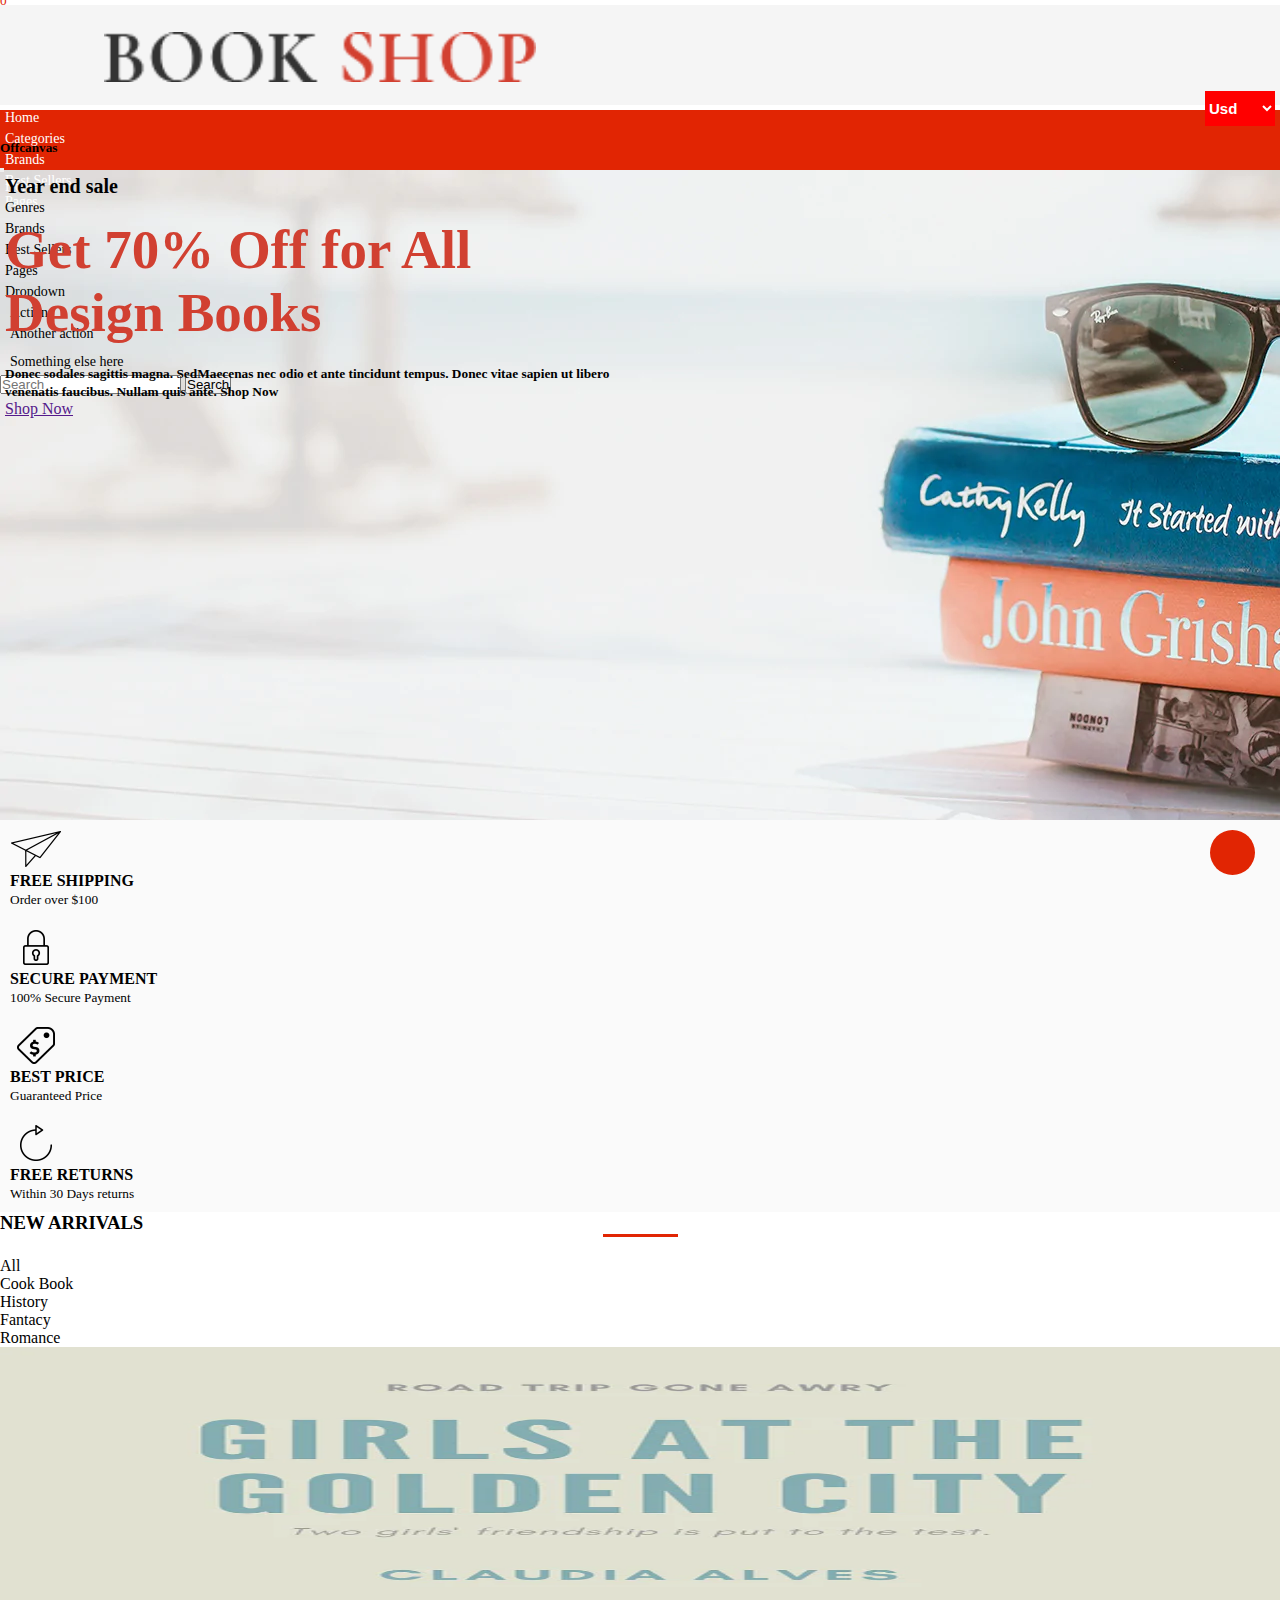
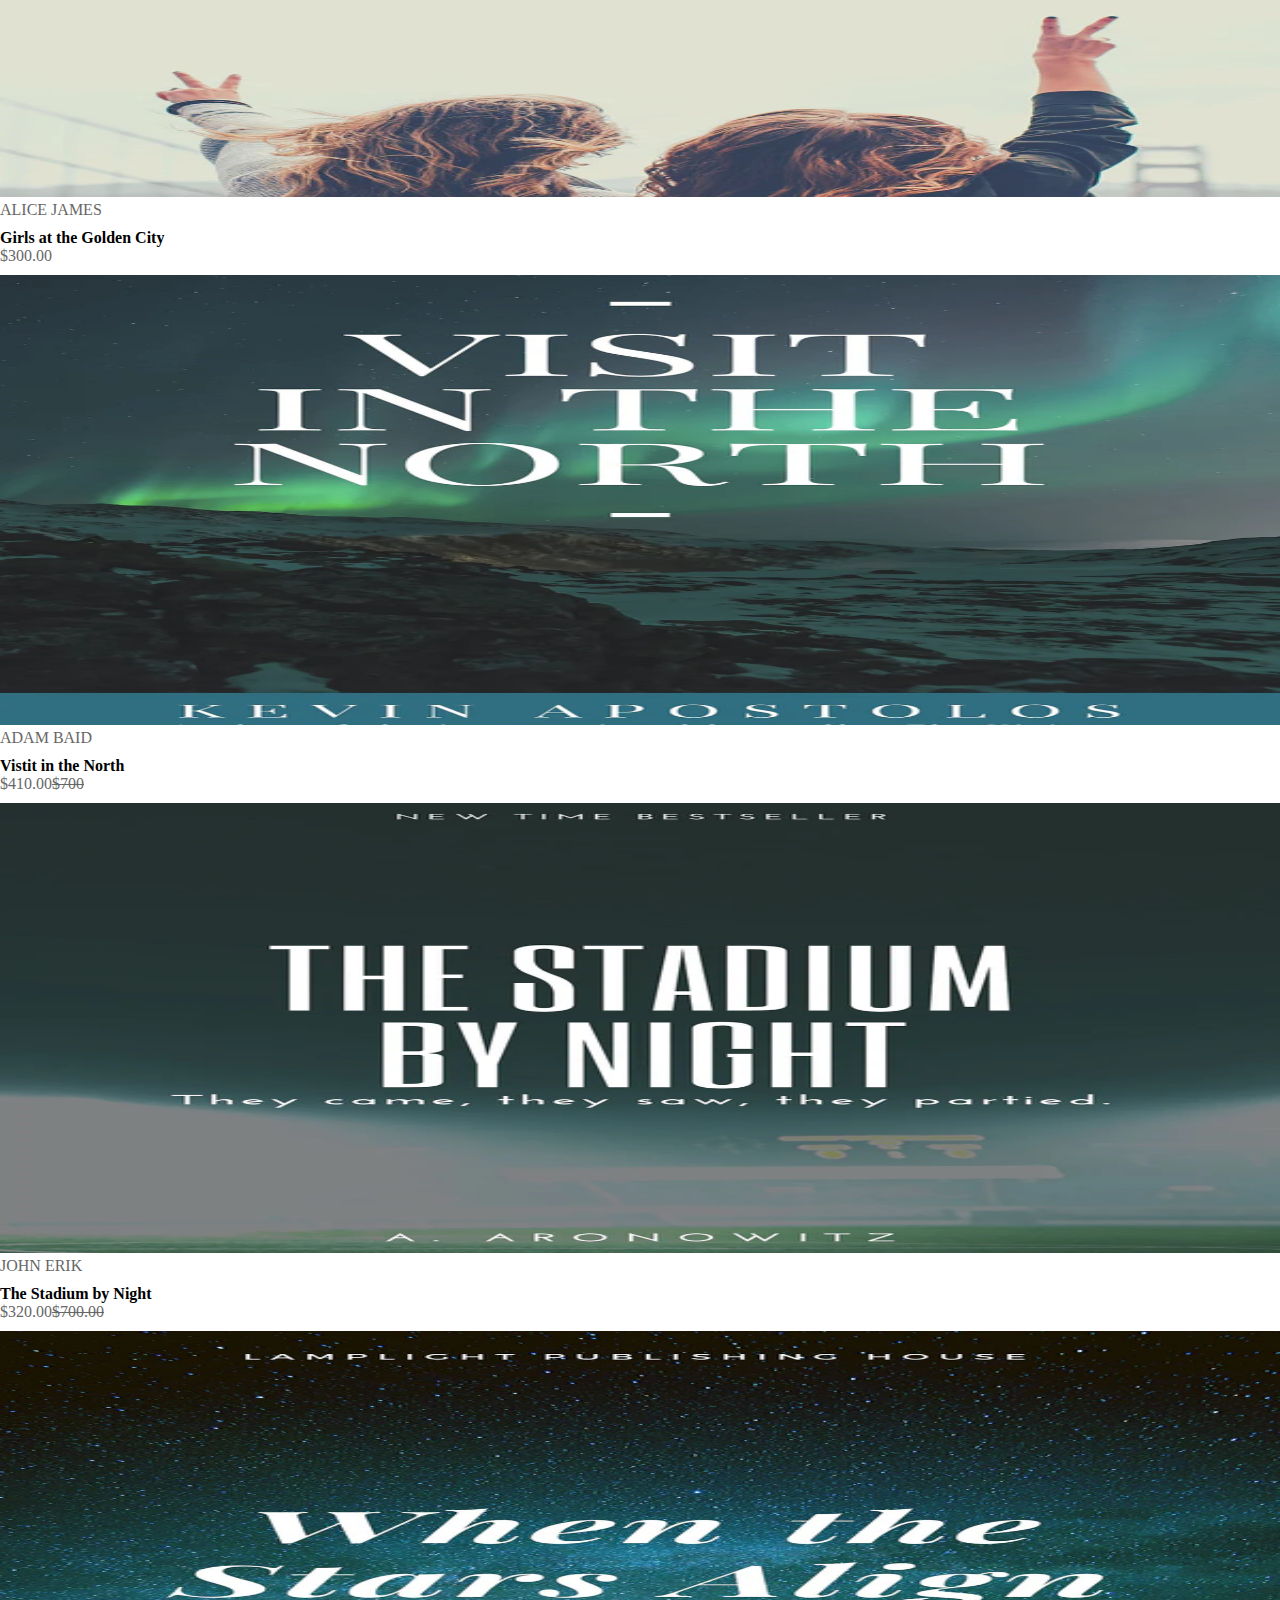
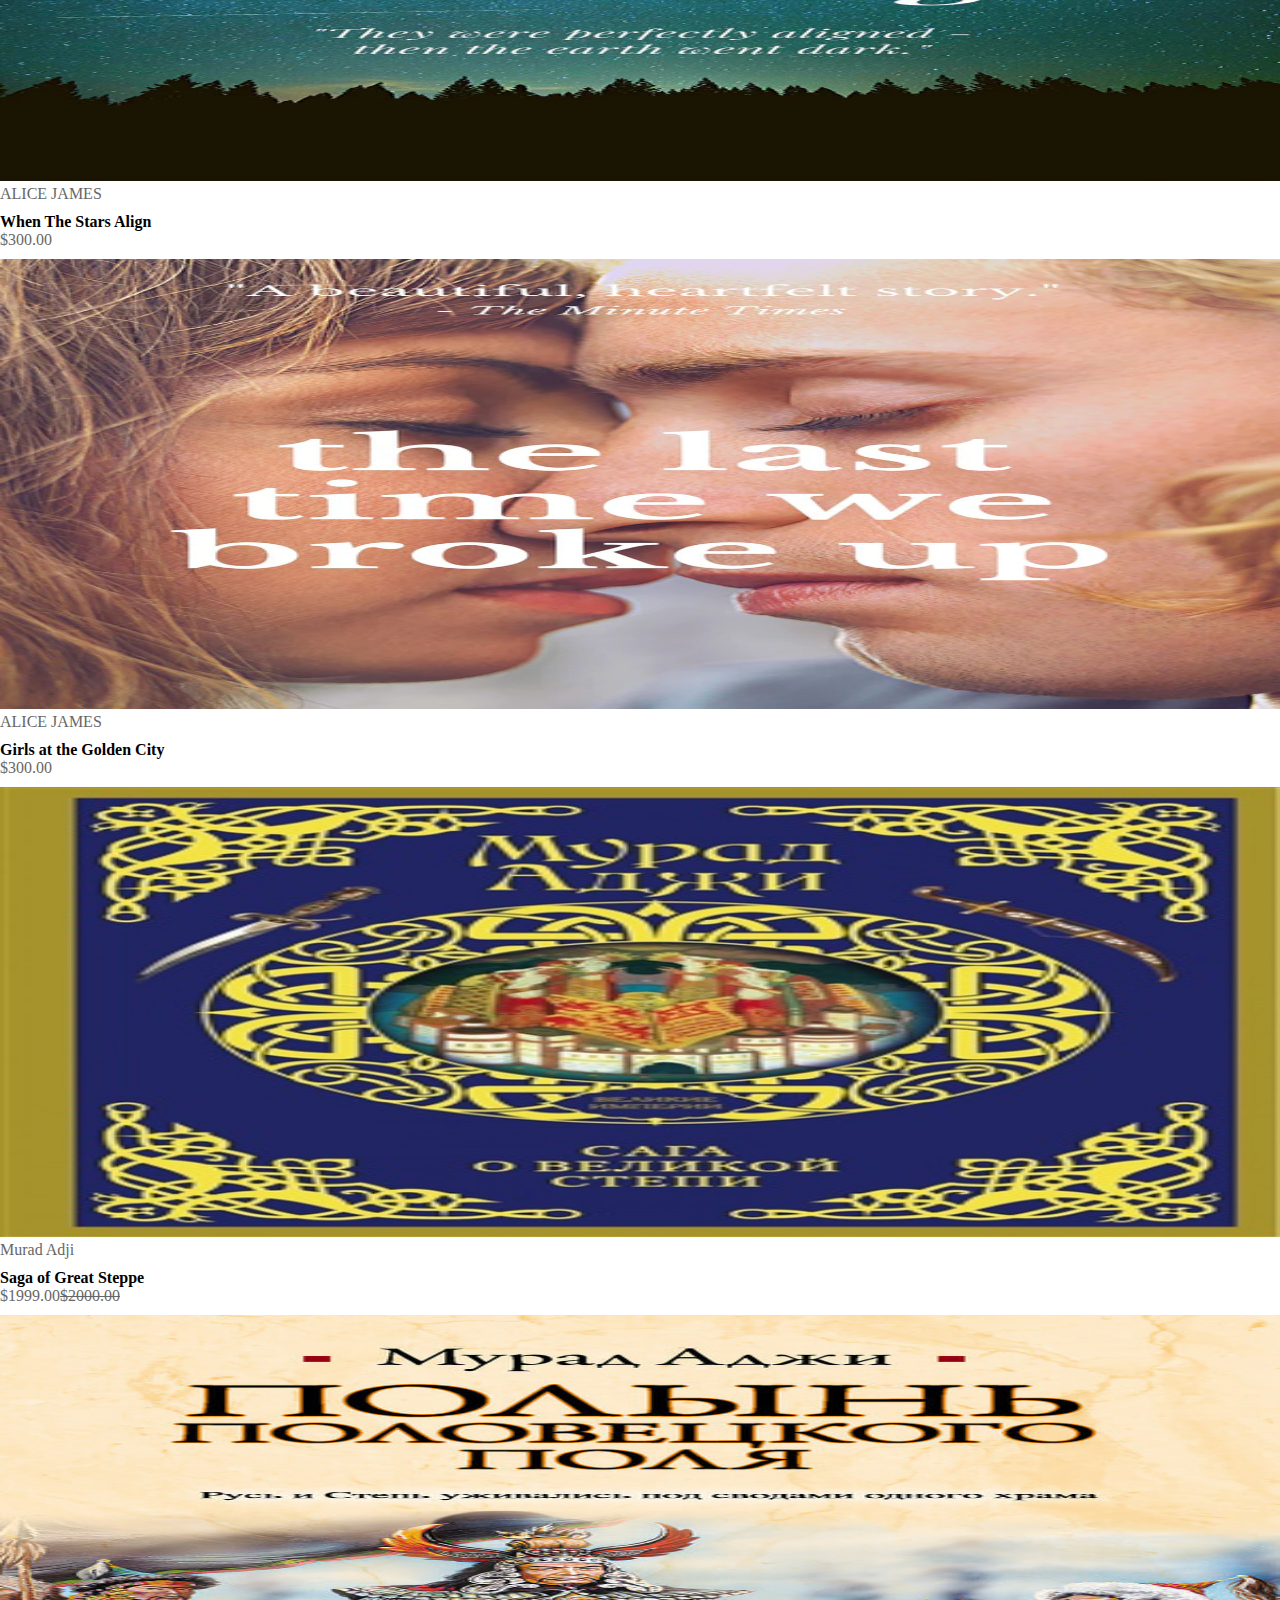
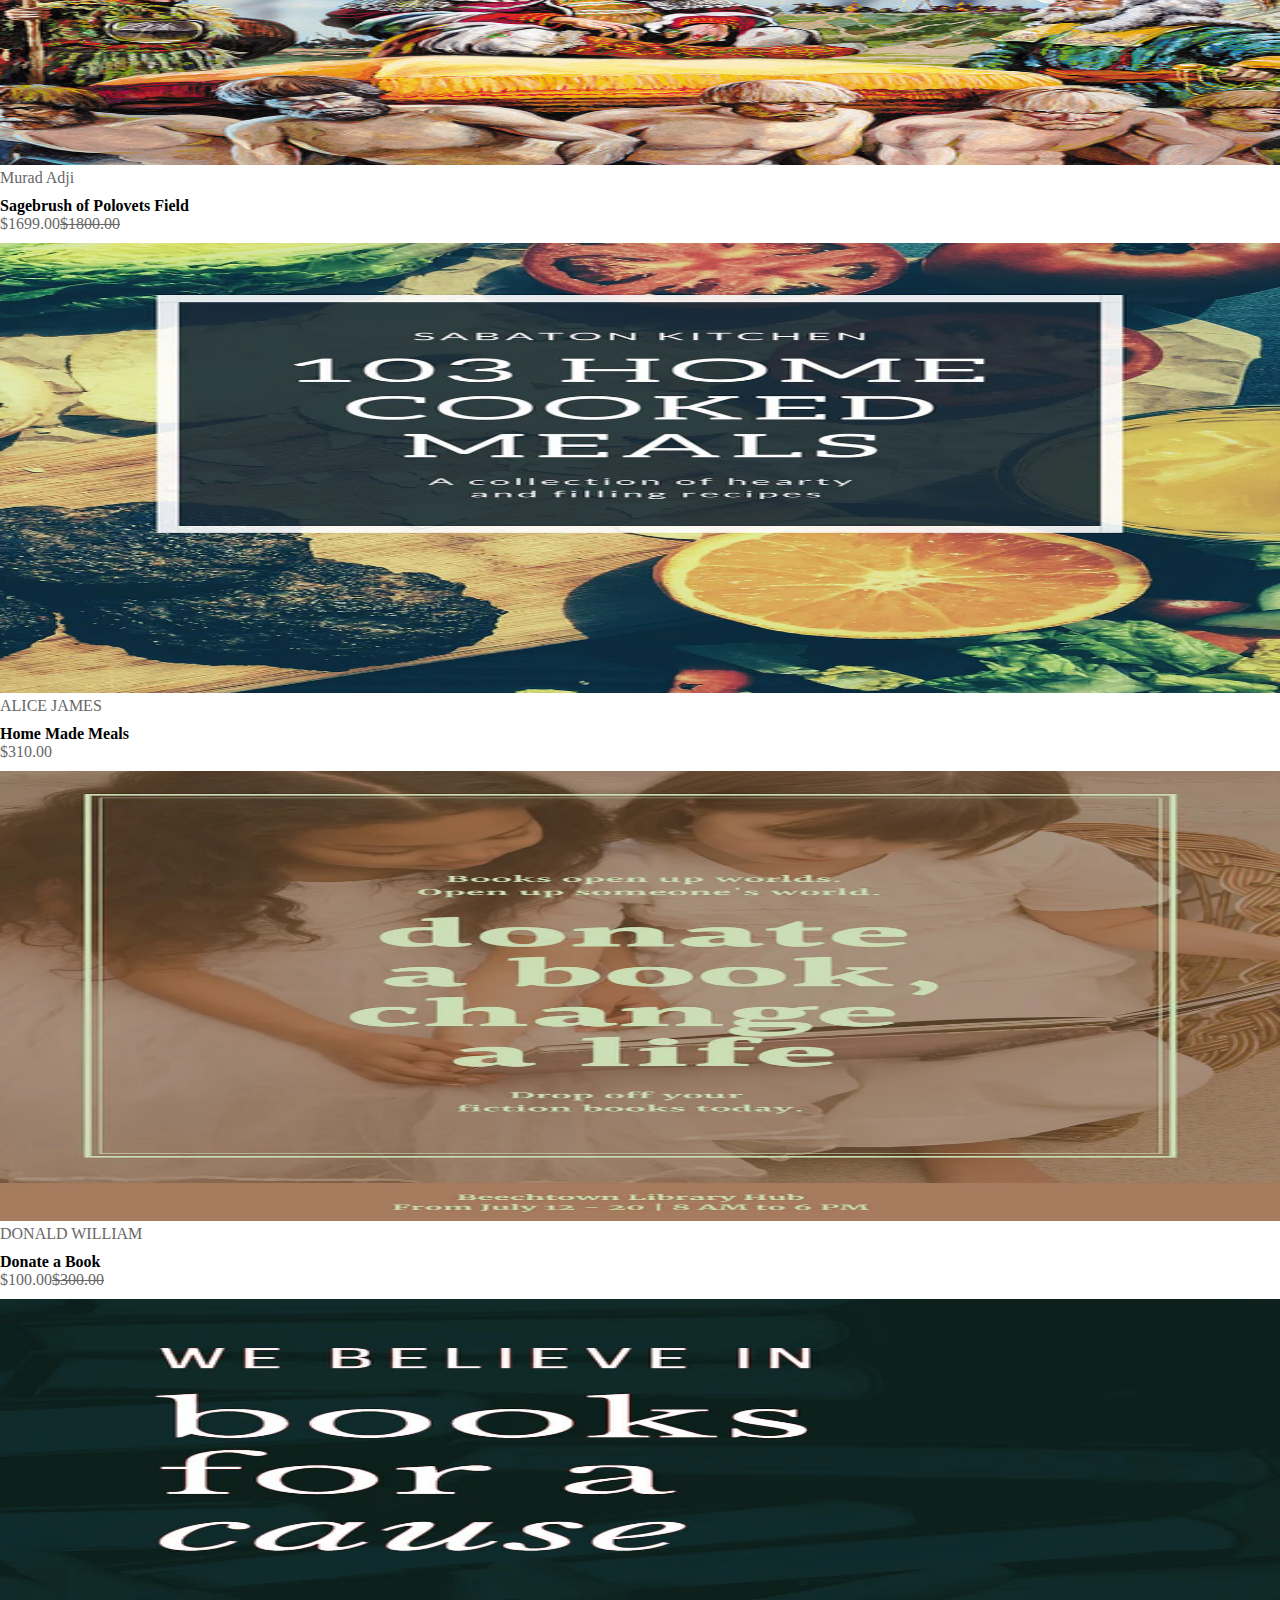
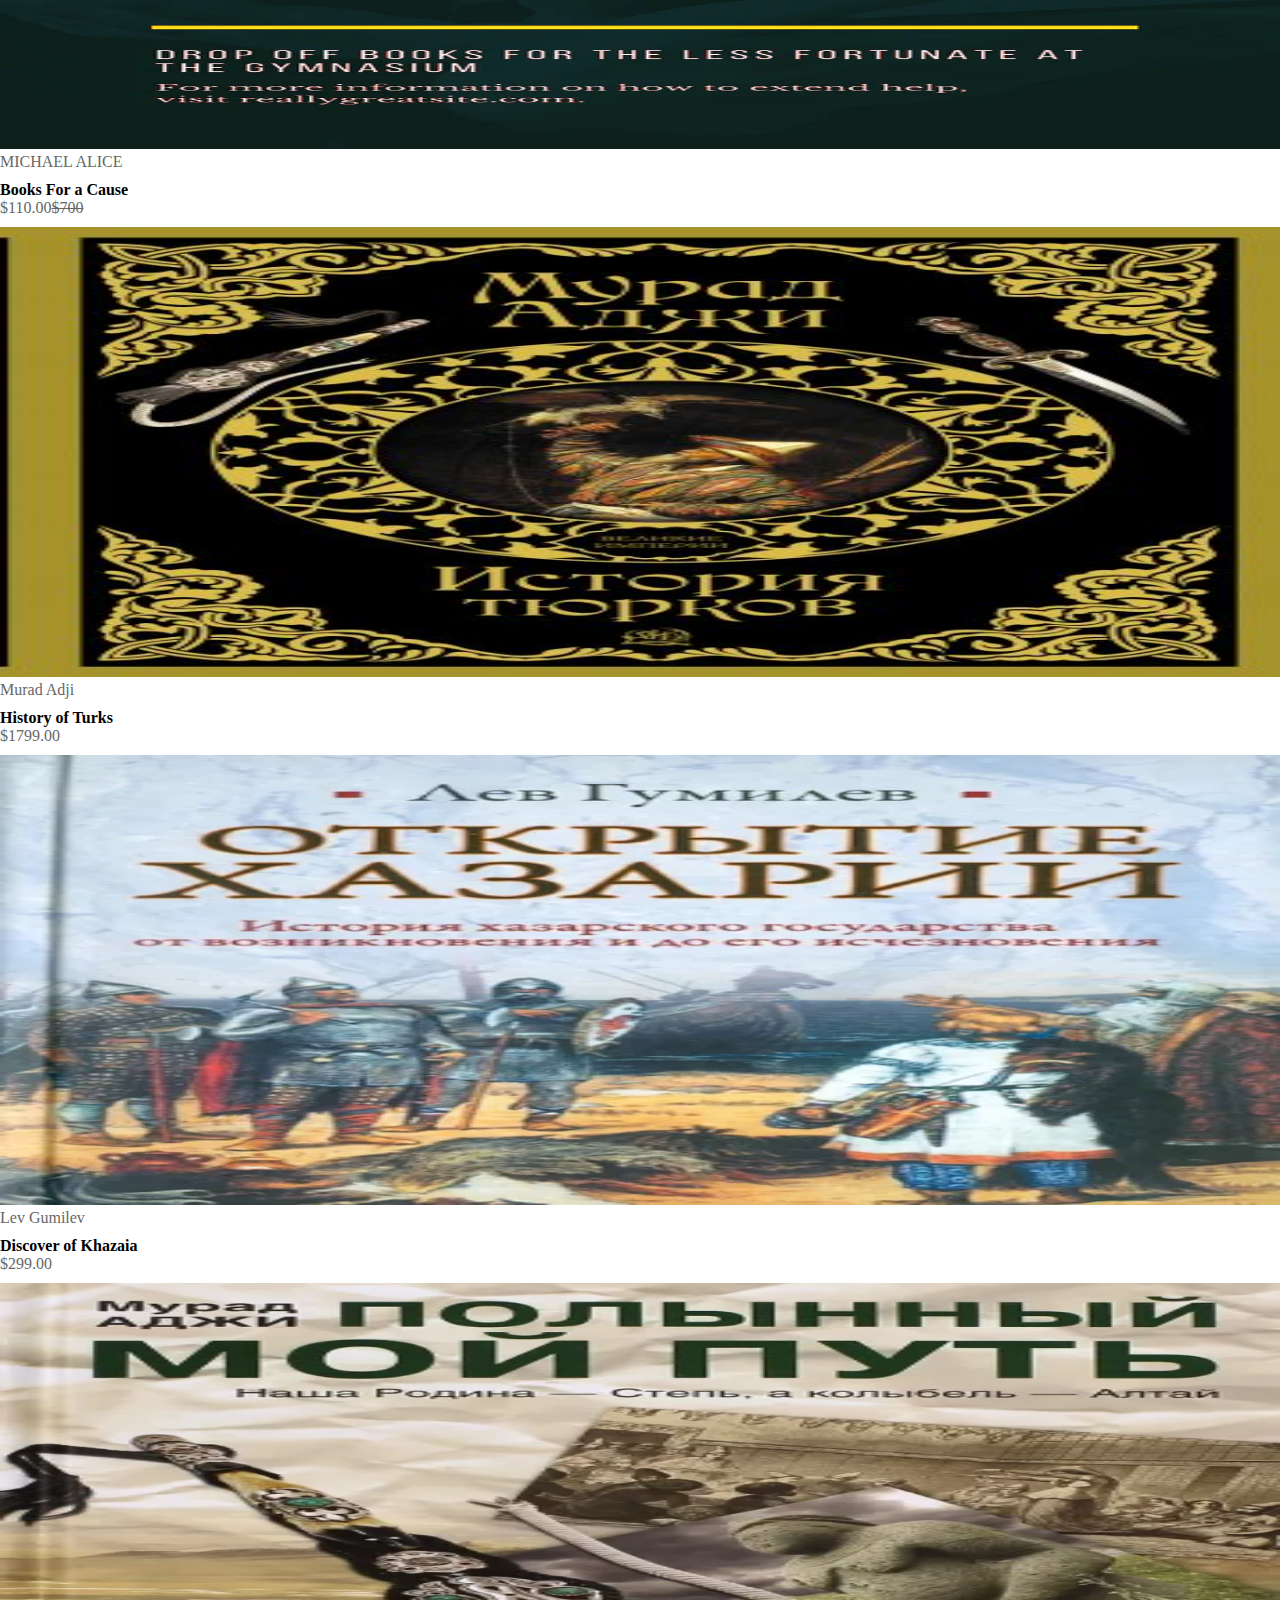
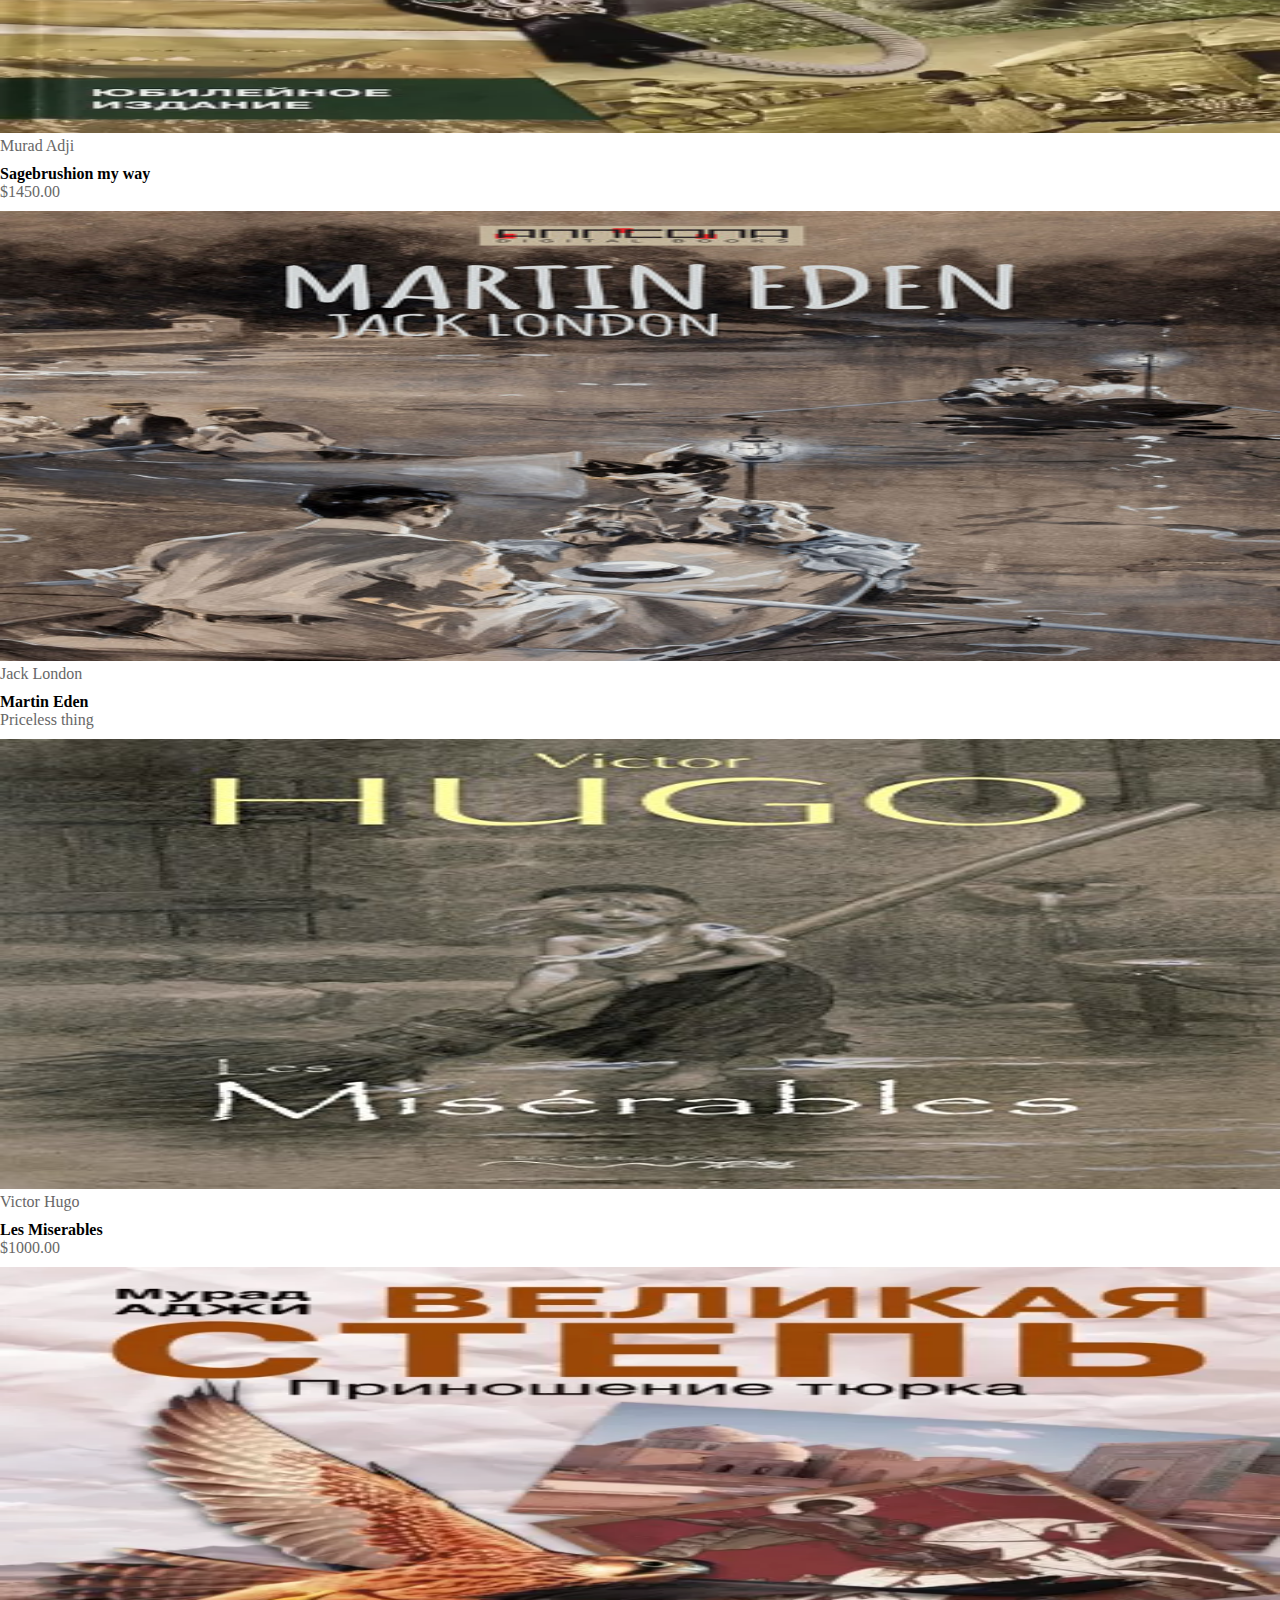
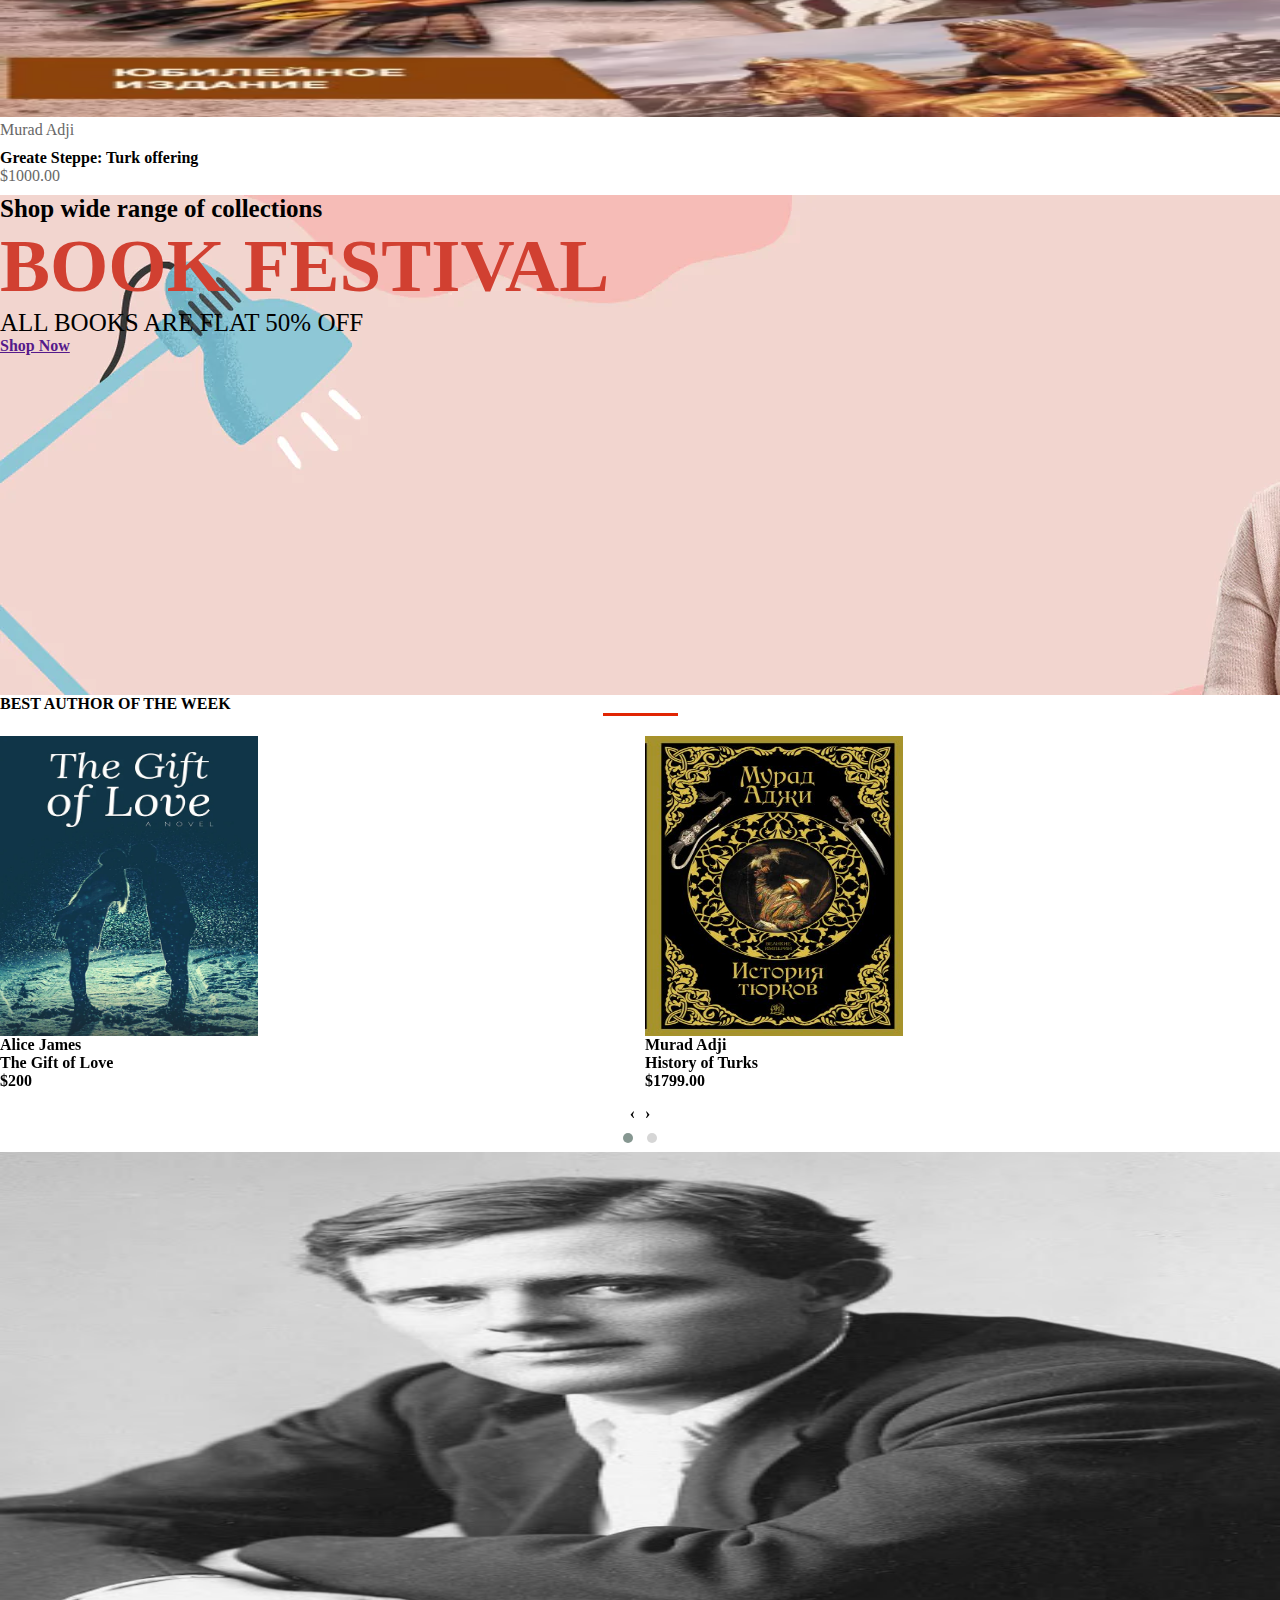
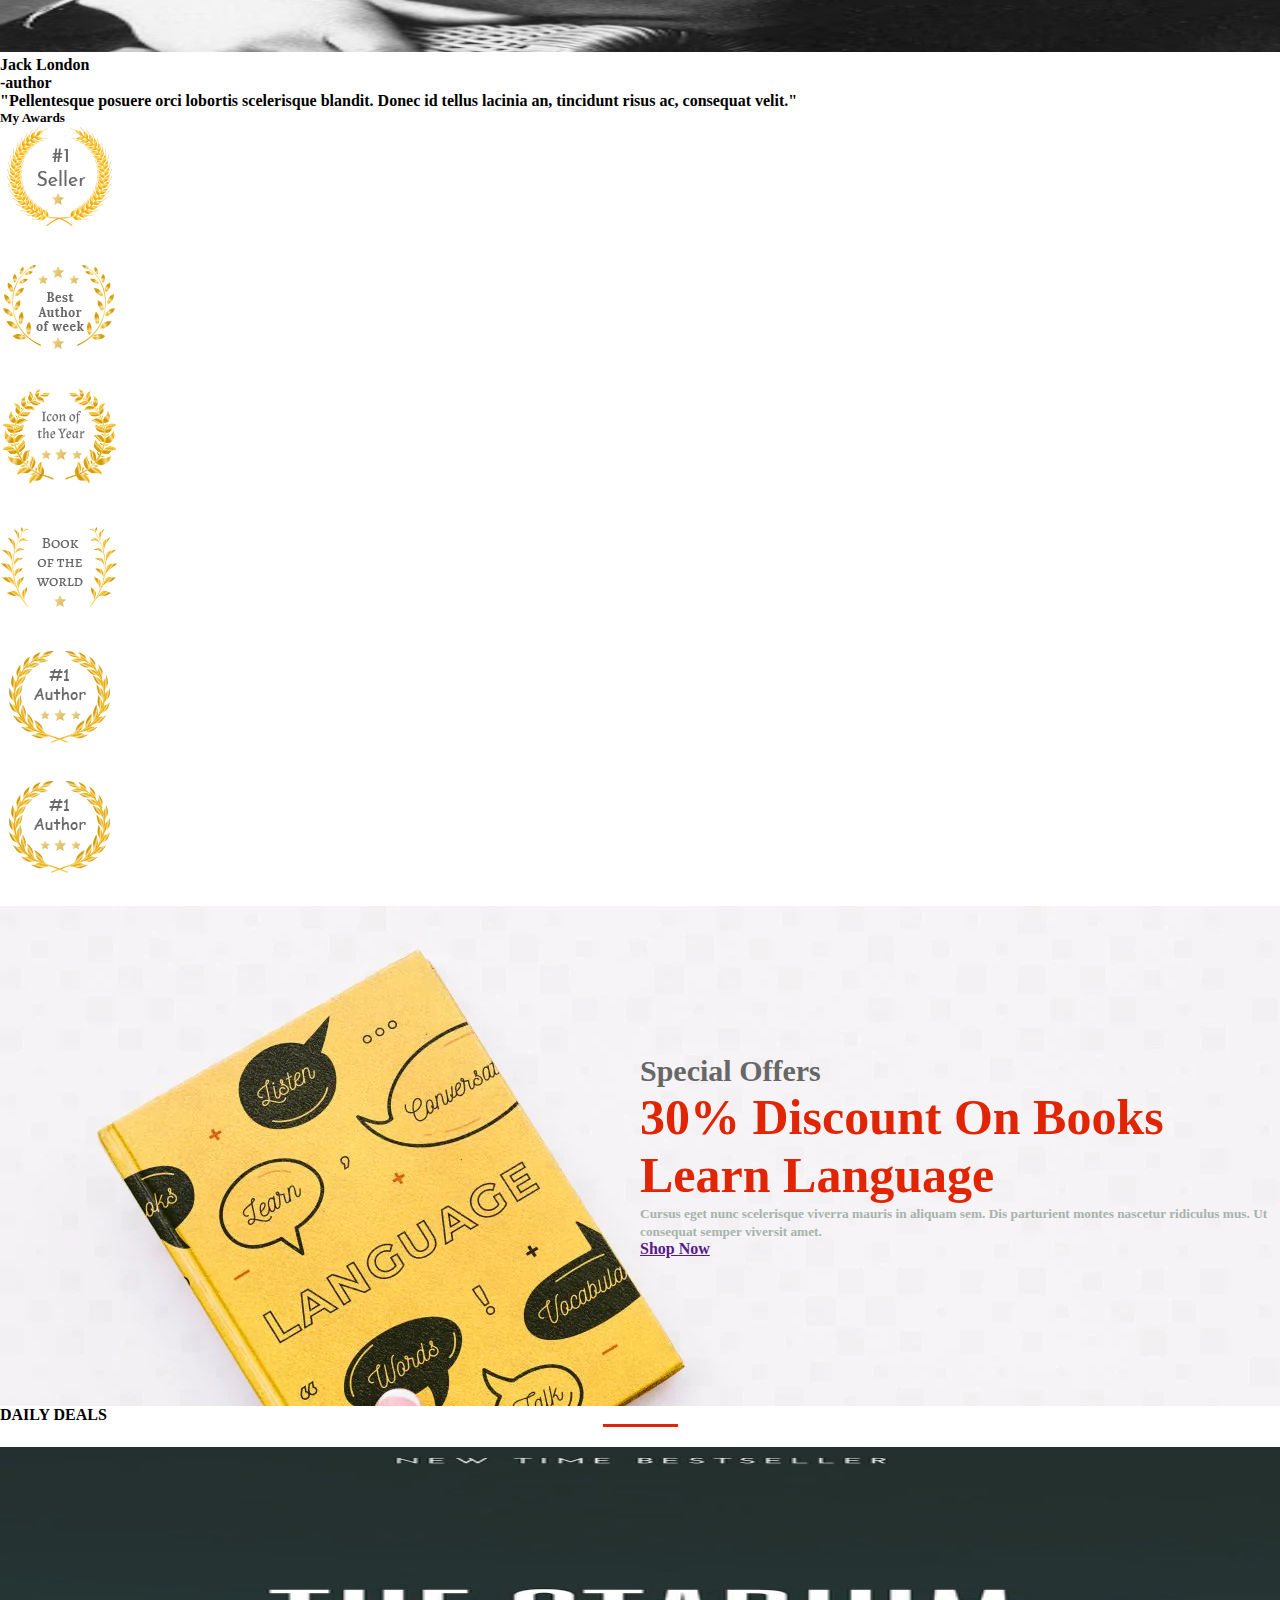
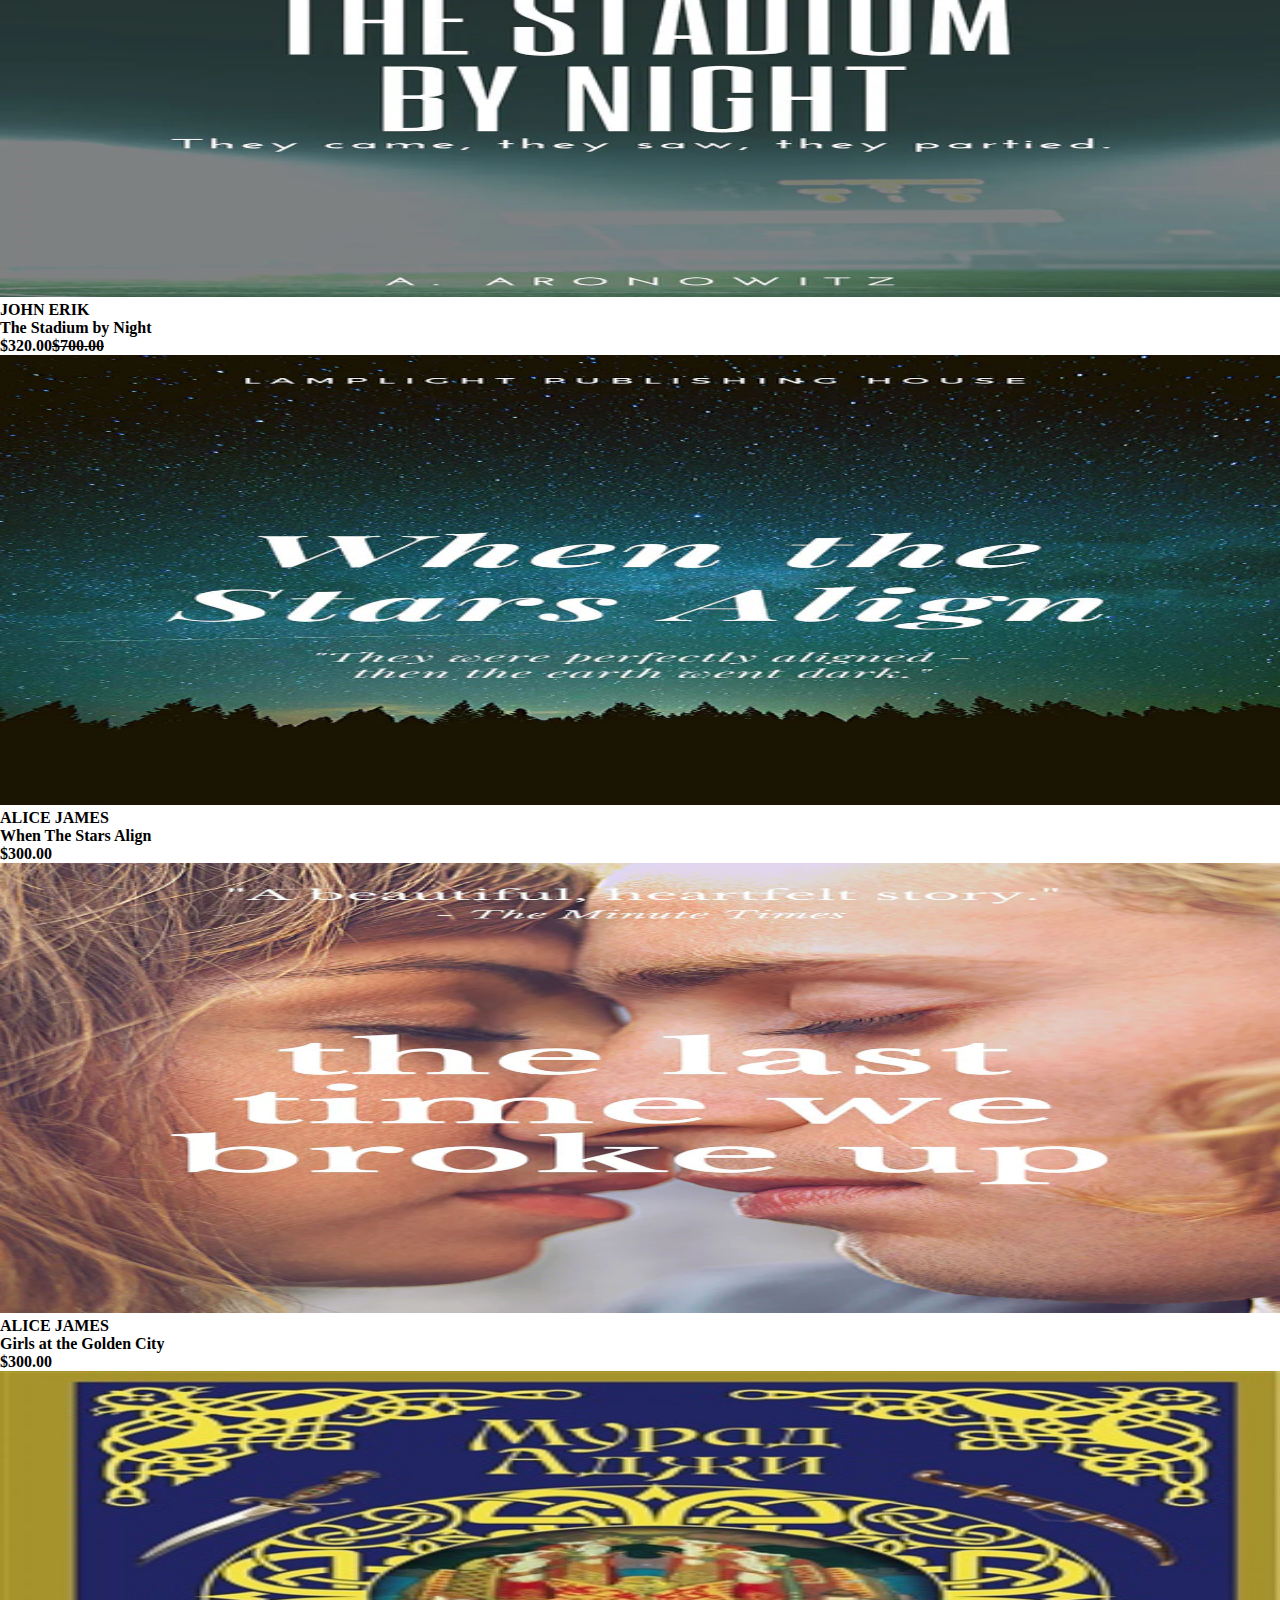
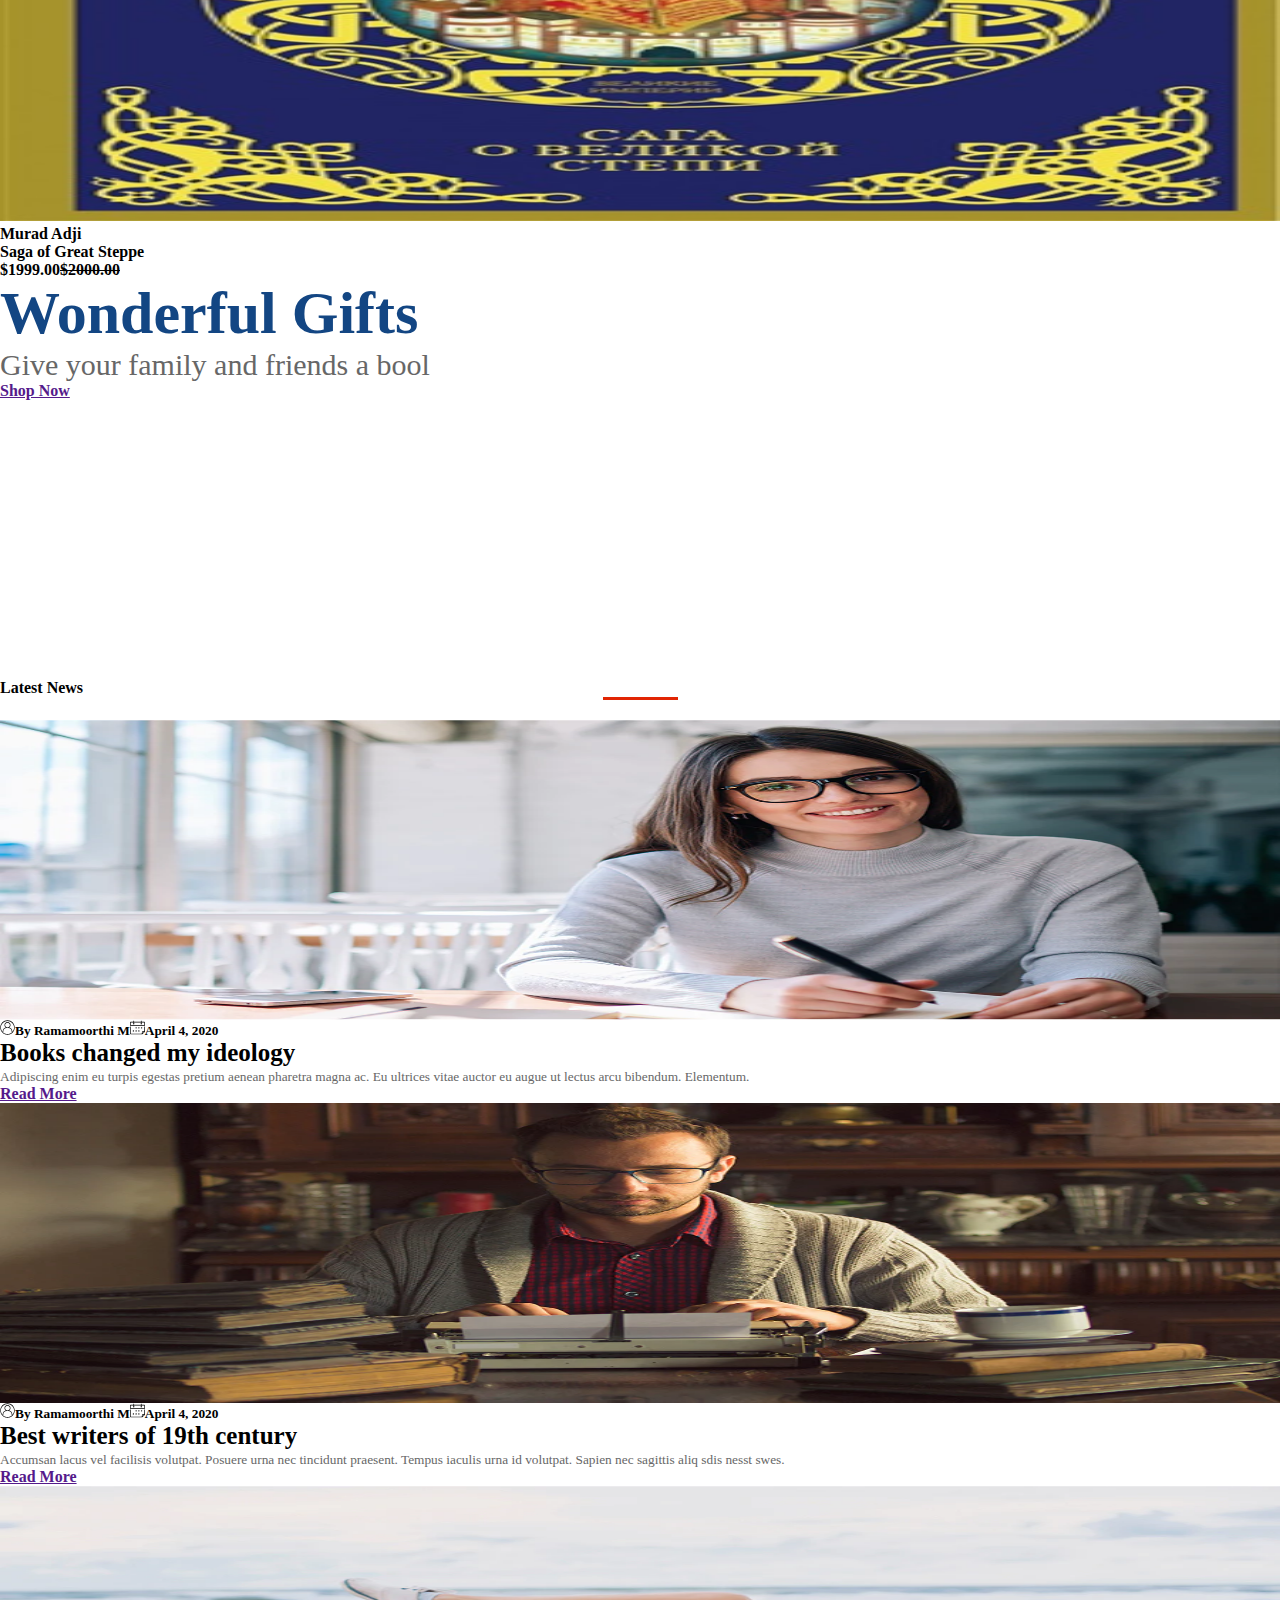
<file: Index.html>
<!DOCTYPE html>
<html lang="en">

<head>
    <meta charset="UTF-8">
    <meta http-equiv="X-UA-Compatible" content="IE=edge">
    <meta name="viewport" content="width=device-width, initial-scale=1.0">
    <link rel="stylesheet" href="assets/scss/css/style.css">
    <link href="https://cdn.jsdelivr.net/npm/bootstrap@5.2.0-beta1/dist/css/bootstrap.min.css" rel="stylesheet"
        integrity="sha384-0evHe/X+R7YkIZDRvuzKMRqM+OrBnVFBL6DOitfPri4tjfHxaWutUpFmBp4vmVor" crossorigin="anonymous">
    <link rel="stylesheet" href="https://cdnjs.cloudflare.com/ajax/libs/font-awesome/6.1.1/css/all.min.css"
        integrity="sha512-KfkfwYDsLkIlwQp6LFnl8zNdLGxu9YAA1QvwINks4PhcElQSvqcyVLLD9aMhXd13uQjoXtEKNosOWaZqXgel0g=="
        crossorigin="anonymous" referrerpolicy="no-referrer" />
    <link rel="stylesheet" href="https://cdnjs.cloudflare.com/ajax/libs/OwlCarousel2/2.3.4/assets/owl.theme.default.css"
        integrity="sha512-OTcub78R3msOCtY3Tc6FzeDJ8N9qvQn1Ph49ou13xgA9VsH9+LRxoFU6EqLhW4+PKRfU+/HReXmSZXHEkpYoOA=="
        crossorigin="anonymous" referrerpolicy="no-referrer" />
    <link rel="stylesheet" href="https://cdnjs.cloudflare.com/ajax/libs/OwlCarousel2/2.3.4/assets/owl.theme.default.css"
        integrity="sha512-OTcub78R3msOCtY3Tc6FzeDJ8N9qvQn1Ph49ou13xgA9VsH9+LRxoFU6EqLhW4+PKRfU+/HReXmSZXHEkpYoOA=="
        crossorigin="anonymous" referrerpolicy="no-referrer" />
    <link rel="stylesheet" href="assets/scss/css/owl.carousel.css">
    <title>Bookly</title>
</head>

<body>
    <header>
        <nav class="d-flex align-items-center">
            <div class="container">
                <div class="row align-items-center">
                    <div class="customer-function  col-lg-4 col-md-4 col-sm-4">
                        <ul class="d-flex">
                            <li>
                                <a href="">
                                    <i class="fa-solid fa-cart-shopping"></i>
                                    <sup>0</sup>
                                </a>
                            </li>
                            <li><a href=""><i class="fa-solid fa-heart"></i></a></li>
                            <li><a href=""><i class="fa-solid fa-clone"></i></a></li>
                        </ul>
                    </div>
                    <div class="logo col-lg-4 col-md-4 col-sm-4">
                        <img src="/assets/Image/Logo/logo_png_300x300.jpg" alt="">
                    </div>
                    <div class="service col-lg-4 col-md-4 col-sm-4">
                        <ul class="d-flex">
                            <li>
                                <select name="" id="">
                                    <option value="">Usd</option>
                                </select>
                            </li>
                            <li><a href=""><i class="fa-solid fa-id-badge"></i></a></li>
                            <li><a href=""><i class="fa-solid fa-magnifying-glass"></i></a></li>
                        </ul>
                    </div>
                </div>
            </div>
        </nav>
    </header>
    <main>
        <section id="navbars" class="">
            <nav class="navbar d-flex " style="background-color: transparent;">
                <div class="container">
                    <div class="row w-100">
                        <div class="pages col-lg-8">
                            <ul class="d-flex justify-content-around">
                                <li><a href="">Home</a></li>
                                <li class="controll"><a href="Collections.html" class="category">
                                        <span>Categories</span><span class="ms-3"><i
                                                class="fa-solid fa-sort-down"></i></span>

                                    </a>

                                    <div class="container fluid">
                                        <div class="row">
                                            <div class="col-lg-3 col-md-12 col-sm-12 col-12">
                                                <div class="book">
                                                    <img src="/assets/Image/Category Book/shop-new-100.webp" alt="">
                                                    <div class="book-info">
                                                        <a href=""><span>Endless Summer</span><span
                                                                class="ms-2">$210</span></a>
                                                    </div>
                                                </div>
                                            </div>
                                            <div class="col-lg-3 col-md-12 col-sm-12 col-12">
                                                <div class="book">
                                                    <img src="/assets/Image/Category Book/shop-new-30.webp" alt="">
                                                    <div class="book-info">
                                                        <a href=""><span>Fresh Healthy Eat</span><span
                                                                class="ms-2">$110</span></a>
                                                    </div>
                                                </div>
                                            </div>
                                            <div class="col-lg-3 col-md-12 col-sm-12 col-12">
                                                <div class="book">
                                                    <img src="/assets/Image/Category Book/shop-new-4.webp" alt="">
                                                    <div class="book-info">
                                                        <a href=""><span>Book for a Cause</span><span
                                                                class="ms-2">$110</span></a>
                                                    </div>
                                                </div>
                                            </div>
                                            <div class="col-lg-3 col-md-12 col-sm-12 col-12">
                                                <div class="book">
                                                    <img src="/assets/Image/Category Book/shop-new-95_b0b53360-a171-427b-9dc6-0bf965bcfdae.webp"
                                                        alt="">
                                                    <div class="book-info">
                                                        <a href=""><span>Adventurous Eating</span><span
                                                                class="ms-2">$500</span></a>
                                                    </div>
                                                </div>
                                            </div>
                                        </div>
                                    </div>
                                </li>
                                <li><a href="Brands.html">Brands</a></li>
                                <li><a href="BestSellers.html">Best Sellers</a></li>
                                <li class="page-controller"><a href=""><span>Pages</span><span class="ms-3"><i
                                                class="fa-solid fa-sort-down"></i></span></a>
                                    <div class="site-pages">
                                       <ul>
                                          <li><a href="About.html">About Us</a></li>
                                          <li><a href="Blog.html">Blog</a></li>
                                          <li><a href="FAQ.html">FAQ's</a></li>
                                          <li><a href="Contact.html">Contact us</a></li>
                                       </ul>
                                    </div>
                                </li>
                            </ul>
                        </div>
                    </div>
                    <button class="navbar-toggler bars" type="button" data-bs-toggle="offcanvas"
                        data-bs-target="#offcanvasNavbar" aria-controls="offcanvasNavbar">
                        <span class="navbar-toggler-icon"></span>
                        <span>Menu</span>
                    </button>
                    <div class="offcanvas offcanvas-end" tabindex="-1" id="offcanvasNavbar"
                        aria-labelledby="offcanvasNavbarLabel">
                        <div class="offcanvas-header">
                            <h5 class="offcanvas-title" style="color: black;" id="offcanvasNavbarLabel">Offcanvas</h5>
                            <button type="button" class="btn-close" data-bs-dismiss="offcanvas"
                                aria-label="Close"></button>
                        </div>
                        <div class="offcanvas-body">
                            <ul class="navbar-nav justify-content-end flex-grow-1 pe-3">
                                <li><a href="">Home</a></li>
                                <li class="fluid-controll"><a href="Collections.html" class="category"
                                        style="color: black;">
                                        <span>Genres</span><span class="ms-3"><i
                                                class="fa-solid fa-sort-down"></i></span>

                                    </a>
                                </li>
                                <li><a href="" style="color: black;">Brands</a></li>
                                <li><a href="" style="color: black;">Best Sellers</a></li>
                                <li><a href="" style="color: black;"><span>Pages</span><span class="ms-3"><i
                                                class="fa-solid fa-sort-down"></i></span></a></li>
                                <li class="nav-item dropdown">
                                    <a class="nav-link dropdown-toggle" style="color: black;" href="#"
                                        id="offcanvasNavbarDropdown" role="button" data-bs-toggle="dropdown"
                                        aria-expanded="false">
                                        Dropdown
                                    </a>
                                    <ul class="dropdown-menu" aria-labelledby="offcanvasNavbarDropdown">
                                        <li><a class="dropdown-item" style="color: black;" href="#">Action</a></li>
                                        <li><a class="dropdown-item" style="color: black;" href="#">Another action</a>
                                        </li>
                                        <li>
                                            <hr class="dropdown-divider">
                                        </li>
                                        <li><a class="dropdown-item" style="color: black;" href="#">Something else
                                                here</a></li>
                                    </ul>
                                </li>
                            </ul>
                            <form class="d-flex" role="search">
                                <input class="form-control me-2" type="search" placeholder="Search" aria-label="Search">
                                <button class="btn btn-outline-success" style="color: black;"
                                    type="submit">Search</button>
                            </form>
                        </div>
                    </div>
                </div>
            </nav>
        </section>
        <section id="main-section" style="background-image: url(assets/Image/Slider/slider.webp);">
            <div class="container">
                <div class="items d-flex align-items-center">
                    <div class="description">
                        <p>Year end sale</p>
                        <h1>Get 70% Off for All Design Books</h1>
                        <small class="">Donec sodales sagittis magna. SedMaecenas nec odio et ante tincidunt tempus.
                            Donec vitae
                            sapien ut libero venenatis faucibus. Nullam quis ante.
                            Shop Now</small> <br>
                        <a href="" class="btn btn-danger">Shop Now</a>
                    </div>
                </div>
            </div>
        </section>
        <section id="others" class="py-4">
            <div class="container">
                <div class="row justify-content-between">
                    <div class="col-lg-3 d-flex cards">
                        <div class="images">
                            <img src="/assets/Image/Others/icon-4_180x.webp" alt="">
                        </div>
                        <div class="ms-3">
                            <strong>FREE SHIPPING</strong> <br>
                            <small>Order over $100</small>
                        </div>
                    </div>
                    <div class="col-lg-3 d-flex cards">
                        <div class="images">
                            <img src="/assets/Image/Others/icon-3_180x.webp" alt="">
                        </div>
                        <div class="ms-3">
                            <strong>SECURE PAYMENT</strong> <br>
                            <small>100% Secure Payment</small>
                        </div>
                    </div>
                    <div class="col-lg-3 d-flex cards">
                        <div class="images">
                            <img src="/assets/Image/Others/icon-2_180x.webp" alt="">
                        </div>
                        <div class="ms-3">
                            <strong>BEST PRICE</strong> <br>
                            <small>Guaranteed Price</small>
                        </div>
                    </div>
                    <div class="col-lg-3 d-flex cards">
                        <div class="images">
                            <img src="/assets/Image/Others/icon-1_180x.webp" alt="">
                        </div>
                        <div class="ms-3">
                            <strong>FREE RETURNS</strong> <br>
                            <small>Within 30 Days returns</small>
                        </div>
                    </div>
                </div>
            </div>
        </section>
        <section id="library-section" class="py-5">
            <h3 class="text-center">NEW ARRIVALS</h3>
            <div class="line"></div>
            <div class="book-categories row w-50">
                <div class="col-lg-2"><a class="w-100 btn btn-light all-category">All</a></div>
                <div class="col-lg-2"><a class="w-100 btn btn-light cook-category">Cook Book</a></div>
                <div class="col-lg-2"><a class="w-100 btn btn-light history-category">History</a></div>
                <div class="col-lg-2"><a class="w-100 btn btn-light fantacy-category">Fantacy</a></div>
                <div class="col-lg-2"><a class="w-100 btn btn-light romance-category">Romance</a></div>
            </div>
            <div class="container mt-5">
                <div class="row all">
                    <div class="col-lg-3 col-md-6 col-sm-6 col-12">
                        <div class="info-book">
                            <div class="images">
                                <div class="more-icon">
                                    <div class="more">
                                        <a href=""><i class="fa-solid fa-link"></i></a>
                                    </div>
                                    <div class="more">
                                        <a href=""><i class="fa-solid fa-heart"></i></a>
                                    </div>
                                    <div class="more">
                                        <a href=""><i class="fa-solid fa-magnifying-glass"></i></a>
                                    </div>
                                </div>
                                <a href="Product.html"><img src="assets/Image/Library/shop-new-75_600x.webp" alt=""></a>
                            </div>
                            <div class="detail mt-3">
                                <p>ALICE JAMES</p>
                                <strong>Girls at the Golden City</strong>
                                <p>$300.00</p>
                            </div>
                        </div>
                    </div>
                    <div class="col-lg-3 col-md-6 col-sm-6 col-12">
                        <div class="info-book">
                            <div class="images">
                                <div class="more-icon">
                                    <div class="more">
                                        <a href=""><i class="fa-solid fa-link"></i></a>
                                    </div>
                                    <div class="more">
                                        <a href=""><i class="fa-solid fa-heart"></i></a>
                                    </div>
                                    <div class="more">
                                        <a href=""><i class="fa-solid fa-magnifying-glass"></i></a>
                                    </div>
                                </div>
                                <img src="assets/Image/Library/shop-new-54_600x.webp" alt="">
                            </div>
                            <div class="detail mt-3">
                                <p>ADAM BAID</p>
                                <strong>Vistit in the North</strong>
                                <p><span>$410.00</span><span class="ms-2"><del>$700</del></span></p>
                            </div>
                        </div>
                    </div>
                    <div class="col-lg-3 col-md-6 col-sm-6 col-12">
                        <div class="info-book">
                            <div class="images">
                                <div class="more-icon">
                                    <div class="more">
                                        <a href=""><i class="fa-solid fa-link"></i></a>
                                    </div>
                                    <div class="more">
                                        <a href=""><i class="fa-solid fa-heart"></i></a>
                                    </div>
                                    <div class="more">
                                        <a href=""><i class="fa-solid fa-magnifying-glass"></i></a>
                                    </div>
                                </div>
                                <img src="assets/Image/Library/shop-new-85_600x.webp" alt="">
                            </div>
                            <div class="detail mt-3">
                                <p>JOHN ERIK</p>
                                <strong>The Stadium by Night</strong>
                                <p><span>$320.00</span><span class="ms-2"><del>$700.00</del></span></p>
                            </div>
                        </div>
                    </div>
                    <div class="col-lg-3 col-md-6 col-sm-6 col-12">
                        <div class="info-book">
                            <div class="images">
                                <div class="more-icon">
                                    <div class="more">
                                        <a href=""><i class="fa-solid fa-link"></i></a>
                                    </div>
                                    <div class="more">
                                        <a href=""><i class="fa-solid fa-heart"></i></a>
                                    </div>
                                    <div class="more">
                                        <a href=""><i class="fa-solid fa-magnifying-glass"></i></a>
                                    </div>
                                </div>
                                <img src="assets/Image/Library/booknew-4_600x.webp" alt="">
                            </div>
                            <div class="detail mt-3">
                                <p>ALICE JAMES</p>
                                <strong>When The Stars Align</strong>
                                <p>$300.00</p>
                            </div>
                        </div>
                    </div>
                    <div class="col-lg-3 col-md-6 col-sm-6 col-12">
                        <div class="info-book">
                            <div class="images">
                                <div class="more-icon">
                                    <div class="more">
                                        <a href=""><i class="fa-solid fa-link"></i></a>
                                    </div>
                                    <div class="more">
                                        <a href=""><i class="fa-solid fa-heart"></i></a>
                                    </div>
                                    <div class="more">
                                        <a href=""><i class="fa-solid fa-magnifying-glass"></i></a>
                                    </div>
                                </div>
                                <img src="assets/Image/Library/shop-new-24_600x.webp" alt="">
                            </div>
                            <div class="detail mt-3">
                                <p>ALICE JAMES</p>
                                <strong>Girls at the Golden City</strong>
                                <p>$300.00</p>
                            </div>
                        </div>
                    </div>
                    <div class="col-lg-3 col-md-6 col-sm-6 col-12">
                        <div class="info-book">
                            <div class="images">
                                <div class="more-icon">
                                    <div class="more">
                                        <a href=""><i class="fa-solid fa-link"></i></a>
                                    </div>
                                    <div class="more">
                                        <a href=""><i class="fa-solid fa-heart"></i></a>
                                    </div>
                                    <div class="more">
                                        <a href=""><i class="fa-solid fa-magnifying-glass"></i></a>
                                    </div>
                                </div>
                                <img src="assets/Image/Library/Saga.jpg" alt="">
                            </div>
                            <div class="detail mt-3">
                                <p>Murad Adji</p>
                                <strong>Saga of Great Steppe</strong>
                                <p><span>$1999.00</span><span class="ms-2"><del>$2000.00</del></span></p>
                            </div>
                        </div>
                    </div>
                    <div class="col-lg-3 col-md-6 col-sm-6 col-12">
                        <div class="info-book">
                            <div class="images">
                                <div class="more-icon">
                                    <div class="more">
                                        <a href=""><i class="fa-solid fa-link"></i></a>
                                    </div>
                                    <div class="more">
                                        <a href=""><i class="fa-solid fa-heart"></i></a>
                                    </div>
                                    <div class="more">
                                        <a href=""><i class="fa-solid fa-magnifying-glass"></i></a>
                                    </div>
                                </div>
                                <img src="assets/Image/Library/SagebrushPolovetsFiled.jpg" alt="">
                            </div>
                            <div class="detail mt-3">
                                <p>Murad Adji</p>
                                <strong>Sagebrush of Polovets Field</strong>
                                <p><span>$1699.00</span><span class="ms-2"><del>$1800.00</del></span></p>
                            </div>
                        </div>
                    </div>
                    <div class="col-lg-3 col-md-6 col-sm-6 col-12">
                        <div class="info-book">
                            <div class="images">
                                <div class="more-icon">
                                    <div class="more">
                                        <a href=""><i class="fa-solid fa-link"></i></a>
                                    </div>
                                    <div class="more">
                                        <a href=""><i class="fa-solid fa-heart"></i></a>
                                    </div>
                                    <div class="more">
                                        <a href=""><i class="fa-solid fa-magnifying-glass"></i></a>
                                    </div>
                                </div>
                                <img src="assets/Image/Library/shop-new-33_600x.webp" alt="">
                            </div>
                            <div class="detail mt-3">
                                <p>ALICE JAMES</p>
                                <strong>Home Made Meals</strong>
                                <p><span>$310.00</span></p>
                            </div>
                        </div>
                    </div>
                    <div class="col-lg-3 col-md-6 col-sm-6 col-12">
                        <div class="info-book">
                            <div class="images">
                                <div class="more-icon">
                                    <div class="more">
                                        <a href=""><i class="fa-solid fa-link"></i></a>
                                    </div>
                                    <div class="more">
                                        <a href=""><i class="fa-solid fa-heart"></i></a>
                                    </div>
                                    <div class="more">
                                        <a href=""><i class="fa-solid fa-magnifying-glass"></i></a>
                                    </div>
                                </div>
                                <img src="assets/Image/Library/shop-new-2_600x.webp" alt="">
                            </div>
                            <div class="detail mt-3">
                                <p>DONALD WILLIAM</p>
                                <strong>Donate a Book</strong>
                                <p><span>$100.00</span><span class="ms-2"><del>$300.00</del></span></p>
                            </div>
                        </div>
                    </div>



                    <div class="col-lg-3 col-md-6 col-sm-6 col-12">
                        <div class="info-book">
                            <div class="images">
                                <div class="more-icon">
                                    <div class="more">
                                        <a href=""><i class="fa-solid fa-link"></i></a>
                                    </div>
                                    <div class="more">
                                        <a href=""><i class="fa-solid fa-heart"></i></a>
                                    </div>
                                    <div class="more">
                                        <a href=""><i class="fa-solid fa-magnifying-glass"></i></a>
                                    </div>
                                </div>
                                <img src="assets/Image/Library/shop-new-5_600x.webp" alt="">
                            </div>
                            <div class="detail mt-3">
                                <p>MICHAEL ALICE</p>
                                <strong>Books For a Cause</strong>
                                <p><span>$110.00</span><span class="ms-2"><del>$700</del></span></p>
                            </div>
                        </div>
                    </div>
                    <div class="col-lg-3 col-md-6 col-sm-6 col-12">
                        <div class="info-book">
                            <div class="images">
                                <div class="more-icon">
                                    <div class="more">
                                        <a href=""><i class="fa-solid fa-link"></i></a>
                                    </div>
                                    <div class="more">
                                        <a href=""><i class="fa-solid fa-heart"></i></a>
                                    </div>
                                    <div class="more">
                                        <a href=""><i class="fa-solid fa-magnifying-glass"></i></a>
                                    </div>
                                </div>
                                <img src="assets/Image/Library/Turks.jpg" alt="">
                            </div>
                            <div class="detail mt-3">
                                <p>Murad Adji</p>
                                <strong>History of Turks</strong>
                                <p><span>$1799.00</span></p>
                            </div>
                        </div>
                    </div>
                    <div class="col-lg-3 col-md-6 col-sm-6 col-12">
                        <div class="info-book">
                            <div class="images">
                                <div class="more-icon">
                                    <div class="more">
                                        <a href=""><i class="fa-solid fa-link"></i></a>
                                    </div>
                                    <div class="more">
                                        <a href=""><i class="fa-solid fa-heart"></i></a>
                                    </div>
                                    <div class="more">
                                        <a href=""><i class="fa-solid fa-magnifying-glass"></i></a>
                                    </div>
                                </div>
                                <img src="assets/Image/Library/Khazaria.webp" alt="">
                            </div>
                            <div class="detail mt-3">
                                <p>Lev Gumilev</p>
                                <strong>Discover of Khazaia</strong>
                                <p><span>$299.00</span></p>
                            </div>
                        </div>
                    </div>
                    <div class="col-lg-3 col-md-6 col-sm-6 col-12">
                        <div class="info-book">
                            <div class="images">
                                <div class="more-icon">
                                    <div class="more">
                                        <a href=""><i class="fa-solid fa-link"></i></a>
                                    </div>
                                    <div class="more">
                                        <a href=""><i class="fa-solid fa-heart"></i></a>
                                    </div>
                                    <div class="more">
                                        <a href=""><i class="fa-solid fa-magnifying-glass"></i></a>
                                    </div>
                                </div>
                                <img src="assets/Image/Library/ПолынныйМойПуть.webp" alt="">
                            </div>
                            <div class="detail mt-3">
                                <p>Murad Adji</p>
                                <strong>Sagebrushion my way</strong>
                                <p><span>$1450.00</span></p>
                            </div>
                        </div>
                    </div>
                    <div class="col-lg-3 col-md-6 col-sm-6 col-12">
                        <div class="info-book">
                            <div class="images">
                                <div class="more-icon">
                                    <div class="more">
                                        <a href=""><i class="fa-solid fa-link"></i></a>
                                    </div>
                                    <div class="more">
                                        <a href=""><i class="fa-solid fa-heart"></i></a>
                                    </div>
                                    <div class="more">
                                        <a href=""><i class="fa-solid fa-magnifying-glass"></i></a>
                                    </div>
                                </div>
                                <img src="assets/Image/Library/MartinEden.jpeg" alt="">
                            </div>
                            <div class="detail mt-3">
                                <p>Jack London</p>
                                <strong>Martin Eden</strong>
                                <p><span>Priceless thing</span></p>
                            </div>
                        </div>
                    </div>
                    <div class="col-lg-3 col-md-6 col-sm-6 col-12">
                        <div class="info-book">
                            <div class="images">
                                <div class="more-icon">
                                    <div class="more">
                                        <a href=""><i class="fa-solid fa-link"></i></a>
                                    </div>
                                    <div class="more">
                                        <a href=""><i class="fa-solid fa-heart"></i></a>
                                    </div>
                                    <div class="more">
                                        <a href=""><i class="fa-solid fa-magnifying-glass"></i></a>
                                    </div>
                                </div>
                                <img src="assets/Image/Library/Les-Miserables-Img.jpg" alt="">
                            </div>
                            <div class="detail mt-3">
                                <p>Victor Hugo</p>
                                <strong>Les Miserables</strong>
                                <p><span>$1000.00</span></p>
                            </div>
                        </div>
                    </div>
                    <div class="col-lg-3 col-md-6 col-sm-6 col-12">
                        <div class="info-book">
                            <div class="images">
                                <div class="more-icon">
                                    <div class="more">
                                        <a href=""><i class="fa-solid fa-link"></i></a>
                                    </div>
                                    <div class="more">
                                        <a href=""><i class="fa-solid fa-heart"></i></a>
                                    </div>
                                    <div class="more">
                                        <a href=""><i class="fa-solid fa-magnifying-glass"></i></a>
                                    </div>
                                </div>
                                <img src="assets/Image/Library/GreatSteppe.webp" alt="">
                            </div>
                            <div class="detail mt-3">
                                <p>Murad Adji</p>
                                <strong>Greate Steppe: Turk offering</strong>
                                <p><span>$1000.00</span></p>
                            </div>
                        </div>
                    </div>
                </div>
                <div class="row cook">
                    <div class="col-lg-3 col-md-6 col-sm-6 col-12">
                        <div class="info-book">
                            <div class="images">
                                <div class="more-icon">
                                    <div class="more">
                                        <a href=""><i class="fa-solid fa-link"></i></a>
                                    </div>
                                    <div class="more">
                                        <a href=""><i class="fa-solid fa-heart"></i></a>
                                    </div>
                                    <div class="more">
                                        <a href=""><i class="fa-solid fa-magnifying-glass"></i></a>
                                    </div>
                                </div>
                                <img src="assets/Image/Library/Cook/shop-new-96_600x.webp" alt="">
                            </div>
                            <div class="detail mt-3">
                                <p>MICHAEL ALICE</p>
                                <strong>Cook with me</strong>
                                <p><span>$400.00</span></p>
                            </div>
                        </div>
                    </div>
                    <div class="col-lg-3 col-md-6 col-sm-6 col-12">
                        <div class="info-book">
                            <div class="images">
                                <div class="more-icon">
                                    <div class="more">
                                        <a href=""><i class="fa-solid fa-link"></i></a>
                                    </div>
                                    <div class="more">
                                        <a href=""><i class="fa-solid fa-heart"></i></a>
                                    </div>
                                    <div class="more">
                                        <a href=""><i class="fa-solid fa-magnifying-glass"></i></a>
                                    </div>
                                </div>
                                <img src="assets/Image/Library/Cook/shop-new-96_600x.webp" alt="">
                            </div>
                            <div class="detail mt-3">
                                <p>Lui Vandamm</p>
                                <strong>European kitchen</strong>
                                <p><span>$420.00</span></p>
                            </div>
                        </div>
                    </div>
                    <div class="col-lg-3 col-md-6 col-sm-6 col-12">
                        <div class="info-book">
                            <div class="images">
                                <div class="more-icon">
                                    <div class="more">
                                        <a href=""><i class="fa-solid fa-link"></i></a>
                                    </div>
                                    <div class="more">
                                        <a href=""><i class="fa-solid fa-heart"></i></a>
                                    </div>
                                    <div class="more">
                                        <a href=""><i class="fa-solid fa-magnifying-glass"></i></a>
                                    </div>
                                </div>
                                <img src="assets/Image/Library/Cook/shop-new-26_600x.webp" alt="">
                            </div>
                            <div class="detail mt-3">
                                <p>Alice James</p>
                                <strong>The Happy Lemon</strong>
                                <p><span>$320.00</span></p>
                            </div>
                        </div>
                    </div>
                    <div class="col-lg-3 col-md-6 col-sm-6 col-12">
                        <div class="info-book">
                            <div class="images">
                                <div class="more-icon">
                                    <div class="more">
                                        <a href=""><i class="fa-solid fa-link"></i></a>
                                    </div>
                                    <div class="more">
                                        <a href=""><i class="fa-solid fa-heart"></i></a>
                                    </div>
                                    <div class="more">
                                        <a href=""><i class="fa-solid fa-magnifying-glass"></i></a>
                                    </div>
                                </div>
                                <img src="assets/Image/Library/Cook/shop-new-41_600x.webp" alt="">
                            </div>
                            <div class="detail mt-3">
                                <p>ADAM BAID</p>
                                <strong>Skin Like Daffodils</strong>
                                <p><span>$500.00</span></p>
                            </div>
                        </div>
                    </div>
                    <div class="col-lg-3 col-md-6 col-sm-6 col-12">
                        <div class="info-book">
                            <div class="images">
                                <div class="more-icon">
                                    <div class="more">
                                        <a href=""><i class="fa-solid fa-link"></i></a>
                                    </div>
                                    <div class="more">
                                        <a href=""><i class="fa-solid fa-heart"></i></a>
                                    </div>
                                    <div class="more">
                                        <a href=""><i class="fa-solid fa-magnifying-glass"></i></a>
                                    </div>
                                </div>
                                <img src="assets/Image/Library/shop-new-33_600x.webp" alt="">
                            </div>
                            <div class="detail mt-3">
                                <p>ALICE JAMES</p>
                                <strong>Home Made Meals</strong>
                                <p><span>$510.00</span></p>
                            </div>
                        </div>
                    </div>
                </div>
                <div class="row history">
                    <div class="col-lg-3 col-md-6 col-sm-6 col-12">
                        <div class="info-book">
                            <div class="images">
                                <div class="more-icon">
                                    <div class="more">
                                        <a href=""><i class="fa-solid fa-link"></i></a>
                                    </div>
                                    <div class="more">
                                        <a href=""><i class="fa-solid fa-heart"></i></a>
                                    </div>
                                    <div class="more">
                                        <a href=""><i class="fa-solid fa-magnifying-glass"></i></a>
                                    </div>
                                </div>
                                <img src="assets/Image/Library/GreatSteppe.webp" alt="">
                            </div>
                            <div class="detail mt-3">
                                <p>Murad Adji</p>
                                <strong>Greate Steppe: Turk offering</strong>
                                <p><span>$1000.00</span></p>
                            </div>
                        </div>
                    </div>
                    <div class="col-lg-3 col-md-6 col-sm-6 col-12">
                        <div class="info-book">
                            <div class="images">
                                <div class="more-icon">
                                    <div class="more">
                                        <a href=""><i class="fa-solid fa-link"></i></a>
                                    </div>
                                    <div class="more">
                                        <a href=""><i class="fa-solid fa-heart"></i></a>
                                    </div>
                                    <div class="more">
                                        <a href=""><i class="fa-solid fa-magnifying-glass"></i></a>
                                    </div>
                                </div>
                                <img src="assets/Image/Library/ПолынныйМойПуть.webp" alt="">
                            </div>
                            <div class="detail mt-3">
                                <p>Murad Adji</p>
                                <strong>Sagebrushion my way</strong>
                                <p><span>$1450.00</span></p>
                            </div>
                        </div>
                    </div>
                    <div class="col-lg-3 col-md-6 col-sm-6 col-12">
                        <div class="info-book">
                            <div class="images">
                                <div class="more-icon">
                                    <div class="more">
                                        <a href=""><i class="fa-solid fa-link"></i></a>
                                    </div>
                                    <div class="more">
                                        <a href=""><i class="fa-solid fa-heart"></i></a>
                                    </div>
                                    <div class="more">
                                        <a href=""><i class="fa-solid fa-magnifying-glass"></i></a>
                                    </div>
                                </div>
                                <img src="assets/Image/Library/Khazaria.webp" alt="">
                            </div>
                            <div class="detail mt-3">
                                <p>Lev Gumilev</p>
                                <strong>Discover of Khazaia</strong>
                                <p><span>$299.00</span></p>
                            </div>
                        </div>
                    </div>
                    <div class="col-lg-3 col-md-6 col-sm-6 col-12">
                        <div class="info-book">
                            <div class="images">
                                <div class="more-icon">
                                    <div class="more">
                                        <a href=""><i class="fa-solid fa-link"></i></a>
                                    </div>
                                    <div class="more">
                                        <a href=""><i class="fa-solid fa-heart"></i></a>
                                    </div>
                                    <div class="more">
                                        <a href=""><i class="fa-solid fa-magnifying-glass"></i></a>
                                    </div>
                                </div>
                                <img src="assets/Image/Library/SagebrushPolovetsFiled.jpg" alt="">
                            </div>
                            <div class="detail mt-3">
                                <p>Murad Adji</p>
                                <strong>Sagebrush of Polovets Field</strong>
                                <p><span>$1699.00</span><span class="ms-2"><del>$1800.00</del></span></p>
                            </div>
                        </div>
                    </div>
                    <div class="col-lg-3 col-md-6 col-sm-6 col-12">
                        <div class="info-book">
                            <div class="images">
                                <div class="more-icon">
                                    <div class="more">
                                        <a href=""><i class="fa-solid fa-link"></i></a>
                                    </div>
                                    <div class="more">
                                        <a href=""><i class="fa-solid fa-heart"></i></a>
                                    </div>
                                    <div class="more">
                                        <a href=""><i class="fa-solid fa-magnifying-glass"></i></a>
                                    </div>
                                </div>
                                <img src="assets/Image/Library/Turks.jpg" alt="">
                            </div>
                            <div class="detail mt-3">
                                <p>Murad Adji</p>
                                <strong>History of Turks</strong>
                                <p><span>$1799.00</span></p>
                            </div>
                        </div>
                    </div>
                    <div class="col-lg-3 col-md-6 col-sm-6 col-12">
                        <div class="info-book">
                            <div class="images">
                                <div class="more-icon">
                                    <div class="more">
                                        <a href=""><i class="fa-solid fa-link"></i></a>
                                    </div>
                                    <div class="more">
                                        <a href=""><i class="fa-solid fa-heart"></i></a>
                                    </div>
                                    <div class="more">
                                        <a href=""><i class="fa-solid fa-magnifying-glass"></i></a>
                                    </div>
                                </div>
                                <img src="assets/Image/Library/Saga.jpg" alt="">
                            </div>
                            <div class="detail mt-3">
                                <p>Murad Adji</p>
                                <strong>Saga of Great Steppe</strong>
                                <p><span>$1999.00</span><span class="ms-2"><del>$2000.00</del></span></p>
                            </div>
                        </div>
                    </div>
                </div>
                <div class="row fantacy">
                    <div class="col-lg-3 col-md-6 col-sm-6 col-12">
                        <div class="info-book">
                            <div class="images">
                                <div class="more-icon">
                                    <div class="more">
                                        <a href=""><i class="fa-solid fa-link"></i></a>
                                    </div>
                                    <div class="more">
                                        <a href=""><i class="fa-solid fa-heart"></i></a>
                                    </div>
                                    <div class="more">
                                        <a href=""><i class="fa-solid fa-magnifying-glass"></i></a>
                                    </div>
                                </div>
                                <img src="assets/Image/Library/Fantacy/F1.jpg" alt="">
                            </div>
                            <div class="detail mt-3">
                                <p>S.G.Prince</p>
                                <strong>Elvish</strong>
                                <p><span>$250</span><span class="ms-2"><del>$500.00</del></span></p>
                            </div>
                        </div>
                    </div>
                    <div class="col-lg-3 col-md-6 col-sm-6 col-12">
                        <div class="info-book">
                            <div class="images">
                                <div class="more-icon">
                                    <div class="more">
                                        <a href=""><i class="fa-solid fa-link"></i></a>
                                    </div>
                                    <div class="more">
                                        <a href=""><i class="fa-solid fa-heart"></i></a>
                                    </div>
                                    <div class="more">
                                        <a href=""><i class="fa-solid fa-magnifying-glass"></i></a>
                                    </div>
                                </div>
                                <img src="assets/Image/Library/Fantacy/f2.jpg" alt="">
                            </div>
                            <div class="detail mt-3">
                                <p>Kay L. Moody</p>
                                <strong>The Elements of the Crown</strong>
                                <p><span>$550</span></p>
                            </div>
                        </div>
                    </div>
                    <div class="col-lg-3 col-md-6 col-sm-6 col-12">
                        <div class="info-book">
                            <div class="images">
                                <div class="more-icon">
                                    <div class="more">
                                        <a href=""><i class="fa-solid fa-link"></i></a>
                                    </div>
                                    <div class="more">
                                        <a href=""><i class="fa-solid fa-heart"></i></a>
                                    </div>
                                    <div class="more">
                                        <a href=""><i class="fa-solid fa-magnifying-glass"></i></a>
                                    </div>
                                </div>
                                <img src="assets/Image/Library/Fantacy/f3.webp" alt="">
                            </div>
                            <div class="detail mt-3">
                                <p>Aleksandre Rowland</p>
                                <strong>A Taste of Gold Iron</strong>
                                <p><span>$400</span></p>
                            </div>
                        </div>
                    </div>
                    <div class="col-lg-3 col-md-6 col-sm-6 col-12">
                        <div class="info-book">
                            <div class="images">
                                <div class="more-icon">
                                    <div class="more">
                                        <a href=""><i class="fa-solid fa-link"></i></a>
                                    </div>
                                    <div class="more">
                                        <a href=""><i class="fa-solid fa-heart"></i></a>
                                    </div>
                                    <div class="more">
                                        <a href=""><i class="fa-solid fa-magnifying-glass"></i></a>
                                    </div>
                                </div>
                                <img src="assets/Image/Library/Fantacy/f4.jpg" alt="">
                            </div>
                            <div class="detail mt-3">
                                <p>Geneive Gogman</p>
                                <strong>The Untold Strory</strong>
                                <p><span>$700</span></p>
                            </div>
                        </div>
                    </div>
                    <div class="col-lg-3 col-md-6 col-sm-6 col-12">
                        <div class="info-book">
                            <div class="images">
                                <div class="more-icon">
                                    <div class="more">
                                        <a href=""><i class="fa-solid fa-link"></i></a>
                                    </div>
                                    <div class="more">
                                        <a href=""><i class="fa-solid fa-heart"></i></a>
                                    </div>
                                    <div class="more">
                                        <a href=""><i class="fa-solid fa-magnifying-glass"></i></a>
                                    </div>
                                </div>
                                <img src="assets/Image/Library/Fantacy/shop-new-39_600x.webp" alt="">
                            </div>
                            <div class="detail mt-3">
                                <p>Adora Aronowitz</p>
                                <strong>The Stag by the Gabin</strong>
                                <p><span>$700</span></p>
                            </div>
                        </div>
                    </div>
                </div>
                <div class="row romance">
                    <div class="col-lg-3 col-md-6 col-sm-6 col-12">
                        <div class="info-book">
                            <div class="images">
                                <div class="more-icon">
                                    <div class="more">
                                        <a href=""><i class="fa-solid fa-link"></i></a>
                                    </div>
                                    <div class="more">
                                        <a href=""><i class="fa-solid fa-heart"></i></a>
                                    </div>
                                    <div class="more">
                                        <a href=""><i class="fa-solid fa-magnifying-glass"></i></a>
                                    </div>
                                </div>
                                <img src="assets/Image/Library/Les-Miserables-Img.jpg" alt="">
                            </div>
                            <div class="detail mt-3">
                                <p>Victor Hugo</p>
                                <strong>Les Miserables</strong>
                                <p><span>$1000.00</span></p>
                            </div>
                        </div>
                    </div>
                    <div class="col-lg-3 col-md-6 col-sm-6 col-12">
                        <div class="info-book">
                            <div class="images">
                                <div class="more-icon">
                                    <div class="more">
                                        <a href=""><i class="fa-solid fa-link"></i></a>
                                    </div>
                                    <div class="more">
                                        <a href=""><i class="fa-solid fa-heart"></i></a>
                                    </div>
                                    <div class="more">
                                        <a href=""><i class="fa-solid fa-magnifying-glass"></i></a>
                                    </div>
                                </div>
                                <img src="assets/Image/Library/MartinEden.jpeg" alt="">
                            </div>
                            <div class="detail mt-3">
                                <p>Jack London</p>
                                <strong>Martin Eden</strong>
                                <p><span>Priceless thing</span></p>
                            </div>
                        </div>
                    </div>
                    <div class="col-lg-3 col-md-6 col-sm-6 col-12">
                        <div class="info-book">
                            <div class="images">
                                <div class="more-icon">
                                    <div class="more">
                                        <a href=""><i class="fa-solid fa-link"></i></a>
                                    </div>
                                    <div class="more">
                                        <a href=""><i class="fa-solid fa-heart"></i></a>
                                    </div>
                                    <div class="more">
                                        <a href=""><i class="fa-solid fa-magnifying-glass"></i></a>
                                    </div>
                                </div>
                                <img src="assets/Image/Library/Romance/shop-new-63_600x.webp" alt="">
                            </div>
                            <div class="detail mt-3">
                                <p>Alice James</p>
                                <strong>The Gift of Love</strong>
                                <p><span>$200</span></p>
                            </div>
                        </div>
                    </div>
                    <div class="col-lg-3 col-md-6 col-sm-6 col-12">
                        <div class="info-book">
                            <div class="images">
                                <div class="more-icon">
                                    <div class="more">
                                        <a href=""><i class="fa-solid fa-link"></i></a>
                                    </div>
                                    <div class="more">
                                        <a href=""><i class="fa-solid fa-heart"></i></a>
                                    </div>
                                    <div class="more">
                                        <a href=""><i class="fa-solid fa-magnifying-glass"></i></a>
                                    </div>
                                </div>
                                <img src="assets/Image/Library/Romance/shop-new-67_600x.webp" alt="">
                            </div>
                            <div class="detail mt-3">
                                <p>Garcia Markez</p>
                                <strong>Silent Women/strong>
                                    <p><span>$210</span></p>
                            </div>
                        </div>
                    </div>
                    <div class="col-lg-3 col-md-6 col-sm-6 col-12">
                        <div class="info-book">
                            <div class="images">
                                <div class="more-icon">
                                    <div class="more">
                                        <a href=""><i class="fa-solid fa-link"></i></a>
                                    </div>
                                    <div class="more">
                                        <a href=""><i class="fa-solid fa-heart"></i></a>
                                    </div>
                                    <div class="more">
                                        <a href=""><i class="fa-solid fa-magnifying-glass"></i></a>
                                    </div>
                                </div>
                                <img src="assets/Image/Library/shop-new-24_600x.webp" alt="">
                            </div>
                            <div class="detail mt-3">
                                <p>MICHAEL ALICE</p>
                                <strong>Last Time We Broke Up</strong>
                                <p><span>$500</span></p>
                            </div>
                        </div>
                    </div>
                </div>
            </div>
        </section>
        <section id="read-section" style="background-image: url(assets/Image/Grandmother/bg-img-3_1728x.webp);">
            <div class="container">
                <div class="read d-flex align-items-center justify-content-center">
                    <div class="read-info text-center">
                        <h4>Shop wide range of collections</h4>
                        <h2>BOOK FESTIVAL</h2>
                        <p>ALL BOOKS ARE FLAT 50% OFF</p>
                        <a href="" class="btn btn-danger">Shop Now</a>
                    </div>
                </div>
            </div>
        </section>
        <section id="author-section" class="py-5">
            <div class="container">
                <h4 class="text-center">BEST AUTHOR OF THE WEEK</h4>
                <div class="line"></div>
                <div class="row mt-5">
                    <div class="col-lg-5">
                        <div class="owl-carousel owl-theme">
                            <div class="col-md-6 col-sm-6 col-12">
                                <div class="infos-book">
                                    <div class="images">
                                        <div class="more-icon">
                                            <div class="more">
                                                <a href=""><i class="fa-solid fa-link"></i></a>
                                            </div>
                                            <div class="more">
                                                <a href=""><i class="fa-solid fa-heart"></i></a>
                                            </div>
                                            <div class="more">
                                                <a href=""><i class="fa-solid fa-magnifying-glass"></i></a>
                                            </div>
                                        </div>
                                        <img src="assets/Image/Library/Romance/shop-new-63_600x.webp" alt="">
                                    </div>
                                    <div class="detail mt-3">
                                        <p>Alice James</p>
                                        <strong>The Gift of Love</strong>
                                        <p><span>$200</span></p>
                                    </div>
                                </div>
                            </div>
                            <div class="col-md-6 col-sm-6 col-12">
                                <div class="infos-book">
                                    <div class="images">
                                        <div class="more-icon">
                                            <div class="more">
                                                <a href=""><i class="fa-solid fa-link"></i></a>
                                            </div>
                                            <div class="more">
                                                <a href=""><i class="fa-solid fa-heart"></i></a>
                                            </div>
                                            <div class="more">
                                                <a href=""><i class="fa-solid fa-magnifying-glass"></i></a>
                                            </div>
                                        </div>
                                        <img src="assets/Image/Library/Turks.jpg" alt="">
                                    </div>
                                    <div class="detail mt-3">
                                        <p>Murad Adji</p>
                                        <strong>History of Turks</strong>
                                        <p><span>$1799.00</span></p>
                                    </div>
                                </div>
                            </div>
                            <div class="col-md-6 col-sm-6 col-12">
                                <div class="infos-book">
                                    <div class="images">
                                        <div class="more-icon">
                                            <div class="more">
                                                <a href=""><i class="fa-solid fa-link"></i></a>
                                            </div>
                                            <div class="more">
                                                <a href=""><i class="fa-solid fa-heart"></i></a>
                                            </div>
                                            <div class="more">
                                                <a href=""><i class="fa-solid fa-magnifying-glass"></i></a>
                                            </div>
                                        </div>
                                        <img src="assets/Image/Library/MartinEden.jpeg" alt="">
                                    </div>
                                    <div class="detail mt-3">
                                        <p>Jack London</p>
                                        <strong>Martin Eden</strong>
                                        <p><span>Priceless thing</span></p>
                                    </div>
                                </div>
                            </div>
                            <div class="col-md-6 col-sm-6 col-12">
                                <div class="infos-book">
                                    <div class="images">
                                        <div class="more-icon">
                                            <div class="more">
                                                <a href=""><i class="fa-solid fa-link"></i></a>
                                            </div>
                                            <div class="more">
                                                <a href=""><i class="fa-solid fa-heart"></i></a>
                                            </div>
                                            <div class="more">
                                                <a href=""><i class="fa-solid fa-magnifying-glass"></i></a>
                                            </div>
                                        </div>
                                        <img src="assets/Image/Library/Fantacy/f2.jpg" alt="">
                                    </div>
                                    <div class="detail mt-3">
                                        <p>Kay L. Moody</p>
                                        <strong>The Elements of the Crown</strong>
                                        <p><span>$550</span></p>
                                    </div>
                                </div>
                            </div>
                        </div>
                    </div>
                    <div class="col-lg-7">
                        <div class="author-info row d-flex justify-content-between">
                            <div class="author-image col-lg-6">
                                <div class="social-medias">
                                    <i class="fa-brands fa-google"></i>
                                    <i class="fa-brands fa-twitter"></i>
                                    <i class="fa-brands fa-facebook"></i>
                                    <i class="fa-brands fa-tumblr"></i>
                                    <i class="fa-brands fa-instagram"></i>
                                    <i class="fa-brands fa-pinterest"></i>
                                </div>
                                <img src="assets/Image/Author/Файл-1.jpg" alt="">
                            </div>
                            <div class="awards col-lg-6">
                                <div class="name d-flex justify-content-between">
                                    <strong>Jack London</strong>
                                    <p>-author</p>
                                </div>
                                <div class="words">
                                    <p>"Pellentesque posuere orci lobortis scelerisque blandit. Donec id tellus lacinia
                                        an, tincidunt risus ac, consequat velit."</p>
                                </div>
                                <div class="myAwards mt-3">
                                    <h5>My Awards</h5>
                                    <div class="award-image row mt-3">
                                        <div class="col-lg-4 col-md-6 col-sm-6 col-6 award-img"><img
                                                src="assets/Image/Awards/award-2.webp" alt=""></div>
                                        <div class="col-lg-4 col-md-6 col-sm-6 col-6 award-img"><img
                                                src="assets/Image/Awards/award-3.webp" alt=""></div>
                                        <div class="col-lg-4 col-md-6 col-sm-6 col-6 award-img"><img
                                                src="assets/Image/Awards/award-4.webp" alt=""></div>
                                        <div class="col-lg-4 col-md-6 col-sm-6 col-6 award-img"><img
                                                src="assets/Image/Awards/award-5.webp" alt=""></div>
                                        <div class="col-lg-4 col-md-6 col-sm-6 col-6 award-img"><img
                                                src="assets/Image/Awards/award-6.webp" alt=""></div>
                                        <div class="col-lg-4 col-md-6 col-sm-6 col-6 award-img"><img
                                                src="assets/Image/Awards/award-6.webp" alt=""></div>
                                    </div>
                                </div>
                            </div>
                        </div>
                    </div>
                </div>
            </div>
        </section>
        <section id="offer-section"
            style="background-image: url(assets/Image/Offer/bg-img-1_1920X_106aff00-74d2-4c65-bde8-e84d2bb05455.webp);">
            <div class="container">
                <div class="offer">
                    <div class="offer-description">
                        <p>Special Offers</p>
                        <h2>30% Discount On Books Learn Language</h2>
                        <small>Cursus eget nunc scelerisque viverra mauris in aliquam sem. Dis parturient montes
                            nascetur ridiculus mus. Ut consequat semper viversit amet.</small> <br>
                        <a href="" class="btn btn-danger mt-4">Shop Now</a>
                    </div>
                </div>
            </div>
        </section>
        <section id="deals-section" class="py-5">
            <div class="container">
                <h4 class="text-center">DAILY DEALS</h4>
                <div class="line"></div>
                <div class="row">
                    <div class="col-lg-3 col-md-6 col-sm-6 col-12">
                        <div class="info-book">
                            <div class="images">
                                <div class="more-icon">
                                    <div class="more">
                                        <a href=""><i class="fa-solid fa-link"></i></a>
                                    </div>
                                    <div class="more">
                                        <a href=""><i class="fa-solid fa-heart"></i></a>
                                    </div>
                                    <div class="more">
                                        <a href=""><i class="fa-solid fa-magnifying-glass"></i></a>
                                    </div>
                                </div>
                                <img src="assets/Image/Library/shop-new-85_600x.webp" alt="">
                            </div>
                            <div class="detail mt-3">
                                <p>JOHN ERIK</p>
                                <strong>The Stadium by Night</strong>
                                <p><span>$320.00</span><span class="ms-2"><del>$700.00</del></span></p>
                            </div>
                        </div>
                    </div>
                    <div class="col-lg-3 col-md-6 col-sm-6 col-12">
                        <div class="info-book">
                            <div class="images">
                                <div class="more-icon">
                                    <div class="more">
                                        <a href=""><i class="fa-solid fa-link"></i></a>
                                    </div>
                                    <div class="more">
                                        <a href=""><i class="fa-solid fa-heart"></i></a>
                                    </div>
                                    <div class="more">
                                        <a href=""><i class="fa-solid fa-magnifying-glass"></i></a>
                                    </div>
                                </div>
                                <img src="assets/Image/Library/booknew-4_600x.webp" alt="">
                            </div>
                            <div class="detail mt-3">
                                <p>ALICE JAMES</p>
                                <strong>When The Stars Align</strong>
                                <p>$300.00</p>
                            </div>
                        </div>
                    </div>
                    <div class="col-lg-3 col-md-6 col-sm-6 col-12">
                        <div class="info-book">
                            <div class="images">
                                <div class="more-icon">
                                    <div class="more">
                                        <a href=""><i class="fa-solid fa-link"></i></a>
                                    </div>
                                    <div class="more">
                                        <a href=""><i class="fa-solid fa-heart"></i></a>
                                    </div>
                                    <div class="more">
                                        <a href=""><i class="fa-solid fa-magnifying-glass"></i></a>
                                    </div>
                                </div>
                                <img src="assets/Image/Library/shop-new-24_600x.webp" alt="">
                            </div>
                            <div class="detail mt-3">
                                <p>ALICE JAMES</p>
                                <strong>Girls at the Golden City</strong>
                                <p>$300.00</p>
                            </div>
                        </div>
                    </div>
                    <div class="col-lg-3 col-md-6 col-sm-6 col-12">
                        <div class="info-book">
                            <div class="images">
                                <div class="more-icon">
                                    <div class="more">
                                        <a href=""><i class="fa-solid fa-link"></i></a>
                                    </div>
                                    <div class="more">
                                        <a href=""><i class="fa-solid fa-heart"></i></a>
                                    </div>
                                    <div class="more">
                                        <a href=""><i class="fa-solid fa-magnifying-glass"></i></a>
                                    </div>
                                </div>
                                <img src="assets/Image/Library/Saga.jpg" alt="">
                            </div>
                            <div class="detail mt-3">
                                <p>Murad Adji</p>
                                <strong>Saga of Great Steppe</strong>
                                <p><span>$1999.00</span><span class="ms-2"><del>$2000.00</del></span></p>
                            </div>
                        </div>
                    </div>
                </div>
            </div>
        </section>
        <section id="gift-section" style="background-image: url(assets/Image/Offer/spectacles-on-book_1950x.webp);">
            <div class="container">
                <div class="gift d-flex justify-content-center align-items-center  ">
                    <div class="gift-info text-center">
                        <h2>Wonderful Gifts</h2>
                        <small>Give your family and friends a bool</small> <br>
                        <a href="" class="btn btn-danger mt-4">Shop Now</a>
                    </div>
                </div>
            </div>
        </section>
        <section id="news-section" class="py-5">
            <div class="container">
                <h4 class="text-center">Latest News</h4>
                <div class="line"></div>
                <div class="row">
                    <div class="col-lg-4 mb-3">
                        <div class="news-info">
                            <div class="news-photo">
                                <img src="assets/Image/Blog/blog-1.webp" alt="">
                                <div class="hover d-flex justify-content-center align-items-center text-light">
                                    <i class="fa-solid fa-magnifying-glass"></i>
                                </div>
                            </div>
                            <div class="date text-secondary mt-4">
                                <small><span><svg xmlns="http://www.w3.org/2000/svg" viewBox="0 0 50 50">
                                            <path
                                                d="M25 1C11.8 1 1 11.8 1 25c0 7.1 3.1 13.5 8 17.9v0l0.3 0.3c0.1 0.1 0.1 0.1 0.2 0.1 0.4 0.4 0.9 0.7 1.3 1 0.1 0.1 0.2 0.2 0.4 0.3 0.5 0.3 1 0.7 1.5 1 0.1 0.1 0.2 0.1 0.3 0.1 0.6 0.3 1.1 0.6 1.7 0.9 0 0 0 0 0 0 1.2 0.6 2.6 1.1 3.9 1.5 0 0 0.1 0 0.1 0 0.6 0.2 1.3 0.3 2 0.4 0.1 0 0.1 0 0.2 0 0.6 0.1 1.3 0.2 1.9 0.3 0.1 0 0.2 0 0.2 0C23.7 49 24.3 49 25 49s1.3 0 2-0.1c0.1 0 0.2 0 0.2 0 0.7-0.1 1.3-0.1 1.9-0.3 0.1 0 0.1 0 0.2 0 0.7-0.1 1.3-0.3 2-0.4 0 0 0.1 0 0.1 0 1.4-0.4 2.7-0.9 3.9-1.5 0 0 0 0 0 0 0.6-0.3 1.2-0.6 1.7-0.9 0.1 0 0.2-0.1 0.3-0.1 0.5-0.3 1-0.6 1.5-1 0.1-0.1 0.2-0.2 0.4-0.3 0.5-0.3 0.9-0.7 1.3-1 0.1-0.1 0.1-0.1 0.2-0.1l0.3-0.3v0c4.9-4.4 8-10.8 8-17.9C49 11.8 38.2 1 25 1zM25 25c-4.4 0-8-3.6-8-8s3.6-8 8-8 8 3.6 8 8S29.4 25 25 25zM28 27c6.1 0 11 4.9 11 11v4c0 0-0.1 0.1-0.1 0.1 -0.4 0.3-0.8 0.6-1.2 0.9 -0.1 0.1-0.2 0.1-0.3 0.2 -0.4 0.3-0.9 0.6-1.4 0.9 -0.1 0.1-0.2 0.1-0.3 0.1 -0.5 0.3-1 0.5-1.5 0.8 -0.1 0-0.1 0-0.2 0.1 -1.7 0.8-3.4 1.3-5.2 1.6 -0.1 0-0.1 0-0.2 0 -0.6 0.1-1.1 0.2-1.7 0.2 -0.1 0-0.2 0-0.2 0C26.2 47 25.6 47 25 47s-1.2 0-1.8-0.1c-0.1 0-0.2 0-0.2 0 -0.6-0.1-1.1-0.1-1.7-0.2 -0.1 0-0.1 0-0.2 0 -1.8-0.3-3.6-0.9-5.2-1.6 -0.1 0-0.1 0-0.2-0.1 -0.5-0.2-1-0.5-1.5-0.8 -0.1 0-0.2-0.1-0.3-0.1 -0.5-0.3-0.9-0.6-1.4-0.9 -0.1-0.1-0.2-0.1-0.3-0.2 -0.4-0.3-0.8-0.6-1.2-0.9 0 0-0.1-0.1-0.1-0.1V38c0-6.1 4.9-11 11-11H28zM41 40.1V38c0-6.3-4.5-11.5-10.4-12.7C33.3 23.5 35 20.4 35 17c0-5.5-4.5-10-10-10s-10 4.5-10 10c0 3.4 1.7 6.5 4.4 8.3C13.5 26.5 9 31.7 9 38v2.1C5.3 36.1 3 30.8 3 25 3 12.9 12.9 3 25 3s22 9.9 22 22C47 30.8 44.7 36.1 41 40.1z">
                                            </path>
                                        </svg></span><span class="ms-2">By Ramamoorthi M</span><span><svg version="1.1"
                                            id="Capa_1" xmlns="http://www.w3.org/2000/svg"
                                            xmlns:xlink="http://www.w3.org/1999/xlink" x="0px" y="0px"
                                            viewBox="0 0 512 512" style="enable-background:new 0 0 512 512;"
                                            xml:space="preserve" class="ms-2">
                                            <g>
                                                <g>
                                                    <path d="M500.364,221.091c-6.982,0-11.636,4.655-11.636,11.636v46.545v69.818v11.636c0,12.8-10.473,23.273-23.273,23.273h-23.273
                                                        c-19.782,0-34.909,15.127-34.909,34.909v23.273c0,12.8-10.473,23.273-23.273,23.273h-58.182H34.909
                                                        c-6.982,0-11.636-4.655-11.636-11.636V232.727c0-6.982-4.655-11.636-11.636-11.636S0,225.745,0,232.727v221.091
                                                        c0,19.782,15.127,34.909,34.909,34.909h290.909H384h15.127c15.127,0,30.255-5.818,40.727-17.455l54.691-54.691
                                                        c10.473-10.473,17.455-25.6,17.455-40.727v-15.127v-11.636v-69.818v-46.545C512,225.745,507.345,221.091,500.364,221.091z
                                                         M429.382,450.327c0-2.327,1.164-4.655,1.164-8.145v-23.273c0-6.982,4.655-11.636,11.636-11.636h23.273
                                                        c2.327,0,4.655,0,8.145-1.164L429.382,450.327z"></path>
                                                </g>
                                            </g>
                                            <g>
                                                <g>
                                                    <path d="M477.091,58.182h-81.455V34.909c0-6.982-4.655-11.636-11.636-11.636s-11.636,4.655-11.636,11.636v23.273H139.636V34.909
                                                        c0-6.982-4.655-11.636-11.636-11.636s-11.636,4.655-11.636,11.636v23.273H34.909C15.127,58.182,0,73.309,0,93.091v93.091
                                                        c0,6.982,4.655,11.636,11.636,11.636h488.727c6.982,0,11.636-4.655,11.636-11.636V93.091
                                                        C512,73.309,496.873,58.182,477.091,58.182z M488.727,174.545H23.273V93.091c0-6.982,4.655-11.636,11.636-11.636h81.455v26.764
                                                        c-6.982,3.491-11.636,11.636-11.636,19.782c0,12.8,10.473,23.273,23.273,23.273S151.273,140.8,151.273,128
                                                        c0-8.145-4.655-16.291-11.636-19.782V81.455h232.727v26.764c-6.982,3.491-11.636,11.636-11.636,19.782
                                                        c0,12.8,10.473,23.273,23.273,23.273S407.273,140.8,407.273,128c0-8.145-4.655-16.291-11.636-19.782V81.455h81.455
                                                        c6.982,0,11.636,4.655,11.636,11.636V174.545z"></path>
                                                </g>
                                            </g>
                                            <g>
                                                <g>
                                                    <circle cx="209.455" cy="267.636" r="23.273"></circle>
                                                </g>
                                            </g>
                                            <g>
                                                <g>
                                                    <circle cx="302.545" cy="267.636" r="23.273"></circle>
                                                </g>
                                            </g>
                                            <g>
                                                <g>
                                                    <circle cx="395.636" cy="267.636" r="23.273"></circle>
                                                </g>
                                            </g>
                                            <g>
                                                <g>
                                                    <circle cx="116.364" cy="372.364" r="23.273"></circle>
                                                </g>
                                            </g>
                                            <g>
                                                <g>
                                                    <circle cx="209.455" cy="372.364" r="23.273"></circle>
                                                </g>
                                            </g>
                                            <g>
                                                <g>
                                                    <circle cx="302.545" cy="372.364" r="23.273"></circle>
                                                </g>
                                            </g>
                                        </svg></span><span class="ms-2">April 4, 2020</span></small>
                            </div>
                            <div class="blog-post mt-4">
                                <strong style="font-size: 25px; font-weight: bolder;">Books changed my ideology</strong>
                                <br>
                                <small style="font-weight: normal; color:#676767;">Adipiscing enim eu turpis egestas
                                    pretium aenean pharetra magna ac. Eu ultrices
                                    vitae auctor eu augue ut lectus arcu bibendum. Elementum.</small> <br>
                                <a href="" class="btn btn-danger mt-4">Read More</a>
                            </div>
                        </div>
                    </div>
                    <div class="col-lg-4 mb-3">
                        <div class="news-info">
                            <div class="news-photo">
                                <img src="assets/Image/Blog/blog-2.webp" alt="">
                                <div class="hover d-flex justify-content-center align-items-center text-light">
                                    <i class="fa-solid fa-magnifying-glass"></i>
                                </div>
                            </div>
                            <div class="date text-secondary mt-4">
                                <small><span><svg xmlns="http://www.w3.org/2000/svg" viewBox="0 0 50 50">
                                            <path
                                                d="M25 1C11.8 1 1 11.8 1 25c0 7.1 3.1 13.5 8 17.9v0l0.3 0.3c0.1 0.1 0.1 0.1 0.2 0.1 0.4 0.4 0.9 0.7 1.3 1 0.1 0.1 0.2 0.2 0.4 0.3 0.5 0.3 1 0.7 1.5 1 0.1 0.1 0.2 0.1 0.3 0.1 0.6 0.3 1.1 0.6 1.7 0.9 0 0 0 0 0 0 1.2 0.6 2.6 1.1 3.9 1.5 0 0 0.1 0 0.1 0 0.6 0.2 1.3 0.3 2 0.4 0.1 0 0.1 0 0.2 0 0.6 0.1 1.3 0.2 1.9 0.3 0.1 0 0.2 0 0.2 0C23.7 49 24.3 49 25 49s1.3 0 2-0.1c0.1 0 0.2 0 0.2 0 0.7-0.1 1.3-0.1 1.9-0.3 0.1 0 0.1 0 0.2 0 0.7-0.1 1.3-0.3 2-0.4 0 0 0.1 0 0.1 0 1.4-0.4 2.7-0.9 3.9-1.5 0 0 0 0 0 0 0.6-0.3 1.2-0.6 1.7-0.9 0.1 0 0.2-0.1 0.3-0.1 0.5-0.3 1-0.6 1.5-1 0.1-0.1 0.2-0.2 0.4-0.3 0.5-0.3 0.9-0.7 1.3-1 0.1-0.1 0.1-0.1 0.2-0.1l0.3-0.3v0c4.9-4.4 8-10.8 8-17.9C49 11.8 38.2 1 25 1zM25 25c-4.4 0-8-3.6-8-8s3.6-8 8-8 8 3.6 8 8S29.4 25 25 25zM28 27c6.1 0 11 4.9 11 11v4c0 0-0.1 0.1-0.1 0.1 -0.4 0.3-0.8 0.6-1.2 0.9 -0.1 0.1-0.2 0.1-0.3 0.2 -0.4 0.3-0.9 0.6-1.4 0.9 -0.1 0.1-0.2 0.1-0.3 0.1 -0.5 0.3-1 0.5-1.5 0.8 -0.1 0-0.1 0-0.2 0.1 -1.7 0.8-3.4 1.3-5.2 1.6 -0.1 0-0.1 0-0.2 0 -0.6 0.1-1.1 0.2-1.7 0.2 -0.1 0-0.2 0-0.2 0C26.2 47 25.6 47 25 47s-1.2 0-1.8-0.1c-0.1 0-0.2 0-0.2 0 -0.6-0.1-1.1-0.1-1.7-0.2 -0.1 0-0.1 0-0.2 0 -1.8-0.3-3.6-0.9-5.2-1.6 -0.1 0-0.1 0-0.2-0.1 -0.5-0.2-1-0.5-1.5-0.8 -0.1 0-0.2-0.1-0.3-0.1 -0.5-0.3-0.9-0.6-1.4-0.9 -0.1-0.1-0.2-0.1-0.3-0.2 -0.4-0.3-0.8-0.6-1.2-0.9 0 0-0.1-0.1-0.1-0.1V38c0-6.1 4.9-11 11-11H28zM41 40.1V38c0-6.3-4.5-11.5-10.4-12.7C33.3 23.5 35 20.4 35 17c0-5.5-4.5-10-10-10s-10 4.5-10 10c0 3.4 1.7 6.5 4.4 8.3C13.5 26.5 9 31.7 9 38v2.1C5.3 36.1 3 30.8 3 25 3 12.9 12.9 3 25 3s22 9.9 22 22C47 30.8 44.7 36.1 41 40.1z">
                                            </path>
                                        </svg></span><span class="ms-2">By Ramamoorthi M</span><span><svg version="1.1"
                                            id="Capa_1" xmlns="http://www.w3.org/2000/svg"
                                            xmlns:xlink="http://www.w3.org/1999/xlink" x="0px" y="0px"
                                            viewBox="0 0 512 512" style="enable-background:new 0 0 512 512;"
                                            xml:space="preserve" class="ms-2">
                                            <g>
                                                <g>
                                                    <path d="M500.364,221.091c-6.982,0-11.636,4.655-11.636,11.636v46.545v69.818v11.636c0,12.8-10.473,23.273-23.273,23.273h-23.273
                                                        c-19.782,0-34.909,15.127-34.909,34.909v23.273c0,12.8-10.473,23.273-23.273,23.273h-58.182H34.909
                                                        c-6.982,0-11.636-4.655-11.636-11.636V232.727c0-6.982-4.655-11.636-11.636-11.636S0,225.745,0,232.727v221.091
                                                        c0,19.782,15.127,34.909,34.909,34.909h290.909H384h15.127c15.127,0,30.255-5.818,40.727-17.455l54.691-54.691
                                                        c10.473-10.473,17.455-25.6,17.455-40.727v-15.127v-11.636v-69.818v-46.545C512,225.745,507.345,221.091,500.364,221.091z
                                                         M429.382,450.327c0-2.327,1.164-4.655,1.164-8.145v-23.273c0-6.982,4.655-11.636,11.636-11.636h23.273
                                                        c2.327,0,4.655,0,8.145-1.164L429.382,450.327z"></path>
                                                </g>
                                            </g>
                                            <g>
                                                <g>
                                                    <path d="M477.091,58.182h-81.455V34.909c0-6.982-4.655-11.636-11.636-11.636s-11.636,4.655-11.636,11.636v23.273H139.636V34.909
                                                        c0-6.982-4.655-11.636-11.636-11.636s-11.636,4.655-11.636,11.636v23.273H34.909C15.127,58.182,0,73.309,0,93.091v93.091
                                                        c0,6.982,4.655,11.636,11.636,11.636h488.727c6.982,0,11.636-4.655,11.636-11.636V93.091
                                                        C512,73.309,496.873,58.182,477.091,58.182z M488.727,174.545H23.273V93.091c0-6.982,4.655-11.636,11.636-11.636h81.455v26.764
                                                        c-6.982,3.491-11.636,11.636-11.636,19.782c0,12.8,10.473,23.273,23.273,23.273S151.273,140.8,151.273,128
                                                        c0-8.145-4.655-16.291-11.636-19.782V81.455h232.727v26.764c-6.982,3.491-11.636,11.636-11.636,19.782
                                                        c0,12.8,10.473,23.273,23.273,23.273S407.273,140.8,407.273,128c0-8.145-4.655-16.291-11.636-19.782V81.455h81.455
                                                        c6.982,0,11.636,4.655,11.636,11.636V174.545z"></path>
                                                </g>
                                            </g>
                                            <g>
                                                <g>
                                                    <circle cx="209.455" cy="267.636" r="23.273"></circle>
                                                </g>
                                            </g>
                                            <g>
                                                <g>
                                                    <circle cx="302.545" cy="267.636" r="23.273"></circle>
                                                </g>
                                            </g>
                                            <g>
                                                <g>
                                                    <circle cx="395.636" cy="267.636" r="23.273"></circle>
                                                </g>
                                            </g>
                                            <g>
                                                <g>
                                                    <circle cx="116.364" cy="372.364" r="23.273"></circle>
                                                </g>
                                            </g>
                                            <g>
                                                <g>
                                                    <circle cx="209.455" cy="372.364" r="23.273"></circle>
                                                </g>
                                            </g>
                                            <g>
                                                <g>
                                                    <circle cx="302.545" cy="372.364" r="23.273"></circle>
                                                </g>
                                            </g>
                                        </svg></span><span class="ms-2">April 4, 2020</span></small>
                            </div>
                            <div class="blog-post mt-4">
                                <strong style="font-size: 25px; font-weight: bolder;"> Best writers of 19th
                                    century</strong> <br>
                                <small style="font-weight: normal; color:#676767;">Accumsan lacus vel facilisis
                                    volutpat. Posuere urna nec tincidunt praesent. Tempus iaculis urna id volutpat.
                                    Sapien nec sagittis aliq sdis nesst swes.</small> <br>
                                <a href="" class="btn btn-danger mt-4">Read More</a>
                            </div>
                        </div>
                    </div>
                    <div class="col-lg-4">
                        <div class="news-info">
                            <div class="news-photo">
                                <img src="assets/Image/Blog/blog-3.webp" alt="">
                                <div class="hover d-flex justify-content-center align-items-center text-light">
                                    <i class="fa-solid fa-magnifying-glass"></i>
                                </div>
                            </div>
                            <div class="date text-secondary mt-4">
                                <small><span><svg xmlns="http://www.w3.org/2000/svg" viewBox="0 0 50 50">
                                            <path
                                                d="M25 1C11.8 1 1 11.8 1 25c0 7.1 3.1 13.5 8 17.9v0l0.3 0.3c0.1 0.1 0.1 0.1 0.2 0.1 0.4 0.4 0.9 0.7 1.3 1 0.1 0.1 0.2 0.2 0.4 0.3 0.5 0.3 1 0.7 1.5 1 0.1 0.1 0.2 0.1 0.3 0.1 0.6 0.3 1.1 0.6 1.7 0.9 0 0 0 0 0 0 1.2 0.6 2.6 1.1 3.9 1.5 0 0 0.1 0 0.1 0 0.6 0.2 1.3 0.3 2 0.4 0.1 0 0.1 0 0.2 0 0.6 0.1 1.3 0.2 1.9 0.3 0.1 0 0.2 0 0.2 0C23.7 49 24.3 49 25 49s1.3 0 2-0.1c0.1 0 0.2 0 0.2 0 0.7-0.1 1.3-0.1 1.9-0.3 0.1 0 0.1 0 0.2 0 0.7-0.1 1.3-0.3 2-0.4 0 0 0.1 0 0.1 0 1.4-0.4 2.7-0.9 3.9-1.5 0 0 0 0 0 0 0.6-0.3 1.2-0.6 1.7-0.9 0.1 0 0.2-0.1 0.3-0.1 0.5-0.3 1-0.6 1.5-1 0.1-0.1 0.2-0.2 0.4-0.3 0.5-0.3 0.9-0.7 1.3-1 0.1-0.1 0.1-0.1 0.2-0.1l0.3-0.3v0c4.9-4.4 8-10.8 8-17.9C49 11.8 38.2 1 25 1zM25 25c-4.4 0-8-3.6-8-8s3.6-8 8-8 8 3.6 8 8S29.4 25 25 25zM28 27c6.1 0 11 4.9 11 11v4c0 0-0.1 0.1-0.1 0.1 -0.4 0.3-0.8 0.6-1.2 0.9 -0.1 0.1-0.2 0.1-0.3 0.2 -0.4 0.3-0.9 0.6-1.4 0.9 -0.1 0.1-0.2 0.1-0.3 0.1 -0.5 0.3-1 0.5-1.5 0.8 -0.1 0-0.1 0-0.2 0.1 -1.7 0.8-3.4 1.3-5.2 1.6 -0.1 0-0.1 0-0.2 0 -0.6 0.1-1.1 0.2-1.7 0.2 -0.1 0-0.2 0-0.2 0C26.2 47 25.6 47 25 47s-1.2 0-1.8-0.1c-0.1 0-0.2 0-0.2 0 -0.6-0.1-1.1-0.1-1.7-0.2 -0.1 0-0.1 0-0.2 0 -1.8-0.3-3.6-0.9-5.2-1.6 -0.1 0-0.1 0-0.2-0.1 -0.5-0.2-1-0.5-1.5-0.8 -0.1 0-0.2-0.1-0.3-0.1 -0.5-0.3-0.9-0.6-1.4-0.9 -0.1-0.1-0.2-0.1-0.3-0.2 -0.4-0.3-0.8-0.6-1.2-0.9 0 0-0.1-0.1-0.1-0.1V38c0-6.1 4.9-11 11-11H28zM41 40.1V38c0-6.3-4.5-11.5-10.4-12.7C33.3 23.5 35 20.4 35 17c0-5.5-4.5-10-10-10s-10 4.5-10 10c0 3.4 1.7 6.5 4.4 8.3C13.5 26.5 9 31.7 9 38v2.1C5.3 36.1 3 30.8 3 25 3 12.9 12.9 3 25 3s22 9.9 22 22C47 30.8 44.7 36.1 41 40.1z">
                                            </path>
                                        </svg></span><span class="ms-2">By Ramamoorthi M</span><span><svg version="1.1"
                                            id="Capa_1" xmlns="http://www.w3.org/2000/svg"
                                            xmlns:xlink="http://www.w3.org/1999/xlink" x="0px" y="0px"
                                            viewBox="0 0 512 512" style="enable-background:new 0 0 512 512;"
                                            xml:space="preserve" class="ms-2">
                                            <g>
                                                <g>
                                                    <path d="M500.364,221.091c-6.982,0-11.636,4.655-11.636,11.636v46.545v69.818v11.636c0,12.8-10.473,23.273-23.273,23.273h-23.273
                                                        c-19.782,0-34.909,15.127-34.909,34.909v23.273c0,12.8-10.473,23.273-23.273,23.273h-58.182H34.909
                                                        c-6.982,0-11.636-4.655-11.636-11.636V232.727c0-6.982-4.655-11.636-11.636-11.636S0,225.745,0,232.727v221.091
                                                        c0,19.782,15.127,34.909,34.909,34.909h290.909H384h15.127c15.127,0,30.255-5.818,40.727-17.455l54.691-54.691
                                                        c10.473-10.473,17.455-25.6,17.455-40.727v-15.127v-11.636v-69.818v-46.545C512,225.745,507.345,221.091,500.364,221.091z
                                                         M429.382,450.327c0-2.327,1.164-4.655,1.164-8.145v-23.273c0-6.982,4.655-11.636,11.636-11.636h23.273
                                                        c2.327,0,4.655,0,8.145-1.164L429.382,450.327z"></path>
                                                </g>
                                            </g>
                                            <g>
                                                <g>
                                                    <path d="M477.091,58.182h-81.455V34.909c0-6.982-4.655-11.636-11.636-11.636s-11.636,4.655-11.636,11.636v23.273H139.636V34.909
                                                        c0-6.982-4.655-11.636-11.636-11.636s-11.636,4.655-11.636,11.636v23.273H34.909C15.127,58.182,0,73.309,0,93.091v93.091
                                                        c0,6.982,4.655,11.636,11.636,11.636h488.727c6.982,0,11.636-4.655,11.636-11.636V93.091
                                                        C512,73.309,496.873,58.182,477.091,58.182z M488.727,174.545H23.273V93.091c0-6.982,4.655-11.636,11.636-11.636h81.455v26.764
                                                        c-6.982,3.491-11.636,11.636-11.636,19.782c0,12.8,10.473,23.273,23.273,23.273S151.273,140.8,151.273,128
                                                        c0-8.145-4.655-16.291-11.636-19.782V81.455h232.727v26.764c-6.982,3.491-11.636,11.636-11.636,19.782
                                                        c0,12.8,10.473,23.273,23.273,23.273S407.273,140.8,407.273,128c0-8.145-4.655-16.291-11.636-19.782V81.455h81.455
                                                        c6.982,0,11.636,4.655,11.636,11.636V174.545z"></path>
                                                </g>
                                            </g>
                                            <g>
                                                <g>
                                                    <circle cx="209.455" cy="267.636" r="23.273"></circle>
                                                </g>
                                            </g>
                                            <g>
                                                <g>
                                                    <circle cx="302.545" cy="267.636" r="23.273"></circle>
                                                </g>
                                            </g>
                                            <g>
                                                <g>
                                                    <circle cx="395.636" cy="267.636" r="23.273"></circle>
                                                </g>
                                            </g>
                                            <g>
                                                <g>
                                                    <circle cx="116.364" cy="372.364" r="23.273"></circle>
                                                </g>
                                            </g>
                                            <g>
                                                <g>
                                                    <circle cx="209.455" cy="372.364" r="23.273"></circle>
                                                </g>
                                            </g>
                                            <g>
                                                <g>
                                                    <circle cx="302.545" cy="372.364" r="23.273"></circle>
                                                </g>
                                            </g>
                                        </svg></span><span class="ms-2">April 4, 2020</span></small>
                            </div>
                            <div class="blog-post mt-4">
                                <strong style="font-size: 25px; font-weight: bolder;"> My favourite books of
                                    2020</strong> <br>
                                <small style="font-weight: normal; color:#676767;">Aliquam sem et tortor consequat id
                                    porta nibh venenatis cras. Mollis aliquam ut porttitor leo a diam sollicitudin.
                                    Venenatis lectus mag quisque id diam vel.</small> <br>
                                <a href="" class="btn btn-danger mt-4">Read More</a>
                            </div>
                        </div>
                    </div>
                </div>
                <div class="sponsors mt-5">
                    <div class="owl-carousel owl-theme client">
                        <div class="item col-md-6"><img src="/assets/Image/Sponsors/client-logo-1_200x200.webp" alt="">
                        </div>
                        <div class="item col-md-6"><img src="/assets/Image/Sponsors/client-logo-2_200x200.webp" alt="">
                        </div>
                        <div class="item col-md-6"><img src="assets/Image/Sponsors/client-logo-3_200x200.webp" alt="">
                        </div>
                        <div class="item col-md-6"><img src="/assets/Image/Sponsors/client-logo-4_200x200.webp" alt="">
                        </div>
                        <div class="item col-md-6"><img src="/assets/Image/Sponsors/client-logo-5_200x200.webp" alt="">
                        </div>
                        <div class="item col-md-6"><img src="/assets/Image/Sponsors/client-logo-6_200x200.webp" alt="">
                        </div>
                        <div class="item col-md-6"><img src="/assets/Image/Sponsors/client-logo-6_200x200.webp" alt="">
                        </div>
                    </div>
                </div>
            </div>
        </section>
        <section id="subscribe" class="py-5 bg-light">
            <div class="container">
                <div class="row justify-content-between">
                    <div class="col-lg-6">
                        <h3 style="color: #d14031;">SUBSCRIBE TO OUR NEWS LETTER</h3>
                        <small style="font-weight: normal;">
                            Enter your email address to receive regular updates, as well as news on upcoming events and
                            specific offers.</small>
                    </div>
                    <div class="col-lg-6 subscribes mt-3">
                        <form action="" class="d-flex">
                            <input type="text" placeholder="Your email address">
                            <button class="btn btn-dark buttn">Submit</button>
                        </form>
                    </div>
                </div>
            </div>
        </section>
    </main>
    <footer>
        <section id="footer-section" style="background-image: url(assets/Image/Others/footer.webp);" class="py-3">
            <div class="container">
                <div class="row text-light mt-5">
                    <div class="col-lg-3 col-md-6 col-sm-6 col-12">
                        <h2>Bookly Shop</h2>
                        <p>1203 Town Center
                            Drive FL 33458 USA
                            +0000 123 456 789
                            info@example.com</p>
                    </div>
                    <div class="col-lg-3 col-md-6 col-sm-6 col-12">
                        <h3>Help</h3>
                        <ul>
                            <li><a href="">Search</a></li>
                            <li><a href="">Help</a></li>
                            <li><a href="">Information</a></li>
                            <li><a href="">Privacy Policy</a></li>
                            <li><a href="">Shipping Information</a></li>
                        </ul>
                    </div>
                    <div class="col-lg-3 col-md-6 col-sm-6 col-12">
                        <h3>Support</h3>
                        <ul>
                            <li><a href="">Search Teams</a></li>
                            <li><a href="">Advanced Search</a></li>
                            <li><a href="">Help and FAQs</a></li>
                            <li><a href="">Store Location</a></li>
                            <li><a href="">Order & Retutns</a></li>
                        </ul>
                    </div>
                    <div class="col-lg-3 col-md-6 col-sm-6 col-12">
                        <h3>Information</h3>
                        <ul>
                            <li><a href="">Contact</a></li>
                            <li><a href="">About</a></li>
                            <li><a href="">Carrers</a></li>
                            <li><a href="">Refund & Returns</a></li>
                            <li><a href="">Deliveries</a></li>
                        </ul>
                    </div>
                </div>
                <div class="social text-light col-lg-12 d-flex">
                    <div class="social-icons">
                        <i class="fa-brands fa-google"></i>
                        <i class="fa-brands fa-twitter"></i>
                        <i class="fa-brands fa-facebook"></i>
                        <i class="fa-brands fa-tumblr"></i>
                        <i class="fa-brands fa-instagram"></i>
                        <i class="fa-brands fa-pinterest"></i>
                    </div>
                </div>
            </div>
            <div class="endl text-light text-center">
                <div class="licence d-flex align-items-center justify-content-center"">
                <p>© 2022 Bookly-theme | <a href="" style=" text-decoration: none; color: white;">Design Themes</a></p>
                </div>
            </div>
        </section>
    </footer>
    <div class="circle">
        <i class="fa-solid fa-up-long"></i>
    </div>
    <script src="https://code.jquery.com/jquery-3.6.0.min.js"
        integrity="sha256-/xUj+3OJU5yExlq6GSYGSHk7tPXikynS7ogEvDej/m4=" crossorigin="anonymous"></script>
    <script src="https://cdn.jsdelivr.net/npm/bootstrap@5.2.0-beta1/dist/js/bootstrap.bundle.min.js"
        integrity="sha384-pprn3073KE6tl6bjs2QrFaJGz5/SUsLqktiwsUTF55Jfv3qYSDhgCecCxMW52nD2"
        crossorigin="anonymous"></script>
    <script src="https://cdnjs.cloudflare.com/ajax/libs/OwlCarousel2/2.3.4/owl.carousel.min.js"
        integrity="sha512-bPs7Ae6pVvhOSiIcyUClR7/q2OAsRiovw4vAkX+zJbw3ShAeeqezq50RIIcIURq7Oa20rW2n2q+fyXBNcU9lrw=="
        crossorigin="anonymous" referrerpolicy="no-referrer"></script>
    <script src="assets/Js/script.js"></script>
</body>

</html>
</file>
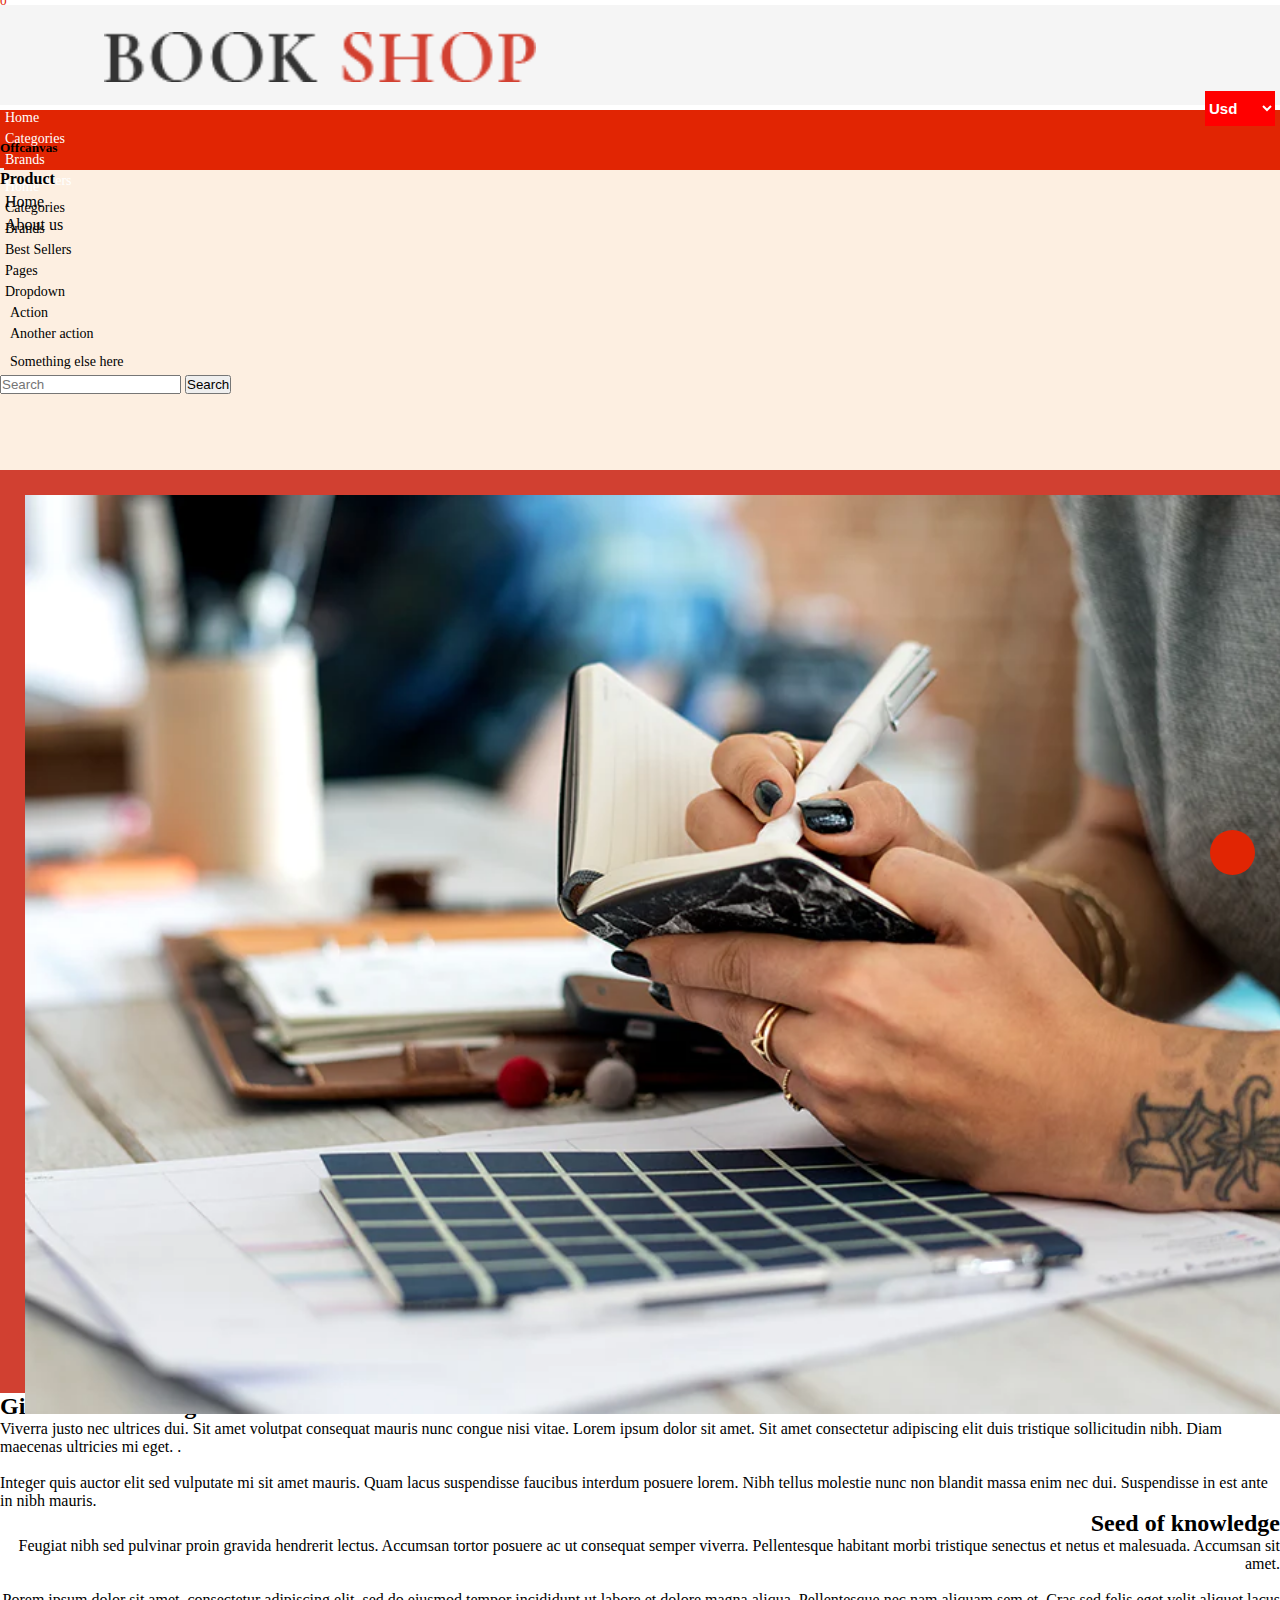
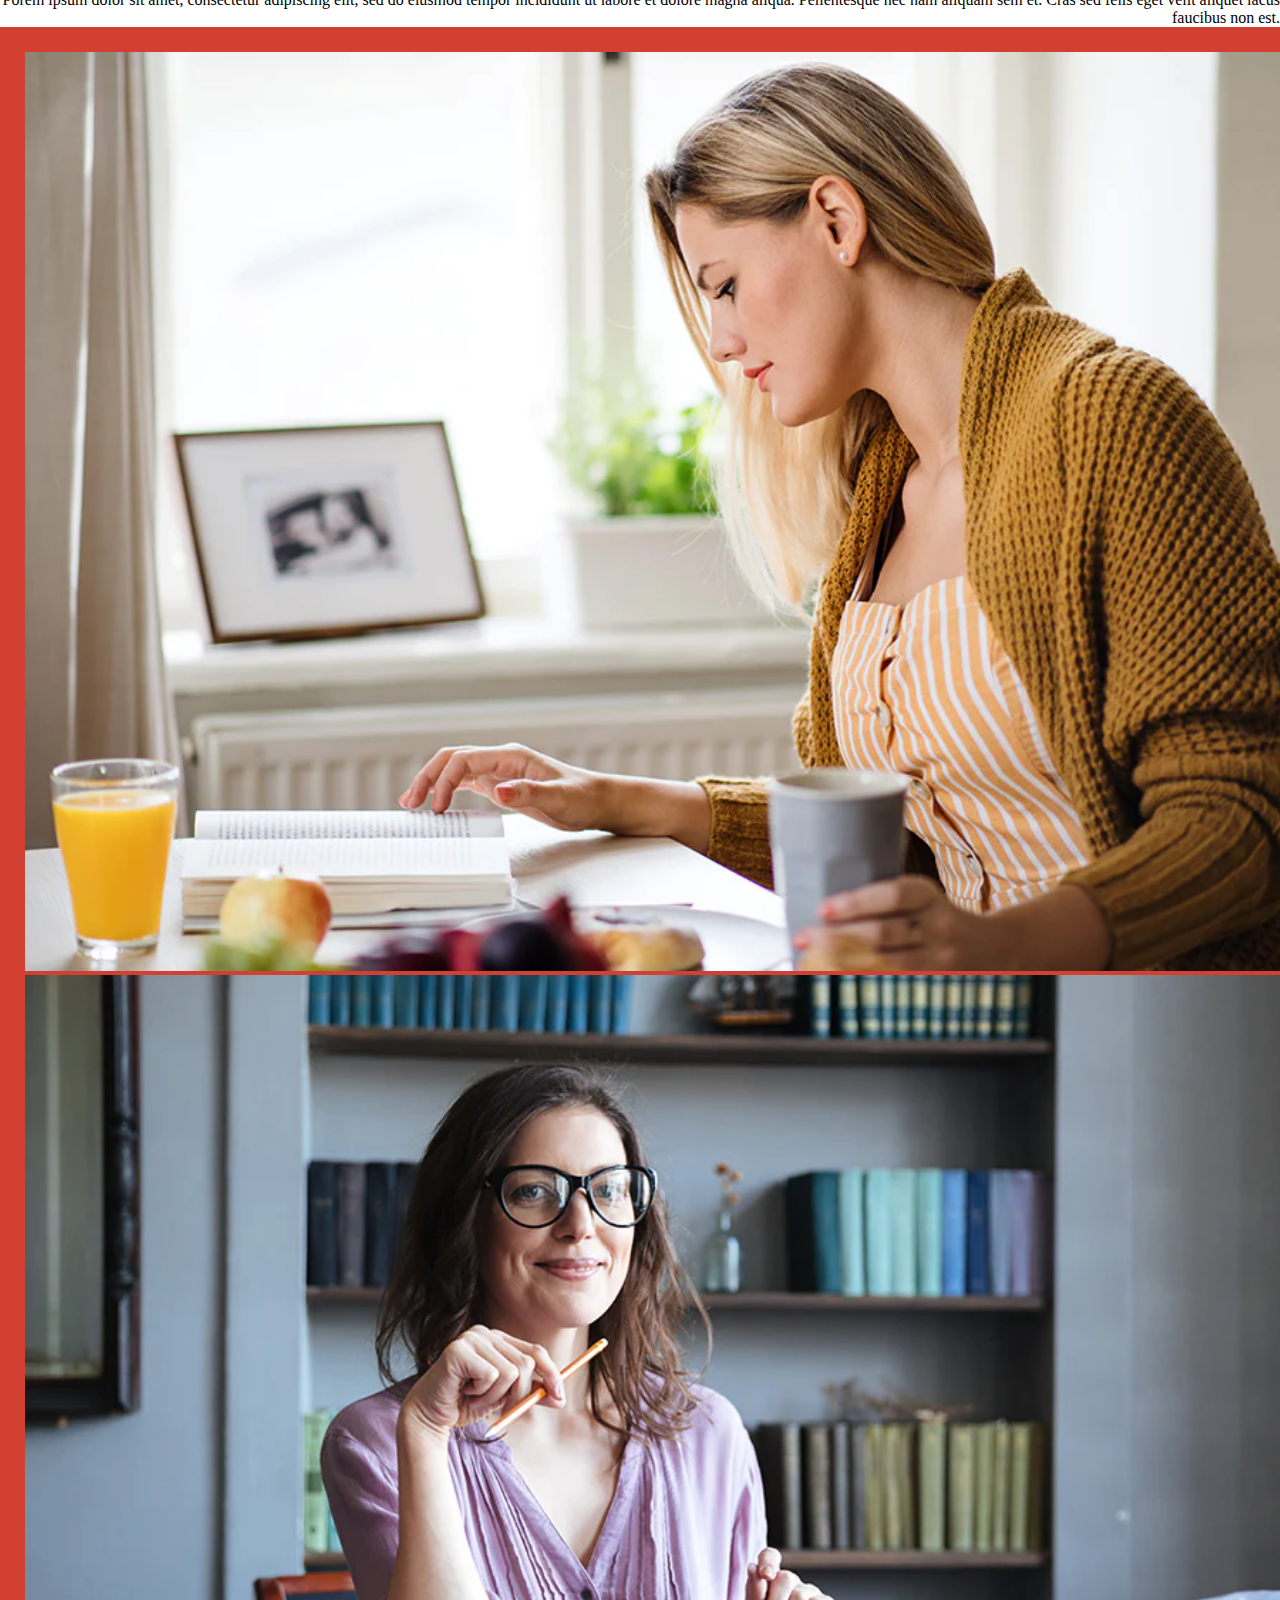
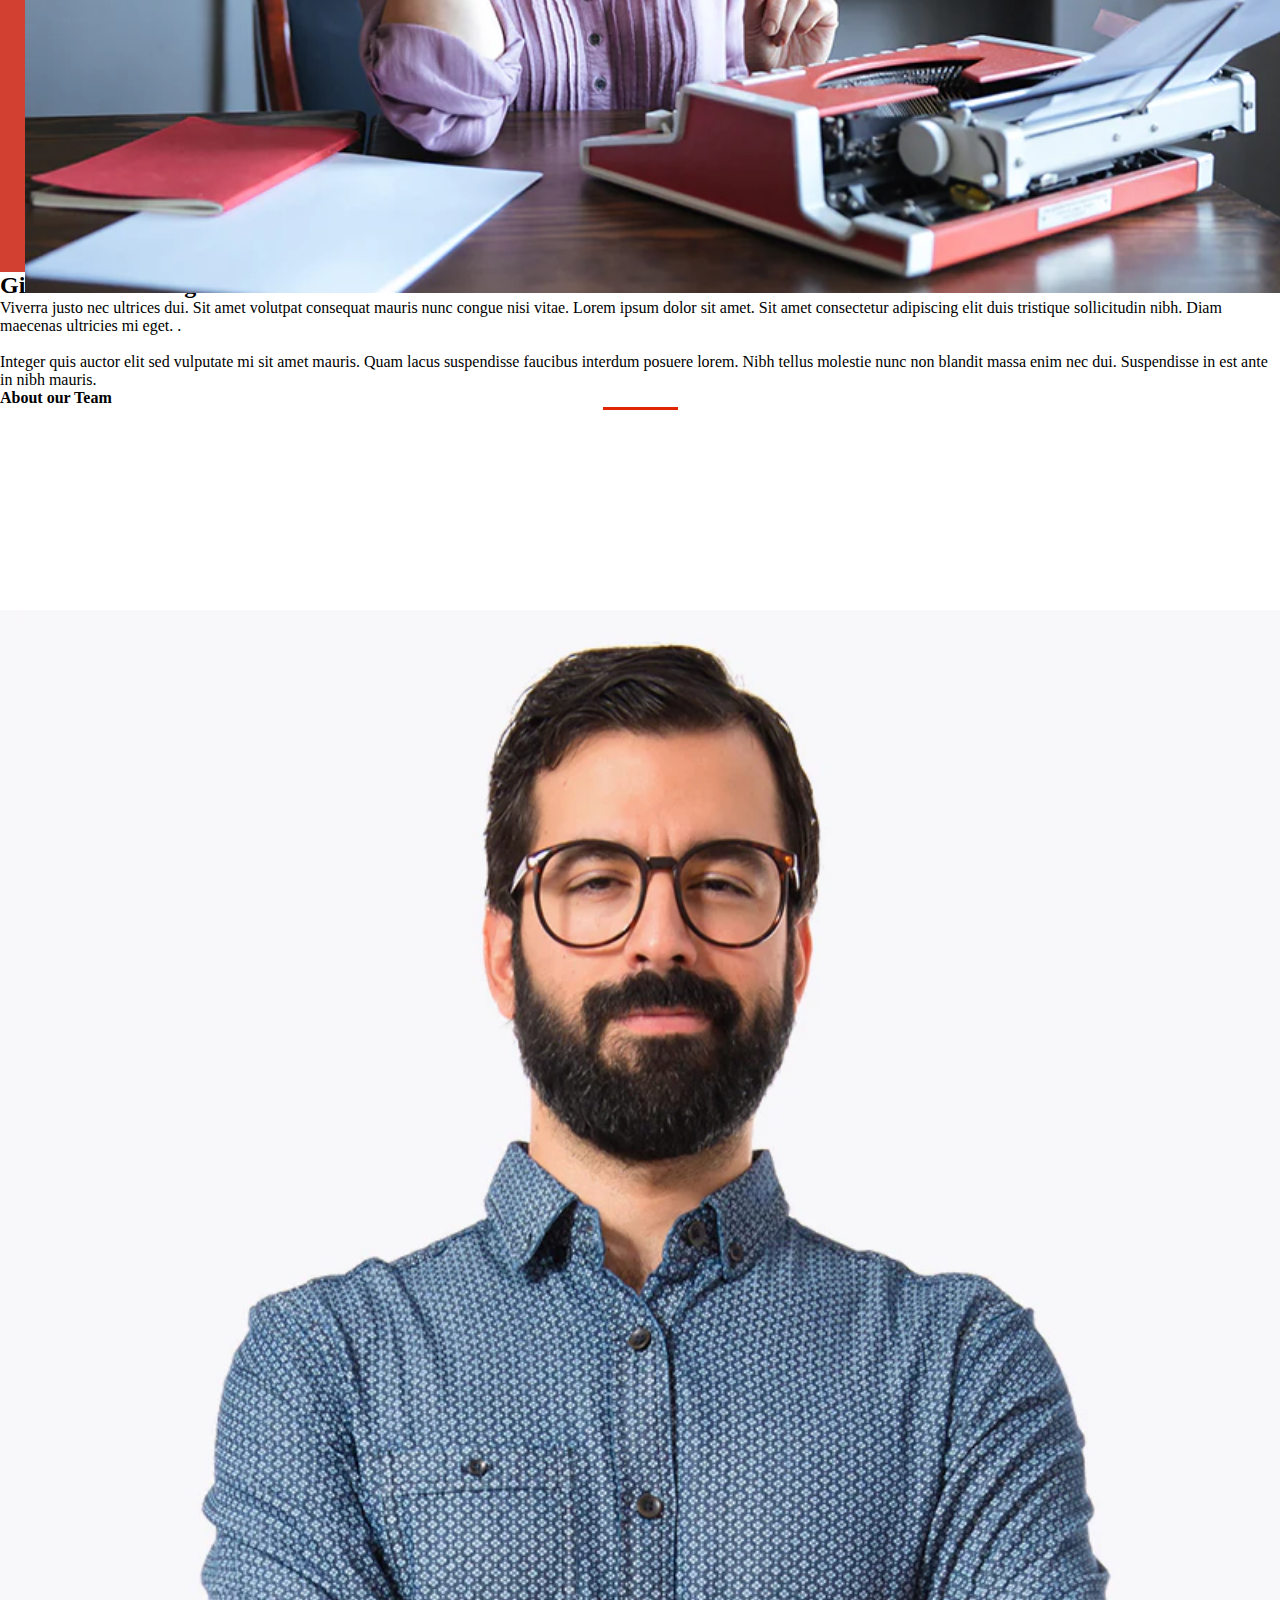
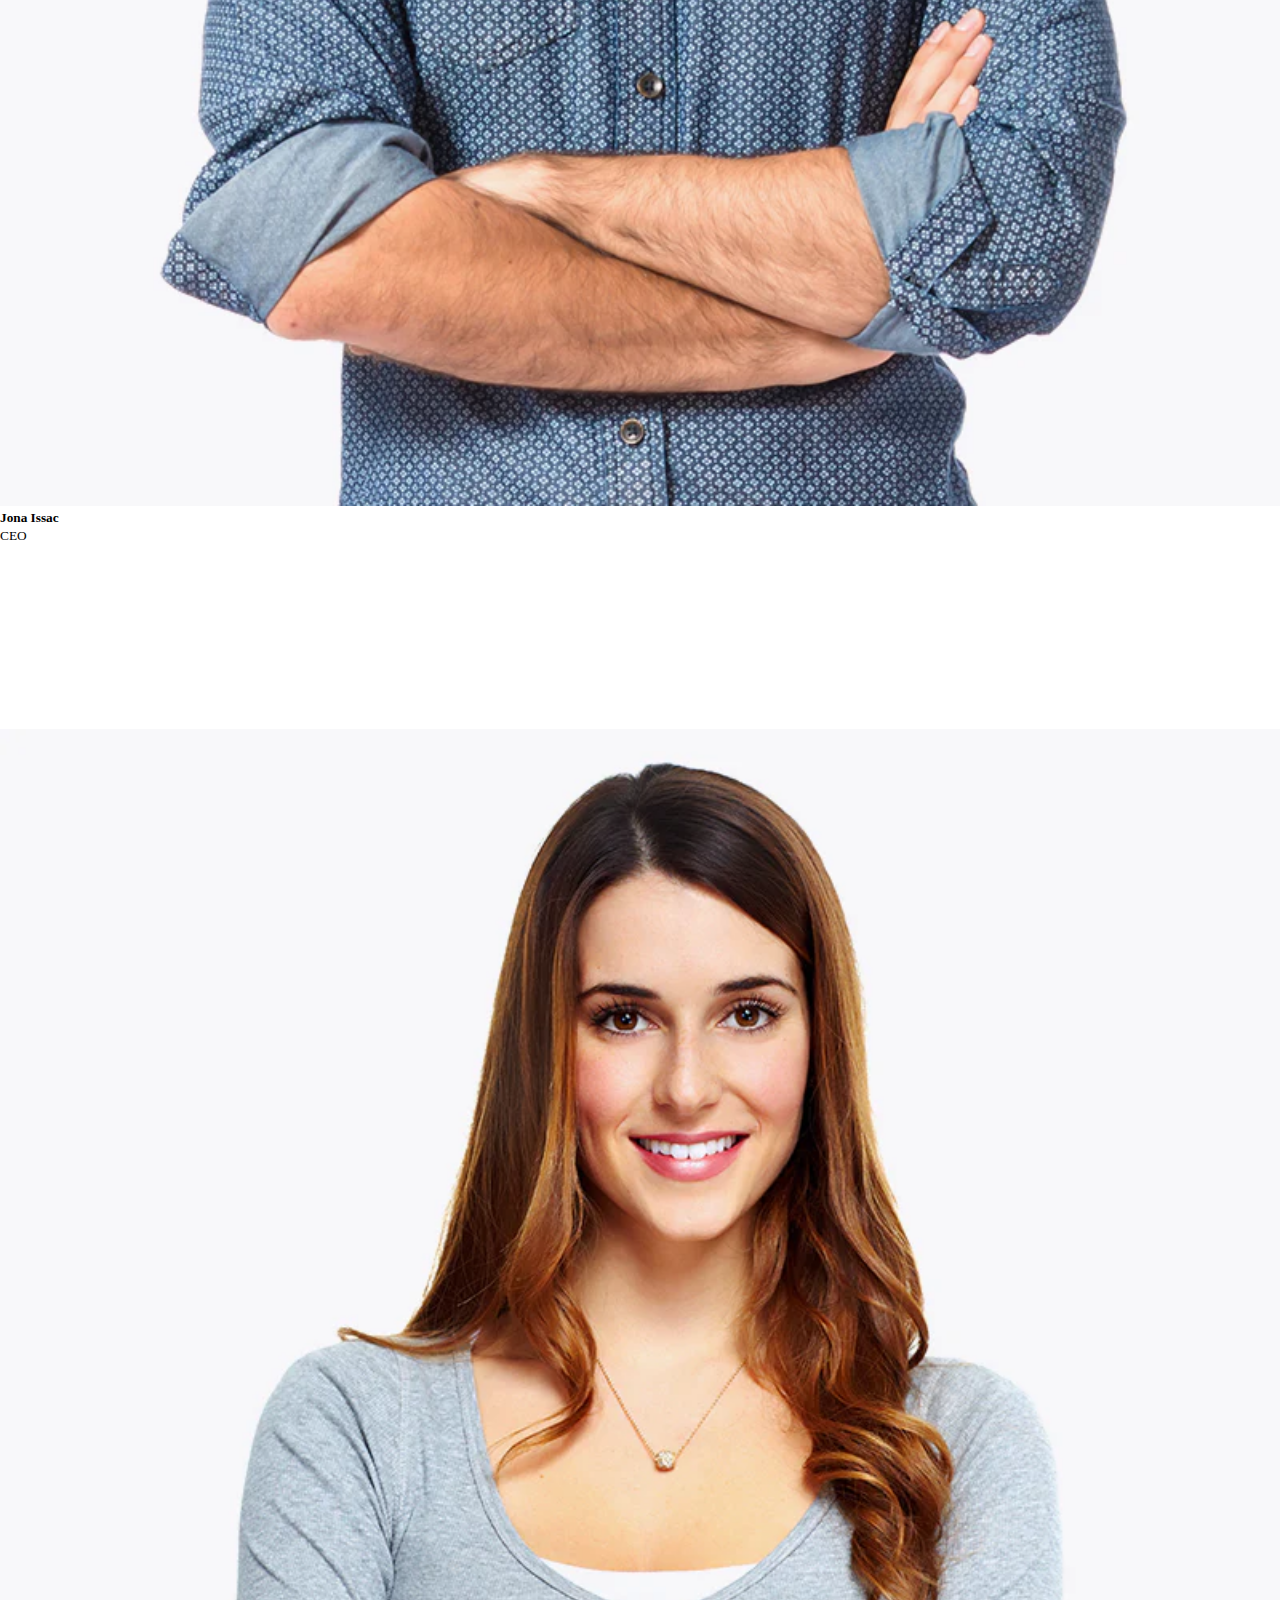
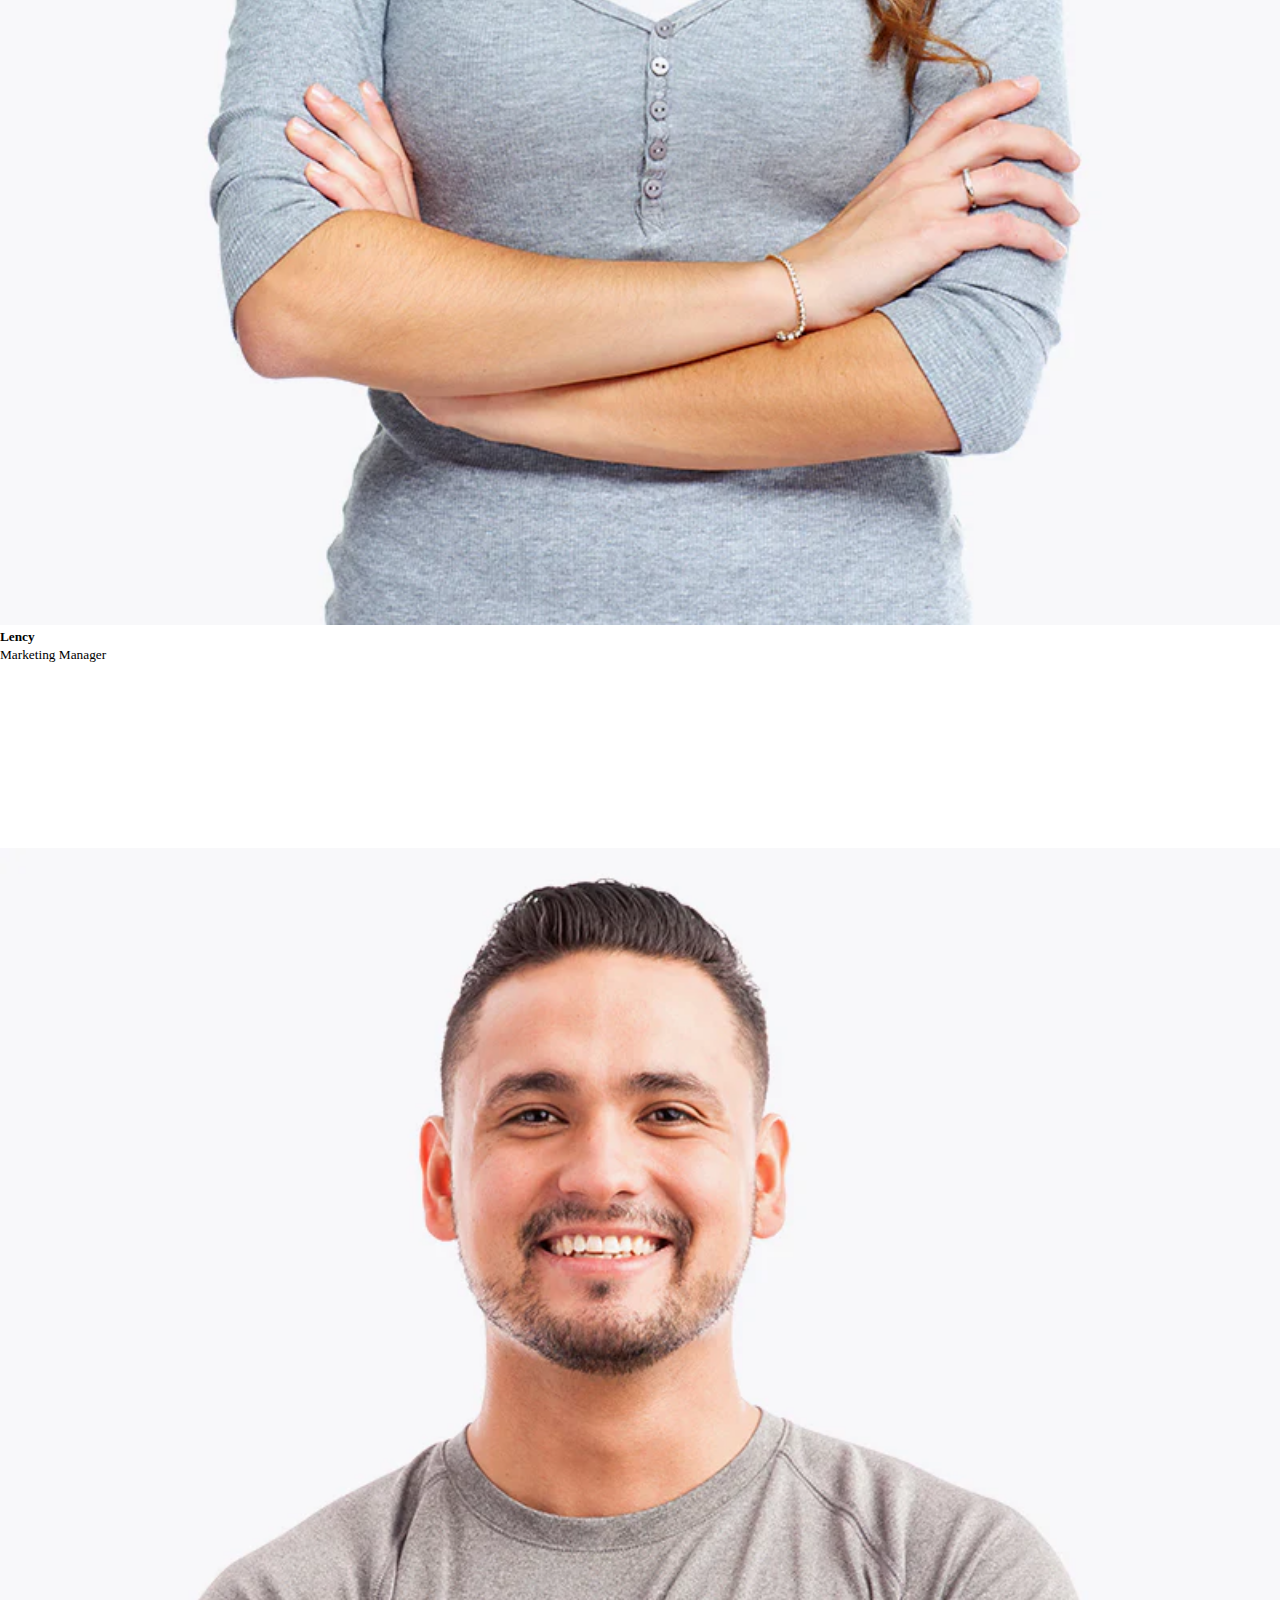
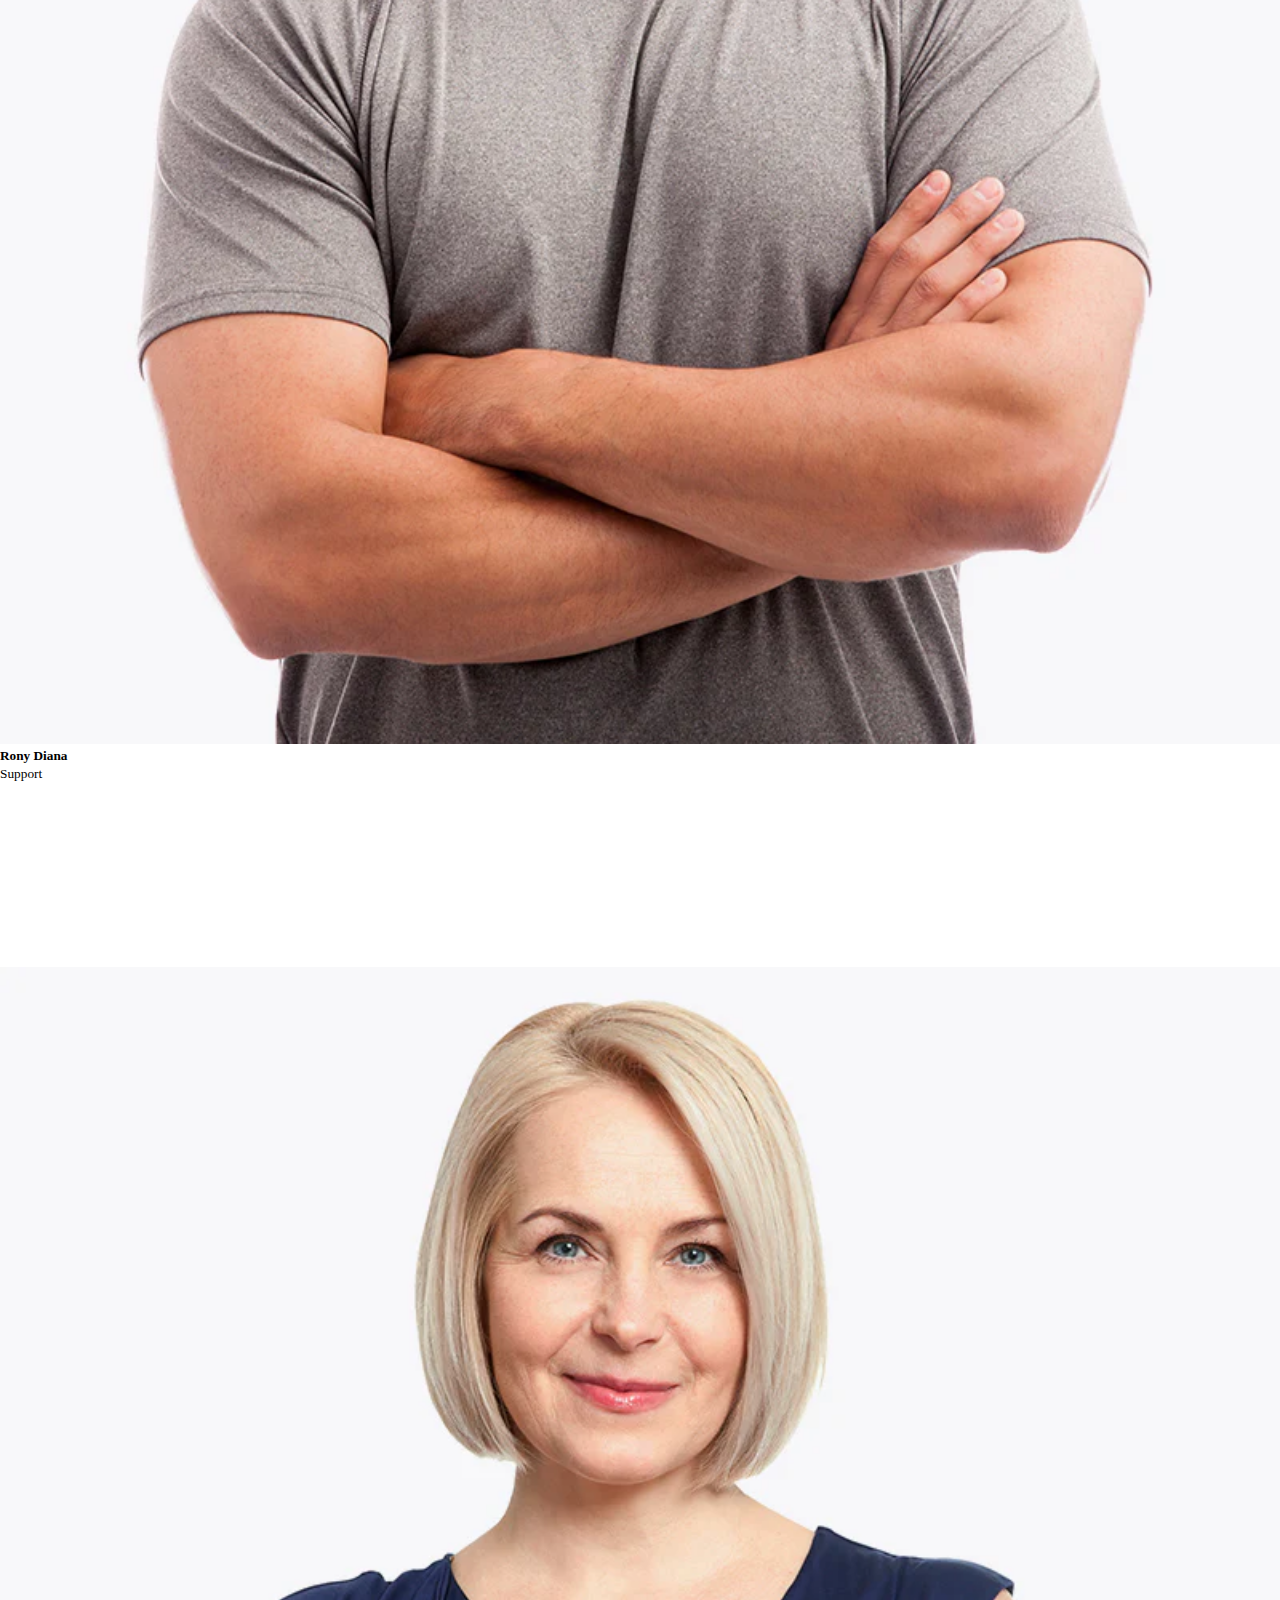
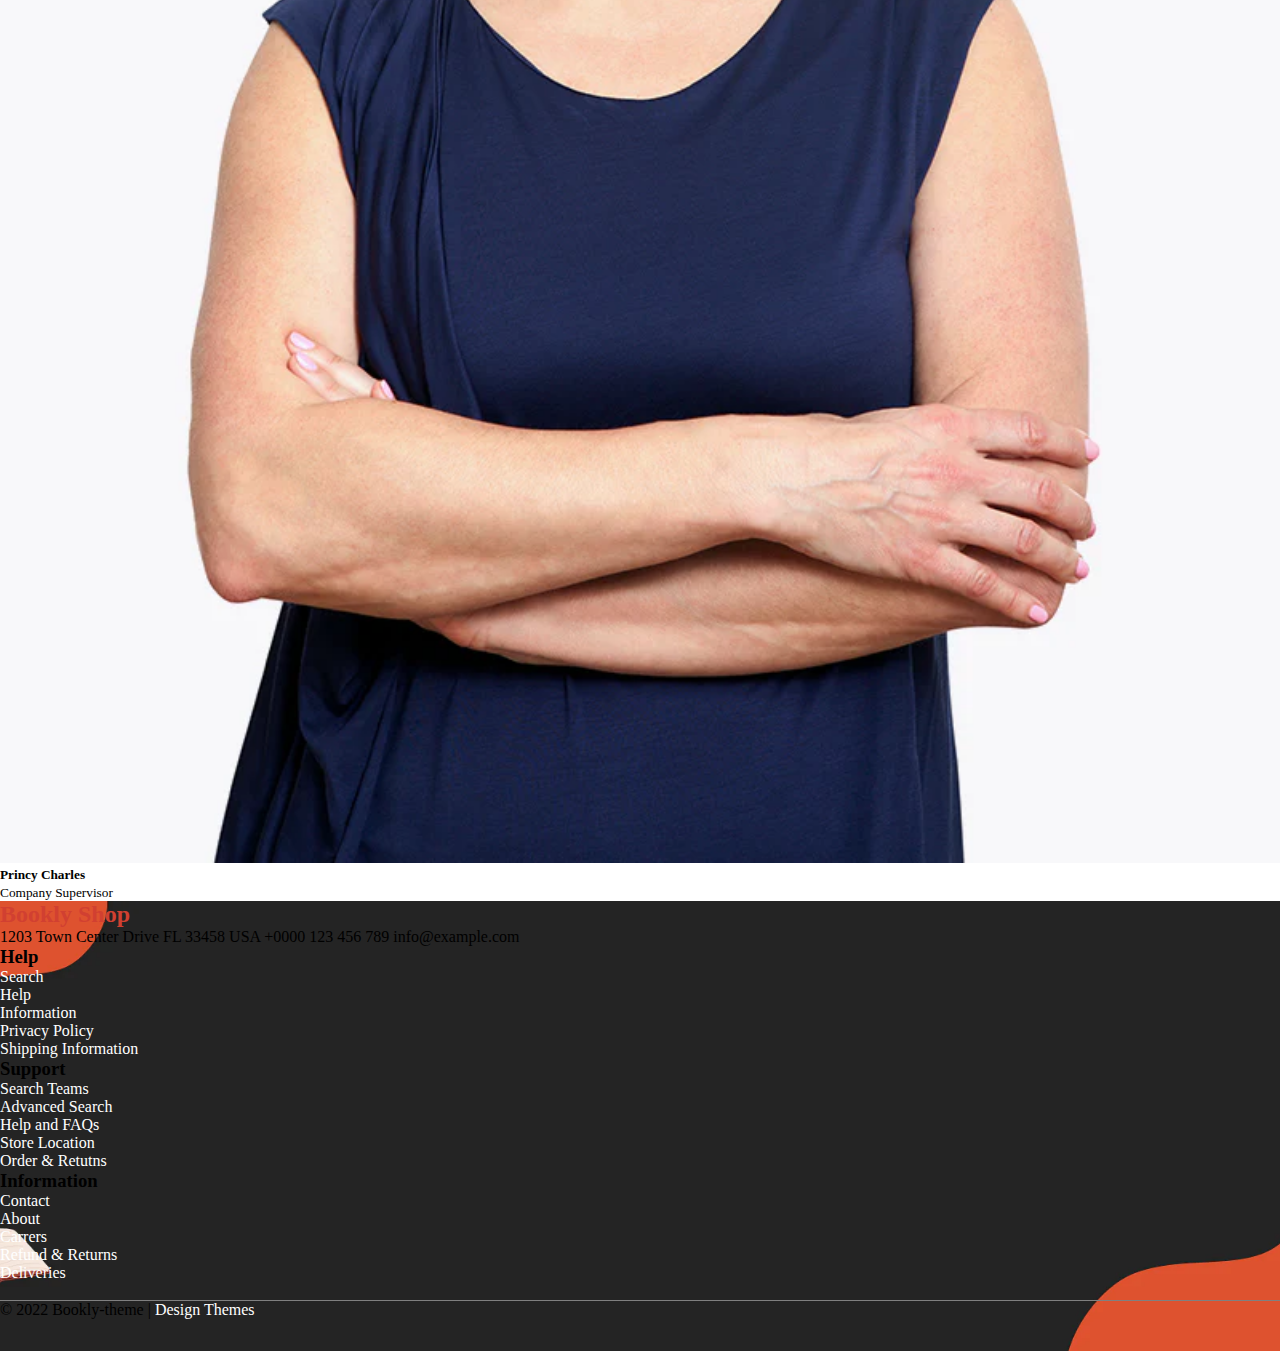
<file: About.html>
<!DOCTYPE html>
<html lang="en">

<head>
    <meta charset="UTF-8">
    <meta http-equiv="X-UA-Compatible" content="IE=edge">
    <meta name="viewport" content="width=device-width, initial-scale=1.0">
    <link rel="stylesheet" href="assets/scss/css/style.css">
    <link href="https://cdn.jsdelivr.net/npm/bootstrap@5.2.0-beta1/dist/css/bootstrap.min.css" rel="stylesheet"
        integrity="sha384-0evHe/X+R7YkIZDRvuzKMRqM+OrBnVFBL6DOitfPri4tjfHxaWutUpFmBp4vmVor" crossorigin="anonymous">
    <link rel="stylesheet" href="https://cdnjs.cloudflare.com/ajax/libs/font-awesome/6.1.1/css/all.min.css"
        integrity="sha512-KfkfwYDsLkIlwQp6LFnl8zNdLGxu9YAA1QvwINks4PhcElQSvqcyVLLD9aMhXd13uQjoXtEKNosOWaZqXgel0g=="
        crossorigin="anonymous" referrerpolicy="no-referrer" />
    <link rel="stylesheet" href="https://cdnjs.cloudflare.com/ajax/libs/OwlCarousel2/2.3.4/assets/owl.theme.default.css"
        integrity="sha512-OTcub78R3msOCtY3Tc6FzeDJ8N9qvQn1Ph49ou13xgA9VsH9+LRxoFU6EqLhW4+PKRfU+/HReXmSZXHEkpYoOA=="
        crossorigin="anonymous" referrerpolicy="no-referrer" />
    <link rel="stylesheet" href="https://cdnjs.cloudflare.com/ajax/libs/OwlCarousel2/2.3.4/assets/owl.theme.default.css"
        integrity="sha512-OTcub78R3msOCtY3Tc6FzeDJ8N9qvQn1Ph49ou13xgA9VsH9+LRxoFU6EqLhW4+PKRfU+/HReXmSZXHEkpYoOA=="
        crossorigin="anonymous" referrerpolicy="no-referrer" />
    <link rel="stylesheet" href="assets/scss/css/owl.carousel.css">
    <title>About us</title>
</head>

<body>
    <header>
        <nav class="d-flex align-items-center">
            <div class="container">
                <div class="row align-items-center">
                    <div class="customer-function  col-lg-4 col-md-4 col-sm-4">
                        <ul class="d-flex">
                            <li>
                                <a href="">
                                    <i class="fa-solid fa-cart-shopping"></i>
                                    <sup>0</sup>
                                </a>
                            </li>
                            <li><a href=""><i class="fa-solid fa-heart"></i></a></li>
                            <li><a href=""><i class="fa-solid fa-clone"></i></a></li>
                        </ul>
                    </div>
                    <div class="logo col-lg-4 col-md-4 col-sm-4">
                        <img src="/assets/Image/Logo/logo_png_300x300.jpg" alt="">
                    </div>
                    <div class="service col-lg-4 col-md-4 col-sm-4">
                        <ul class="d-flex">
                            <li>
                                <select name="" id="">
                                    <option value="">Usd</option>
                                </select>
                            </li>
                            <li><a href=""><i class="fa-solid fa-id-badge"></i></a></li>
                            <li><a href=""><i class="fa-solid fa-magnifying-glass"></i></a></li>
                        </ul>
                    </div>
                </div>
            </div>
        </nav>
    </header>
    <main>
        <section id="navbars" class="">
            <nav class="navbar d-flex " style="background-color: transparent;">
                <div class="container">
                    <div class="row w-100">
                        <div class="pages col-lg-8">
                            <ul class="d-flex justify-content-around">
                                <li><a href="Index.html">Home</a></li>
                                <li class="controll"><a href="Collections.html" class="category">
                                        <span>Categories</span><span class="ms-3"><i
                                                class="fa-solid fa-sort-down"></i></span>

                                    </a>

                                    <div class="container fluid">
                                        <div class="row">
                                            <div class="col-lg-3 col-md-12 col-sm-12 col-12">
                                                <div class="book">
                                                    <img src="/assets/Image/Category Book/shop-new-100.webp" alt="">
                                                    <div class="book-info">
                                                        <a href=""><span>Endless Summer</span><span
                                                                class="ms-2">$210</span></a>
                                                    </div>
                                                </div>
                                            </div>
                                            <div class="col-lg-3 col-md-12 col-sm-12 col-12">
                                                <div class="book">
                                                    <img src="/assets/Image/Category Book/shop-new-30.webp" alt="">
                                                    <div class="book-info">
                                                        <a href=""><span>Fresh Healthy Eat</span><span
                                                                class="ms-2">$110</span></a>
                                                    </div>
                                                </div>
                                            </div>
                                            <div class="col-lg-3 col-md-12 col-sm-12 col-12">
                                                <div class="book">
                                                    <img src="/assets/Image/Category Book/shop-new-4.webp" alt="">
                                                    <div class="book-info">
                                                        <a href=""><span>Book for a Cause</span><span
                                                                class="ms-2">$110</span></a>
                                                    </div>
                                                </div>
                                            </div>
                                            <div class="col-lg-3 col-md-12 col-sm-12 col-12">
                                                <div class="book">
                                                    <img src="/assets/Image/Category Book/shop-new-95_b0b53360-a171-427b-9dc6-0bf965bcfdae.webp"
                                                        alt="">
                                                    <div class="book-info">
                                                        <a href=""><span>Adventurous Eating</span><span
                                                                class="ms-2">$500</span></a>
                                                    </div>
                                                </div>
                                            </div>
                                        </div>
                                    </div>
                                </li>
                                <li><a href="Brands.html">Brands</a></li>
                                <li><a href="BestSellers.html">Best Sellers</a></li>
                                <li class="page-controller"><a href=""><span>Pages</span><span class="ms-3"><i
                                                class="fa-solid fa-sort-down"></i></span></a>
                                    <div class="site-pages">
                                        <ul>
                                            <li><a href="About.html">About Us</a></li>
                                            <li><a href="Blog.html">Blog</a></li>
                                            <li><a href="FAQ.html">FAQ's</a></li>
                                            <li><a href="Contact.html">Contact us</a></li>
                                        </ul>
                                    </div>
                                </li>
                            </ul>
                        </div>
                    </div>
                    <button class="navbar-toggler bars" type="button" data-bs-toggle="offcanvas"
                        data-bs-target="#offcanvasNavbar" aria-controls="offcanvasNavbar">
                        <span class="navbar-toggler-icon"></span>
                        <span>Menu</span>
                    </button>
                    <div class="offcanvas offcanvas-end" tabindex="-1" id="offcanvasNavbar"
                        aria-labelledby="offcanvasNavbarLabel">
                        <div class="offcanvas-header">
                            <h5 class="offcanvas-title" style="color: black;" id="offcanvasNavbarLabel">Offcanvas</h5>
                            <button type="button" class="btn-close" data-bs-dismiss="offcanvas"
                                aria-label="Close"></button>
                        </div>
                        <div class="offcanvas-body">
                            <ul class="navbar-nav justify-content-end flex-grow-1 pe-3">
                                <li><a href="">Home</a></li>
                                <li class="fluid-controll"><a href="Collections.html" class="category"
                                        style="color: black;">
                                        <span>Categories</span><span class="ms-3"><i
                                                class="fa-solid fa-sort-down"></i></span>

                                    </a>
                                </li>
                                <li><a href="" style="color: black;">Brands</a></li>
                                <li><a href="" style="color: black;">Best Sellers</a></li>
                                <li><a href="" style="color: black;"><span>Pages</span><span class="ms-3"><i
                                                class="fa-solid fa-sort-down"></i></span></a></li>
                                <li class="nav-item dropdown">
                                    <a class="nav-link dropdown-toggle" style="color: black;" href="#"
                                        id="offcanvasNavbarDropdown" role="button" data-bs-toggle="dropdown"
                                        aria-expanded="false">
                                        Dropdown
                                    </a>
                                    <ul class="dropdown-menu" aria-labelledby="offcanvasNavbarDropdown">
                                        <li><a class="dropdown-item" style="color: black;" href="#">Action</a></li>
                                        <li><a class="dropdown-item" style="color: black;" href="#">Another action</a>
                                        </li>
                                        <li>
                                            <hr class="dropdown-divider">
                                        </li>
                                        <li><a class="dropdown-item" style="color: black;" href="#">Something else
                                                here</a></li>
                                    </ul>
                                </li>
                            </ul>
                            <form class="d-flex" role="search">
                                <input class="form-control me-2" type="search" placeholder="Search" aria-label="Search">
                                <button class="btn btn-outline-success" style="color: black;"
                                    type="submit">Search</button>
                            </form>
                        </div>
                    </div>
                </div>
            </nav>
        </section>
        <section id="intro">
            <div class="container">
                <div class="write  d-flex justify-content-center align-items-center">
                    <div class="texts">
                        <h4 class="text-center">Product</h4>
                        <ul class="d-flex justify-content-around">
                            <li><a href="Index.html">Home</a></li>
                            <li><a href="">About us</a></li>
                        </ul>
                    </div>
                </div>
            </div>
        </section>
        <section id="about-section" class="py-5">
            <div class="container">
                <div class="row justify-content-between">
                    <div class="col-lg-5 mb-5">
                        <div class="backgraund">
                            <img src="assets/Image/About/abo-01_1060x.webp" alt="">
                        </div>
                    </div>
                    <div class="col-lg-6 d-flex align-items-center">
                        <div class="desc">
                            <div class="drople mb-4">
                                <i class="fa-solid fa-droplet"></i>
                            </div>
                            <div>
                                <h2>Give life to reading</h2>
                            </div>
                            <div>
                                <p>Viverra justo nec ultrices dui. Sit amet volutpat consequat mauris nunc congue nisi
                                    vitae.
                                    Lorem ipsum dolor sit amet. Sit amet consectetur adipiscing elit duis tristique
                                    sollicitudin
                                    nibh. Diam maecenas ultricies mi eget. .
                                </p> <br>
                                <p>Integer quis auctor elit sed vulputate mi sit amet mauris. Quam lacus suspendisse
                                    faucibus
                                    interdum posuere lorem. Nibh tellus molestie nunc non blandit massa enim nec dui.
                                    Suspendisse in est ante in nibh mauris.</p>
                            </div>
                        </div>
                    </div>
                    <div class="reverse row justify-content-between col-lg-12 mb-5">
                        <div class="col-lg-6 d-flex align-items-center">
                            <div class="desc">
                                <div class="drople mb-4">
                                    <i class="fa-solid fa-bars-progress"></i>
                                </div>
                                <div>
                                    <h2>Seed of knowledge</h2>
                                </div>
                                <div>
                                    <p>Feugiat nibh sed pulvinar proin gravida hendrerit lectus. Accumsan tortor posuere
                                        ac ut consequat semper viverra. Pellentesque habitant morbi tristique senectus
                                        et netus et malesuada. Accumsan sit amet.
                                    </p> <br>
                                    <p>Porem ipsum dolor sit amet, consectetur adipiscing elit, sed do eiusmod tempor
                                        incididunt ut labore et dolore magna aliqua. Pellentesque nec nam aliquam sem
                                        et. Cras sed felis eget velit aliquet lacus faucibus non est.</p>
                                </div>
                            </div>
                        </div>
                        <div class="col-lg-5 mb-5 ">
                            <div class="backgraund">
                                <img src="assets/Image/About/abo-02_1060x.webp" alt="">
                            </div>
                        </div>
                    </div>
                    <div class="col-lg-5 mb-5">
                        <div class="backgraund">
                            <img src="assets/Image/About/abo-03_1060x.webp" alt="">
                        </div>
                    </div>
                    <div class="col-lg-6 d-flex align-items-center">
                        <div class="desc">
                            <div class="drople mb-4">
                                <i class="fa-solid fa-person"></i>
                            </div>
                            <div>
                                <h2>Give life to reading</h2>
                            </div>
                            <div>
                                <p>Viverra justo nec ultrices dui. Sit amet volutpat consequat mauris nunc congue nisi
                                    vitae.
                                    Lorem ipsum dolor sit amet. Sit amet consectetur adipiscing elit duis tristique
                                    sollicitudin
                                    nibh. Diam maecenas ultricies mi eget. .
                                </p> <br>
                                <p>Integer quis auctor elit sed vulputate mi sit amet mauris. Quam lacus suspendisse
                                    faucibus
                                    interdum posuere lorem. Nibh tellus molestie nunc non blandit massa enim nec dui.
                                    Suspendisse in est ante in nibh mauris.</p>
                            </div>
                        </div>
                    </div>
                </div>
            </div>
        </section>
        <section id="team-section" class="py-5">
            <div class="container">
                <h4 class="text-center">About our Team</h4>
                <div class="line"></div>
                <div class="row">
                    <div class="col-lg-3">
                        <div class="team-image">
                            <div class="team-media d-flex">
                                <div class="brand">
                                    <i class="fa-brands fa-google"></i>
                                </div>
                                <div class="brand">
                                    <i class="fa-brands fa-twitter"></i>
                                </div>
                                <div class="brand">
                                    <i class="fa-brands fa-facebook"></i>
                                </div>
                                <div class="brand">
                                    <i class="fa-brands fa-tumblr"></i>
                                </div>
                                <div class="brand">
                                    <i class="fa-brands fa-instagram"></i>
                                </div>
                                <div class="brand">
                                    <i class="fa-brands fa-pinterest"></i>
                                </div>
                            </div>
                            <img src="assets/Image/Team/abo-04_800x.webp" alt="">
                        </div>
                        <div class="data text-center mt-5">
                            <h5>Jona Issac</h5>
                            <small>CEO</small>
                        </div>
                    </div>
                    <div class="col-lg-3">
                        <div class="team-image">
                            <div class="team-media d-flex">
                                <div class="brand">
                                    <i class="fa-brands fa-google"></i>
                                </div>
                                <div class="brand">
                                    <i class="fa-brands fa-twitter"></i>
                                </div>
                                <div class="brand">
                                    <i class="fa-brands fa-facebook"></i>
                                </div>
                                <div class="brand">
                                    <i class="fa-brands fa-tumblr"></i>
                                </div>
                                <div class="brand">
                                    <i class="fa-brands fa-instagram"></i>
                                </div>
                                <div class="brand">
                                    <i class="fa-brands fa-pinterest"></i>
                                </div>
                            </div>
                            <img src="assets/Image/Team/abo-05_800x.webp" alt="">
                        </div>
                        <div class="data text-center mt-5">
                            <h5>Lency</h5>
                            <small>Marketing Manager</small>
                        </div>
                    </div>
                    <div class="col-lg-3">
                        <div class="team-image">
                            <div class="team-media d-flex">
                                <div class="brand">
                                    <i class="fa-brands fa-google"></i>
                                </div>
                                <div class="brand">
                                    <i class="fa-brands fa-twitter"></i>
                                </div>
                                <div class="brand">
                                    <i class="fa-brands fa-facebook"></i>
                                </div>
                                <div class="brand">
                                    <i class="fa-brands fa-tumblr"></i>
                                </div>
                                <div class="brand">
                                    <i class="fa-brands fa-instagram"></i>
                                </div>
                                <div class="brand">
                                    <i class="fa-brands fa-pinterest"></i>
                                </div>
                            </div>
                            <img src="assets/Image/Team/abo-06_800x.webp" alt="">
                        </div>
                        <div class="data text-center mt-5">
                            <h5>Rony Diana</h5>
                            <small>Support</small>
                        </div>
                    </div>
                    <div class="col-lg-3">
                        <div class="team-image">
                            <div class="team-media d-flex">
                                <div class="brand">
                                    <i class="fa-brands fa-google"></i>
                                </div>
                                <div class="brand">
                                    <i class="fa-brands fa-twitter"></i>
                                </div>
                                <div class="brand">
                                    <i class="fa-brands fa-facebook"></i>
                                </div>
                                <div class="brand">
                                    <i class="fa-brands fa-tumblr"></i>
                                </div>
                                <div class="brand">
                                    <i class="fa-brands fa-instagram"></i>
                                </div>
                                <div class="brand">
                                    <i class="fa-brands fa-pinterest"></i>
                                </div>
                            </div>
                            <img src="assets/Image/Team/abo-07_800x.webp" alt="">
                        </div>
                        <div class="data text-center mt-5">
                            <h5>Princy Charles</h5>
                            <small>Company Supervisor</small>
                        </div>
                    </div>
                </div>
            </div>
        </section>
    </main>
    <footer>
        <section id="footer-section" style="background-image: url(assets/Image/Others/footer.webp);" class="py-3">
            <div class="container">
                <div class="row text-light mt-5">
                    <div class="col-lg-3 col-md-6 col-sm-6 col-12">
                        <h2>Bookly Shop</h2>
                        <p>1203 Town Center
                            Drive FL 33458 USA
                            +0000 123 456 789
                            info@example.com</p>
                    </div>
                    <div class="col-lg-3 col-md-6 col-sm-6 col-12">
                        <h3>Help</h3>
                        <ul>
                            <li><a href="">Search</a></li>
                            <li><a href="">Help</a></li>
                            <li><a href="">Information</a></li>
                            <li><a href="">Privacy Policy</a></li>
                            <li><a href="">Shipping Information</a></li>
                        </ul>
                    </div>
                    <div class="col-lg-3 col-md-6 col-sm-6 col-12">
                        <h3>Support</h3>
                        <ul>
                            <li><a href="">Search Teams</a></li>
                            <li><a href="">Advanced Search</a></li>
                            <li><a href="">Help and FAQs</a></li>
                            <li><a href="">Store Location</a></li>
                            <li><a href="">Order & Retutns</a></li>
                        </ul>
                    </div>
                    <div class="col-lg-3 col-md-6 col-sm-6 col-12">
                        <h3>Information</h3>
                        <ul>
                            <li><a href="">Contact</a></li>
                            <li><a href="">About</a></li>
                            <li><a href="">Carrers</a></li>
                            <li><a href="">Refund & Returns</a></li>
                            <li><a href="">Deliveries</a></li>
                        </ul>
                    </div>
                </div>
                <div class="social text-light col-lg-12 d-flex">
                    <div class="social-icons">
                        <i class="fa-brands fa-google"></i>
                        <i class="fa-brands fa-twitter"></i>
                        <i class="fa-brands fa-facebook"></i>
                        <i class="fa-brands fa-tumblr"></i>
                        <i class="fa-brands fa-instagram"></i>
                        <i class="fa-brands fa-pinterest"></i>
                    </div>
                </div>
            </div>
            <div class="endl text-light text-center">
                <div class="licence d-flex align-items-center justify-content-center"">
                <p>© 2022 Bookly-theme | <a href="" style=" text-decoration: none; color: white;">Design Themes</a></p>
                </div>
            </div>
        </section>
    </footer>
    <div class="circle">
        <i class="fa-solid fa-up-long"></i>
    </div>
</body>

</html>
</file>
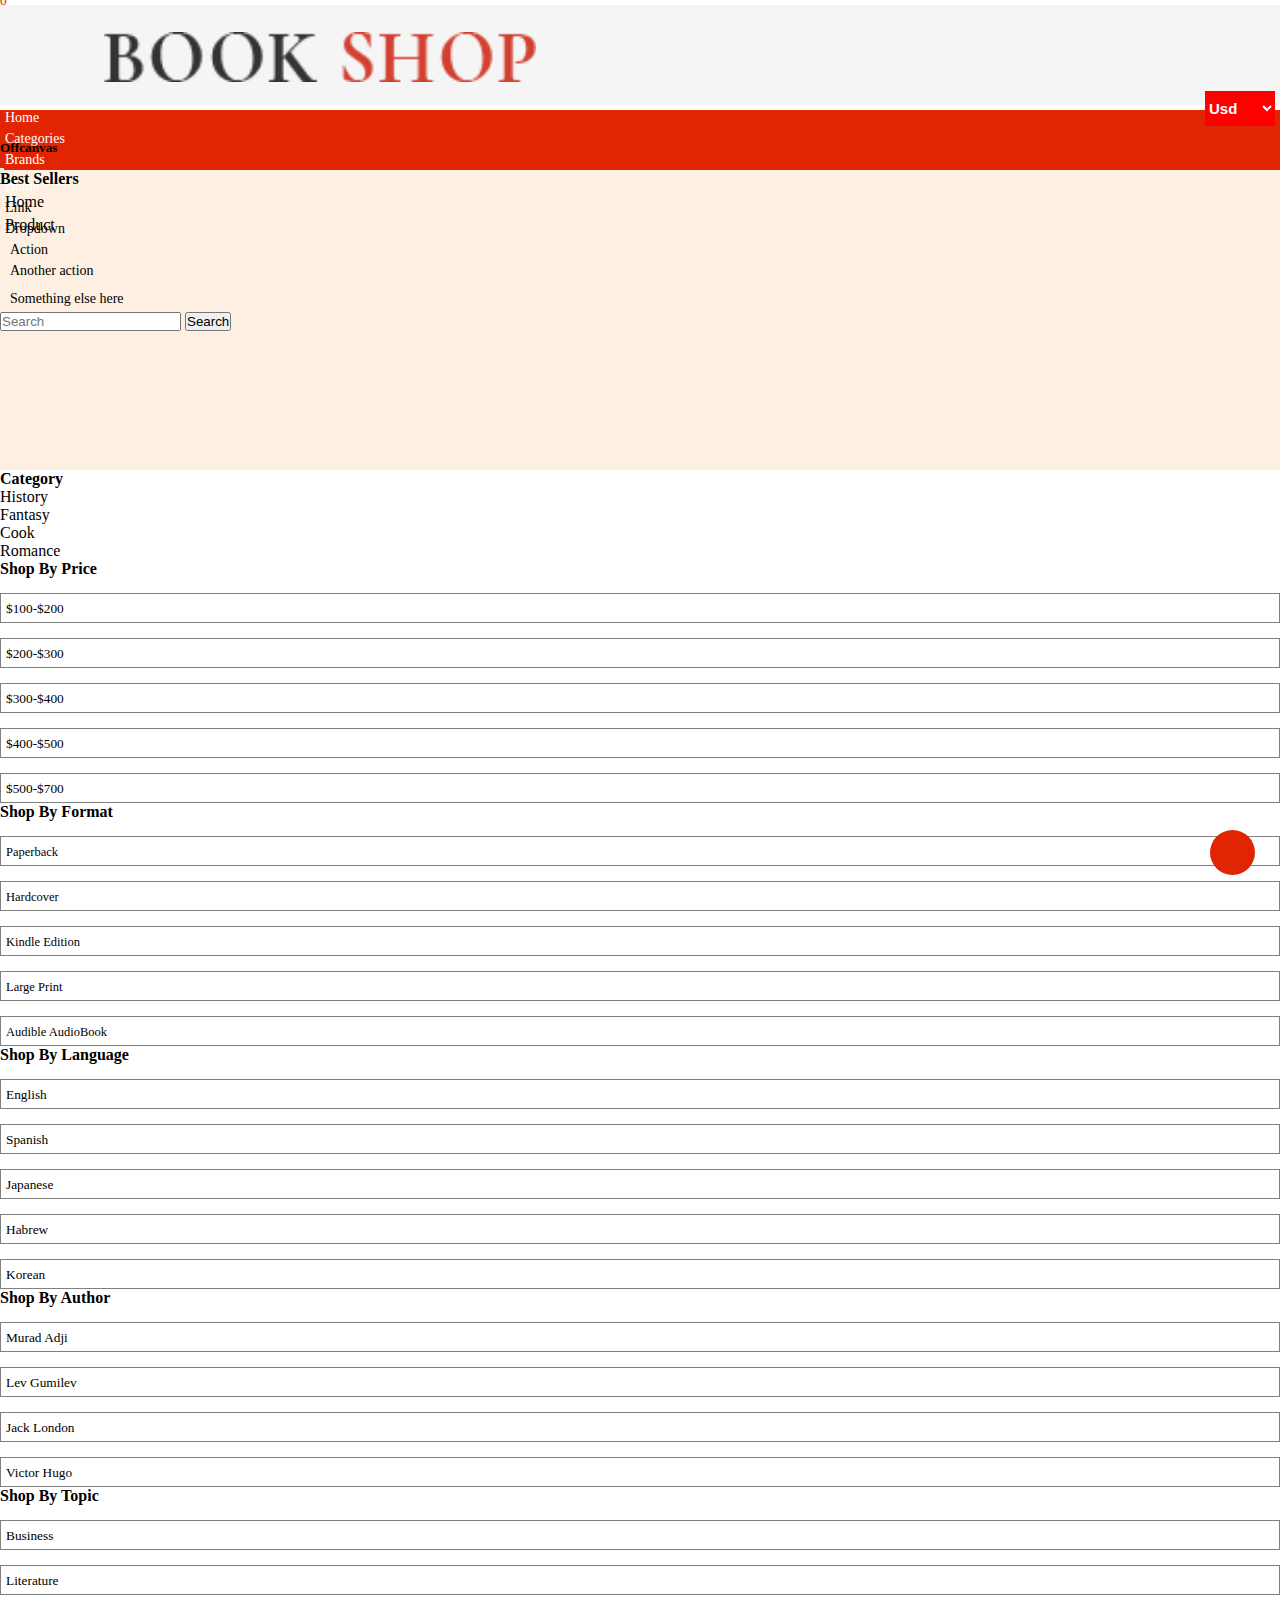
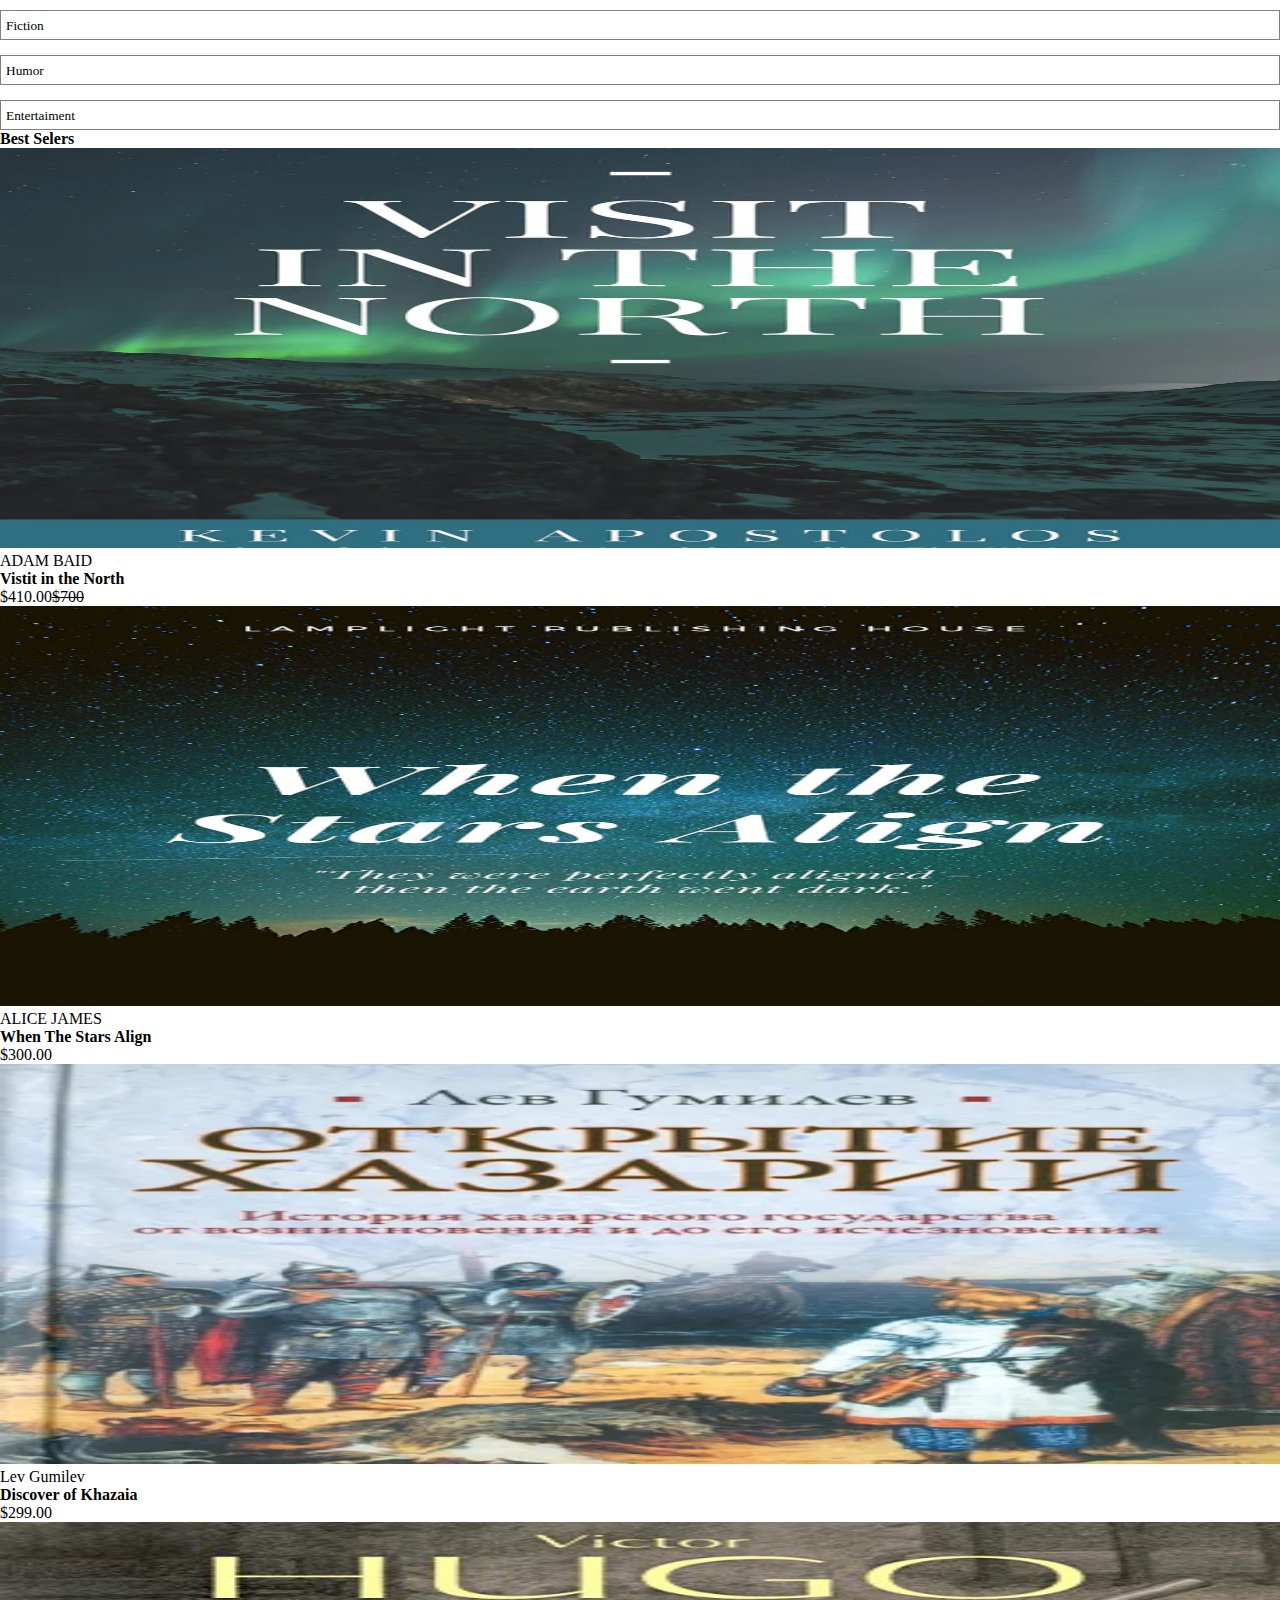
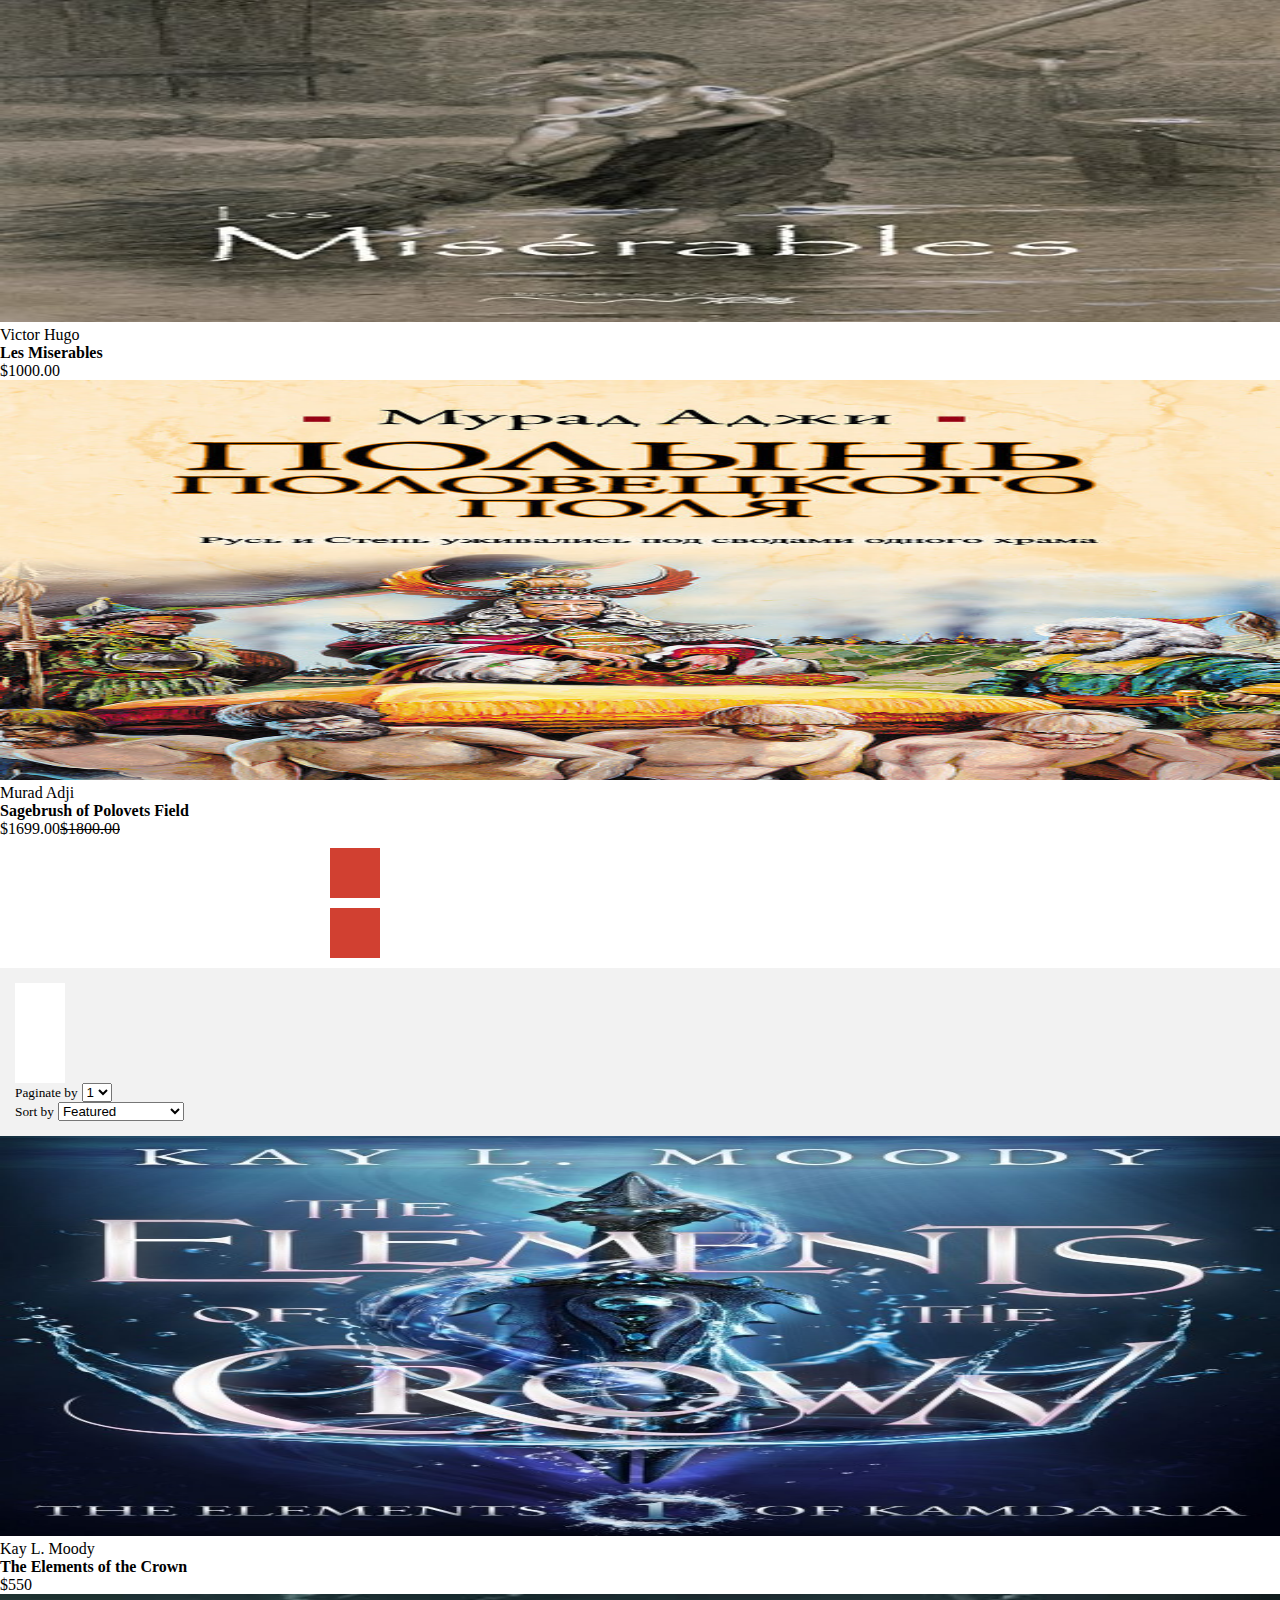
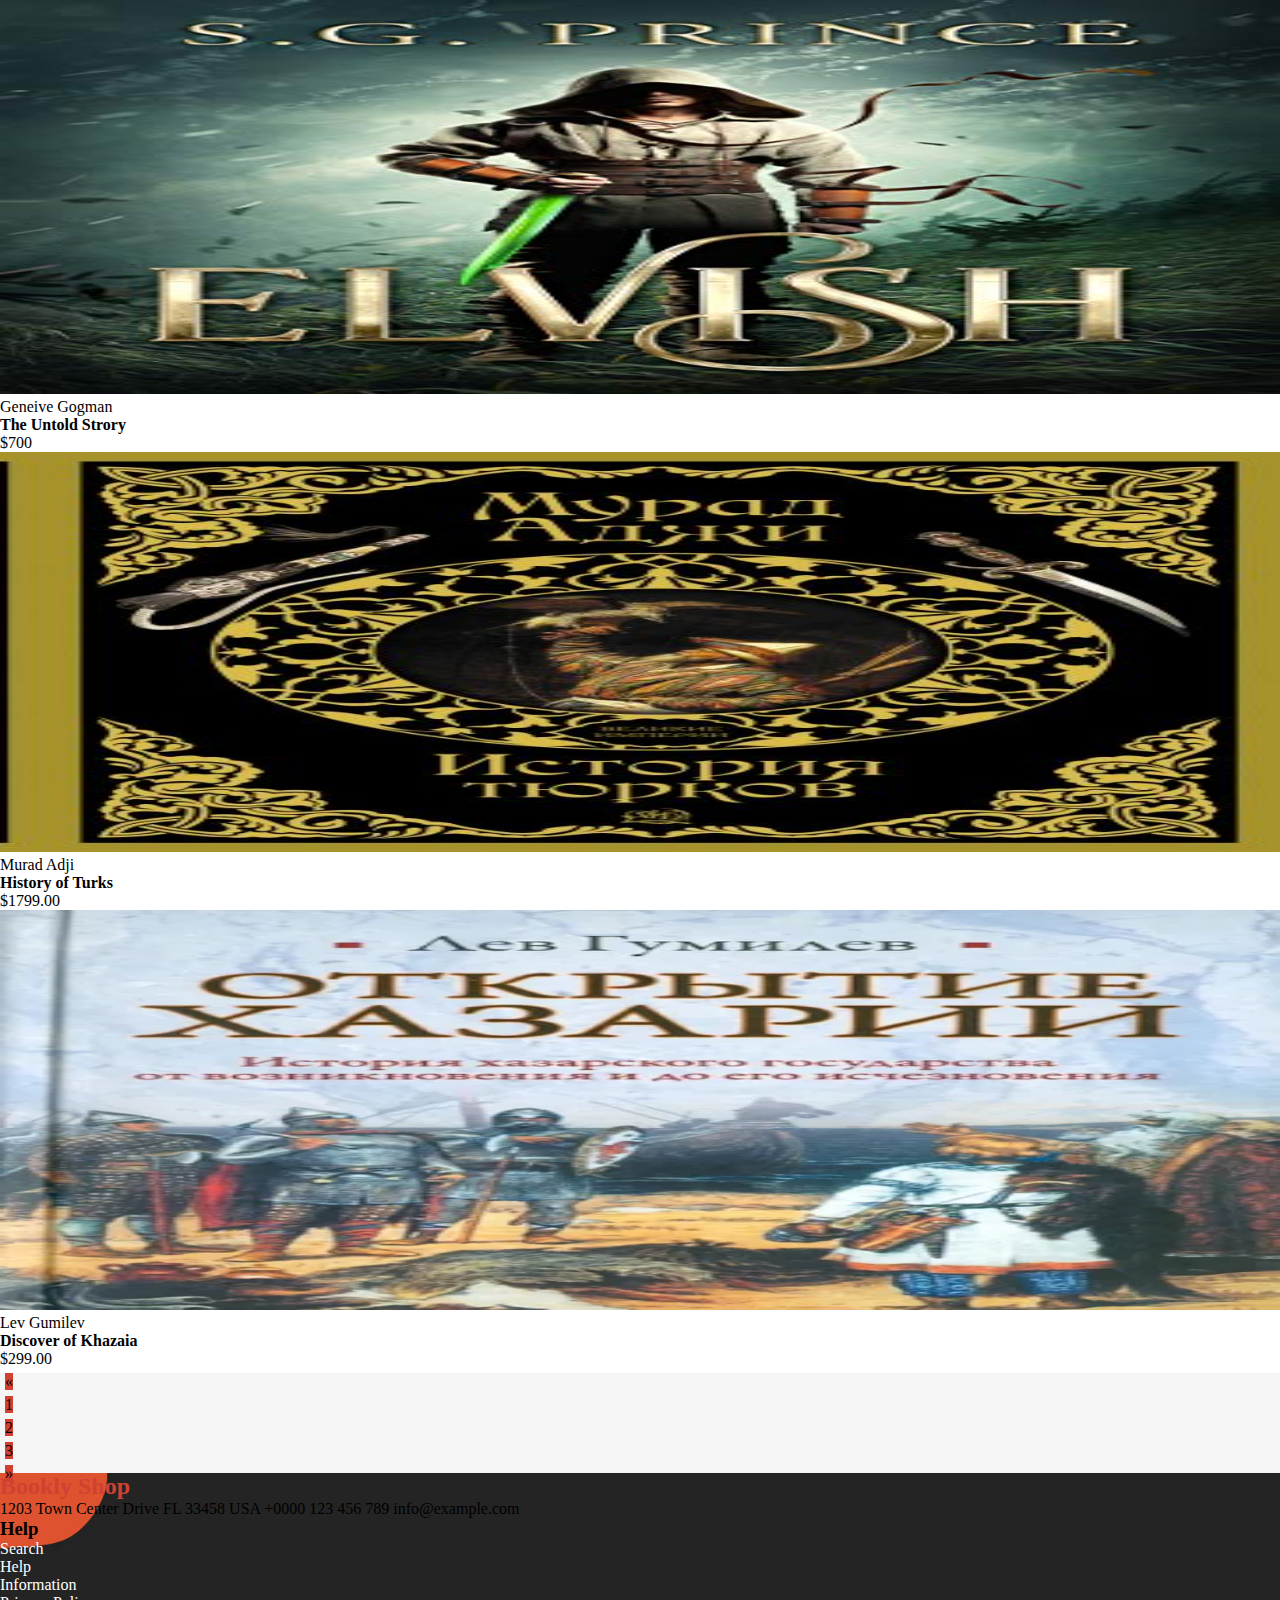
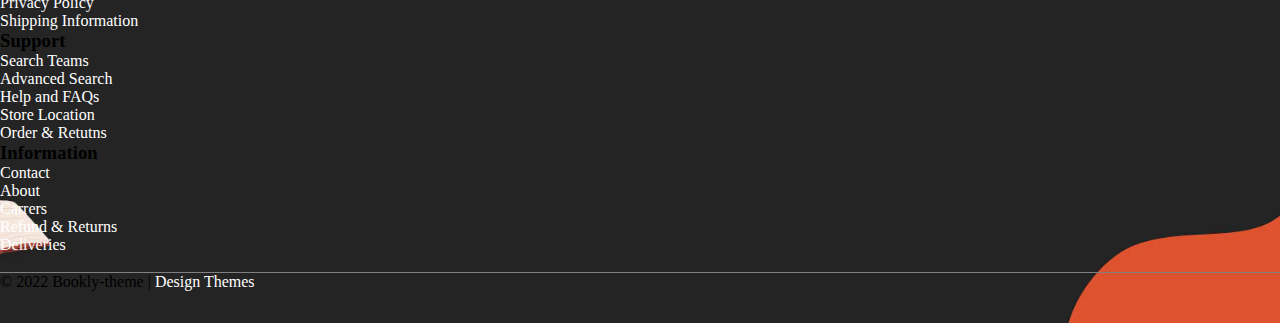
<file: BestSellers.html>
<!DOCTYPE html>
<html lang="en">

<head>
    <meta charset="UTF-8">
    <meta http-equiv="X-UA-Compatible" content="IE=edge">
    <meta name="viewport" content="width=device-width, initial-scale=1.0">
    <link rel="stylesheet" href="assets/scss/css/style.css">
    <link href="https://cdn.jsdelivr.net/npm/bootstrap@5.2.0-beta1/dist/css/bootstrap.min.css" rel="stylesheet"
        integrity="sha384-0evHe/X+R7YkIZDRvuzKMRqM+OrBnVFBL6DOitfPri4tjfHxaWutUpFmBp4vmVor" crossorigin="anonymous">
    <link rel="stylesheet" href="https://cdnjs.cloudflare.com/ajax/libs/font-awesome/6.1.1/css/all.min.css"
        integrity="sha512-KfkfwYDsLkIlwQp6LFnl8zNdLGxu9YAA1QvwINks4PhcElQSvqcyVLLD9aMhXd13uQjoXtEKNosOWaZqXgel0g=="
        crossorigin="anonymous" referrerpolicy="no-referrer" />
    <link rel="stylesheet" href="https://cdnjs.cloudflare.com/ajax/libs/OwlCarousel2/2.3.4/assets/owl.theme.default.css"
        integrity="sha512-OTcub78R3msOCtY3Tc6FzeDJ8N9qvQn1Ph49ou13xgA9VsH9+LRxoFU6EqLhW4+PKRfU+/HReXmSZXHEkpYoOA=="
        crossorigin="anonymous" referrerpolicy="no-referrer" />
    <link rel="stylesheet" href="https://cdnjs.cloudflare.com/ajax/libs/OwlCarousel2/2.3.4/assets/owl.theme.default.css"
        integrity="sha512-OTcub78R3msOCtY3Tc6FzeDJ8N9qvQn1Ph49ou13xgA9VsH9+LRxoFU6EqLhW4+PKRfU+/HReXmSZXHEkpYoOA=="
        crossorigin="anonymous" referrerpolicy="no-referrer" />
    <title>Best Sellers</title>
</head>

<body>
    <header>
        <nav class="d-flex align-items-center">
            <div class="container">
                <div class="row align-items-center">
                    <div class="customer-function  col-lg-4 col-md-4 col-sm-4">
                        <ul class="d-flex">
                            <li>
                                <a href="">
                                    <i class="fa-solid fa-cart-shopping"></i>
                                    <sup>0</sup>
                                </a>
                            </li>
                            <li><a href=""><i class="fa-solid fa-heart"></i></a></li>
                            <li><a href=""><i class="fa-solid fa-clone"></i></a></li>
                        </ul>
                    </div>
                    <div class="logo col-lg-4 col-md-4 col-sm-4">
                        <img src="/assets/Image/Logo/logo_png_300x300.jpg" alt="">
                    </div>
                    <div class="service col-lg-4 col-md-4 col-sm-4">
                        <ul class="d-flex">
                            <li>
                                <select name="" id="">
                                    <option value="">Usd</option>
                                </select>
                            </li>
                            <li><a href=""><i class="fa-solid fa-id-badge"></i></a></li>
                            <li><a href=""><i class="fa-solid fa-magnifying-glass"></i></a></li>
                        </ul>
                    </div>
                </div>
            </div>
        </nav>
    </header>
    <main>
        <section id="navbars" class="">
            <nav class="navbar d-flex " style="background-color: transparent;">
                <div class="container">
                    <div class="row w-100">
                        <div class="pages col-lg-8">
                            <ul class="d-flex justify-content-around">
                                <li><a href="Index.html">Home</a></li>
                                <li><a href="" class="category">
                                        <span>Categories</span><span class="ms-3"><i
                                                class="fa-solid fa-sort-down"></i></span>

                                    </a></li>
                                <li><a href="Brands.html">Brands</a></li>
                                <li><a href="BestSellers.html">Best Sellers</a></li>
                                <li class="page-controller"><a href=""><span>Pages</span><span class="ms-3"><i
                                                class="fa-solid fa-sort-down"></i></span></a>
                                    <div class="site-pages">
                                        <ul>
                                            <li><a href="About.html">About Us</a></li>
                                            <li><a href="Blog.html">Blog</a></li>
                                            <li><a href="FAQ.html">FAQ's</a></li>
                                            <li><a href="Contact.html">Contact us</a></li>
                                        </ul>
                                    </div>
                                </li>
                            </ul>
                        </div>

                    </div>
                    <button class="navbar-toggler bars" type="button" data-bs-toggle="offcanvas"
                        data-bs-target="#offcanvasNavbar" aria-controls="offcanvasNavbar">
                        <span class="navbar-toggler-icon"></span>
                        <span>Menu</span>
                    </button>
                    <div class="offcanvas offcanvas-end" tabindex="-1" id="offcanvasNavbar"
                        aria-labelledby="offcanvasNavbarLabel">
                        <div class="offcanvas-header">
                            <h5 class="offcanvas-title" style="color: black;" id="offcanvasNavbarLabel">Offcanvas</h5>
                            <button type="button" class="btn-close" data-bs-dismiss="offcanvas"
                                aria-label="Close"></button>
                        </div>
                        <div class="offcanvas-body">
                            <ul class="navbar-nav justify-content-end flex-grow-1 pe-3">
                                <li class="nav-item">
                                    <a class="nav-link active" aria-current="page" href="#">Home</a>
                                </li>
                                <li class="nav-item">
                                    <a class="nav-link" style="color: black;" href="#">Link</a>
                                </li>
                                <li class="nav-item dropdown">
                                    <a class="nav-link dropdown-toggle" style="color: black;" href="#"
                                        id="offcanvasNavbarDropdown" role="button" data-bs-toggle="dropdown"
                                        aria-expanded="false">
                                        Dropdown
                                    </a>
                                    <ul class="dropdown-menu" aria-labelledby="offcanvasNavbarDropdown">
                                        <li><a class="dropdown-item" style="color: black;" href="#">Action</a></li>
                                        <li><a class="dropdown-item" style="color: black;" href="#">Another action</a>
                                        </li>
                                        <li>
                                            <hr class="dropdown-divider">
                                        </li>
                                        <li><a class="dropdown-item" style="color: black;" href="#">Something else
                                                here</a></li>
                                    </ul>
                                </li>
                            </ul>
                            <form class="d-flex" role="search">
                                <input class="form-control me-2" type="search" placeholder="Search" aria-label="Search">
                                <button class="btn btn-outline-success" style="color: black;"
                                    type="submit">Search</button>
                            </form>
                        </div>
                        <div class="container fluid">
                            <div class="row">
                                <div class="col-lg-3 col-md-12 col-sm-12 col-12">
                                    <div class="book">
                                        <img src="/assets/Image/Category Book/shop-new-100.webp" alt="">
                                        <div class="book-info">
                                            <a href=""><span>Endless Summer</span><span class="ms-2">$210</span></a>
                                        </div>
                                    </div>
                                </div>
                                <div class="col-lg-3 col-md-12 col-sm-12 col-12">
                                    <div class="book">
                                        <img src="/assets/Image/Category Book/shop-new-30.webp" alt="">
                                        <div class="book-info">
                                            <a href=""><span>Fresh Healthy Eat</span><span class="ms-2">$110</span></a>
                                        </div>
                                    </div>
                                </div>
                                <div class="col-lg-3">
                                    <div class="book">
                                        <img src="/assets/Image/Category Book/shop-new-4.webp" alt="">
                                        <div class="book-info">
                                            <a href=""><span>Book for a Cause</span><span class="ms-2">$110</span></a>
                                        </div>
                                    </div>
                                </div>
                                <div class="col-lg-3 col-md-12 col-sm-12 col-12">
                                    <div class="book">
                                        <img src="/assets/Image/Category Book/shop-new-95_b0b53360-a171-427b-9dc6-0bf965bcfdae.webp"
                                            alt="">
                                        <div class="book-info">
                                            <a href=""><span>Adventurous Eating</span><span class="ms-2">$500</span></a>
                                        </div>
                                    </div>
                                </div>
                            </div>
                        </div>
                    </div>
                </div>
            </nav>
        </section>
        <section id="intro">
            <div class="container">
                <div class="write  d-flex justify-content-center align-items-center">
                    <div class="texts">
                        <h4 class="text-center">Best Sellers</h4>
                        <ul class="d-flex justify-content-around">
                            <li><a href="Index.html">Home</a></li>
                            <li><a href="">Product</a></li>
                        </ul>
                    </div>
                </div>
            </div>
        </section>
        <section id="collection-section" class="py-5">
            <div class="container">
                <div class="row justify-content-between">
                    <div class="col-lg-3">
                        <div class="category">
                            <h4>Category</h4>
                            <ul class="mt-4">
                                <li class="d-flex justify-content-between w-75">
                                    <a href="" class="cat">History</a>
                                    <div class="plus-minus">
                                        <strong><i class="fa-solid fa-minus hist-minus btn"></i></strong>
                                        <strong><i class="fa-solid fa-plus hist-plus btn"></i></strong>
                                    </div>
                                </li>
                                <div class="history-collection">
                                    <ul style="padding-left: 20px;">
                                        <li><a href=""><strong>GreatSteppe: Turk offering</strong></a></li>
                                        <li class="mt-2"><a href=""><strong>Sagebrushion my way</strong></a></li>
                                        <li class="mt-2"><a href=""><strong>Discover of Khazaia</strong></a></li>
                                        <li class="mt-2"><a href=""><strong>Sagebrush of Polovets Field</strong></a>
                                        </li>
                                        <li class="mt-2"><a href=""><strong>History of Turks</strong></a></li>
                                        <li class="mt-2"><a href=""><strong>Saga of Great Steppe</strong></a></li>
                                    </ul>
                                </div>
                                <li class="d-flex justify-content-between w-75">
                                    <a href="" class="cat">Fantasy</a>
                                    <div class="plus-minus">
                                        <strong><i class="fa-solid fa-minus fantasy-minus btn"></i></strong>
                                        <strong><i class="fa-solid fa-plus fantasy-plus btn"></i></strong>
                                    </div>
                                </li>
                                <div class="fantasy-collection">
                                    <ul style="padding-left: 20px;">
                                        <ul style="padding-left: 20px;">
                                            <li class="mt-2"><a href=""><strong>Elvish</strong></a></li>
                                            <li class="mt-2"><a href=""><strong>The Elements of the Crown</strong></a>
                                            </li>
                                            <li class="mt-2"><a href=""><strong>A Taste of Gold Iron</strong></a></li>
                                            <li class="mt-2"><a href=""><strong>The Untold Strory</strong></a></li>
                                            <li class="mt-2"><a href=""><strong>The Stag by the Gabin</strong></a></li>
                                        </ul>
                                    </ul>
                                </div>
                                <li class="d-flex justify-content-between w-75">
                                    <a href="" class="cat">Cook</a>
                                    <div class="plus-minus">
                                        <strong><i class="fa-solid fa-minus cook-minus btn"></i></strong>
                                        <strong><i class="fa-solid fa-plus cook-plus btn"></i></strong>
                                    </div>
                                </li>
                                <div class="cook-collection">
                                    <ul style="padding-left: 20px;">
                                        <li class="mt-2"><a href=""><strong>Cook with me</strong></a></li>
                                        <li class="mt-2"><a href=""><strong>European kitchen</strong></a></li>
                                        <li class="mt-2"><a href=""><strong>The Happy Lemon</strong></a></li>
                                        <li class="mt-2"><a href=""><strong>Skin Like Daffodils</strong></a></li>
                                        <li class="mt-2"><a href=""><strong>Home Made Meals</strong></a></li>
                                    </ul>
                                </div>
                                <li class="d-flex justify-content-between w-75">
                                    <a href="" class="cat">Romance</a>
                                    <div class="plus-minus">
                                        <strong><i class="fa-solid fa-minus romance-minus btn"></i></strong>
                                        <strong><i class="fa-solid fa-plus romance-plus btn"></i></strong>
                                    </div>
                                </li>
                                <div class="romance-collection">
                                    <ul style="padding-left: 20px;">
                                        <ul style="padding-left: 20px;">
                                            <li class="mt-2"><a href=""><strong>Les Miserables</strong></a></li>
                                            <li class="mt-2"><a href=""><strong>Martin Eden</strong></a></li>
                                            <li class="mt-2"><a href=""><strong>The Gift of Love</strong></a></li>
                                            <li class="mt-2"><a href=""><strong>Silent Women</strong></a></li>
                                            <li class="mt-2"><a href=""><strong>Last Time We Broke Up</strong></a></li>
                                        </ul>
                                    </ul>
                                </div>
                            </ul>
                        </div>
                        <div class="byPrice mt-5">
                            <h4>Shop By Price</h4>
                            <div class="row">
                                <div class="price col-lg-4">
                                    <div class="prices text-center filter">
                                        <a href=""><small>$100-$200</small></a>
                                    </div>
                                </div>
                                <div class="price col-lg-4">
                                    <div class="prices text-center filter">
                                        <a href=""><small>$200-$300</small></a>
                                    </div>
                                </div>
                                <div class="price col-lg-4">
                                    <div class="prices text-center filter">
                                        <a href=""><small>$300-$400</small></a>
                                    </div>
                                </div>
                                <div class="price col-lg-4">
                                    <div class="prices text-center filter">
                                        <a href=""><small>$400-$500</small></a>
                                    </div>
                                </div>
                                <div class="price col-lg-4">
                                    <div class="prices text-center filter">
                                        <a href=""><small>$500-$700</small></a>
                                    </div>
                                </div>
                            </div>
                        </div>
                        <div class="byFormat mt-5">
                            <h4>Shop By Format</h4>
                            <div class="row">
                                <div class="format col-lg-4">
                                    <div class="formats text-center filter">
                                        <a href=""><small>Paperback</small></a>
                                    </div>
                                </div>
                                <div class="format col-lg-4">
                                    <div class="formats text-center filter">
                                        <a href=""><small>Hardcover</small></a>
                                    </div>
                                </div>
                                <div class="format col-lg-5">
                                    <div class="formats text-center filter">
                                        <a href=""><small>Kindle Edition</small></a>
                                    </div>
                                </div>
                                <div class="format col-lg-4">
                                    <div class="formats text-center filter">
                                        <a href=""><small>Large Print</small></a>
                                    </div>
                                </div>
                                <div class="format col-lg-6">
                                    <div class="formats text-center filter">
                                        <a href=""><small>Audible AudioBook</small></a>
                                    </div>
                                </div>
                            </div>
                        </div>
                        <div class="byLanguage mt-5">
                            <h4>Shop By Language</h4>
                            <div class="row">
                                <div class="language col-lg-4">
                                    <div class="languages text-center filter">
                                        <a href=""><small>English</small></a>
                                    </div>
                                </div>
                                <div class="language col-lg-4">
                                    <div class="languages text-center filter">
                                        <a href=""><small>Spanish</small></a>
                                    </div>
                                </div>
                                <div class="language col-lg-4">
                                    <div class="languages text-center filter">
                                        <a href=""><small>Japanese</small></a>
                                    </div>
                                </div>
                                <div class="language col-lg-4">
                                    <div class="languages text-center filter">
                                        <a href=""><small>Habrew</small></a>
                                    </div>
                                </div>
                                <div class="language col-lg-6">
                                    <div class="languages text-center filter">
                                        <a href=""><small>Korean</small></a>
                                    </div>
                                </div>
                            </div>
                        </div>
                        <div class="byAuthor mt-5">
                            <h4>Shop By Author</h4>
                            <div class="row">
                                <div class="author col-lg-4">
                                    <div class="authors  text-center filter">
                                        <a href=""><small>Murad Adji</small></a>
                                    </div>
                                </div>
                                <div class="author col-lg-5">
                                    <div class="authors  text-center filter">
                                        <a href=""><small>Lev Gumilev</small></a>
                                    </div>
                                </div>
                                <div class="author col-lg-5">
                                    <div class="author  text-center filter">
                                        <a href=""><small>Jack London</small></a>
                                    </div>
                                </div>
                                <div class="author col-lg-6">
                                    <div class="authors  text-center filter">
                                        <a href=""><small>Victor Hugo</small></a>
                                    </div>
                                </div>
                            </div>
                        </div>
                        <div class="byTopic mt-5">
                            <h4>Shop By Topic</h4>
                            <div class="row">
                                <div class="author col-lg-4">
                                    <div class="authors  text-center filter">
                                        <a href=""><small>Business</small></a>
                                    </div>
                                </div>
                                <div class="author col-lg-4">
                                    <div class="authors  text-center filter">
                                        <a href=""><small>Literature</small></a>
                                    </div>
                                </div>
                                <div class="author col-lg-4">
                                    <div class="author  text-center filter">
                                        <a href=""><small>Fiction</small></a>
                                    </div>
                                </div>
                                <div class="author col-lg-4">
                                    <div class="authors  text-center filter">
                                        <a href=""><small>Humor</small></a>
                                    </div>
                                </div>
                                <div class="author col-lg-6">
                                    <div class="authors  text-center filter">
                                        <a href=""><small>Entertaiment</small></a>
                                    </div>
                                </div>
                            </div>
                        </div>
                        <h4 class="mt-5">Best Selers</h4>
                        <div class="bookSlider mt-5 col-lg-12">
                            <div class="sliderItem">
                                <div class="sliders d-flex">
                                    <div class="slider">
                                        <div class="slider-book">
                                            <div class="images">
                                                <div class="more-icon">
                                                    <div class="more">
                                                        <a href=""><i class="fa-solid fa-link"></i></a>
                                                    </div>
                                                    <div class="more">
                                                        <a href=""><i class="fa-solid fa-heart"></i></a>
                                                    </div>
                                                    <div class="more">
                                                        <a href=""><i class="fa-solid fa-magnifying-glass"></i></a>
                                                    </div>
                                                </div>
                                                <img src="assets/Image/Library/shop-new-54_600x.webp" alt="">
                                            </div>
                                            <div class="detail mt-3">
                                                <p>ADAM BAID</p>
                                                <strong>Vistit in the North</strong>
                                                <p><span class="priceBook">$410.00</span><span
                                                        class="ms-2"><del>$700</del></span></p>
                                            </div>
                                        </div>
                                    </div>
                                    <div class="slider">
                                        <div class="slider-book">
                                            <div class="images">
                                                <div class="more-icon">
                                                    <div class="more">
                                                        <a href=""><i class="fa-solid fa-link"></i></a>
                                                    </div>
                                                    <div class="more">
                                                        <a href=""><i class="fa-solid fa-heart"></i></a>
                                                    </div>
                                                    <div class="more">
                                                        <a href=""><i class="fa-solid fa-magnifying-glass"></i></a>
                                                    </div>
                                                </div>
                                                <img src="assets/Image/Library/booknew-4_600x.webp" alt="">
                                            </div>
                                            <div class="detail mt-3">
                                                <p>ALICE JAMES</p>
                                                <strong>When The Stars Align</strong>
                                                <p class="priceBook">$300.00</p>
                                            </div>
                                        </div>
                                    </div>
                                    <div class="slider">
                                        <div class="slider-book">
                                            <div class="images">
                                                <div class="more-icon">
                                                    <div class="more">
                                                        <a href=""><i class="fa-solid fa-link"></i></a>
                                                    </div>
                                                    <div class="more">
                                                        <a href=""><i class="fa-solid fa-heart"></i></a>
                                                    </div>
                                                    <div class="more">
                                                        <a href=""><i class="fa-solid fa-magnifying-glass"></i></a>
                                                    </div>
                                                </div>
                                                <img src="assets/Image/Library/Khazaria.webp" alt="">
                                            </div>
                                            <div class="detail mt-3">
                                                <p>Lev Gumilev</p>
                                                <strong>Discover of Khazaia</strong>
                                                <p><span>$299.00</span></p>
                                            </div>
                                        </div>
                                    </div>
                                    <div class="slider">
                                        <div class="slider-book">
                                            <div class="images">
                                                <div class="more-icon">
                                                    <div class="more">
                                                        <a href=""><i class="fa-solid fa-link"></i></a>
                                                    </div>
                                                    <div class="more">
                                                        <a href=""><i class="fa-solid fa-heart"></i></a>
                                                    </div>
                                                    <div class="more">
                                                        <a href=""><i class="fa-solid fa-magnifying-glass"></i></a>
                                                    </div>
                                                </div>
                                                <img src="assets/Image/Library/Les-Miserables-Img.jpg" alt="">
                                            </div>
                                            <div class="detail mt-3">
                                                <p>Victor Hugo</p>
                                                <strong>Les Miserables</strong>
                                                <p><span>$1000.00</span></p>
                                            </div>
                                        </div>
                                    </div>
                                    <div class="slider">
                                        <div class="slider-book">
                                            <div class="images">
                                                <div class="more-icon">
                                                    <div class="more">
                                                        <a href=""><i class="fa-solid fa-link"></i></a>
                                                    </div>
                                                    <div class="more">
                                                        <a href=""><i class="fa-solid fa-heart"></i></a>
                                                    </div>
                                                    <div class="more">
                                                        <a href=""><i class="fa-solid fa-magnifying-glass"></i></a>
                                                    </div>
                                                </div>
                                                <img src="assets/Image/Library/SagebrushPolovetsFiled.jpg" alt="">
                                            </div>
                                            <div class="detail mt-3">
                                                <p>Murad Adji</p>
                                                <strong>Sagebrush of Polovets Field</strong>
                                                <p><span class="priceBook">$1699.00</span><span
                                                        class="ms-2"><del>$1800.00</del></span></p>
                                            </div>
                                        </div>
                                    </div>
                                </div>
                            </div>
                            <div class="btns d-flex">
                                <div class="btn leftBtn">
                                    <i class="fa-solid fa-angle-left"></i>
                                </div>
                                <div class="btn rightBtn">
                                    <i class="fa-solid fa-angle-right"></i>
                                </div>
                            </div>
                        </div>
                    </div>

                    <div class="col-lg-9">
                        <div class="container">
                            <div class="filtered d-flex justify-content-around align-items-center">
                                <div class="systems d-flex align-items-center">
                                    <div class="grid system"><i class="fa-solid fa-grip"></i></div>
                                    <div class="list system"><i class="fa-solid fa-list"></i></div>
                                </div>
                                <div class="">
                                    <small>Paginate by</small>
                                    <select name="" id="">
                                        <option value=""><a href="">1</a></option>
                                        <option value=""><a href="">2</a></option>
                                        <option value=""><a href="">3</a></option>
                                    </select>
                                </div>
                                <div class="">
                                    <small>Sort by</small>
                                    <select name="" id="">
                                        <option value=""><a href="">Featured</a></option>
                                        <option value=""><a href="">Best selling</a></option>
                                        <option value=""><a href="">Alphabetcally,A-Z</a></option>
                                        <option value=""><a href="">Alphabetcally,Z-A</a></option>
                                        <option value=""><a href="">Price,high to low</a></option>
                                    </select>
                                </div>
                            </div>
                            <div class="row booking mt-5">
                                <div class="col-lg-4 col-md-6 col-sm-6 col-12">
                                    <div class="info-book">
                                        <div class="images">
                                            <div class="more-icon">
                                                <div class="more">
                                                    <a href=""><i class="fa-solid fa-link"></i></a>
                                                </div>
                                                <div class="more">
                                                    <a href=""><i class="fa-solid fa-heart"></i></a>
                                                </div>
                                                <div class="more">
                                                    <a href=""><i class="fa-solid fa-magnifying-glass"></i></a>
                                                </div>
                                            </div>
                                            <img src="assets/Image/Library/Fantacy/f2.jpg" alt="">
                                        </div>
                                        <div class="detail mt-3">
                                            <p>Kay L. Moody</p>
                                            <strong>The Elements of the Crown</strong>
                                            <p><span>$550</span></p>
                                        </div>
                                    </div>
                                </div>



                                <div class="col-lg-4 col-md-6 col-sm-6 col-12">
                                    <div class="info-book">
                                        <div class="images">
                                            <div class="more-icon">
                                                <div class="more">
                                                    <a href=""><i class="fa-solid fa-link"></i></a>
                                                </div>
                                                <div class="more">
                                                    <a href=""><i class="fa-solid fa-heart"></i></a>
                                                </div>
                                                <div class="more">
                                                    <a href=""><i class="fa-solid fa-magnifying-glass"></i></a>
                                                </div>
                                            </div>
                                            <img src="assets/Image/Library/Fantacy/f4.jpg" alt="">
                                        </div>
                                        <div class="detail mt-3">
                                            <p>Geneive Gogman</p>
                                            <strong>The Untold Strory</strong>
                                            <p><span>$700</span></p>
                                        </div>
                                    </div>
                                </div>
                                <div class="col-lg-4 col-md-6 col-sm-6 col-12">
                                    <div class="info-book">
                                        <div class="images">
                                            <div class="more-icon">
                                                <div class="more">
                                                    <a href=""><i class="fa-solid fa-link"></i></a>
                                                </div>
                                                <div class="more">
                                                    <a href=""><i class="fa-solid fa-heart"></i></a>
                                                </div>
                                                <div class="more">
                                                    <a href=""><i class="fa-solid fa-magnifying-glass"></i></a>
                                                </div>
                                            </div>
                                            <img src="assets/Image/Library/Turks.jpg" alt="">
                                        </div>
                                        <div class="detail mt-3">
                                            <p>Murad Adji</p>
                                            <strong>History of Turks</strong>
                                            <p><span>$1799.00</span></p>
                                        </div>
                                    </div>
                                </div>
                                <div class="col-lg-4 col-md-6 col-sm-6 col-12">
                                    <div class="info-book">
                                        <div class="images">
                                            <div class="more-icon">
                                                <div class="more">
                                                    <a href=""><i class="fa-solid fa-link"></i></a>
                                                </div>
                                                <div class="more">
                                                    <a href=""><i class="fa-solid fa-heart"></i></a>
                                                </div>
                                                <div class="more">
                                                    <a href=""><i class="fa-solid fa-magnifying-glass"></i></a>
                                                </div>
                                            </div>
                                            <img src="assets/Image/Library/Khazaria.webp" alt="">
                                        </div>
                                        <div class="detail mt-3">
                                            <p>Lev Gumilev</p>
                                            <strong>Discover of Khazaia</strong>
                                            <p><span>$299.00</span></p>
                                        </div>
                                    </div>
                                </div>
                            </div>
                        </div>
                    </div>
                </div>
            </div>
        </section>
    </main>
    <nav aria-label="Page navigation example" class="pagination">
        <ul class="pagination">
            <li class="page-item">
                <a class="page-link text-light" href="#" aria-label="Previous">
                    <span aria-hidden="true">&laquo;</span>
                </a>
            </li>
            <li class="page-item"><a class="page-link counter text-light" href="Collections.html">1</a></li>
            <li class="page-item"><a class="page-link counter text-light" href="CollectionsSecondPage.html">2</a></li>
            <li class="page-item"><a class="page-link counter text-light" href="#">3</a></li>
            <li class="page-item">
                <a class="page-link text-light" href="#" aria-label="Next">
                    <span aria-hidden="true">&raquo;</span>
                </a>
            </li>
        </ul>
    </nav>
    <footer>
        <section id="footer-section" style="background-image: url(assets/Image/Others/footer.webp);" class="py-3">
            <div class="container">
                <div class="row text-light mt-5">
                    <div class="col-lg-3 col-md-6 col-sm-6 col-12">
                        <h2>Bookly Shop</h2>
                        <p>1203 Town Center
                            Drive FL 33458 USA
                            +0000 123 456 789
                            info@example.com</p>
                    </div>
                    <div class="col-lg-3 col-md-6 col-sm-6 col-12">
                        <h3>Help</h3>
                        <ul>
                            <li><a href="">Search</a></li>
                            <li><a href="">Help</a></li>
                            <li><a href="">Information</a></li>
                            <li><a href="">Privacy Policy</a></li>
                            <li><a href="">Shipping Information</a></li>
                        </ul>
                    </div>
                    <div class="col-lg-3 col-md-6 col-sm-6 col-12">
                        <h3>Support</h3>
                        <ul>
                            <li><a href="">Search Teams</a></li>
                            <li><a href="">Advanced Search</a></li>
                            <li><a href="">Help and FAQs</a></li>
                            <li><a href="">Store Location</a></li>
                            <li><a href="">Order & Retutns</a></li>
                        </ul>
                    </div>
                    <div class="col-lg-3 col-md-6 col-sm-6 col-12">
                        <h3>Information</h3>
                        <ul>
                            <li><a href="">Contact</a></li>
                            <li><a href="">About</a></li>
                            <li><a href="">Carrers</a></li>
                            <li><a href="">Refund & Returns</a></li>
                            <li><a href="">Deliveries</a></li>
                        </ul>
                    </div>
                </div>
                <div class="social text-light col-lg-12 d-flex">
                    <div class="social-icons">
                        <i class="fa-brands fa-google"></i>
                        <i class="fa-brands fa-twitter"></i>
                        <i class="fa-brands fa-facebook"></i>
                        <i class="fa-brands fa-tumblr"></i>
                        <i class="fa-brands fa-instagram"></i>
                        <i class="fa-brands fa-pinterest"></i>
                    </div>
                </div>
            </div>
            <div class="endl text-light text-center">
                <div class="licence d-flex align-items-center justify-content-center"">
                <p>© 2022 Bookly-theme | <a href="" style=" text-decoration: none; color: white;">Design Themes</a></p>
                </div>
            </div>
        </section>
    </footer>
    <div class="circle">
        <i class="fa-solid fa-up-long"></i>
    </div>
    <script src="https://code.jquery.com/jquery-3.6.0.min.js"
        integrity="sha256-/xUj+3OJU5yExlq6GSYGSHk7tPXikynS7ogEvDej/m4=" crossorigin="anonymous"></script>
    <script src="https://cdn.jsdelivr.net/npm/bootstrap@5.2.0-beta1/dist/js/bootstrap.bundle.min.js"
        integrity="sha384-pprn3073KE6tl6bjs2QrFaJGz5/SUsLqktiwsUTF55Jfv3qYSDhgCecCxMW52nD2"
        crossorigin="anonymous"></script>
    <script src="https://cdnjs.cloudflare.com/ajax/libs/OwlCarousel2/2.3.4/owl.carousel.min.js"
        integrity="sha512-bPs7Ae6pVvhOSiIcyUClR7/q2OAsRiovw4vAkX+zJbw3ShAeeqezq50RIIcIURq7Oa20rW2n2q+fyXBNcU9lrw=="
        crossorigin="anonymous" referrerpolicy="no-referrer"></script>

    <script src="assets/Js/collectionSecondPage.js"></script>
</body>

</html>
</file>
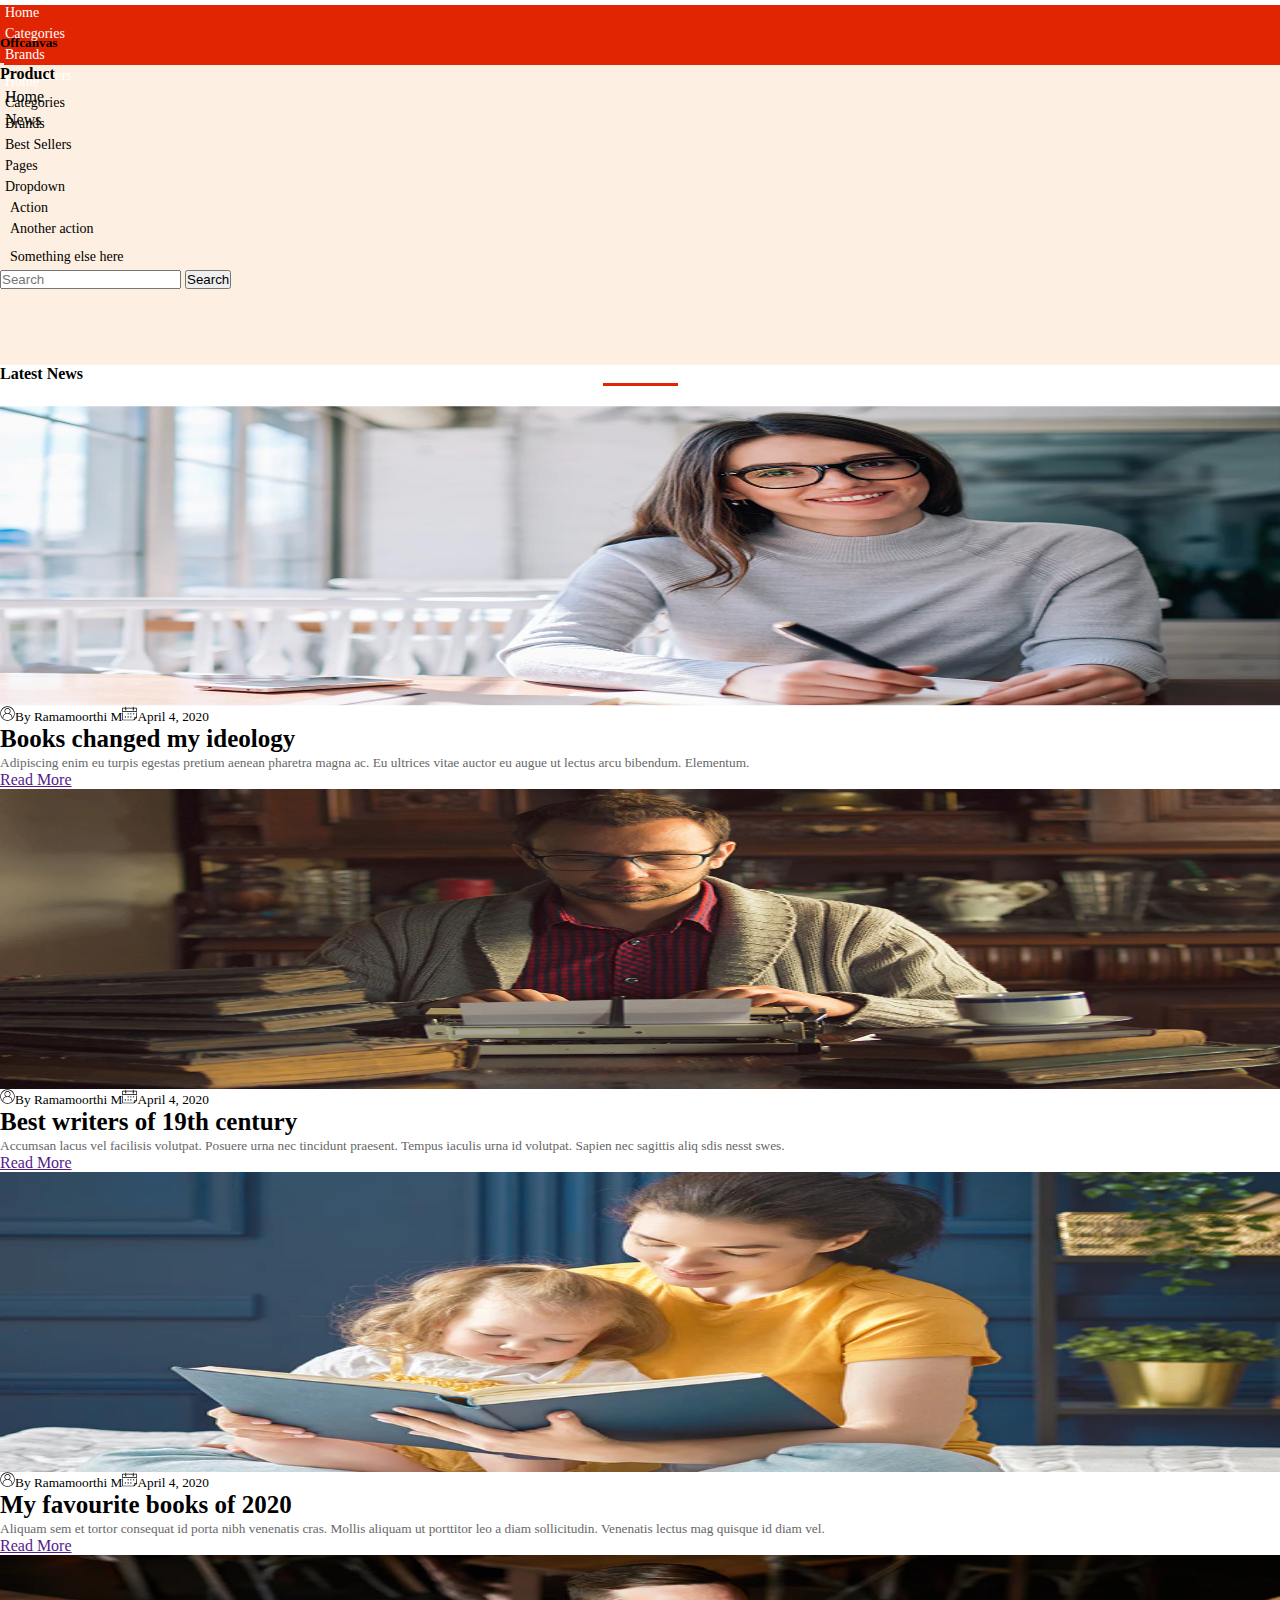
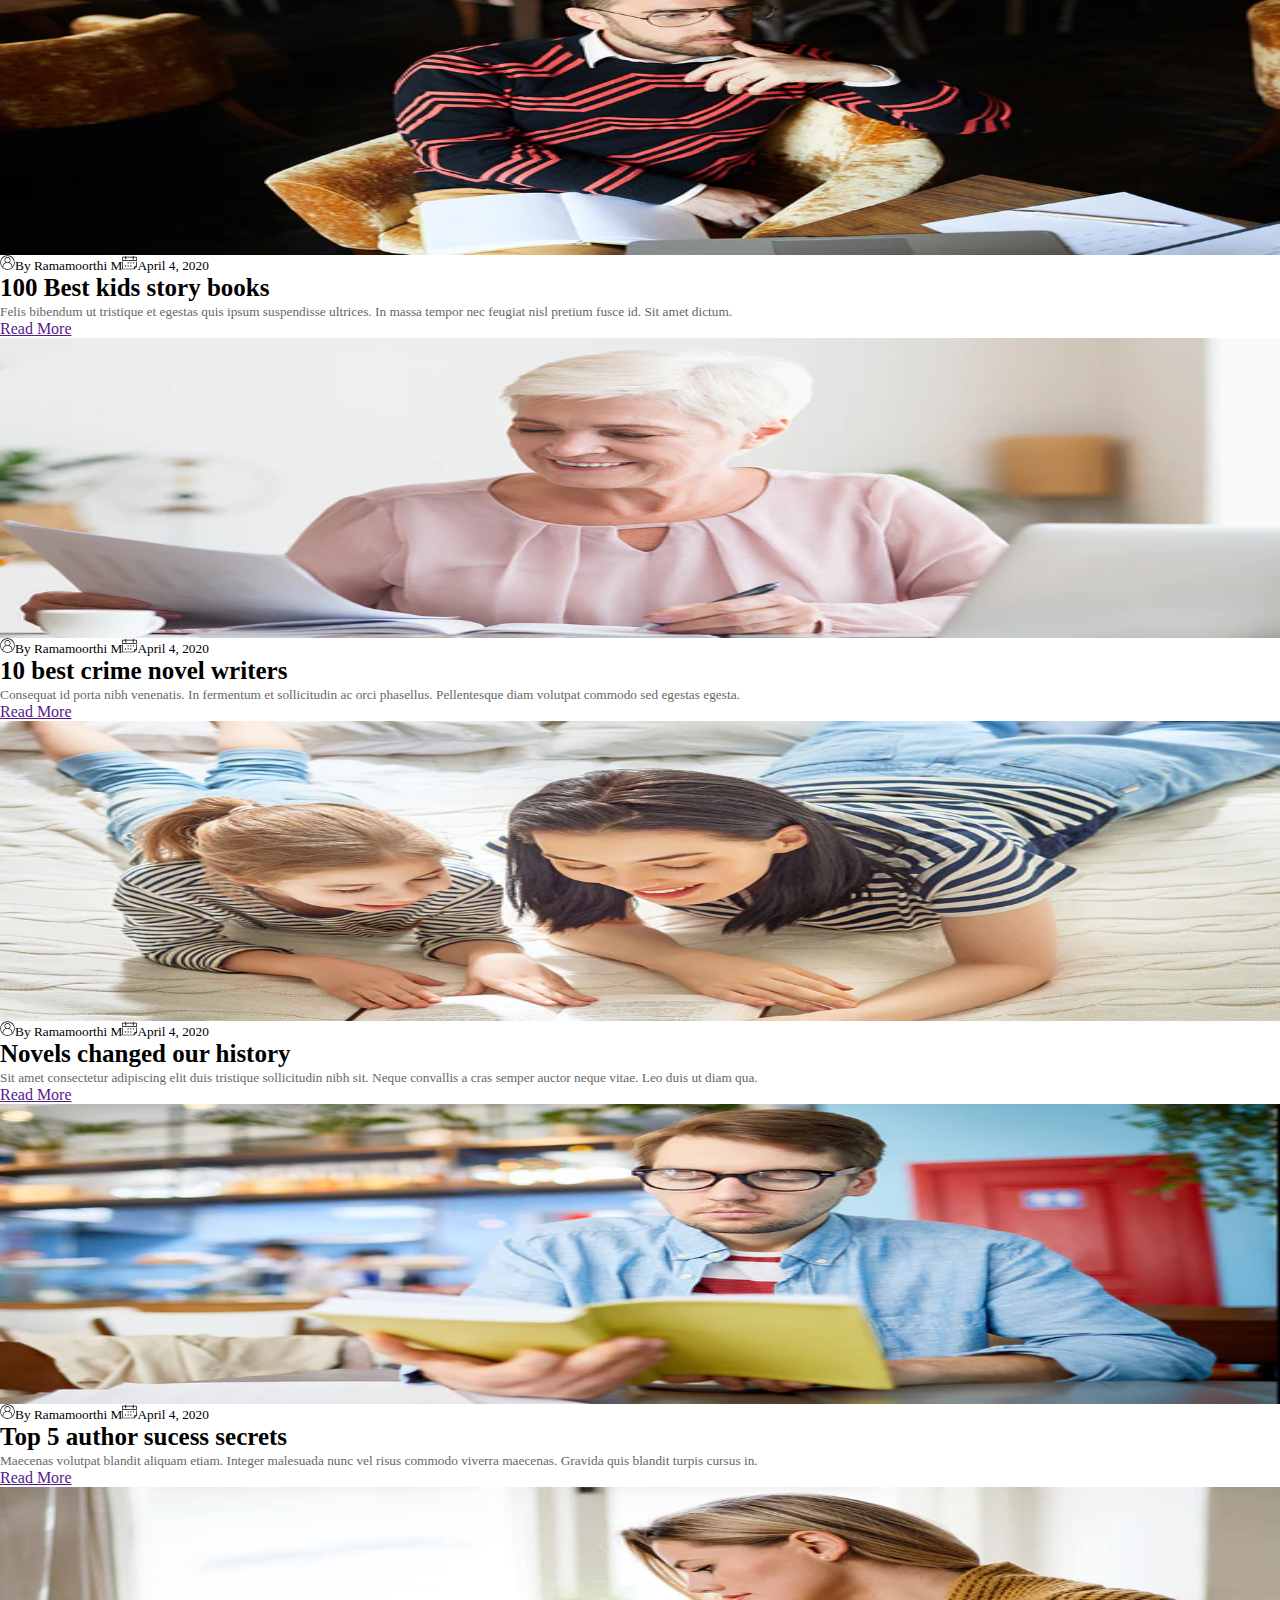
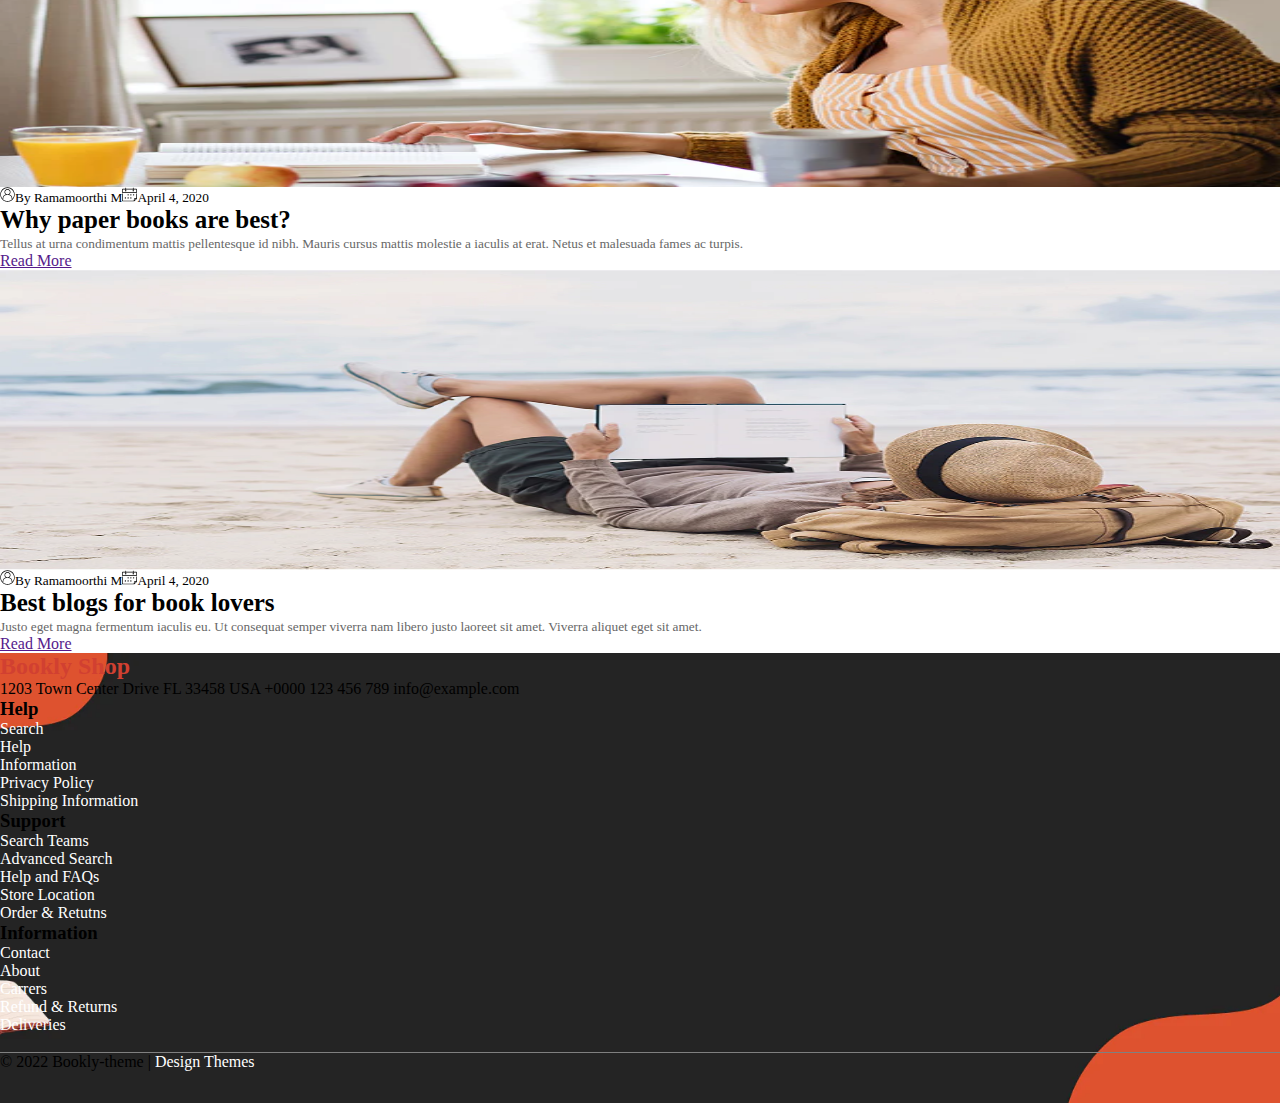
<file: Blog.html>
<!DOCTYPE html>
<html lang="en">

<head>

    <head>
        <meta charset="UTF-8">
        <meta http-equiv="X-UA-Compatible" content="IE=edge">
        <meta name="viewport" content="width=device-width, initial-scale=1.0">
        <link rel="stylesheet" href="assets/scss/css/style.css">
        <link href="https://cdn.jsdelivr.net/npm/bootstrap@5.2.0-beta1/dist/css/bootstrap.min.css" rel="stylesheet"
            integrity="sha384-0evHe/X+R7YkIZDRvuzKMRqM+OrBnVFBL6DOitfPri4tjfHxaWutUpFmBp4vmVor" crossorigin="anonymous">
        <link rel="stylesheet" href="https://cdnjs.cloudflare.com/ajax/libs/font-awesome/6.1.1/css/all.min.css"
            integrity="sha512-KfkfwYDsLkIlwQp6LFnl8zNdLGxu9YAA1QvwINks4PhcElQSvqcyVLLD9aMhXd13uQjoXtEKNosOWaZqXgel0g=="
            crossorigin="anonymous" referrerpolicy="no-referrer" />
        <link rel="stylesheet"
            href="https://cdnjs.cloudflare.com/ajax/libs/OwlCarousel2/2.3.4/assets/owl.theme.default.css"
            integrity="sha512-OTcub78R3msOCtY3Tc6FzeDJ8N9qvQn1Ph49ou13xgA9VsH9+LRxoFU6EqLhW4+PKRfU+/HReXmSZXHEkpYoOA=="
            crossorigin="anonymous" referrerpolicy="no-referrer" />
        <link rel="stylesheet"
            href="https://cdnjs.cloudflare.com/ajax/libs/OwlCarousel2/2.3.4/assets/owl.theme.default.css"
            integrity="sha512-OTcub78R3msOCtY3Tc6FzeDJ8N9qvQn1Ph49ou13xgA9VsH9+LRxoFU6EqLhW4+PKRfU+/HReXmSZXHEkpYoOA=="
            crossorigin="anonymous" referrerpolicy="no-referrer" />
        <link rel="stylesheet" href="assets/scss/css/owl.carousel.css">
        <title>Blog</title>
    </head>
</head>

<body>
    <main>
        <section id="navbars" class="">
            <nav class="navbar d-flex " style="background-color: transparent;">
                <div class="container">
                    <div class="row w-100">
                        <div class="pages col-lg-8">
                            <ul class="d-flex justify-content-around">
                                <li><a href="Index.html">Home</a></li>
                                <li class="controll"><a href="Collections.html" class="category">
                                        <span>Categories</span><span class="ms-3"><i
                                                class="fa-solid fa-sort-down"></i></span>

                                    </a>

                                    <div class="container fluid">
                                        <div class="row">
                                            <div class="col-lg-3 col-md-12 col-sm-12 col-12">
                                                <div class="book">
                                                    <img src="/assets/Image/Category Book/shop-new-100.webp" alt="">
                                                    <div class="book-info">
                                                        <a href=""><span>Endless Summer</span><span
                                                                class="ms-2">$210</span></a>
                                                    </div>
                                                </div>
                                            </div>
                                            <div class="col-lg-3 col-md-12 col-sm-12 col-12">
                                                <div class="book">
                                                    <img src="/assets/Image/Category Book/shop-new-30.webp" alt="">
                                                    <div class="book-info">
                                                        <a href=""><span>Fresh Healthy Eat</span><span
                                                                class="ms-2">$110</span></a>
                                                    </div>
                                                </div>
                                            </div>
                                            <div class="col-lg-3 col-md-12 col-sm-12 col-12">
                                                <div class="book">
                                                    <img src="/assets/Image/Category Book/shop-new-4.webp" alt="">
                                                    <div class="book-info">
                                                        <a href=""><span>Book for a Cause</span><span
                                                                class="ms-2">$110</span></a>
                                                    </div>
                                                </div>
                                            </div>
                                            <div class="col-lg-3 col-md-12 col-sm-12 col-12">
                                                <div class="book">
                                                    <img src="/assets/Image/Category Book/shop-new-95_b0b53360-a171-427b-9dc6-0bf965bcfdae.webp"
                                                        alt="">
                                                    <div class="book-info">
                                                        <a href=""><span>Adventurous Eating</span><span
                                                                class="ms-2">$500</span></a>
                                                    </div>
                                                </div>
                                            </div>
                                        </div>
                                    </div>
                                </li>
                                <li><a href="Brands.html">Brands</a></li>
                                <li><a href="BestSellers.html">Best Sellers</a></li>
                                <li class="page-controller"><a href=""><span>Pages</span><span class="ms-3"><i
                                                class="fa-solid fa-sort-down"></i></span></a>
                                    <div class="site-pages">
                                        <ul>
                                            <li><a href="About.html">About Us</a></li>
                                            <li><a href="Blog.html">Blog</a></li>
                                            <li><a href="FAQ.html">FAQ's</a></li>
                                            <li><a href="Contact.html">Contact us</a></li>
                                        </ul>
                                    </div>
                                </li>
                            </ul>
                        </div>
                    </div>
                    <button class="navbar-toggler bars" type="button" data-bs-toggle="offcanvas"
                        data-bs-target="#offcanvasNavbar" aria-controls="offcanvasNavbar">
                        <span class="navbar-toggler-icon"></span>
                        <span>Menu</span>
                    </button>
                    <div class="offcanvas offcanvas-end" tabindex="-1" id="offcanvasNavbar"
                        aria-labelledby="offcanvasNavbarLabel">
                        <div class="offcanvas-header">
                            <h5 class="offcanvas-title" style="color: black;" id="offcanvasNavbarLabel">Offcanvas</h5>
                            <button type="button" class="btn-close" data-bs-dismiss="offcanvas"
                                aria-label="Close"></button>
                        </div>
                        <div class="offcanvas-body">
                            <ul class="navbar-nav justify-content-end flex-grow-1 pe-3">
                                <li><a href="">Home</a></li>
                                <li class="fluid-controll"><a href="Collections.html" class="category"
                                        style="color: black;">
                                        <span>Categories</span><span class="ms-3"><i
                                                class="fa-solid fa-sort-down"></i></span>

                                    </a>
                                </li>
                                <li><a href="" style="color: black;">Brands</a></li>
                                <li><a href="" style="color: black;">Best Sellers</a></li>
                                <li><a href="" style="color: black;"><span>Pages</span><span class="ms-3"><i
                                                class="fa-solid fa-sort-down"></i></span></a></li>
                                <li class="nav-item dropdown">
                                    <a class="nav-link dropdown-toggle" style="color: black;" href="#"
                                        id="offcanvasNavbarDropdown" role="button" data-bs-toggle="dropdown"
                                        aria-expanded="false">
                                        Dropdown
                                    </a>
                                    <ul class="dropdown-menu" aria-labelledby="offcanvasNavbarDropdown">
                                        <li><a class="dropdown-item" style="color: black;" href="#">Action</a></li>
                                        <li><a class="dropdown-item" style="color: black;" href="#">Another action</a>
                                        </li>
                                        <li>
                                            <hr class="dropdown-divider">
                                        </li>
                                        <li><a class="dropdown-item" style="color: black;" href="#">Something else
                                                here</a></li>
                                    </ul>
                                </li>
                            </ul>
                            <form class="d-flex" role="search">
                                <input class="form-control me-2" type="search" placeholder="Search" aria-label="Search">
                                <button class="btn btn-outline-success" style="color: black;"
                                    type="submit">Search</button>
                            </form>
                        </div>
                    </div>
                </div>
            </nav>
        </section>
        <section id="intro">
            <div class="container">
                <div class="write  d-flex justify-content-center align-items-center">
                    <div class="texts">
                        <h4 class="text-center">Product</h4>
                        <ul class="d-flex justify-content-around">
                            <li><a href="Index.html">Home</a></li>
                            <li><a href="">News</a></li>
                        </ul>
                    </div>
                </div>
            </div>
        </section>
        <section id="news-section" class="py-5">
            <div class="container">
                <h4 class="text-center">Latest News</h4>
                <div class="line"></div>
                <div class="row">
                    <div class="col-lg-4 mb-3">
                        <div class="news-info">
                            <div class="news-photo">
                                <img src="assets/Image/Blog/blog-1.webp" alt="">
                                <div class="hover d-flex justify-content-center align-items-center text-light">
                                    <i class="fa-solid fa-magnifying-glass"></i>
                                </div>
                            </div>
                            <div class="date text-secondary mt-4">
                                <small><span><svg xmlns="http://www.w3.org/2000/svg" viewBox="0 0 50 50">
                                            <path
                                                d="M25 1C11.8 1 1 11.8 1 25c0 7.1 3.1 13.5 8 17.9v0l0.3 0.3c0.1 0.1 0.1 0.1 0.2 0.1 0.4 0.4 0.9 0.7 1.3 1 0.1 0.1 0.2 0.2 0.4 0.3 0.5 0.3 1 0.7 1.5 1 0.1 0.1 0.2 0.1 0.3 0.1 0.6 0.3 1.1 0.6 1.7 0.9 0 0 0 0 0 0 1.2 0.6 2.6 1.1 3.9 1.5 0 0 0.1 0 0.1 0 0.6 0.2 1.3 0.3 2 0.4 0.1 0 0.1 0 0.2 0 0.6 0.1 1.3 0.2 1.9 0.3 0.1 0 0.2 0 0.2 0C23.7 49 24.3 49 25 49s1.3 0 2-0.1c0.1 0 0.2 0 0.2 0 0.7-0.1 1.3-0.1 1.9-0.3 0.1 0 0.1 0 0.2 0 0.7-0.1 1.3-0.3 2-0.4 0 0 0.1 0 0.1 0 1.4-0.4 2.7-0.9 3.9-1.5 0 0 0 0 0 0 0.6-0.3 1.2-0.6 1.7-0.9 0.1 0 0.2-0.1 0.3-0.1 0.5-0.3 1-0.6 1.5-1 0.1-0.1 0.2-0.2 0.4-0.3 0.5-0.3 0.9-0.7 1.3-1 0.1-0.1 0.1-0.1 0.2-0.1l0.3-0.3v0c4.9-4.4 8-10.8 8-17.9C49 11.8 38.2 1 25 1zM25 25c-4.4 0-8-3.6-8-8s3.6-8 8-8 8 3.6 8 8S29.4 25 25 25zM28 27c6.1 0 11 4.9 11 11v4c0 0-0.1 0.1-0.1 0.1 -0.4 0.3-0.8 0.6-1.2 0.9 -0.1 0.1-0.2 0.1-0.3 0.2 -0.4 0.3-0.9 0.6-1.4 0.9 -0.1 0.1-0.2 0.1-0.3 0.1 -0.5 0.3-1 0.5-1.5 0.8 -0.1 0-0.1 0-0.2 0.1 -1.7 0.8-3.4 1.3-5.2 1.6 -0.1 0-0.1 0-0.2 0 -0.6 0.1-1.1 0.2-1.7 0.2 -0.1 0-0.2 0-0.2 0C26.2 47 25.6 47 25 47s-1.2 0-1.8-0.1c-0.1 0-0.2 0-0.2 0 -0.6-0.1-1.1-0.1-1.7-0.2 -0.1 0-0.1 0-0.2 0 -1.8-0.3-3.6-0.9-5.2-1.6 -0.1 0-0.1 0-0.2-0.1 -0.5-0.2-1-0.5-1.5-0.8 -0.1 0-0.2-0.1-0.3-0.1 -0.5-0.3-0.9-0.6-1.4-0.9 -0.1-0.1-0.2-0.1-0.3-0.2 -0.4-0.3-0.8-0.6-1.2-0.9 0 0-0.1-0.1-0.1-0.1V38c0-6.1 4.9-11 11-11H28zM41 40.1V38c0-6.3-4.5-11.5-10.4-12.7C33.3 23.5 35 20.4 35 17c0-5.5-4.5-10-10-10s-10 4.5-10 10c0 3.4 1.7 6.5 4.4 8.3C13.5 26.5 9 31.7 9 38v2.1C5.3 36.1 3 30.8 3 25 3 12.9 12.9 3 25 3s22 9.9 22 22C47 30.8 44.7 36.1 41 40.1z">
                                            </path>
                                        </svg></span><span class="ms-2">By Ramamoorthi M</span><span><svg version="1.1"
                                            id="Capa_1" xmlns="http://www.w3.org/2000/svg"
                                            xmlns:xlink="http://www.w3.org/1999/xlink" x="0px" y="0px"
                                            viewBox="0 0 512 512" style="enable-background:new 0 0 512 512;"
                                            xml:space="preserve" class="ms-2">
                                            <g>
                                                <g>
                                                    <path d="M500.364,221.091c-6.982,0-11.636,4.655-11.636,11.636v46.545v69.818v11.636c0,12.8-10.473,23.273-23.273,23.273h-23.273
                                                        c-19.782,0-34.909,15.127-34.909,34.909v23.273c0,12.8-10.473,23.273-23.273,23.273h-58.182H34.909
                                                        c-6.982,0-11.636-4.655-11.636-11.636V232.727c0-6.982-4.655-11.636-11.636-11.636S0,225.745,0,232.727v221.091
                                                        c0,19.782,15.127,34.909,34.909,34.909h290.909H384h15.127c15.127,0,30.255-5.818,40.727-17.455l54.691-54.691
                                                        c10.473-10.473,17.455-25.6,17.455-40.727v-15.127v-11.636v-69.818v-46.545C512,225.745,507.345,221.091,500.364,221.091z
                                                         M429.382,450.327c0-2.327,1.164-4.655,1.164-8.145v-23.273c0-6.982,4.655-11.636,11.636-11.636h23.273
                                                        c2.327,0,4.655,0,8.145-1.164L429.382,450.327z"></path>
                                                </g>
                                            </g>
                                            <g>
                                                <g>
                                                    <path d="M477.091,58.182h-81.455V34.909c0-6.982-4.655-11.636-11.636-11.636s-11.636,4.655-11.636,11.636v23.273H139.636V34.909
                                                        c0-6.982-4.655-11.636-11.636-11.636s-11.636,4.655-11.636,11.636v23.273H34.909C15.127,58.182,0,73.309,0,93.091v93.091
                                                        c0,6.982,4.655,11.636,11.636,11.636h488.727c6.982,0,11.636-4.655,11.636-11.636V93.091
                                                        C512,73.309,496.873,58.182,477.091,58.182z M488.727,174.545H23.273V93.091c0-6.982,4.655-11.636,11.636-11.636h81.455v26.764
                                                        c-6.982,3.491-11.636,11.636-11.636,19.782c0,12.8,10.473,23.273,23.273,23.273S151.273,140.8,151.273,128
                                                        c0-8.145-4.655-16.291-11.636-19.782V81.455h232.727v26.764c-6.982,3.491-11.636,11.636-11.636,19.782
                                                        c0,12.8,10.473,23.273,23.273,23.273S407.273,140.8,407.273,128c0-8.145-4.655-16.291-11.636-19.782V81.455h81.455
                                                        c6.982,0,11.636,4.655,11.636,11.636V174.545z"></path>
                                                </g>
                                            </g>
                                            <g>
                                                <g>
                                                    <circle cx="209.455" cy="267.636" r="23.273"></circle>
                                                </g>
                                            </g>
                                            <g>
                                                <g>
                                                    <circle cx="302.545" cy="267.636" r="23.273"></circle>
                                                </g>
                                            </g>
                                            <g>
                                                <g>
                                                    <circle cx="395.636" cy="267.636" r="23.273"></circle>
                                                </g>
                                            </g>
                                            <g>
                                                <g>
                                                    <circle cx="116.364" cy="372.364" r="23.273"></circle>
                                                </g>
                                            </g>
                                            <g>
                                                <g>
                                                    <circle cx="209.455" cy="372.364" r="23.273"></circle>
                                                </g>
                                            </g>
                                            <g>
                                                <g>
                                                    <circle cx="302.545" cy="372.364" r="23.273"></circle>
                                                </g>
                                            </g>
                                        </svg></span><span class="ms-2">April 4, 2020</span></small>
                            </div>
                            <div class="blog-post mt-4">
                                <strong style="font-size: 25px; font-weight: bolder;">Books changed my ideology</strong>
                                <br>
                                <small style="font-weight: normal; color:#676767;">Adipiscing enim eu turpis egestas
                                    pretium aenean pharetra magna ac. Eu ultrices
                                    vitae auctor eu augue ut lectus arcu bibendum. Elementum.</small> <br>
                                <a href="" class="btn btn-danger mt-4">Read More</a>
                            </div>
                        </div>
                    </div>
                    <div class="col-lg-4 mb-3">
                        <div class="news-info">
                            <div class="news-photo">
                                <img src="assets/Image/Blog/blog-2.webp" alt="">
                                <div class="hover d-flex justify-content-center align-items-center text-light">
                                    <i class="fa-solid fa-magnifying-glass"></i>
                                </div>
                            </div>
                            <div class="date text-secondary mt-4">
                                <small><span><svg xmlns="http://www.w3.org/2000/svg" viewBox="0 0 50 50">
                                            <path
                                                d="M25 1C11.8 1 1 11.8 1 25c0 7.1 3.1 13.5 8 17.9v0l0.3 0.3c0.1 0.1 0.1 0.1 0.2 0.1 0.4 0.4 0.9 0.7 1.3 1 0.1 0.1 0.2 0.2 0.4 0.3 0.5 0.3 1 0.7 1.5 1 0.1 0.1 0.2 0.1 0.3 0.1 0.6 0.3 1.1 0.6 1.7 0.9 0 0 0 0 0 0 1.2 0.6 2.6 1.1 3.9 1.5 0 0 0.1 0 0.1 0 0.6 0.2 1.3 0.3 2 0.4 0.1 0 0.1 0 0.2 0 0.6 0.1 1.3 0.2 1.9 0.3 0.1 0 0.2 0 0.2 0C23.7 49 24.3 49 25 49s1.3 0 2-0.1c0.1 0 0.2 0 0.2 0 0.7-0.1 1.3-0.1 1.9-0.3 0.1 0 0.1 0 0.2 0 0.7-0.1 1.3-0.3 2-0.4 0 0 0.1 0 0.1 0 1.4-0.4 2.7-0.9 3.9-1.5 0 0 0 0 0 0 0.6-0.3 1.2-0.6 1.7-0.9 0.1 0 0.2-0.1 0.3-0.1 0.5-0.3 1-0.6 1.5-1 0.1-0.1 0.2-0.2 0.4-0.3 0.5-0.3 0.9-0.7 1.3-1 0.1-0.1 0.1-0.1 0.2-0.1l0.3-0.3v0c4.9-4.4 8-10.8 8-17.9C49 11.8 38.2 1 25 1zM25 25c-4.4 0-8-3.6-8-8s3.6-8 8-8 8 3.6 8 8S29.4 25 25 25zM28 27c6.1 0 11 4.9 11 11v4c0 0-0.1 0.1-0.1 0.1 -0.4 0.3-0.8 0.6-1.2 0.9 -0.1 0.1-0.2 0.1-0.3 0.2 -0.4 0.3-0.9 0.6-1.4 0.9 -0.1 0.1-0.2 0.1-0.3 0.1 -0.5 0.3-1 0.5-1.5 0.8 -0.1 0-0.1 0-0.2 0.1 -1.7 0.8-3.4 1.3-5.2 1.6 -0.1 0-0.1 0-0.2 0 -0.6 0.1-1.1 0.2-1.7 0.2 -0.1 0-0.2 0-0.2 0C26.2 47 25.6 47 25 47s-1.2 0-1.8-0.1c-0.1 0-0.2 0-0.2 0 -0.6-0.1-1.1-0.1-1.7-0.2 -0.1 0-0.1 0-0.2 0 -1.8-0.3-3.6-0.9-5.2-1.6 -0.1 0-0.1 0-0.2-0.1 -0.5-0.2-1-0.5-1.5-0.8 -0.1 0-0.2-0.1-0.3-0.1 -0.5-0.3-0.9-0.6-1.4-0.9 -0.1-0.1-0.2-0.1-0.3-0.2 -0.4-0.3-0.8-0.6-1.2-0.9 0 0-0.1-0.1-0.1-0.1V38c0-6.1 4.9-11 11-11H28zM41 40.1V38c0-6.3-4.5-11.5-10.4-12.7C33.3 23.5 35 20.4 35 17c0-5.5-4.5-10-10-10s-10 4.5-10 10c0 3.4 1.7 6.5 4.4 8.3C13.5 26.5 9 31.7 9 38v2.1C5.3 36.1 3 30.8 3 25 3 12.9 12.9 3 25 3s22 9.9 22 22C47 30.8 44.7 36.1 41 40.1z">
                                            </path>
                                        </svg></span><span class="ms-2">By Ramamoorthi M</span><span><svg version="1.1"
                                            id="Capa_1" xmlns="http://www.w3.org/2000/svg"
                                            xmlns:xlink="http://www.w3.org/1999/xlink" x="0px" y="0px"
                                            viewBox="0 0 512 512" style="enable-background:new 0 0 512 512;"
                                            xml:space="preserve" class="ms-2">
                                            <g>
                                                <g>
                                                    <path d="M500.364,221.091c-6.982,0-11.636,4.655-11.636,11.636v46.545v69.818v11.636c0,12.8-10.473,23.273-23.273,23.273h-23.273
                                                        c-19.782,0-34.909,15.127-34.909,34.909v23.273c0,12.8-10.473,23.273-23.273,23.273h-58.182H34.909
                                                        c-6.982,0-11.636-4.655-11.636-11.636V232.727c0-6.982-4.655-11.636-11.636-11.636S0,225.745,0,232.727v221.091
                                                        c0,19.782,15.127,34.909,34.909,34.909h290.909H384h15.127c15.127,0,30.255-5.818,40.727-17.455l54.691-54.691
                                                        c10.473-10.473,17.455-25.6,17.455-40.727v-15.127v-11.636v-69.818v-46.545C512,225.745,507.345,221.091,500.364,221.091z
                                                         M429.382,450.327c0-2.327,1.164-4.655,1.164-8.145v-23.273c0-6.982,4.655-11.636,11.636-11.636h23.273
                                                        c2.327,0,4.655,0,8.145-1.164L429.382,450.327z"></path>
                                                </g>
                                            </g>
                                            <g>
                                                <g>
                                                    <path d="M477.091,58.182h-81.455V34.909c0-6.982-4.655-11.636-11.636-11.636s-11.636,4.655-11.636,11.636v23.273H139.636V34.909
                                                        c0-6.982-4.655-11.636-11.636-11.636s-11.636,4.655-11.636,11.636v23.273H34.909C15.127,58.182,0,73.309,0,93.091v93.091
                                                        c0,6.982,4.655,11.636,11.636,11.636h488.727c6.982,0,11.636-4.655,11.636-11.636V93.091
                                                        C512,73.309,496.873,58.182,477.091,58.182z M488.727,174.545H23.273V93.091c0-6.982,4.655-11.636,11.636-11.636h81.455v26.764
                                                        c-6.982,3.491-11.636,11.636-11.636,19.782c0,12.8,10.473,23.273,23.273,23.273S151.273,140.8,151.273,128
                                                        c0-8.145-4.655-16.291-11.636-19.782V81.455h232.727v26.764c-6.982,3.491-11.636,11.636-11.636,19.782
                                                        c0,12.8,10.473,23.273,23.273,23.273S407.273,140.8,407.273,128c0-8.145-4.655-16.291-11.636-19.782V81.455h81.455
                                                        c6.982,0,11.636,4.655,11.636,11.636V174.545z"></path>
                                                </g>
                                            </g>
                                            <g>
                                                <g>
                                                    <circle cx="209.455" cy="267.636" r="23.273"></circle>
                                                </g>
                                            </g>
                                            <g>
                                                <g>
                                                    <circle cx="302.545" cy="267.636" r="23.273"></circle>
                                                </g>
                                            </g>
                                            <g>
                                                <g>
                                                    <circle cx="395.636" cy="267.636" r="23.273"></circle>
                                                </g>
                                            </g>
                                            <g>
                                                <g>
                                                    <circle cx="116.364" cy="372.364" r="23.273"></circle>
                                                </g>
                                            </g>
                                            <g>
                                                <g>
                                                    <circle cx="209.455" cy="372.364" r="23.273"></circle>
                                                </g>
                                            </g>
                                            <g>
                                                <g>
                                                    <circle cx="302.545" cy="372.364" r="23.273"></circle>
                                                </g>
                                            </g>
                                        </svg></span><span class="ms-2">April 4, 2020</span></small>
                            </div>
                            <div class="blog-post mt-4">
                                <strong style="font-size: 25px; font-weight: bolder;"> Best writers of 19th
                                    century</strong> <br>
                                <small style="font-weight: normal; color:#676767;">Accumsan lacus vel facilisis
                                    volutpat. Posuere urna nec tincidunt praesent. Tempus iaculis urna id volutpat.
                                    Sapien nec sagittis aliq sdis nesst swes.</small> <br>
                                <a href="" class="btn btn-danger mt-4">Read More</a>
                            </div>
                        </div>
                    </div>
                    <div class="col-lg-4 mb-3">
                        <div class="news-info">
                            <div class="news-photo">
                                <img src="assets/Image/Blog/blog-7_600x.webp" alt="">
                                <div class="hover d-flex justify-content-center align-items-center text-light">
                                    <i class="fa-solid fa-magnifying-glass"></i>
                                </div>
                            </div>
                            <div class="date text-secondary mt-4">
                                <small><span><svg xmlns="http://www.w3.org/2000/svg" viewBox="0 0 50 50">
                                            <path
                                                d="M25 1C11.8 1 1 11.8 1 25c0 7.1 3.1 13.5 8 17.9v0l0.3 0.3c0.1 0.1 0.1 0.1 0.2 0.1 0.4 0.4 0.9 0.7 1.3 1 0.1 0.1 0.2 0.2 0.4 0.3 0.5 0.3 1 0.7 1.5 1 0.1 0.1 0.2 0.1 0.3 0.1 0.6 0.3 1.1 0.6 1.7 0.9 0 0 0 0 0 0 1.2 0.6 2.6 1.1 3.9 1.5 0 0 0.1 0 0.1 0 0.6 0.2 1.3 0.3 2 0.4 0.1 0 0.1 0 0.2 0 0.6 0.1 1.3 0.2 1.9 0.3 0.1 0 0.2 0 0.2 0C23.7 49 24.3 49 25 49s1.3 0 2-0.1c0.1 0 0.2 0 0.2 0 0.7-0.1 1.3-0.1 1.9-0.3 0.1 0 0.1 0 0.2 0 0.7-0.1 1.3-0.3 2-0.4 0 0 0.1 0 0.1 0 1.4-0.4 2.7-0.9 3.9-1.5 0 0 0 0 0 0 0.6-0.3 1.2-0.6 1.7-0.9 0.1 0 0.2-0.1 0.3-0.1 0.5-0.3 1-0.6 1.5-1 0.1-0.1 0.2-0.2 0.4-0.3 0.5-0.3 0.9-0.7 1.3-1 0.1-0.1 0.1-0.1 0.2-0.1l0.3-0.3v0c4.9-4.4 8-10.8 8-17.9C49 11.8 38.2 1 25 1zM25 25c-4.4 0-8-3.6-8-8s3.6-8 8-8 8 3.6 8 8S29.4 25 25 25zM28 27c6.1 0 11 4.9 11 11v4c0 0-0.1 0.1-0.1 0.1 -0.4 0.3-0.8 0.6-1.2 0.9 -0.1 0.1-0.2 0.1-0.3 0.2 -0.4 0.3-0.9 0.6-1.4 0.9 -0.1 0.1-0.2 0.1-0.3 0.1 -0.5 0.3-1 0.5-1.5 0.8 -0.1 0-0.1 0-0.2 0.1 -1.7 0.8-3.4 1.3-5.2 1.6 -0.1 0-0.1 0-0.2 0 -0.6 0.1-1.1 0.2-1.7 0.2 -0.1 0-0.2 0-0.2 0C26.2 47 25.6 47 25 47s-1.2 0-1.8-0.1c-0.1 0-0.2 0-0.2 0 -0.6-0.1-1.1-0.1-1.7-0.2 -0.1 0-0.1 0-0.2 0 -1.8-0.3-3.6-0.9-5.2-1.6 -0.1 0-0.1 0-0.2-0.1 -0.5-0.2-1-0.5-1.5-0.8 -0.1 0-0.2-0.1-0.3-0.1 -0.5-0.3-0.9-0.6-1.4-0.9 -0.1-0.1-0.2-0.1-0.3-0.2 -0.4-0.3-0.8-0.6-1.2-0.9 0 0-0.1-0.1-0.1-0.1V38c0-6.1 4.9-11 11-11H28zM41 40.1V38c0-6.3-4.5-11.5-10.4-12.7C33.3 23.5 35 20.4 35 17c0-5.5-4.5-10-10-10s-10 4.5-10 10c0 3.4 1.7 6.5 4.4 8.3C13.5 26.5 9 31.7 9 38v2.1C5.3 36.1 3 30.8 3 25 3 12.9 12.9 3 25 3s22 9.9 22 22C47 30.8 44.7 36.1 41 40.1z">
                                            </path>
                                        </svg></span><span class="ms-2">By Ramamoorthi M</span><span><svg version="1.1"
                                            id="Capa_1" xmlns="http://www.w3.org/2000/svg"
                                            xmlns:xlink="http://www.w3.org/1999/xlink" x="0px" y="0px"
                                            viewBox="0 0 512 512" style="enable-background:new 0 0 512 512;"
                                            xml:space="preserve" class="ms-2">
                                            <g>
                                                <g>
                                                    <path d="M500.364,221.091c-6.982,0-11.636,4.655-11.636,11.636v46.545v69.818v11.636c0,12.8-10.473,23.273-23.273,23.273h-23.273
                                                        c-19.782,0-34.909,15.127-34.909,34.909v23.273c0,12.8-10.473,23.273-23.273,23.273h-58.182H34.909
                                                        c-6.982,0-11.636-4.655-11.636-11.636V232.727c0-6.982-4.655-11.636-11.636-11.636S0,225.745,0,232.727v221.091
                                                        c0,19.782,15.127,34.909,34.909,34.909h290.909H384h15.127c15.127,0,30.255-5.818,40.727-17.455l54.691-54.691
                                                        c10.473-10.473,17.455-25.6,17.455-40.727v-15.127v-11.636v-69.818v-46.545C512,225.745,507.345,221.091,500.364,221.091z
                                                         M429.382,450.327c0-2.327,1.164-4.655,1.164-8.145v-23.273c0-6.982,4.655-11.636,11.636-11.636h23.273
                                                        c2.327,0,4.655,0,8.145-1.164L429.382,450.327z"></path>
                                                </g>
                                            </g>
                                            <g>
                                                <g>
                                                    <path d="M477.091,58.182h-81.455V34.909c0-6.982-4.655-11.636-11.636-11.636s-11.636,4.655-11.636,11.636v23.273H139.636V34.909
                                                        c0-6.982-4.655-11.636-11.636-11.636s-11.636,4.655-11.636,11.636v23.273H34.909C15.127,58.182,0,73.309,0,93.091v93.091
                                                        c0,6.982,4.655,11.636,11.636,11.636h488.727c6.982,0,11.636-4.655,11.636-11.636V93.091
                                                        C512,73.309,496.873,58.182,477.091,58.182z M488.727,174.545H23.273V93.091c0-6.982,4.655-11.636,11.636-11.636h81.455v26.764
                                                        c-6.982,3.491-11.636,11.636-11.636,19.782c0,12.8,10.473,23.273,23.273,23.273S151.273,140.8,151.273,128
                                                        c0-8.145-4.655-16.291-11.636-19.782V81.455h232.727v26.764c-6.982,3.491-11.636,11.636-11.636,19.782
                                                        c0,12.8,10.473,23.273,23.273,23.273S407.273,140.8,407.273,128c0-8.145-4.655-16.291-11.636-19.782V81.455h81.455
                                                        c6.982,0,11.636,4.655,11.636,11.636V174.545z"></path>
                                                </g>
                                            </g>
                                            <g>
                                                <g>
                                                    <circle cx="209.455" cy="267.636" r="23.273"></circle>
                                                </g>
                                            </g>
                                            <g>
                                                <g>
                                                    <circle cx="302.545" cy="267.636" r="23.273"></circle>
                                                </g>
                                            </g>
                                            <g>
                                                <g>
                                                    <circle cx="395.636" cy="267.636" r="23.273"></circle>
                                                </g>
                                            </g>
                                            <g>
                                                <g>
                                                    <circle cx="116.364" cy="372.364" r="23.273"></circle>
                                                </g>
                                            </g>
                                            <g>
                                                <g>
                                                    <circle cx="209.455" cy="372.364" r="23.273"></circle>
                                                </g>
                                            </g>
                                            <g>
                                                <g>
                                                    <circle cx="302.545" cy="372.364" r="23.273"></circle>
                                                </g>
                                            </g>
                                        </svg></span><span class="ms-2">April 4, 2020</span></small>
                            </div>
                            <div class="blog-post mt-4">
                                <strong style="font-size: 25px; font-weight: bolder;"> My favourite books of
                                    2020</strong> <br>
                                <small style="font-weight: normal; color:#676767;">Aliquam sem et tortor consequat id
                                    porta nibh venenatis cras. Mollis aliquam ut porttitor leo a diam sollicitudin.
                                    Venenatis lectus mag quisque id diam vel.</small> <br>
                                <a href="" class="btn btn-danger mt-4">Read More</a>
                            </div>
                        </div>
                    </div>
                    <div class="col-lg-4">
                        <div class="news-info">
                            <div class="news-photo">
                                <img src="assets/Image/Blog/blog-6_600x.webp" alt="">
                                <div class="hover d-flex justify-content-center align-items-center text-light">
                                    <i class="fa-solid fa-magnifying-glass"></i>
                                </div>
                            </div>
                            <div class="date text-secondary mt-4">
                                <small><span><svg xmlns="http://www.w3.org/2000/svg" viewBox="0 0 50 50">
                                            <path
                                                d="M25 1C11.8 1 1 11.8 1 25c0 7.1 3.1 13.5 8 17.9v0l0.3 0.3c0.1 0.1 0.1 0.1 0.2 0.1 0.4 0.4 0.9 0.7 1.3 1 0.1 0.1 0.2 0.2 0.4 0.3 0.5 0.3 1 0.7 1.5 1 0.1 0.1 0.2 0.1 0.3 0.1 0.6 0.3 1.1 0.6 1.7 0.9 0 0 0 0 0 0 1.2 0.6 2.6 1.1 3.9 1.5 0 0 0.1 0 0.1 0 0.6 0.2 1.3 0.3 2 0.4 0.1 0 0.1 0 0.2 0 0.6 0.1 1.3 0.2 1.9 0.3 0.1 0 0.2 0 0.2 0C23.7 49 24.3 49 25 49s1.3 0 2-0.1c0.1 0 0.2 0 0.2 0 0.7-0.1 1.3-0.1 1.9-0.3 0.1 0 0.1 0 0.2 0 0.7-0.1 1.3-0.3 2-0.4 0 0 0.1 0 0.1 0 1.4-0.4 2.7-0.9 3.9-1.5 0 0 0 0 0 0 0.6-0.3 1.2-0.6 1.7-0.9 0.1 0 0.2-0.1 0.3-0.1 0.5-0.3 1-0.6 1.5-1 0.1-0.1 0.2-0.2 0.4-0.3 0.5-0.3 0.9-0.7 1.3-1 0.1-0.1 0.1-0.1 0.2-0.1l0.3-0.3v0c4.9-4.4 8-10.8 8-17.9C49 11.8 38.2 1 25 1zM25 25c-4.4 0-8-3.6-8-8s3.6-8 8-8 8 3.6 8 8S29.4 25 25 25zM28 27c6.1 0 11 4.9 11 11v4c0 0-0.1 0.1-0.1 0.1 -0.4 0.3-0.8 0.6-1.2 0.9 -0.1 0.1-0.2 0.1-0.3 0.2 -0.4 0.3-0.9 0.6-1.4 0.9 -0.1 0.1-0.2 0.1-0.3 0.1 -0.5 0.3-1 0.5-1.5 0.8 -0.1 0-0.1 0-0.2 0.1 -1.7 0.8-3.4 1.3-5.2 1.6 -0.1 0-0.1 0-0.2 0 -0.6 0.1-1.1 0.2-1.7 0.2 -0.1 0-0.2 0-0.2 0C26.2 47 25.6 47 25 47s-1.2 0-1.8-0.1c-0.1 0-0.2 0-0.2 0 -0.6-0.1-1.1-0.1-1.7-0.2 -0.1 0-0.1 0-0.2 0 -1.8-0.3-3.6-0.9-5.2-1.6 -0.1 0-0.1 0-0.2-0.1 -0.5-0.2-1-0.5-1.5-0.8 -0.1 0-0.2-0.1-0.3-0.1 -0.5-0.3-0.9-0.6-1.4-0.9 -0.1-0.1-0.2-0.1-0.3-0.2 -0.4-0.3-0.8-0.6-1.2-0.9 0 0-0.1-0.1-0.1-0.1V38c0-6.1 4.9-11 11-11H28zM41 40.1V38c0-6.3-4.5-11.5-10.4-12.7C33.3 23.5 35 20.4 35 17c0-5.5-4.5-10-10-10s-10 4.5-10 10c0 3.4 1.7 6.5 4.4 8.3C13.5 26.5 9 31.7 9 38v2.1C5.3 36.1 3 30.8 3 25 3 12.9 12.9 3 25 3s22 9.9 22 22C47 30.8 44.7 36.1 41 40.1z">
                                            </path>
                                        </svg></span><span class="ms-2">By Ramamoorthi M</span><span><svg version="1.1"
                                            id="Capa_1" xmlns="http://www.w3.org/2000/svg"
                                            xmlns:xlink="http://www.w3.org/1999/xlink" x="0px" y="0px"
                                            viewBox="0 0 512 512" style="enable-background:new 0 0 512 512;"
                                            xml:space="preserve" class="ms-2">
                                            <g>
                                                <g>
                                                    <path d="M500.364,221.091c-6.982,0-11.636,4.655-11.636,11.636v46.545v69.818v11.636c0,12.8-10.473,23.273-23.273,23.273h-23.273
                                                        c-19.782,0-34.909,15.127-34.909,34.909v23.273c0,12.8-10.473,23.273-23.273,23.273h-58.182H34.909
                                                        c-6.982,0-11.636-4.655-11.636-11.636V232.727c0-6.982-4.655-11.636-11.636-11.636S0,225.745,0,232.727v221.091
                                                        c0,19.782,15.127,34.909,34.909,34.909h290.909H384h15.127c15.127,0,30.255-5.818,40.727-17.455l54.691-54.691
                                                        c10.473-10.473,17.455-25.6,17.455-40.727v-15.127v-11.636v-69.818v-46.545C512,225.745,507.345,221.091,500.364,221.091z
                                                         M429.382,450.327c0-2.327,1.164-4.655,1.164-8.145v-23.273c0-6.982,4.655-11.636,11.636-11.636h23.273
                                                        c2.327,0,4.655,0,8.145-1.164L429.382,450.327z"></path>
                                                </g>
                                            </g>
                                            <g>
                                                <g>
                                                    <path d="M477.091,58.182h-81.455V34.909c0-6.982-4.655-11.636-11.636-11.636s-11.636,4.655-11.636,11.636v23.273H139.636V34.909
                                                        c0-6.982-4.655-11.636-11.636-11.636s-11.636,4.655-11.636,11.636v23.273H34.909C15.127,58.182,0,73.309,0,93.091v93.091
                                                        c0,6.982,4.655,11.636,11.636,11.636h488.727c6.982,0,11.636-4.655,11.636-11.636V93.091
                                                        C512,73.309,496.873,58.182,477.091,58.182z M488.727,174.545H23.273V93.091c0-6.982,4.655-11.636,11.636-11.636h81.455v26.764
                                                        c-6.982,3.491-11.636,11.636-11.636,19.782c0,12.8,10.473,23.273,23.273,23.273S151.273,140.8,151.273,128
                                                        c0-8.145-4.655-16.291-11.636-19.782V81.455h232.727v26.764c-6.982,3.491-11.636,11.636-11.636,19.782
                                                        c0,12.8,10.473,23.273,23.273,23.273S407.273,140.8,407.273,128c0-8.145-4.655-16.291-11.636-19.782V81.455h81.455
                                                        c6.982,0,11.636,4.655,11.636,11.636V174.545z"></path>
                                                </g>
                                            </g>
                                            <g>
                                                <g>
                                                    <circle cx="209.455" cy="267.636" r="23.273"></circle>
                                                </g>
                                            </g>
                                            <g>
                                                <g>
                                                    <circle cx="302.545" cy="267.636" r="23.273"></circle>
                                                </g>
                                            </g>
                                            <g>
                                                <g>
                                                    <circle cx="395.636" cy="267.636" r="23.273"></circle>
                                                </g>
                                            </g>
                                            <g>
                                                <g>
                                                    <circle cx="116.364" cy="372.364" r="23.273"></circle>
                                                </g>
                                            </g>
                                            <g>
                                                <g>
                                                    <circle cx="209.455" cy="372.364" r="23.273"></circle>
                                                </g>
                                            </g>
                                            <g>
                                                <g>
                                                    <circle cx="302.545" cy="372.364" r="23.273"></circle>
                                                </g>
                                            </g>
                                        </svg></span><span class="ms-2">April 4, 2020</span></small>
                            </div>
                            <div class="blog-post mt-4">
                                <strong style="font-size: 25px; font-weight: bolder;"> 100 Best kids story
                                    books</strong> <br>
                                <small style="font-weight: normal; color:#676767;">Felis bibendum ut tristique et
                                    egestas quis ipsum suspendisse ultrices. In massa tempor nec feugiat nisl pretium
                                    fusce id. Sit amet dictum. </small> <br>
                                <a href="" class="btn btn-danger mt-4">Read More</a>
                            </div>
                        </div>
                    </div>
                    <div class="col-lg-4 mb-3">
                        <div class="news-info">
                            <div class="news-photo">
                                <img src="assets/Image/Blog/blog-8_600x.webp" alt="">
                                <div class="hover d-flex justify-content-center align-items-center text-light">
                                    <i class="fa-solid fa-magnifying-glass"></i>
                                </div>
                            </div>
                            <div class="date text-secondary mt-4">
                                <small><span><svg xmlns="http://www.w3.org/2000/svg" viewBox="0 0 50 50">
                                            <path
                                                d="M25 1C11.8 1 1 11.8 1 25c0 7.1 3.1 13.5 8 17.9v0l0.3 0.3c0.1 0.1 0.1 0.1 0.2 0.1 0.4 0.4 0.9 0.7 1.3 1 0.1 0.1 0.2 0.2 0.4 0.3 0.5 0.3 1 0.7 1.5 1 0.1 0.1 0.2 0.1 0.3 0.1 0.6 0.3 1.1 0.6 1.7 0.9 0 0 0 0 0 0 1.2 0.6 2.6 1.1 3.9 1.5 0 0 0.1 0 0.1 0 0.6 0.2 1.3 0.3 2 0.4 0.1 0 0.1 0 0.2 0 0.6 0.1 1.3 0.2 1.9 0.3 0.1 0 0.2 0 0.2 0C23.7 49 24.3 49 25 49s1.3 0 2-0.1c0.1 0 0.2 0 0.2 0 0.7-0.1 1.3-0.1 1.9-0.3 0.1 0 0.1 0 0.2 0 0.7-0.1 1.3-0.3 2-0.4 0 0 0.1 0 0.1 0 1.4-0.4 2.7-0.9 3.9-1.5 0 0 0 0 0 0 0.6-0.3 1.2-0.6 1.7-0.9 0.1 0 0.2-0.1 0.3-0.1 0.5-0.3 1-0.6 1.5-1 0.1-0.1 0.2-0.2 0.4-0.3 0.5-0.3 0.9-0.7 1.3-1 0.1-0.1 0.1-0.1 0.2-0.1l0.3-0.3v0c4.9-4.4 8-10.8 8-17.9C49 11.8 38.2 1 25 1zM25 25c-4.4 0-8-3.6-8-8s3.6-8 8-8 8 3.6 8 8S29.4 25 25 25zM28 27c6.1 0 11 4.9 11 11v4c0 0-0.1 0.1-0.1 0.1 -0.4 0.3-0.8 0.6-1.2 0.9 -0.1 0.1-0.2 0.1-0.3 0.2 -0.4 0.3-0.9 0.6-1.4 0.9 -0.1 0.1-0.2 0.1-0.3 0.1 -0.5 0.3-1 0.5-1.5 0.8 -0.1 0-0.1 0-0.2 0.1 -1.7 0.8-3.4 1.3-5.2 1.6 -0.1 0-0.1 0-0.2 0 -0.6 0.1-1.1 0.2-1.7 0.2 -0.1 0-0.2 0-0.2 0C26.2 47 25.6 47 25 47s-1.2 0-1.8-0.1c-0.1 0-0.2 0-0.2 0 -0.6-0.1-1.1-0.1-1.7-0.2 -0.1 0-0.1 0-0.2 0 -1.8-0.3-3.6-0.9-5.2-1.6 -0.1 0-0.1 0-0.2-0.1 -0.5-0.2-1-0.5-1.5-0.8 -0.1 0-0.2-0.1-0.3-0.1 -0.5-0.3-0.9-0.6-1.4-0.9 -0.1-0.1-0.2-0.1-0.3-0.2 -0.4-0.3-0.8-0.6-1.2-0.9 0 0-0.1-0.1-0.1-0.1V38c0-6.1 4.9-11 11-11H28zM41 40.1V38c0-6.3-4.5-11.5-10.4-12.7C33.3 23.5 35 20.4 35 17c0-5.5-4.5-10-10-10s-10 4.5-10 10c0 3.4 1.7 6.5 4.4 8.3C13.5 26.5 9 31.7 9 38v2.1C5.3 36.1 3 30.8 3 25 3 12.9 12.9 3 25 3s22 9.9 22 22C47 30.8 44.7 36.1 41 40.1z">
                                            </path>
                                        </svg></span><span class="ms-2">By Ramamoorthi M</span><span><svg version="1.1"
                                            id="Capa_1" xmlns="http://www.w3.org/2000/svg"
                                            xmlns:xlink="http://www.w3.org/1999/xlink" x="0px" y="0px"
                                            viewBox="0 0 512 512" style="enable-background:new 0 0 512 512;"
                                            xml:space="preserve" class="ms-2">
                                            <g>
                                                <g>
                                                    <path d="M500.364,221.091c-6.982,0-11.636,4.655-11.636,11.636v46.545v69.818v11.636c0,12.8-10.473,23.273-23.273,23.273h-23.273
                                                        c-19.782,0-34.909,15.127-34.909,34.909v23.273c0,12.8-10.473,23.273-23.273,23.273h-58.182H34.909
                                                        c-6.982,0-11.636-4.655-11.636-11.636V232.727c0-6.982-4.655-11.636-11.636-11.636S0,225.745,0,232.727v221.091
                                                        c0,19.782,15.127,34.909,34.909,34.909h290.909H384h15.127c15.127,0,30.255-5.818,40.727-17.455l54.691-54.691
                                                        c10.473-10.473,17.455-25.6,17.455-40.727v-15.127v-11.636v-69.818v-46.545C512,225.745,507.345,221.091,500.364,221.091z
                                                         M429.382,450.327c0-2.327,1.164-4.655,1.164-8.145v-23.273c0-6.982,4.655-11.636,11.636-11.636h23.273
                                                        c2.327,0,4.655,0,8.145-1.164L429.382,450.327z"></path>
                                                </g>
                                            </g>
                                            <g>
                                                <g>
                                                    <path d="M477.091,58.182h-81.455V34.909c0-6.982-4.655-11.636-11.636-11.636s-11.636,4.655-11.636,11.636v23.273H139.636V34.909
                                                        c0-6.982-4.655-11.636-11.636-11.636s-11.636,4.655-11.636,11.636v23.273H34.909C15.127,58.182,0,73.309,0,93.091v93.091
                                                        c0,6.982,4.655,11.636,11.636,11.636h488.727c6.982,0,11.636-4.655,11.636-11.636V93.091
                                                        C512,73.309,496.873,58.182,477.091,58.182z M488.727,174.545H23.273V93.091c0-6.982,4.655-11.636,11.636-11.636h81.455v26.764
                                                        c-6.982,3.491-11.636,11.636-11.636,19.782c0,12.8,10.473,23.273,23.273,23.273S151.273,140.8,151.273,128
                                                        c0-8.145-4.655-16.291-11.636-19.782V81.455h232.727v26.764c-6.982,3.491-11.636,11.636-11.636,19.782
                                                        c0,12.8,10.473,23.273,23.273,23.273S407.273,140.8,407.273,128c0-8.145-4.655-16.291-11.636-19.782V81.455h81.455
                                                        c6.982,0,11.636,4.655,11.636,11.636V174.545z"></path>
                                                </g>
                                            </g>
                                            <g>
                                                <g>
                                                    <circle cx="209.455" cy="267.636" r="23.273"></circle>
                                                </g>
                                            </g>
                                            <g>
                                                <g>
                                                    <circle cx="302.545" cy="267.636" r="23.273"></circle>
                                                </g>
                                            </g>
                                            <g>
                                                <g>
                                                    <circle cx="395.636" cy="267.636" r="23.273"></circle>
                                                </g>
                                            </g>
                                            <g>
                                                <g>
                                                    <circle cx="116.364" cy="372.364" r="23.273"></circle>
                                                </g>
                                            </g>
                                            <g>
                                                <g>
                                                    <circle cx="209.455" cy="372.364" r="23.273"></circle>
                                                </g>
                                            </g>
                                            <g>
                                                <g>
                                                    <circle cx="302.545" cy="372.364" r="23.273"></circle>
                                                </g>
                                            </g>
                                        </svg></span><span class="ms-2">April 4, 2020</span></small>
                            </div>
                            <div class="blog-post mt-4">
                                <strong style="font-size: 25px; font-weight: bolder;">10 best crime novel
                                    writers</strong> <br>
                                <small style="font-weight: normal; color:#676767;">Consequat id porta nibh venenatis. In
                                    fermentum et sollicitudin ac orci phasellus. Pellentesque diam volutpat commodo sed
                                    egestas egesta.</small> <br>
                                <a href="" class="btn btn-danger mt-4">Read More</a>
                            </div>
                        </div>
                    </div>
                    <div class="col-lg-4">
                        <div class="news-info">
                            <div class="news-photo">
                                <img src="assets/Image/Blog/blog-9_600x.webp" alt="">
                                <div class="hover d-flex justify-content-center align-items-center text-light">
                                    <i class="fa-solid fa-magnifying-glass"></i>
                                </div>
                            </div>
                            <div class="date text-secondary mt-4">
                                <small><span><svg xmlns="http://www.w3.org/2000/svg" viewBox="0 0 50 50">
                                            <path
                                                d="M25 1C11.8 1 1 11.8 1 25c0 7.1 3.1 13.5 8 17.9v0l0.3 0.3c0.1 0.1 0.1 0.1 0.2 0.1 0.4 0.4 0.9 0.7 1.3 1 0.1 0.1 0.2 0.2 0.4 0.3 0.5 0.3 1 0.7 1.5 1 0.1 0.1 0.2 0.1 0.3 0.1 0.6 0.3 1.1 0.6 1.7 0.9 0 0 0 0 0 0 1.2 0.6 2.6 1.1 3.9 1.5 0 0 0.1 0 0.1 0 0.6 0.2 1.3 0.3 2 0.4 0.1 0 0.1 0 0.2 0 0.6 0.1 1.3 0.2 1.9 0.3 0.1 0 0.2 0 0.2 0C23.7 49 24.3 49 25 49s1.3 0 2-0.1c0.1 0 0.2 0 0.2 0 0.7-0.1 1.3-0.1 1.9-0.3 0.1 0 0.1 0 0.2 0 0.7-0.1 1.3-0.3 2-0.4 0 0 0.1 0 0.1 0 1.4-0.4 2.7-0.9 3.9-1.5 0 0 0 0 0 0 0.6-0.3 1.2-0.6 1.7-0.9 0.1 0 0.2-0.1 0.3-0.1 0.5-0.3 1-0.6 1.5-1 0.1-0.1 0.2-0.2 0.4-0.3 0.5-0.3 0.9-0.7 1.3-1 0.1-0.1 0.1-0.1 0.2-0.1l0.3-0.3v0c4.9-4.4 8-10.8 8-17.9C49 11.8 38.2 1 25 1zM25 25c-4.4 0-8-3.6-8-8s3.6-8 8-8 8 3.6 8 8S29.4 25 25 25zM28 27c6.1 0 11 4.9 11 11v4c0 0-0.1 0.1-0.1 0.1 -0.4 0.3-0.8 0.6-1.2 0.9 -0.1 0.1-0.2 0.1-0.3 0.2 -0.4 0.3-0.9 0.6-1.4 0.9 -0.1 0.1-0.2 0.1-0.3 0.1 -0.5 0.3-1 0.5-1.5 0.8 -0.1 0-0.1 0-0.2 0.1 -1.7 0.8-3.4 1.3-5.2 1.6 -0.1 0-0.1 0-0.2 0 -0.6 0.1-1.1 0.2-1.7 0.2 -0.1 0-0.2 0-0.2 0C26.2 47 25.6 47 25 47s-1.2 0-1.8-0.1c-0.1 0-0.2 0-0.2 0 -0.6-0.1-1.1-0.1-1.7-0.2 -0.1 0-0.1 0-0.2 0 -1.8-0.3-3.6-0.9-5.2-1.6 -0.1 0-0.1 0-0.2-0.1 -0.5-0.2-1-0.5-1.5-0.8 -0.1 0-0.2-0.1-0.3-0.1 -0.5-0.3-0.9-0.6-1.4-0.9 -0.1-0.1-0.2-0.1-0.3-0.2 -0.4-0.3-0.8-0.6-1.2-0.9 0 0-0.1-0.1-0.1-0.1V38c0-6.1 4.9-11 11-11H28zM41 40.1V38c0-6.3-4.5-11.5-10.4-12.7C33.3 23.5 35 20.4 35 17c0-5.5-4.5-10-10-10s-10 4.5-10 10c0 3.4 1.7 6.5 4.4 8.3C13.5 26.5 9 31.7 9 38v2.1C5.3 36.1 3 30.8 3 25 3 12.9 12.9 3 25 3s22 9.9 22 22C47 30.8 44.7 36.1 41 40.1z">
                                            </path>
                                        </svg></span><span class="ms-2">By Ramamoorthi M</span><span><svg version="1.1"
                                            id="Capa_1" xmlns="http://www.w3.org/2000/svg"
                                            xmlns:xlink="http://www.w3.org/1999/xlink" x="0px" y="0px"
                                            viewBox="0 0 512 512" style="enable-background:new 0 0 512 512;"
                                            xml:space="preserve" class="ms-2">
                                            <g>
                                                <g>
                                                    <path d="M500.364,221.091c-6.982,0-11.636,4.655-11.636,11.636v46.545v69.818v11.636c0,12.8-10.473,23.273-23.273,23.273h-23.273
                                                        c-19.782,0-34.909,15.127-34.909,34.909v23.273c0,12.8-10.473,23.273-23.273,23.273h-58.182H34.909
                                                        c-6.982,0-11.636-4.655-11.636-11.636V232.727c0-6.982-4.655-11.636-11.636-11.636S0,225.745,0,232.727v221.091
                                                        c0,19.782,15.127,34.909,34.909,34.909h290.909H384h15.127c15.127,0,30.255-5.818,40.727-17.455l54.691-54.691
                                                        c10.473-10.473,17.455-25.6,17.455-40.727v-15.127v-11.636v-69.818v-46.545C512,225.745,507.345,221.091,500.364,221.091z
                                                         M429.382,450.327c0-2.327,1.164-4.655,1.164-8.145v-23.273c0-6.982,4.655-11.636,11.636-11.636h23.273
                                                        c2.327,0,4.655,0,8.145-1.164L429.382,450.327z"></path>
                                                </g>
                                            </g>
                                            <g>
                                                <g>
                                                    <path d="M477.091,58.182h-81.455V34.909c0-6.982-4.655-11.636-11.636-11.636s-11.636,4.655-11.636,11.636v23.273H139.636V34.909
                                                        c0-6.982-4.655-11.636-11.636-11.636s-11.636,4.655-11.636,11.636v23.273H34.909C15.127,58.182,0,73.309,0,93.091v93.091
                                                        c0,6.982,4.655,11.636,11.636,11.636h488.727c6.982,0,11.636-4.655,11.636-11.636V93.091
                                                        C512,73.309,496.873,58.182,477.091,58.182z M488.727,174.545H23.273V93.091c0-6.982,4.655-11.636,11.636-11.636h81.455v26.764
                                                        c-6.982,3.491-11.636,11.636-11.636,19.782c0,12.8,10.473,23.273,23.273,23.273S151.273,140.8,151.273,128
                                                        c0-8.145-4.655-16.291-11.636-19.782V81.455h232.727v26.764c-6.982,3.491-11.636,11.636-11.636,19.782
                                                        c0,12.8,10.473,23.273,23.273,23.273S407.273,140.8,407.273,128c0-8.145-4.655-16.291-11.636-19.782V81.455h81.455
                                                        c6.982,0,11.636,4.655,11.636,11.636V174.545z"></path>
                                                </g>
                                            </g>
                                            <g>
                                                <g>
                                                    <circle cx="209.455" cy="267.636" r="23.273"></circle>
                                                </g>
                                            </g>
                                            <g>
                                                <g>
                                                    <circle cx="302.545" cy="267.636" r="23.273"></circle>
                                                </g>
                                            </g>
                                            <g>
                                                <g>
                                                    <circle cx="395.636" cy="267.636" r="23.273"></circle>
                                                </g>
                                            </g>
                                            <g>
                                                <g>
                                                    <circle cx="116.364" cy="372.364" r="23.273"></circle>
                                                </g>
                                            </g>
                                            <g>
                                                <g>
                                                    <circle cx="209.455" cy="372.364" r="23.273"></circle>
                                                </g>
                                            </g>
                                            <g>
                                                <g>
                                                    <circle cx="302.545" cy="372.364" r="23.273"></circle>
                                                </g>
                                            </g>
                                        </svg></span><span class="ms-2">April 4, 2020</span></small>
                            </div>
                            <div class="blog-post mt-4">
                                <strong style="font-size: 25px; font-weight: bolder;">Novels changed our
                                    history</strong> <br>
                                <small style="font-weight: normal; color:#676767;">Sit amet consectetur adipiscing elit
                                    duis tristique sollicitudin nibh sit. Neque convallis a cras semper auctor neque
                                    vitae. Leo duis ut diam qua.</small> <br>
                                <a href="" class="btn btn-danger mt-4">Read More</a>
                            </div>
                        </div>
                    </div>
                    <div class="col-lg-4 mb-3">
                        <div class="news-info">
                            <div class="news-photo">
                                <img src="assets/Image/Blog/blog-10_600x.webp" alt="">
                                <div class="hover d-flex justify-content-center align-items-center text-light">
                                    <i class="fa-solid fa-magnifying-glass"></i>
                                </div>
                            </div>
                            <div class="date text-secondary mt-4">
                                <small><span><svg xmlns="http://www.w3.org/2000/svg" viewBox="0 0 50 50">
                                            <path
                                                d="M25 1C11.8 1 1 11.8 1 25c0 7.1 3.1 13.5 8 17.9v0l0.3 0.3c0.1 0.1 0.1 0.1 0.2 0.1 0.4 0.4 0.9 0.7 1.3 1 0.1 0.1 0.2 0.2 0.4 0.3 0.5 0.3 1 0.7 1.5 1 0.1 0.1 0.2 0.1 0.3 0.1 0.6 0.3 1.1 0.6 1.7 0.9 0 0 0 0 0 0 1.2 0.6 2.6 1.1 3.9 1.5 0 0 0.1 0 0.1 0 0.6 0.2 1.3 0.3 2 0.4 0.1 0 0.1 0 0.2 0 0.6 0.1 1.3 0.2 1.9 0.3 0.1 0 0.2 0 0.2 0C23.7 49 24.3 49 25 49s1.3 0 2-0.1c0.1 0 0.2 0 0.2 0 0.7-0.1 1.3-0.1 1.9-0.3 0.1 0 0.1 0 0.2 0 0.7-0.1 1.3-0.3 2-0.4 0 0 0.1 0 0.1 0 1.4-0.4 2.7-0.9 3.9-1.5 0 0 0 0 0 0 0.6-0.3 1.2-0.6 1.7-0.9 0.1 0 0.2-0.1 0.3-0.1 0.5-0.3 1-0.6 1.5-1 0.1-0.1 0.2-0.2 0.4-0.3 0.5-0.3 0.9-0.7 1.3-1 0.1-0.1 0.1-0.1 0.2-0.1l0.3-0.3v0c4.9-4.4 8-10.8 8-17.9C49 11.8 38.2 1 25 1zM25 25c-4.4 0-8-3.6-8-8s3.6-8 8-8 8 3.6 8 8S29.4 25 25 25zM28 27c6.1 0 11 4.9 11 11v4c0 0-0.1 0.1-0.1 0.1 -0.4 0.3-0.8 0.6-1.2 0.9 -0.1 0.1-0.2 0.1-0.3 0.2 -0.4 0.3-0.9 0.6-1.4 0.9 -0.1 0.1-0.2 0.1-0.3 0.1 -0.5 0.3-1 0.5-1.5 0.8 -0.1 0-0.1 0-0.2 0.1 -1.7 0.8-3.4 1.3-5.2 1.6 -0.1 0-0.1 0-0.2 0 -0.6 0.1-1.1 0.2-1.7 0.2 -0.1 0-0.2 0-0.2 0C26.2 47 25.6 47 25 47s-1.2 0-1.8-0.1c-0.1 0-0.2 0-0.2 0 -0.6-0.1-1.1-0.1-1.7-0.2 -0.1 0-0.1 0-0.2 0 -1.8-0.3-3.6-0.9-5.2-1.6 -0.1 0-0.1 0-0.2-0.1 -0.5-0.2-1-0.5-1.5-0.8 -0.1 0-0.2-0.1-0.3-0.1 -0.5-0.3-0.9-0.6-1.4-0.9 -0.1-0.1-0.2-0.1-0.3-0.2 -0.4-0.3-0.8-0.6-1.2-0.9 0 0-0.1-0.1-0.1-0.1V38c0-6.1 4.9-11 11-11H28zM41 40.1V38c0-6.3-4.5-11.5-10.4-12.7C33.3 23.5 35 20.4 35 17c0-5.5-4.5-10-10-10s-10 4.5-10 10c0 3.4 1.7 6.5 4.4 8.3C13.5 26.5 9 31.7 9 38v2.1C5.3 36.1 3 30.8 3 25 3 12.9 12.9 3 25 3s22 9.9 22 22C47 30.8 44.7 36.1 41 40.1z">
                                            </path>
                                        </svg></span><span class="ms-2">By Ramamoorthi M</span><span><svg version="1.1"
                                            id="Capa_1" xmlns="http://www.w3.org/2000/svg"
                                            xmlns:xlink="http://www.w3.org/1999/xlink" x="0px" y="0px"
                                            viewBox="0 0 512 512" style="enable-background:new 0 0 512 512;"
                                            xml:space="preserve" class="ms-2">
                                            <g>
                                                <g>
                                                    <path d="M500.364,221.091c-6.982,0-11.636,4.655-11.636,11.636v46.545v69.818v11.636c0,12.8-10.473,23.273-23.273,23.273h-23.273
                                                        c-19.782,0-34.909,15.127-34.909,34.909v23.273c0,12.8-10.473,23.273-23.273,23.273h-58.182H34.909
                                                        c-6.982,0-11.636-4.655-11.636-11.636V232.727c0-6.982-4.655-11.636-11.636-11.636S0,225.745,0,232.727v221.091
                                                        c0,19.782,15.127,34.909,34.909,34.909h290.909H384h15.127c15.127,0,30.255-5.818,40.727-17.455l54.691-54.691
                                                        c10.473-10.473,17.455-25.6,17.455-40.727v-15.127v-11.636v-69.818v-46.545C512,225.745,507.345,221.091,500.364,221.091z
                                                         M429.382,450.327c0-2.327,1.164-4.655,1.164-8.145v-23.273c0-6.982,4.655-11.636,11.636-11.636h23.273
                                                        c2.327,0,4.655,0,8.145-1.164L429.382,450.327z"></path>
                                                </g>
                                            </g>
                                            <g>
                                                <g>
                                                    <path d="M477.091,58.182h-81.455V34.909c0-6.982-4.655-11.636-11.636-11.636s-11.636,4.655-11.636,11.636v23.273H139.636V34.909
                                                        c0-6.982-4.655-11.636-11.636-11.636s-11.636,4.655-11.636,11.636v23.273H34.909C15.127,58.182,0,73.309,0,93.091v93.091
                                                        c0,6.982,4.655,11.636,11.636,11.636h488.727c6.982,0,11.636-4.655,11.636-11.636V93.091
                                                        C512,73.309,496.873,58.182,477.091,58.182z M488.727,174.545H23.273V93.091c0-6.982,4.655-11.636,11.636-11.636h81.455v26.764
                                                        c-6.982,3.491-11.636,11.636-11.636,19.782c0,12.8,10.473,23.273,23.273,23.273S151.273,140.8,151.273,128
                                                        c0-8.145-4.655-16.291-11.636-19.782V81.455h232.727v26.764c-6.982,3.491-11.636,11.636-11.636,19.782
                                                        c0,12.8,10.473,23.273,23.273,23.273S407.273,140.8,407.273,128c0-8.145-4.655-16.291-11.636-19.782V81.455h81.455
                                                        c6.982,0,11.636,4.655,11.636,11.636V174.545z"></path>
                                                </g>
                                            </g>
                                            <g>
                                                <g>
                                                    <circle cx="209.455" cy="267.636" r="23.273"></circle>
                                                </g>
                                            </g>
                                            <g>
                                                <g>
                                                    <circle cx="302.545" cy="267.636" r="23.273"></circle>
                                                </g>
                                            </g>
                                            <g>
                                                <g>
                                                    <circle cx="395.636" cy="267.636" r="23.273"></circle>
                                                </g>
                                            </g>
                                            <g>
                                                <g>
                                                    <circle cx="116.364" cy="372.364" r="23.273"></circle>
                                                </g>
                                            </g>
                                            <g>
                                                <g>
                                                    <circle cx="209.455" cy="372.364" r="23.273"></circle>
                                                </g>
                                            </g>
                                            <g>
                                                <g>
                                                    <circle cx="302.545" cy="372.364" r="23.273"></circle>
                                                </g>
                                            </g>
                                        </svg></span><span class="ms-2">April 4, 2020</span></small>
                            </div>
                            <div class="blog-post mt-4">
                                <strong style="font-size: 25px; font-weight: bolder;">Top 5 author sucess
                                    secrets</strong> <br>
                                <small style="font-weight: normal; color:#676767;">Maecenas volutpat blandit aliquam
                                    etiam. Integer malesuada nunc vel risus commodo viverra maecenas. Gravida quis
                                    blandit turpis cursus in. </small> <br>
                                <a href="" class="btn btn-danger mt-4">Read More</a>
                            </div>
                        </div>
                    </div>
                    <div class="col-lg-4">
                        <div class="news-info">
                            <div class="news-photo">
                                <img src="assets/Image/Blog/blog-11_600x.webp" alt="">
                                <div class="hover d-flex justify-content-center align-items-center text-light">
                                    <i class="fa-solid fa-magnifying-glass"></i>
                                </div>
                            </div>
                            <div class="date text-secondary mt-4">
                                <small><span><svg xmlns="http://www.w3.org/2000/svg" viewBox="0 0 50 50">
                                            <path
                                                d="M25 1C11.8 1 1 11.8 1 25c0 7.1 3.1 13.5 8 17.9v0l0.3 0.3c0.1 0.1 0.1 0.1 0.2 0.1 0.4 0.4 0.9 0.7 1.3 1 0.1 0.1 0.2 0.2 0.4 0.3 0.5 0.3 1 0.7 1.5 1 0.1 0.1 0.2 0.1 0.3 0.1 0.6 0.3 1.1 0.6 1.7 0.9 0 0 0 0 0 0 1.2 0.6 2.6 1.1 3.9 1.5 0 0 0.1 0 0.1 0 0.6 0.2 1.3 0.3 2 0.4 0.1 0 0.1 0 0.2 0 0.6 0.1 1.3 0.2 1.9 0.3 0.1 0 0.2 0 0.2 0C23.7 49 24.3 49 25 49s1.3 0 2-0.1c0.1 0 0.2 0 0.2 0 0.7-0.1 1.3-0.1 1.9-0.3 0.1 0 0.1 0 0.2 0 0.7-0.1 1.3-0.3 2-0.4 0 0 0.1 0 0.1 0 1.4-0.4 2.7-0.9 3.9-1.5 0 0 0 0 0 0 0.6-0.3 1.2-0.6 1.7-0.9 0.1 0 0.2-0.1 0.3-0.1 0.5-0.3 1-0.6 1.5-1 0.1-0.1 0.2-0.2 0.4-0.3 0.5-0.3 0.9-0.7 1.3-1 0.1-0.1 0.1-0.1 0.2-0.1l0.3-0.3v0c4.9-4.4 8-10.8 8-17.9C49 11.8 38.2 1 25 1zM25 25c-4.4 0-8-3.6-8-8s3.6-8 8-8 8 3.6 8 8S29.4 25 25 25zM28 27c6.1 0 11 4.9 11 11v4c0 0-0.1 0.1-0.1 0.1 -0.4 0.3-0.8 0.6-1.2 0.9 -0.1 0.1-0.2 0.1-0.3 0.2 -0.4 0.3-0.9 0.6-1.4 0.9 -0.1 0.1-0.2 0.1-0.3 0.1 -0.5 0.3-1 0.5-1.5 0.8 -0.1 0-0.1 0-0.2 0.1 -1.7 0.8-3.4 1.3-5.2 1.6 -0.1 0-0.1 0-0.2 0 -0.6 0.1-1.1 0.2-1.7 0.2 -0.1 0-0.2 0-0.2 0C26.2 47 25.6 47 25 47s-1.2 0-1.8-0.1c-0.1 0-0.2 0-0.2 0 -0.6-0.1-1.1-0.1-1.7-0.2 -0.1 0-0.1 0-0.2 0 -1.8-0.3-3.6-0.9-5.2-1.6 -0.1 0-0.1 0-0.2-0.1 -0.5-0.2-1-0.5-1.5-0.8 -0.1 0-0.2-0.1-0.3-0.1 -0.5-0.3-0.9-0.6-1.4-0.9 -0.1-0.1-0.2-0.1-0.3-0.2 -0.4-0.3-0.8-0.6-1.2-0.9 0 0-0.1-0.1-0.1-0.1V38c0-6.1 4.9-11 11-11H28zM41 40.1V38c0-6.3-4.5-11.5-10.4-12.7C33.3 23.5 35 20.4 35 17c0-5.5-4.5-10-10-10s-10 4.5-10 10c0 3.4 1.7 6.5 4.4 8.3C13.5 26.5 9 31.7 9 38v2.1C5.3 36.1 3 30.8 3 25 3 12.9 12.9 3 25 3s22 9.9 22 22C47 30.8 44.7 36.1 41 40.1z">
                                            </path>
                                        </svg></span><span class="ms-2">By Ramamoorthi M</span><span><svg version="1.1"
                                            id="Capa_1" xmlns="http://www.w3.org/2000/svg"
                                            xmlns:xlink="http://www.w3.org/1999/xlink" x="0px" y="0px"
                                            viewBox="0 0 512 512" style="enable-background:new 0 0 512 512;"
                                            xml:space="preserve" class="ms-2">
                                            <g>
                                                <g>
                                                    <path d="M500.364,221.091c-6.982,0-11.636,4.655-11.636,11.636v46.545v69.818v11.636c0,12.8-10.473,23.273-23.273,23.273h-23.273
                                                        c-19.782,0-34.909,15.127-34.909,34.909v23.273c0,12.8-10.473,23.273-23.273,23.273h-58.182H34.909
                                                        c-6.982,0-11.636-4.655-11.636-11.636V232.727c0-6.982-4.655-11.636-11.636-11.636S0,225.745,0,232.727v221.091
                                                        c0,19.782,15.127,34.909,34.909,34.909h290.909H384h15.127c15.127,0,30.255-5.818,40.727-17.455l54.691-54.691
                                                        c10.473-10.473,17.455-25.6,17.455-40.727v-15.127v-11.636v-69.818v-46.545C512,225.745,507.345,221.091,500.364,221.091z
                                                         M429.382,450.327c0-2.327,1.164-4.655,1.164-8.145v-23.273c0-6.982,4.655-11.636,11.636-11.636h23.273
                                                        c2.327,0,4.655,0,8.145-1.164L429.382,450.327z"></path>
                                                </g>
                                            </g>
                                            <g>
                                                <g>
                                                    <path d="M477.091,58.182h-81.455V34.909c0-6.982-4.655-11.636-11.636-11.636s-11.636,4.655-11.636,11.636v23.273H139.636V34.909
                                                        c0-6.982-4.655-11.636-11.636-11.636s-11.636,4.655-11.636,11.636v23.273H34.909C15.127,58.182,0,73.309,0,93.091v93.091
                                                        c0,6.982,4.655,11.636,11.636,11.636h488.727c6.982,0,11.636-4.655,11.636-11.636V93.091
                                                        C512,73.309,496.873,58.182,477.091,58.182z M488.727,174.545H23.273V93.091c0-6.982,4.655-11.636,11.636-11.636h81.455v26.764
                                                        c-6.982,3.491-11.636,11.636-11.636,19.782c0,12.8,10.473,23.273,23.273,23.273S151.273,140.8,151.273,128
                                                        c0-8.145-4.655-16.291-11.636-19.782V81.455h232.727v26.764c-6.982,3.491-11.636,11.636-11.636,19.782
                                                        c0,12.8,10.473,23.273,23.273,23.273S407.273,140.8,407.273,128c0-8.145-4.655-16.291-11.636-19.782V81.455h81.455
                                                        c6.982,0,11.636,4.655,11.636,11.636V174.545z"></path>
                                                </g>
                                            </g>
                                            <g>
                                                <g>
                                                    <circle cx="209.455" cy="267.636" r="23.273"></circle>
                                                </g>
                                            </g>
                                            <g>
                                                <g>
                                                    <circle cx="302.545" cy="267.636" r="23.273"></circle>
                                                </g>
                                            </g>
                                            <g>
                                                <g>
                                                    <circle cx="395.636" cy="267.636" r="23.273"></circle>
                                                </g>
                                            </g>
                                            <g>
                                                <g>
                                                    <circle cx="116.364" cy="372.364" r="23.273"></circle>
                                                </g>
                                            </g>
                                            <g>
                                                <g>
                                                    <circle cx="209.455" cy="372.364" r="23.273"></circle>
                                                </g>
                                            </g>
                                            <g>
                                                <g>
                                                    <circle cx="302.545" cy="372.364" r="23.273"></circle>
                                                </g>
                                            </g>
                                        </svg></span><span class="ms-2">April 4, 2020</span></small>
                            </div>
                            <div class="blog-post mt-4">
                                <strong style="font-size: 25px; font-weight: bolder;">Why paper books are best?</strong>
                                <br>
                                <small style="font-weight: normal; color:#676767;">Tellus at urna condimentum mattis
                                    pellentesque id nibh. Mauris cursus mattis molestie a iaculis at erat. Netus et
                                    malesuada fames ac turpis. </small> <br>
                                <a href="" class="btn btn-danger mt-4">Read More</a>
                            </div>
                        </div>
                    </div>
                    <div class="col-lg-4 mb-3">
                        <div class="news-info">
                            <div class="news-photo">
                                <img src="assets/Image/Blog/blog-3.webp" alt="">
                                <div class="hover d-flex justify-content-center align-items-center text-light">
                                    <i class="fa-solid fa-magnifying-glass"></i>
                                </div>
                            </div>
                            <div class="date text-secondary mt-4">
                                <small><span><svg xmlns="http://www.w3.org/2000/svg" viewBox="0 0 50 50">
                                            <path
                                                d="M25 1C11.8 1 1 11.8 1 25c0 7.1 3.1 13.5 8 17.9v0l0.3 0.3c0.1 0.1 0.1 0.1 0.2 0.1 0.4 0.4 0.9 0.7 1.3 1 0.1 0.1 0.2 0.2 0.4 0.3 0.5 0.3 1 0.7 1.5 1 0.1 0.1 0.2 0.1 0.3 0.1 0.6 0.3 1.1 0.6 1.7 0.9 0 0 0 0 0 0 1.2 0.6 2.6 1.1 3.9 1.5 0 0 0.1 0 0.1 0 0.6 0.2 1.3 0.3 2 0.4 0.1 0 0.1 0 0.2 0 0.6 0.1 1.3 0.2 1.9 0.3 0.1 0 0.2 0 0.2 0C23.7 49 24.3 49 25 49s1.3 0 2-0.1c0.1 0 0.2 0 0.2 0 0.7-0.1 1.3-0.1 1.9-0.3 0.1 0 0.1 0 0.2 0 0.7-0.1 1.3-0.3 2-0.4 0 0 0.1 0 0.1 0 1.4-0.4 2.7-0.9 3.9-1.5 0 0 0 0 0 0 0.6-0.3 1.2-0.6 1.7-0.9 0.1 0 0.2-0.1 0.3-0.1 0.5-0.3 1-0.6 1.5-1 0.1-0.1 0.2-0.2 0.4-0.3 0.5-0.3 0.9-0.7 1.3-1 0.1-0.1 0.1-0.1 0.2-0.1l0.3-0.3v0c4.9-4.4 8-10.8 8-17.9C49 11.8 38.2 1 25 1zM25 25c-4.4 0-8-3.6-8-8s3.6-8 8-8 8 3.6 8 8S29.4 25 25 25zM28 27c6.1 0 11 4.9 11 11v4c0 0-0.1 0.1-0.1 0.1 -0.4 0.3-0.8 0.6-1.2 0.9 -0.1 0.1-0.2 0.1-0.3 0.2 -0.4 0.3-0.9 0.6-1.4 0.9 -0.1 0.1-0.2 0.1-0.3 0.1 -0.5 0.3-1 0.5-1.5 0.8 -0.1 0-0.1 0-0.2 0.1 -1.7 0.8-3.4 1.3-5.2 1.6 -0.1 0-0.1 0-0.2 0 -0.6 0.1-1.1 0.2-1.7 0.2 -0.1 0-0.2 0-0.2 0C26.2 47 25.6 47 25 47s-1.2 0-1.8-0.1c-0.1 0-0.2 0-0.2 0 -0.6-0.1-1.1-0.1-1.7-0.2 -0.1 0-0.1 0-0.2 0 -1.8-0.3-3.6-0.9-5.2-1.6 -0.1 0-0.1 0-0.2-0.1 -0.5-0.2-1-0.5-1.5-0.8 -0.1 0-0.2-0.1-0.3-0.1 -0.5-0.3-0.9-0.6-1.4-0.9 -0.1-0.1-0.2-0.1-0.3-0.2 -0.4-0.3-0.8-0.6-1.2-0.9 0 0-0.1-0.1-0.1-0.1V38c0-6.1 4.9-11 11-11H28zM41 40.1V38c0-6.3-4.5-11.5-10.4-12.7C33.3 23.5 35 20.4 35 17c0-5.5-4.5-10-10-10s-10 4.5-10 10c0 3.4 1.7 6.5 4.4 8.3C13.5 26.5 9 31.7 9 38v2.1C5.3 36.1 3 30.8 3 25 3 12.9 12.9 3 25 3s22 9.9 22 22C47 30.8 44.7 36.1 41 40.1z">
                                            </path>
                                        </svg></span><span class="ms-2">By Ramamoorthi M</span><span><svg version="1.1"
                                            id="Capa_1" xmlns="http://www.w3.org/2000/svg"
                                            xmlns:xlink="http://www.w3.org/1999/xlink" x="0px" y="0px"
                                            viewBox="0 0 512 512" style="enable-background:new 0 0 512 512;"
                                            xml:space="preserve" class="ms-2">
                                            <g>
                                                <g>
                                                    <path d="M500.364,221.091c-6.982,0-11.636,4.655-11.636,11.636v46.545v69.818v11.636c0,12.8-10.473,23.273-23.273,23.273h-23.273
                                                        c-19.782,0-34.909,15.127-34.909,34.909v23.273c0,12.8-10.473,23.273-23.273,23.273h-58.182H34.909
                                                        c-6.982,0-11.636-4.655-11.636-11.636V232.727c0-6.982-4.655-11.636-11.636-11.636S0,225.745,0,232.727v221.091
                                                        c0,19.782,15.127,34.909,34.909,34.909h290.909H384h15.127c15.127,0,30.255-5.818,40.727-17.455l54.691-54.691
                                                        c10.473-10.473,17.455-25.6,17.455-40.727v-15.127v-11.636v-69.818v-46.545C512,225.745,507.345,221.091,500.364,221.091z
                                                         M429.382,450.327c0-2.327,1.164-4.655,1.164-8.145v-23.273c0-6.982,4.655-11.636,11.636-11.636h23.273
                                                        c2.327,0,4.655,0,8.145-1.164L429.382,450.327z"></path>
                                                </g>
                                            </g>
                                            <g>
                                                <g>
                                                    <path d="M477.091,58.182h-81.455V34.909c0-6.982-4.655-11.636-11.636-11.636s-11.636,4.655-11.636,11.636v23.273H139.636V34.909
                                                        c0-6.982-4.655-11.636-11.636-11.636s-11.636,4.655-11.636,11.636v23.273H34.909C15.127,58.182,0,73.309,0,93.091v93.091
                                                        c0,6.982,4.655,11.636,11.636,11.636h488.727c6.982,0,11.636-4.655,11.636-11.636V93.091
                                                        C512,73.309,496.873,58.182,477.091,58.182z M488.727,174.545H23.273V93.091c0-6.982,4.655-11.636,11.636-11.636h81.455v26.764
                                                        c-6.982,3.491-11.636,11.636-11.636,19.782c0,12.8,10.473,23.273,23.273,23.273S151.273,140.8,151.273,128
                                                        c0-8.145-4.655-16.291-11.636-19.782V81.455h232.727v26.764c-6.982,3.491-11.636,11.636-11.636,19.782
                                                        c0,12.8,10.473,23.273,23.273,23.273S407.273,140.8,407.273,128c0-8.145-4.655-16.291-11.636-19.782V81.455h81.455
                                                        c6.982,0,11.636,4.655,11.636,11.636V174.545z"></path>
                                                </g>
                                            </g>
                                            <g>
                                                <g>
                                                    <circle cx="209.455" cy="267.636" r="23.273"></circle>
                                                </g>
                                            </g>
                                            <g>
                                                <g>
                                                    <circle cx="302.545" cy="267.636" r="23.273"></circle>
                                                </g>
                                            </g>
                                            <g>
                                                <g>
                                                    <circle cx="395.636" cy="267.636" r="23.273"></circle>
                                                </g>
                                            </g>
                                            <g>
                                                <g>
                                                    <circle cx="116.364" cy="372.364" r="23.273"></circle>
                                                </g>
                                            </g>
                                            <g>
                                                <g>
                                                    <circle cx="209.455" cy="372.364" r="23.273"></circle>
                                                </g>
                                            </g>
                                            <g>
                                                <g>
                                                    <circle cx="302.545" cy="372.364" r="23.273"></circle>
                                                </g>
                                            </g>
                                        </svg></span><span class="ms-2">April 4, 2020</span></small>
                            </div>
                            <div class="blog-post mt-4">
                                <strong style="font-size: 25px; font-weight: bolder;">Best blogs for book
                                    lovers</strong> <br>
                                <small style="font-weight: normal; color:#676767;">Justo eget magna fermentum iaculis
                                    eu. Ut consequat semper viverra nam libero justo laoreet sit amet. Viverra aliquet
                                    eget sit amet.</small> <br>
                                <a href="" class="btn btn-danger mt-4">Read More</a>
                            </div>
                        </div>
                    </div>
                </div>
            </div>
        </section>
    </main>
    <footer>
        <section id="footer-section" style="background-image: url(assets/Image/Others/footer.webp);" class="py-3">
            <div class="container">
                <div class="row text-light mt-5">
                    <div class="col-lg-3 col-md-6 col-sm-6 col-12">
                        <h2>Bookly Shop</h2>
                        <p>1203 Town Center
                            Drive FL 33458 USA
                            +0000 123 456 789
                            info@example.com</p>
                    </div>
                    <div class="col-lg-3 col-md-6 col-sm-6 col-12">
                        <h3>Help</h3>
                        <ul>
                            <li><a href="">Search</a></li>
                            <li><a href="">Help</a></li>
                            <li><a href="">Information</a></li>
                            <li><a href="">Privacy Policy</a></li>
                            <li><a href="">Shipping Information</a></li>
                        </ul>
                    </div>
                    <div class="col-lg-3 col-md-6 col-sm-6 col-12">
                        <h3>Support</h3>
                        <ul>
                            <li><a href="">Search Teams</a></li>
                            <li><a href="">Advanced Search</a></li>
                            <li><a href="">Help and FAQs</a></li>
                            <li><a href="">Store Location</a></li>
                            <li><a href="">Order & Retutns</a></li>
                        </ul>
                    </div>
                    <div class="col-lg-3 col-md-6 col-sm-6 col-12">
                        <h3>Information</h3>
                        <ul>
                            <li><a href="">Contact</a></li>
                            <li><a href="">About</a></li>
                            <li><a href="">Carrers</a></li>
                            <li><a href="">Refund & Returns</a></li>
                            <li><a href="">Deliveries</a></li>
                        </ul>
                    </div>
                </div>
                <div class="social text-light col-lg-12 d-flex">
                    <div class="social-icons">
                        <i class="fa-brands fa-google"></i>
                        <i class="fa-brands fa-twitter"></i>
                        <i class="fa-brands fa-facebook"></i>
                        <i class="fa-brands fa-tumblr"></i>
                        <i class="fa-brands fa-instagram"></i>
                        <i class="fa-brands fa-pinterest"></i>
                    </div>
                </div>
            </div>
            <div class="endl text-light text-center">
                <div class="licence d-flex align-items-center justify-content-center"">
                <p>© 2022 Bookly-theme | <a href="" style=" text-decoration: none; color: white;">Design Themes</a></p>
                </div>
            </div>
        </section>
    </footer>
</body>

</html>
</file>
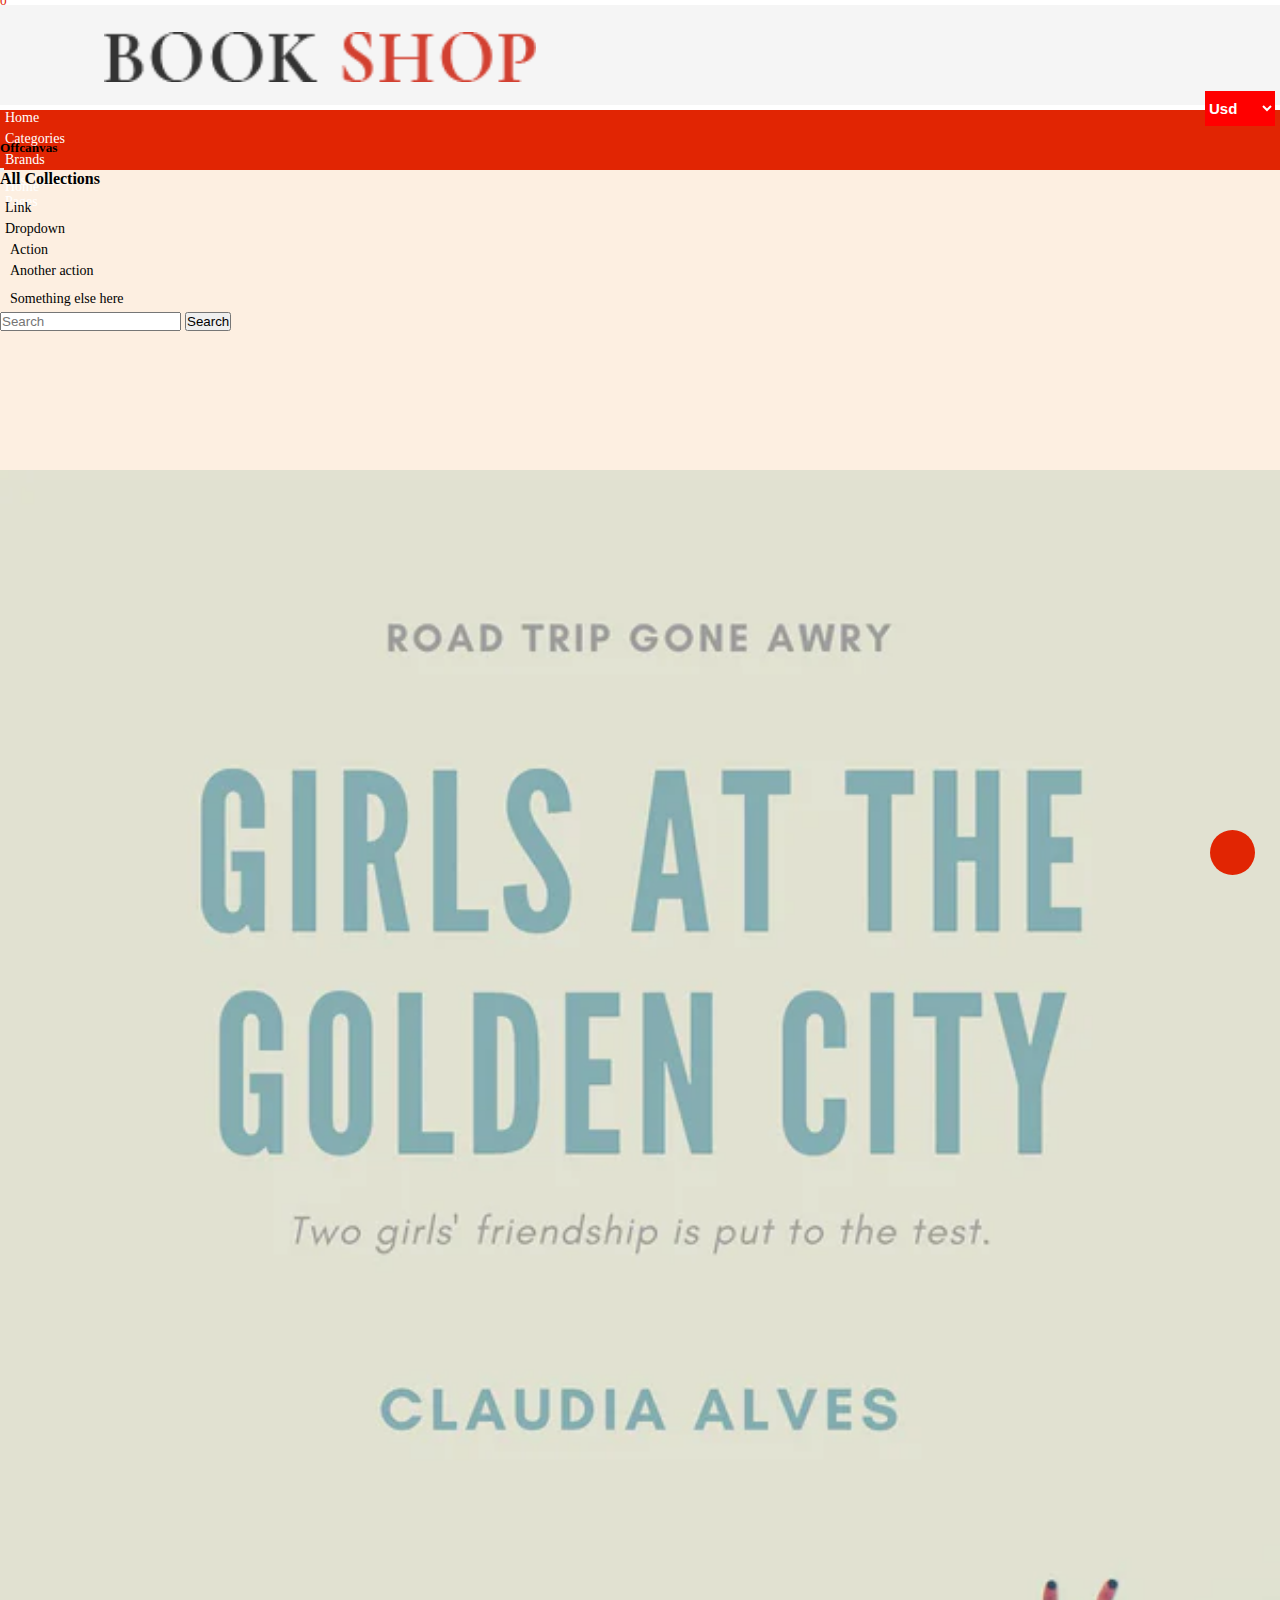
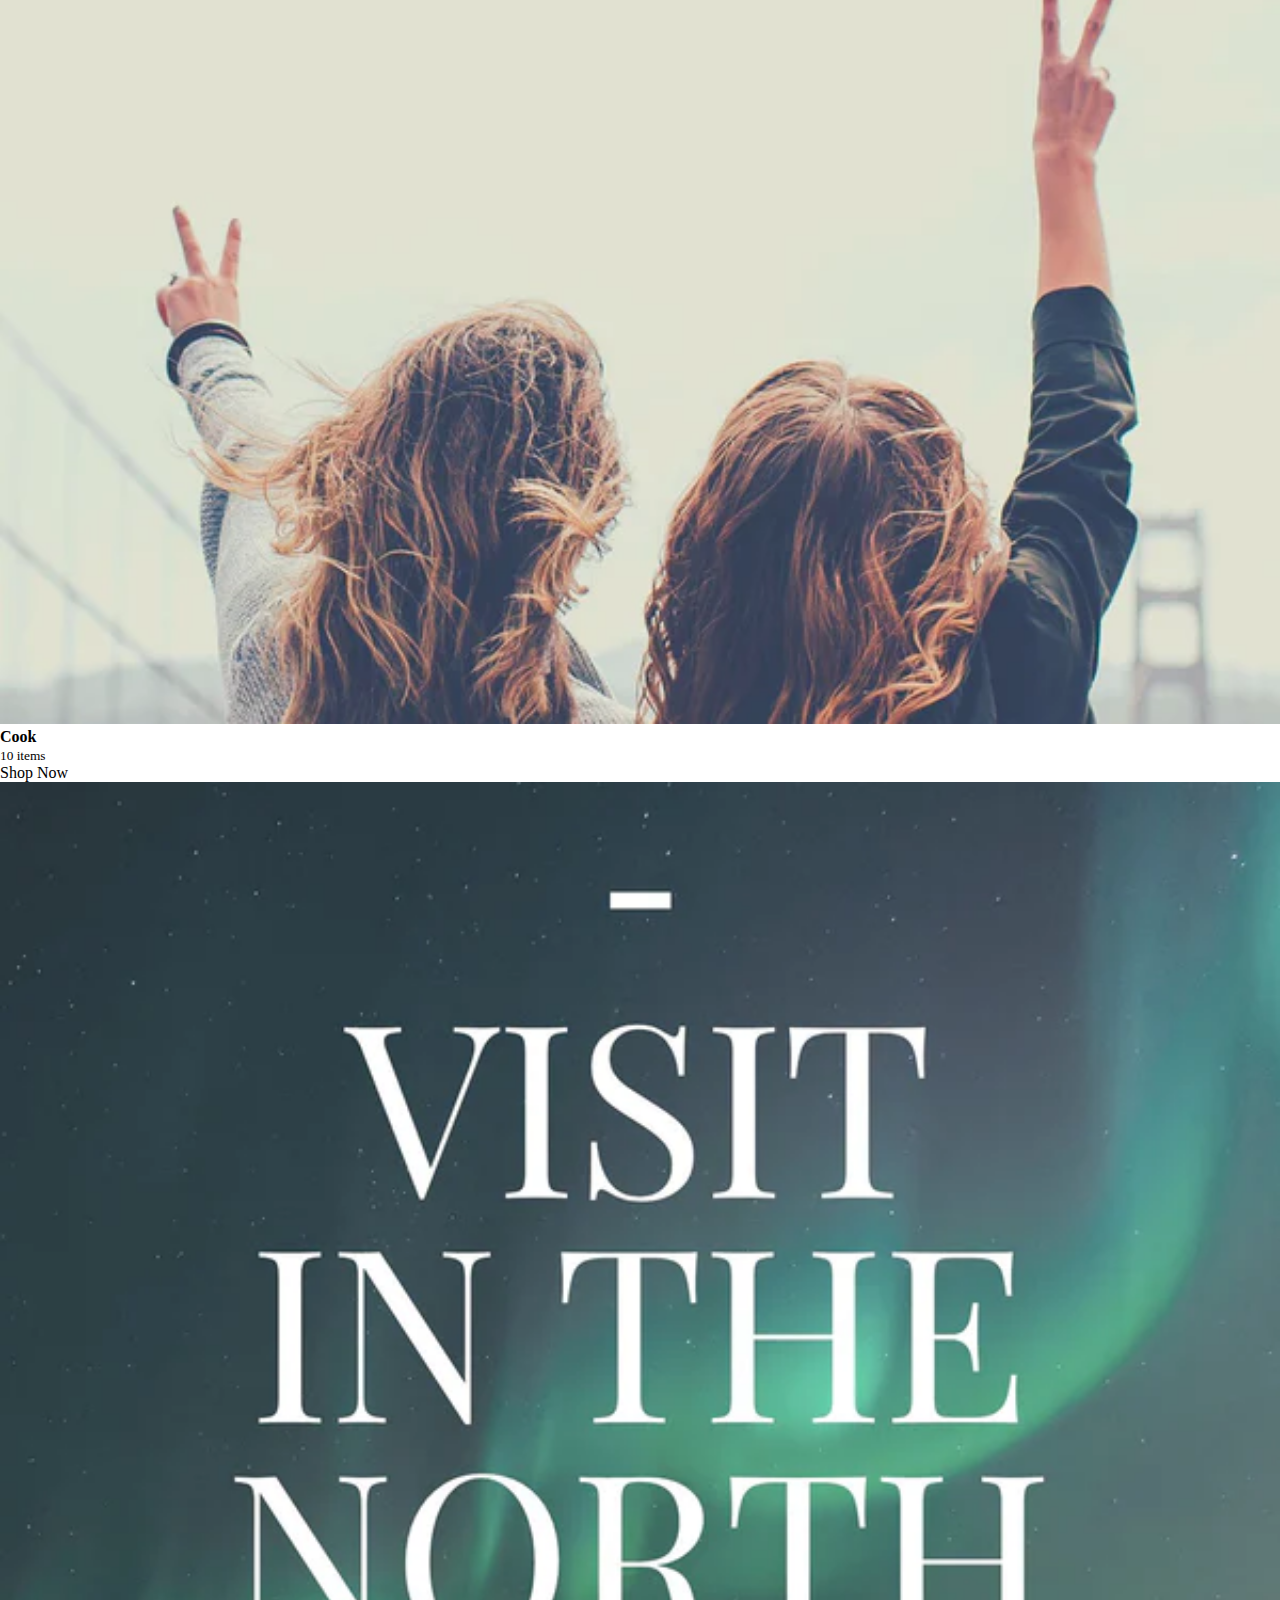
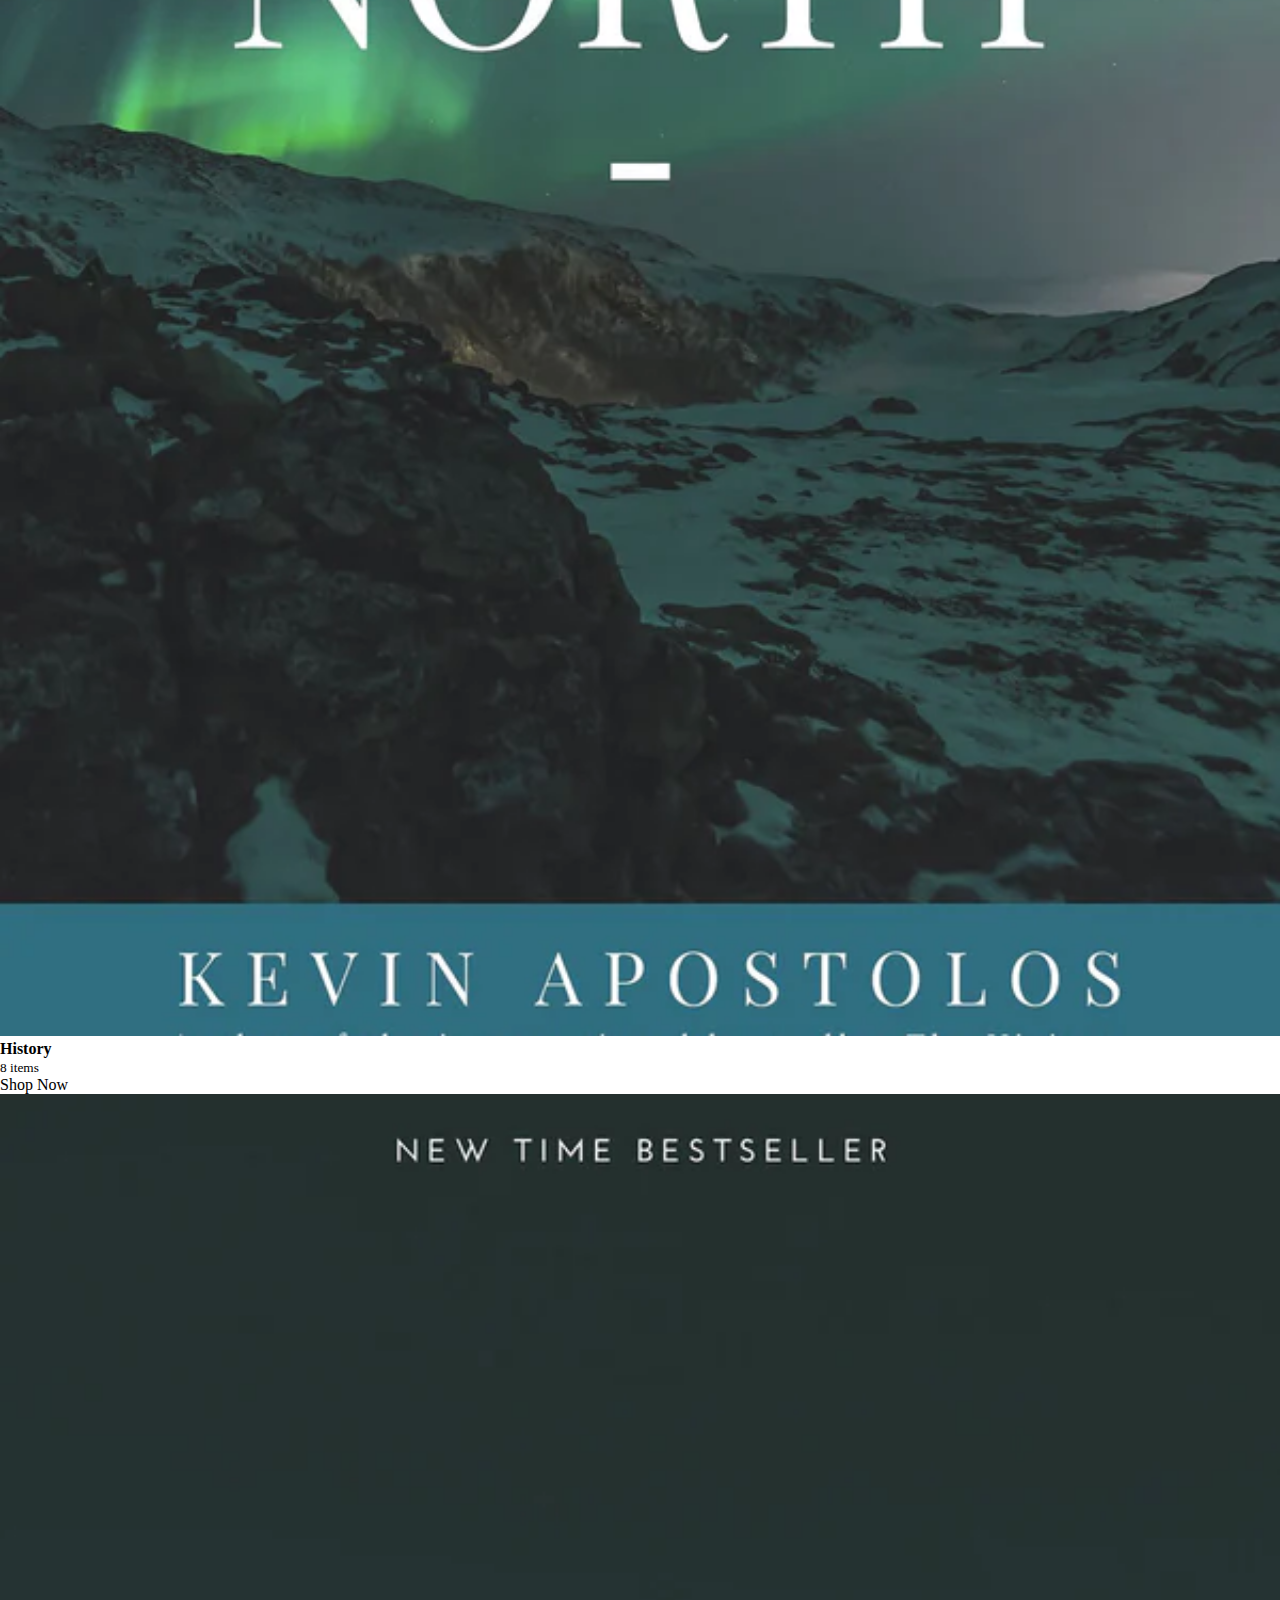
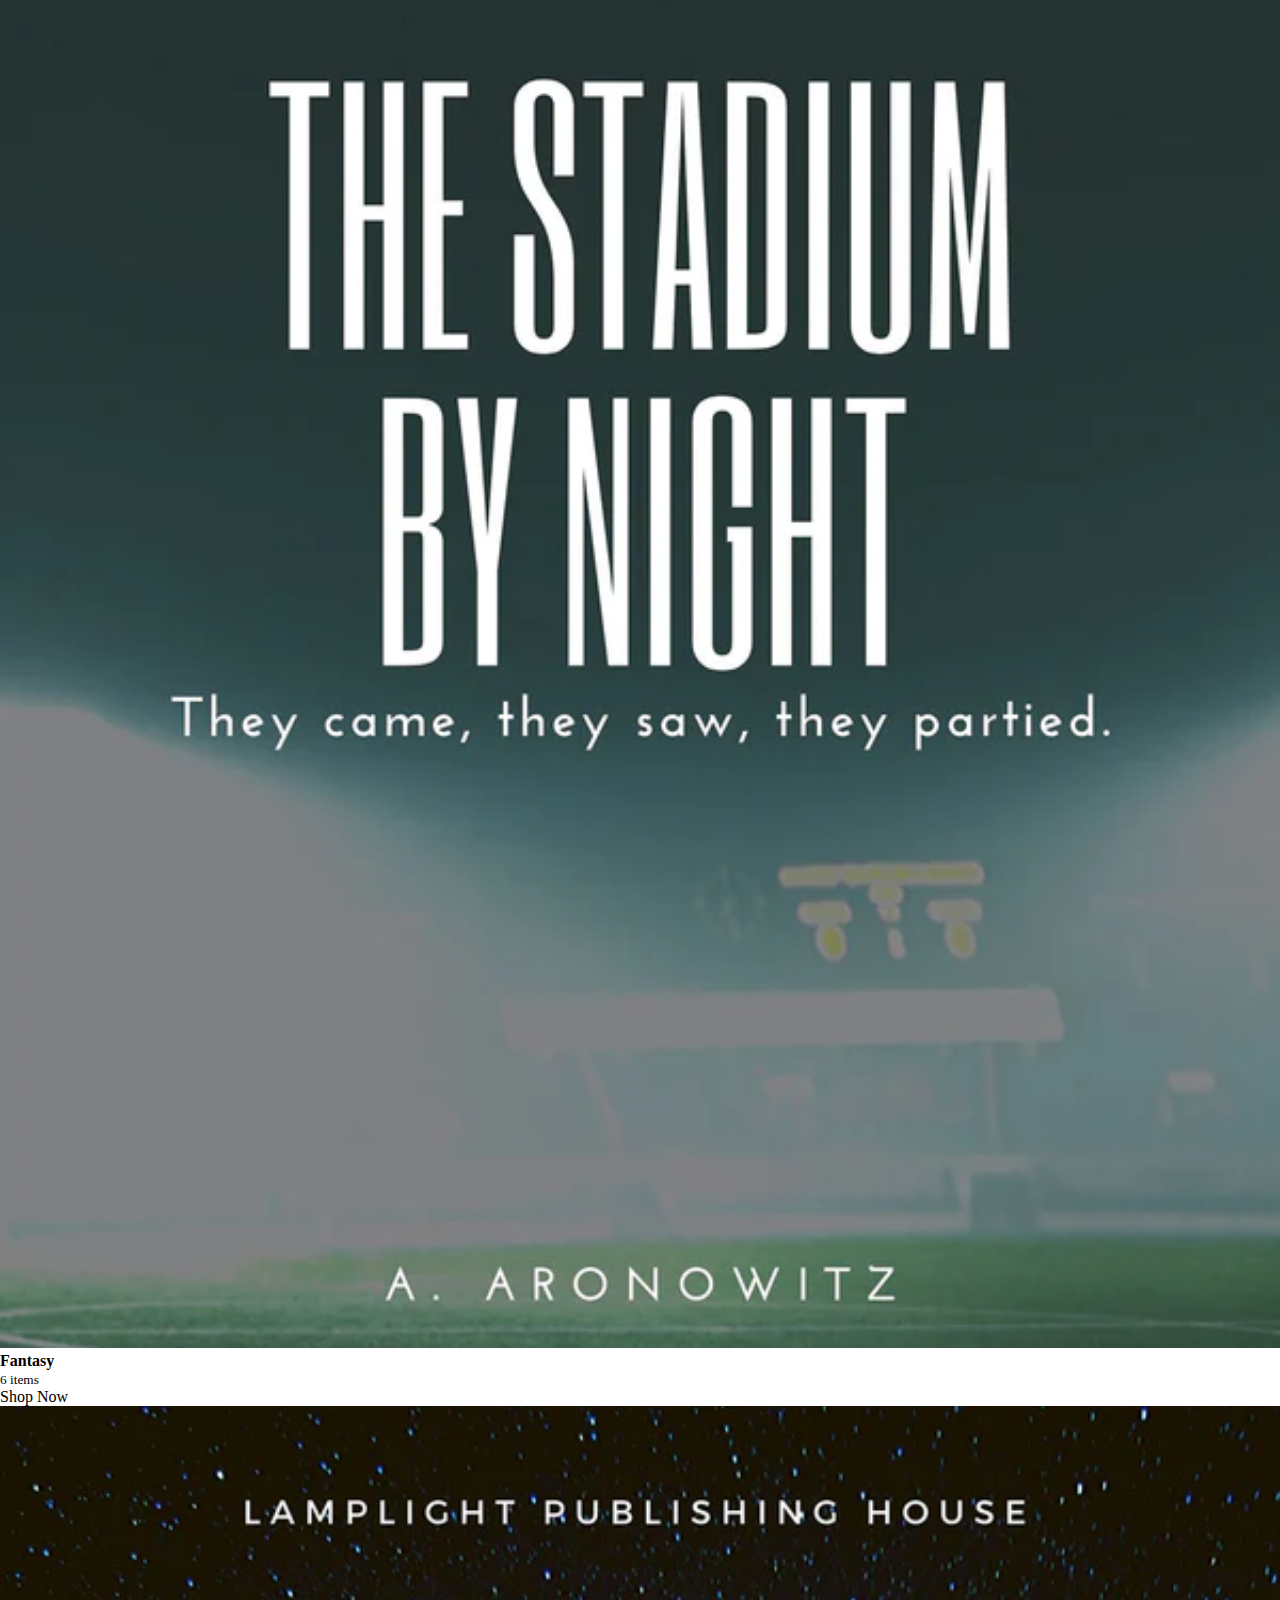
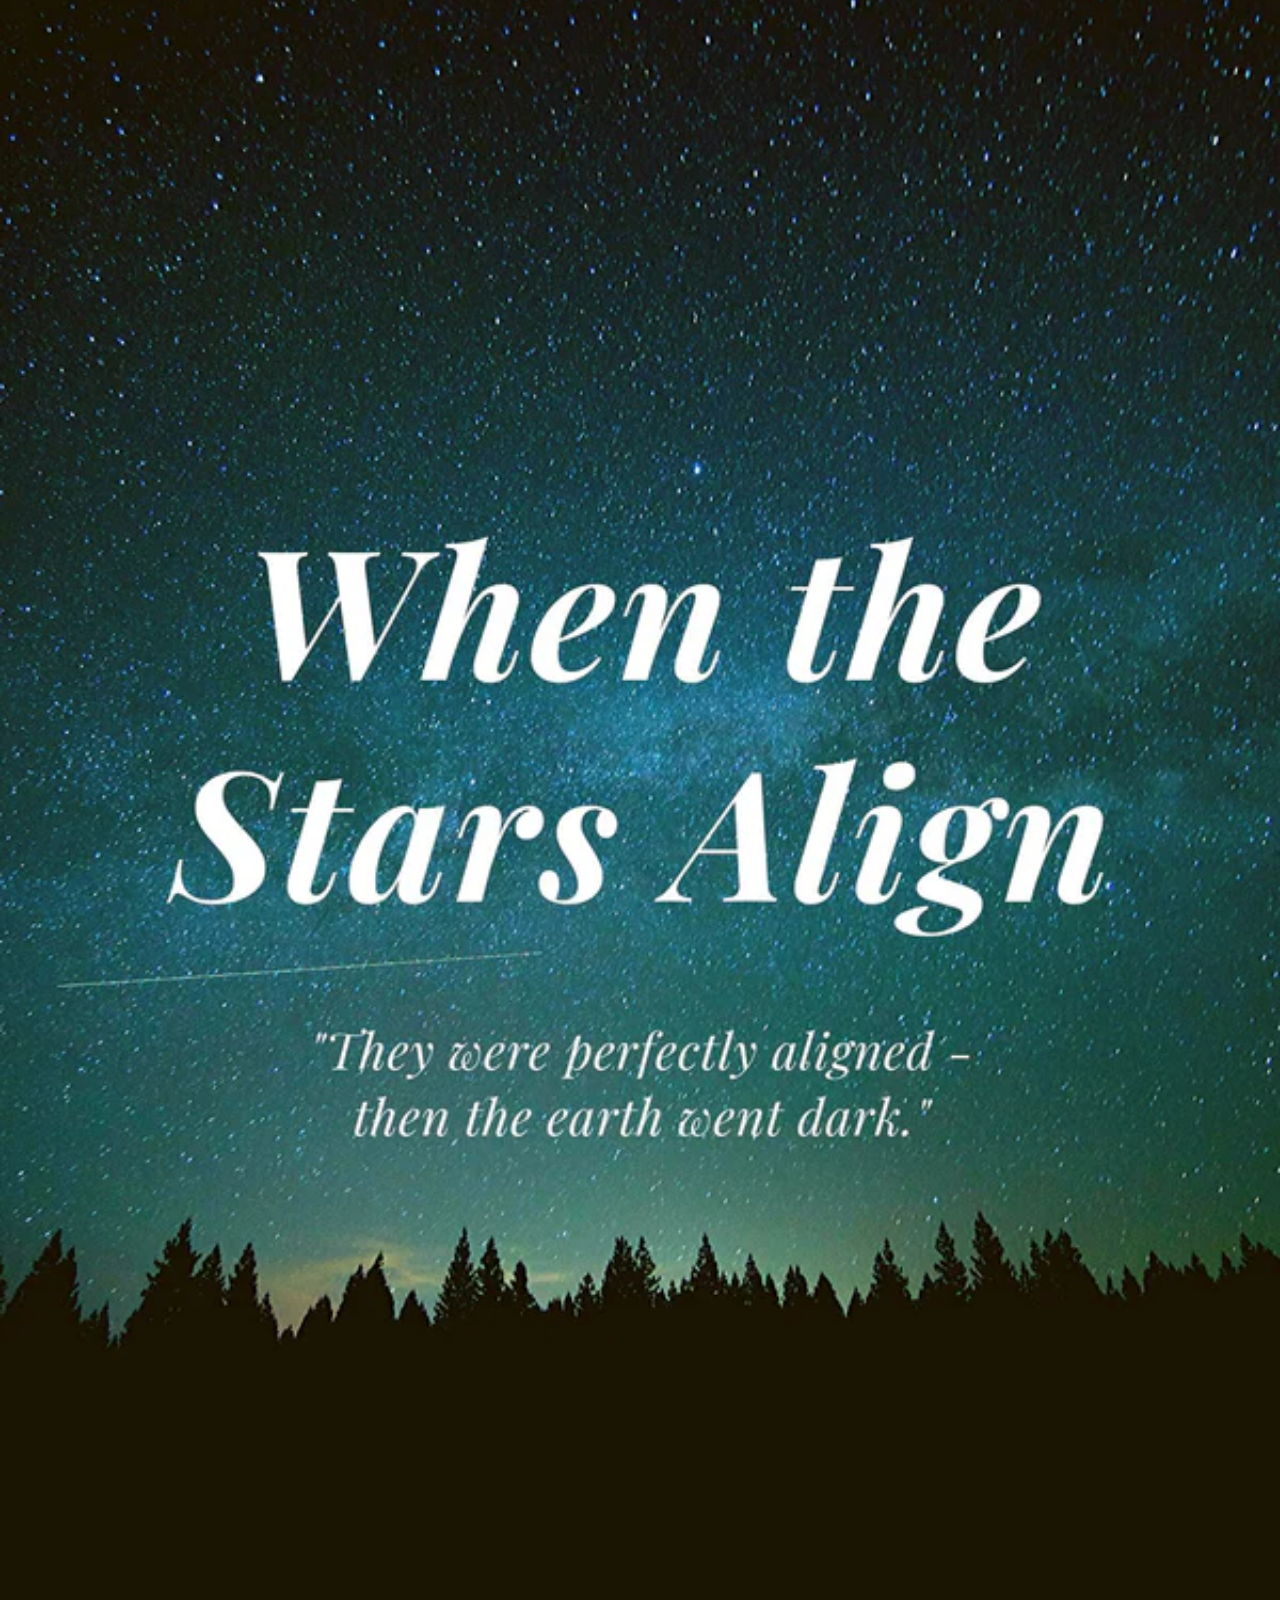
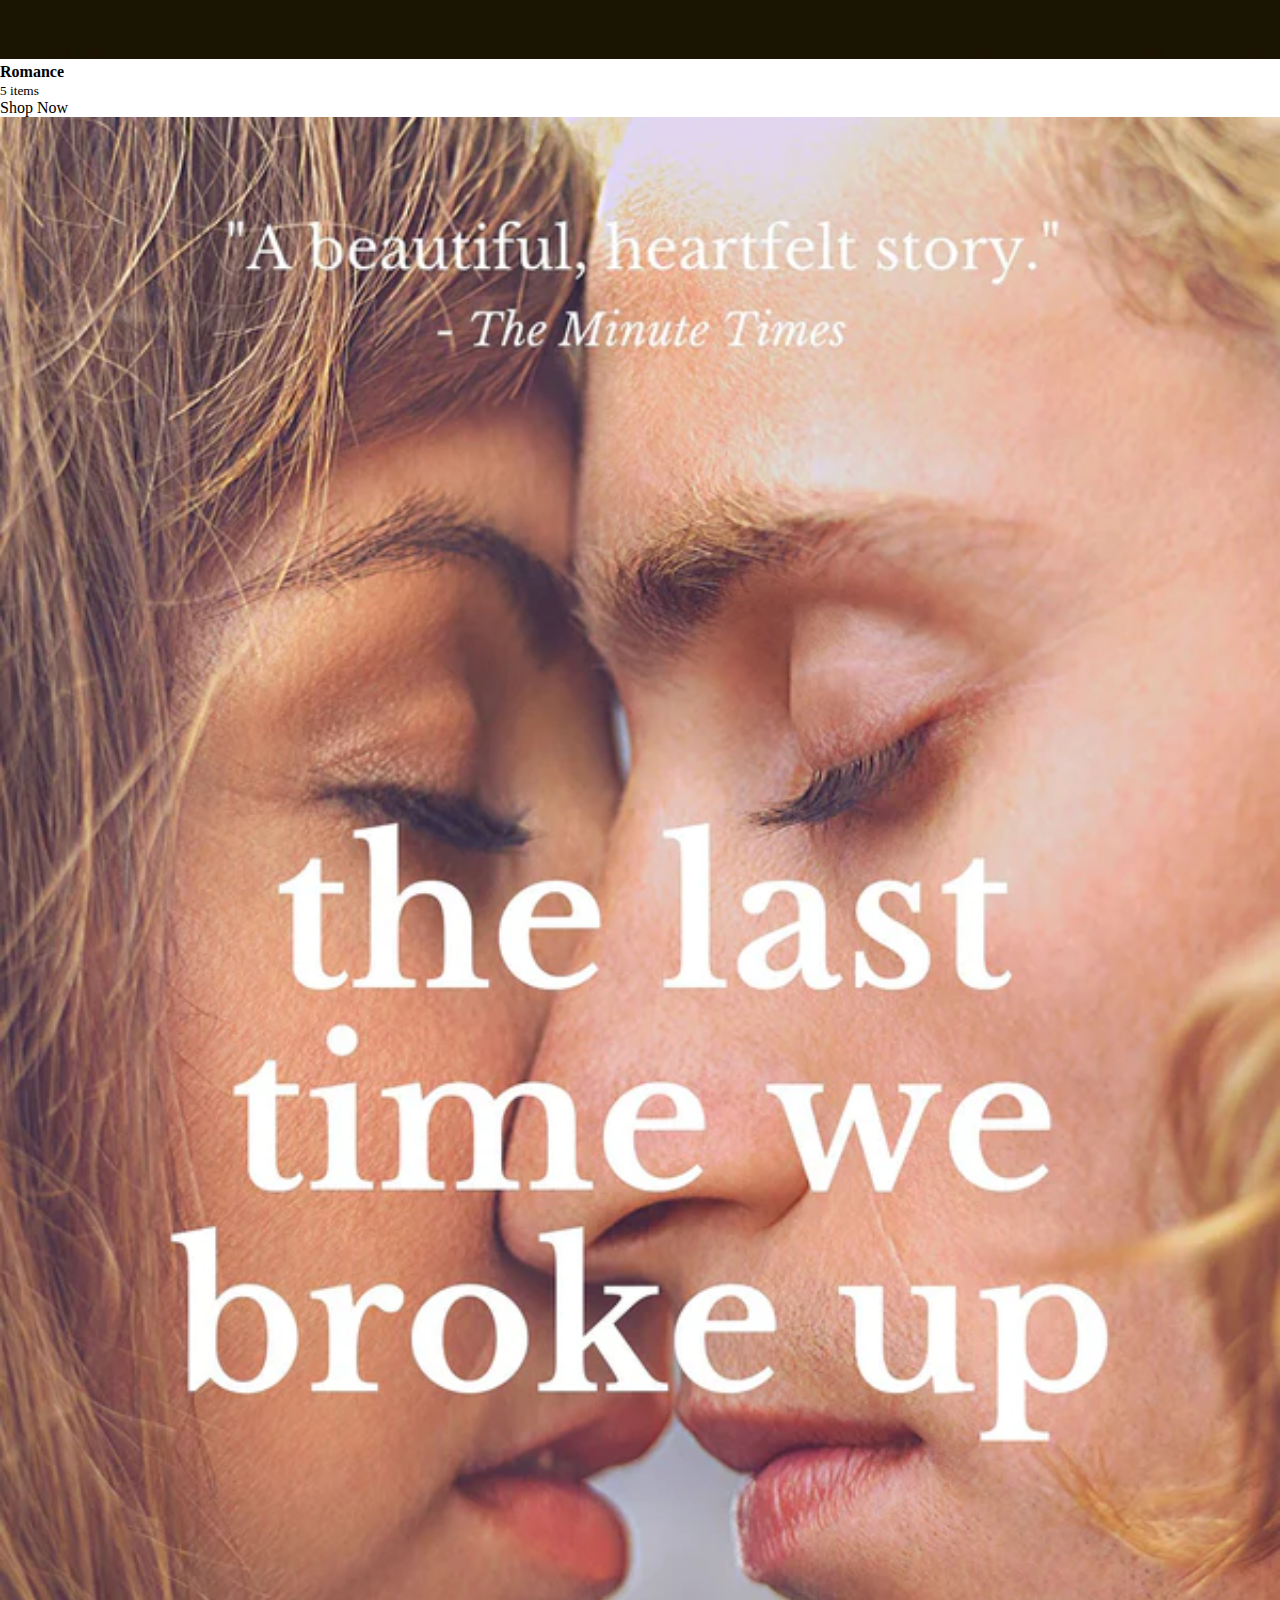
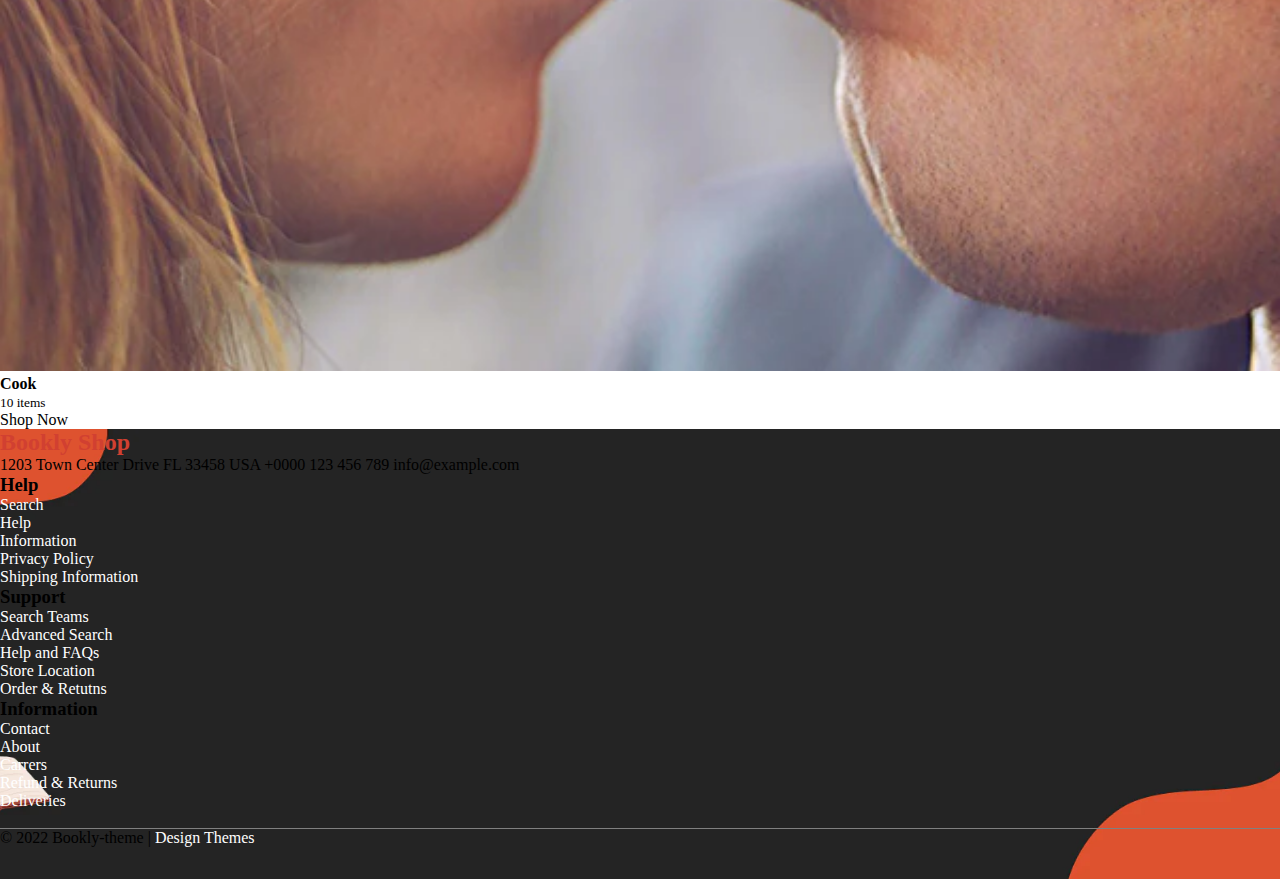
<file: Brands.html>
<!DOCTYPE html>
<html lang="en">

<head>
    <meta charset="UTF-8">
    <meta http-equiv="X-UA-Compatible" content="IE=edge">
    <meta name="viewport" content="width=device-width, initial-scale=1.0">
    <link href="https://cdn.jsdelivr.net/npm/bootstrap@5.2.0-beta1/dist/css/bootstrap.min.css" rel="stylesheet"
        integrity="sha384-0evHe/X+R7YkIZDRvuzKMRqM+OrBnVFBL6DOitfPri4tjfHxaWutUpFmBp4vmVor" crossorigin="anonymous">
    <link rel="stylesheet" href="https://cdnjs.cloudflare.com/ajax/libs/font-awesome/6.1.1/css/all.min.css"
        integrity="sha512-KfkfwYDsLkIlwQp6LFnl8zNdLGxu9YAA1QvwINks4PhcElQSvqcyVLLD9aMhXd13uQjoXtEKNosOWaZqXgel0g=="
        crossorigin="anonymous" referrerpolicy="no-referrer" />
    <link rel="stylesheet" href="https://cdnjs.cloudflare.com/ajax/libs/OwlCarousel2/2.3.4/assets/owl.theme.default.css"
        integrity="sha512-OTcub78R3msOCtY3Tc6FzeDJ8N9qvQn1Ph49ou13xgA9VsH9+LRxoFU6EqLhW4+PKRfU+/HReXmSZXHEkpYoOA=="
        crossorigin="anonymous" referrerpolicy="no-referrer" />
    <link rel="stylesheet" href="https://cdnjs.cloudflare.com/ajax/libs/OwlCarousel2/2.3.4/assets/owl.theme.default.css"
        integrity="sha512-OTcub78R3msOCtY3Tc6FzeDJ8N9qvQn1Ph49ou13xgA9VsH9+LRxoFU6EqLhW4+PKRfU+/HReXmSZXHEkpYoOA=="
        crossorigin="anonymous" referrerpolicy="no-referrer" />
    <link rel="stylesheet" href="assets/scss/css/owl.carousel.css">
    <link rel="stylesheet" href="assets/scss/css/style.css">
    <title>Brands</title>
</head>

<body>

    <header>
        <nav class="d-flex align-items-center">
            <div class="container">
                <div class="row align-items-center">
                    <div class="customer-function  col-lg-4 col-md-4 col-sm-4">
                        <ul class="d-flex">
                            <li>
                                <a href="">
                                    <i class="fa-solid fa-cart-shopping"></i>
                                    <sup>0</sup>
                                </a>
                            </li>
                            <li><a href=""><i class="fa-solid fa-heart"></i></a></li>
                            <li><a href=""><i class="fa-solid fa-clone"></i></a></li>
                        </ul>
                    </div>
                    <div class="logo col-lg-4 col-md-4 col-sm-4">
                        <img src="/assets/Image/Logo/logo_png_300x300.jpg" alt="">
                    </div>
                    <div class="service col-lg-4 col-md-4 col-sm-4">
                        <ul class="d-flex">
                            <li>
                                <select name="" id="">
                                    <option value="">Usd</option>
                                </select>
                            </li>
                            <li><a href=""><i class="fa-solid fa-id-badge"></i></a></li>
                            <li><a href=""><i class="fa-solid fa-magnifying-glass"></i></a></li>
                        </ul>
                    </div>
                </div>
            </div>
        </nav>
    </header>
    <main>
        <section id="navbars" class="">
            <nav class="navbar d-flex " style="background-color: transparent;">
                <div class="container">
                    <div class="row w-100">
                        <div class="pages col-lg-8">
                            <ul class="d-flex justify-content-around">
                                <li><a href="Index.html">Home</a></li>
                                <li class="controll"><a href="Collections.html" class="category">
                                        <span>Categories</span><span class="ms-3"><i
                                                class="fa-solid fa-sort-down"></i></span>

                                    </a>

                                    <div class="container fluid">
                                        <div class="row">
                                            <div class="col-lg-3 col-md-12 col-sm-12 col-12">
                                                <div class="book">
                                                    <img src="/assets/Image/Category Book/shop-new-100.webp" alt="">
                                                    <div class="book-info">
                                                        <a href=""><span>Endless Summer</span><span
                                                                class="ms-2">$210</span></a>
                                                    </div>
                                                </div>
                                            </div>
                                            <div class="col-lg-3 col-md-12 col-sm-12 col-12">
                                                <div class="book">
                                                    <img src="/assets/Image/Category Book/shop-new-30.webp" alt="">
                                                    <div class="book-info">
                                                        <a href=""><span>Fresh Healthy Eat</span><span
                                                                class="ms-2">$110</span></a>
                                                    </div>
                                                </div>
                                            </div>
                                            <div class="col-lg-3 col-md-12 col-sm-12 col-12">
                                                <div class="book">
                                                    <img src="/assets/Image/Category Book/shop-new-4.webp" alt="">
                                                    <div class="book-info">
                                                        <a href=""><span>Book for a Cause</span><span
                                                                class="ms-2">$110</span></a>
                                                    </div>
                                                </div>
                                            </div>
                                            <div class="col-lg-3 col-md-12 col-sm-12 col-12">
                                                <div class="book">
                                                    <img src="/assets/Image/Category Book/shop-new-95_b0b53360-a171-427b-9dc6-0bf965bcfdae.webp"
                                                        alt="">
                                                    <div class="book-info">
                                                        <a href=""><span>Adventurous Eating</span><span
                                                                class="ms-2">$500</span></a>
                                                    </div>
                                                </div>
                                            </div>
                                        </div>
                                    </div>
                                </li>
                                <li><a href="Brands.html">Brands</a></li>
                                <li><a href="BestSellers.html">Best Sellers</a></li>
                                <li class="page-controller"><a href=""><span>Pages</span><span class="ms-3"><i class="fa-solid fa-sort-down"></i></span></a>
                                    <div class="site-pages">
                                        <ul>
                                            <li><a href="About.html">About Us</a></li>
                                            <li><a href="Blog.html">Blog</a></li>
                                            <li><a href="FAQ.html">FAQ's</a></li>
                                            <li><a href="Contact.html">Contact us</a></li>
                                        </ul>
                                    </div>
                                </li>
                            </ul>
                        </div>

                    </div>
                    <button class="navbar-toggler bars" type="button" data-bs-toggle="offcanvas"
                        data-bs-target="#offcanvasNavbar" aria-controls="offcanvasNavbar">
                        <span class="navbar-toggler-icon"></span>
                        <span>Menu</span>
                    </button>
                    <div class="offcanvas offcanvas-end" tabindex="-1" id="offcanvasNavbar"
                        aria-labelledby="offcanvasNavbarLabel">
                        <div class="offcanvas-header">
                            <h5 class="offcanvas-title" style="color: black;" id="offcanvasNavbarLabel">Offcanvas</h5>
                            <button type="button" class="btn-close" data-bs-dismiss="offcanvas"
                                aria-label="Close"></button>
                        </div>
                        <div class="offcanvas-body">
                            <ul class="navbar-nav justify-content-end flex-grow-1 pe-3">
                                <li class="nav-item">
                                    <a class="nav-link active" aria-current="page" href="#">Home</a>
                                </li>
                                <li class="nav-item">
                                    <a class="nav-link" style="color: black;" href="#">Link</a>
                                </li>
                                <li class="nav-item dropdown">
                                    <a class="nav-link dropdown-toggle" style="color: black;" href="#"
                                        id="offcanvasNavbarDropdown" role="button" data-bs-toggle="dropdown"
                                        aria-expanded="false">
                                        Dropdown
                                    </a>
                                    <ul class="dropdown-menu" aria-labelledby="offcanvasNavbarDropdown">
                                        <li><a class="dropdown-item" style="color: black;" href="#">Action</a></li>
                                        <li><a class="dropdown-item" style="color: black;" href="#">Another action</a>
                                        </li>
                                        <li>
                                            <hr class="dropdown-divider">
                                        </li>
                                        <li><a class="dropdown-item" style="color: black;" href="#">Something else
                                                here</a></li>
                                    </ul>
                                </li>
                            </ul>
                            <form class="d-flex" role="search">
                                <input class="form-control me-2" type="search" placeholder="Search" aria-label="Search">
                                <button class="btn btn-outline-success" style="color: black;"
                                    type="submit">Search</button>
                            </form>
                        </div>
                        <div class="container fluid">
                            <div class="row">
                                <div class="col-lg-3 col-md-12 col-sm-12 col-12">
                                    <div class="book">
                                        <img src="/assets/Image/Category Book/shop-new-100.webp" alt="">
                                        <div class="book-info">
                                            <a href=""><span>Endless Summer</span><span class="ms-2">$210</span></a>
                                        </div>
                                    </div>
                                </div>
                                <div class="col-lg-3 col-md-12 col-sm-12 col-12">
                                    <div class="book">
                                        <img src="/assets/Image/Category Book/shop-new-30.webp" alt="">
                                        <div class="book-info">
                                            <a href=""><span>Fresh Healthy Eat</span><span class="ms-2">$110</span></a>
                                        </div>
                                    </div>
                                </div>
                                <div class="col-lg-3">
                                    <div class="book">
                                        <img src="/assets/Image/Category Book/shop-new-4.webp" alt="">
                                        <div class="book-info">
                                            <a href=""><span>Book for a Cause</span><span class="ms-2">$110</span></a>
                                        </div>
                                    </div>
                                </div>
                                <div class="col-lg-3 col-md-12 col-sm-12 col-12">
                                    <div class="book">
                                        <img src="/assets/Image/Category Book/shop-new-95_b0b53360-a171-427b-9dc6-0bf965bcfdae.webp"
                                            alt="">
                                        <div class="book-info">
                                            <a href=""><span>Adventurous Eating</span><span class="ms-2">$500</span></a>
                                        </div>
                                    </div>
                                </div>
                            </div>
                        </div>
                    </div>
                </div>
            </nav>
        </section>
        <section id="intro">
            <div class="container">
                <div class="write  d-flex justify-content-center align-items-center">
                    <div class="texts">
                        <h4 class="text-center">All Collections</h4>
                    </div>
                </div>
            </div>
        </section>
        <section id="collection-section" class="py-5">
            <div class="container">
                <div class="row">
                    <div class="col-lg-4 col-md-6 col-sm-6 col-12 mb-5">
                        <div class="info-book">
                            <div class="images">

                                <a href="Product.html"><img src="assets/Image/Library/shop-new-75_600x.webp" alt=""></a>
                            </div>
                            <div class="detail mt-3 text-center">
                                <a href="Collections.html"><strong>Cook</strong></a> <br>
                                <p><small>10 items</small></p>
                                <a href="Collections.html" class="btn btn-danger but text-light">Shop Now</a>
                            </div>
                        </div>
                    </div>
                    <div class="col-lg-4 col-md-6 col-sm-6 col-12 mb-5">
                        <div class="info-book">
                            <div class="images">

                                <img src="assets/Image/Library/shop-new-54_600x.webp" alt="">
                            </div>
                            <div class="detail mt-3 text-center">
                                <a href="Collections.html"><strong>History</strong></a> <br>
                                <p><small>8 items</small></p>
                                <a href="Collections.html" class="btn btn-danger but text-light">Shop Now</a>
                            </div>
                        </div>
                    </div>
                    <div class="col-lg-4 col-md-6 col-sm-6 col-12 mb-5">
                        <div class="info-book">
                            <div class="images">

                                <img src="assets/Image/Library/shop-new-85_600x.webp" alt="">
                            </div>
                            <div class="detail mt-3 text-center">
                                <a href="Collections.html"><strong>Fantasy</strong></a> <br>
                                <p><small>6 items</small></p>
                                <a href="Collections.html" class="btn btn-danger but text-light">Shop Now</a>
                            </div>
                        </div>
                    </div>
                    <div class="col-lg-4 col-md-6 col-sm-6 col-12 mb-5">
                        <div class="info-book">
                            <div class="images">

                                <img src="assets/Image/Library/booknew-4_600x.webp" alt="">
                            </div>
                            <div class="detail mt-3 text-center">
                                <a href="Collections.html"><strong>Romance</strong></a> <br>
                                <p><small>5 items</small></p>
                                <a href="Collections.html" class="btn btn-danger but text-light">Shop Now</a>
                            </div>
                        </div>
                    </div>
                    <div class="col-lg-4 col-md-6 col-sm-6 col-12 mb-5">
                        <div class="info-book">
                            <div class="images">

                                <img src="assets/Image/Library/shop-new-24_600x.webp" alt="">
                            </div>
                            <div class="detail mt-3 text-center">
                                <a href="Collections.html"><strong>Cook</strong></a> <br>
                                <p><small>10 items</small></p>
                                <a href="Collections.html" class="btn btn-danger but text-light">Shop Now</a>
                            </div>
                        </div>
                    </div>
                </div>
            </div>
        </section>
    </main>
    <footer>
        <section id="footer-section" style="background-image: url(assets/Image/Others/footer.webp);" class="py-3">
            <div class="container">
                <div class="row text-light mt-5">
                    <div class="col-lg-3 col-md-6 col-sm-6 col-12">
                        <h2>Bookly Shop</h2>
                        <p>1203 Town Center
                            Drive FL 33458 USA
                            +0000 123 456 789
                            info@example.com</p>
                    </div>
                    <div class="col-lg-3 col-md-6 col-sm-6 col-12">
                        <h3>Help</h3>
                        <ul>
                            <li><a href="">Search</a></li>
                            <li><a href="">Help</a></li>
                            <li><a href="">Information</a></li>
                            <li><a href="">Privacy Policy</a></li>
                            <li><a href="">Shipping Information</a></li>
                        </ul>
                    </div>
                    <div class="col-lg-3 col-md-6 col-sm-6 col-12">
                        <h3>Support</h3>
                        <ul>
                            <li><a href="">Search Teams</a></li>
                            <li><a href="">Advanced Search</a></li>
                            <li><a href="">Help and FAQs</a></li>
                            <li><a href="">Store Location</a></li>
                            <li><a href="">Order & Retutns</a></li>
                        </ul>
                    </div>
                    <div class="col-lg-3 col-md-6 col-sm-6 col-12">
                        <h3>Information</h3>
                        <ul>
                            <li><a href="">Contact</a></li>
                            <li><a href="">About</a></li>
                            <li><a href="">Carrers</a></li>
                            <li><a href="">Refund & Returns</a></li>
                            <li><a href="">Deliveries</a></li>
                        </ul>
                    </div>
                </div>
                <div class="social text-light col-lg-12 d-flex">
                    <div class="social-icons">
                        <i class="fa-brands fa-google"></i>
                        <i class="fa-brands fa-twitter"></i>
                        <i class="fa-brands fa-facebook"></i>
                        <i class="fa-brands fa-tumblr"></i>
                        <i class="fa-brands fa-instagram"></i>
                        <i class="fa-brands fa-pinterest"></i>
                    </div>
                </div>
            </div>
            <div class="endl text-light text-center">
                <div class="licence d-flex align-items-center justify-content-center"">
                <p>© 2022 Bookly-theme | <a href="" style=" text-decoration: none; color: white;">Design Themes</a></p>
                </div>
            </div>
        </section>
    </footer>
    <div class="circle">
        <i class="fa-solid fa-up-long"></i>
    </div>
</body>

</html>
</file>
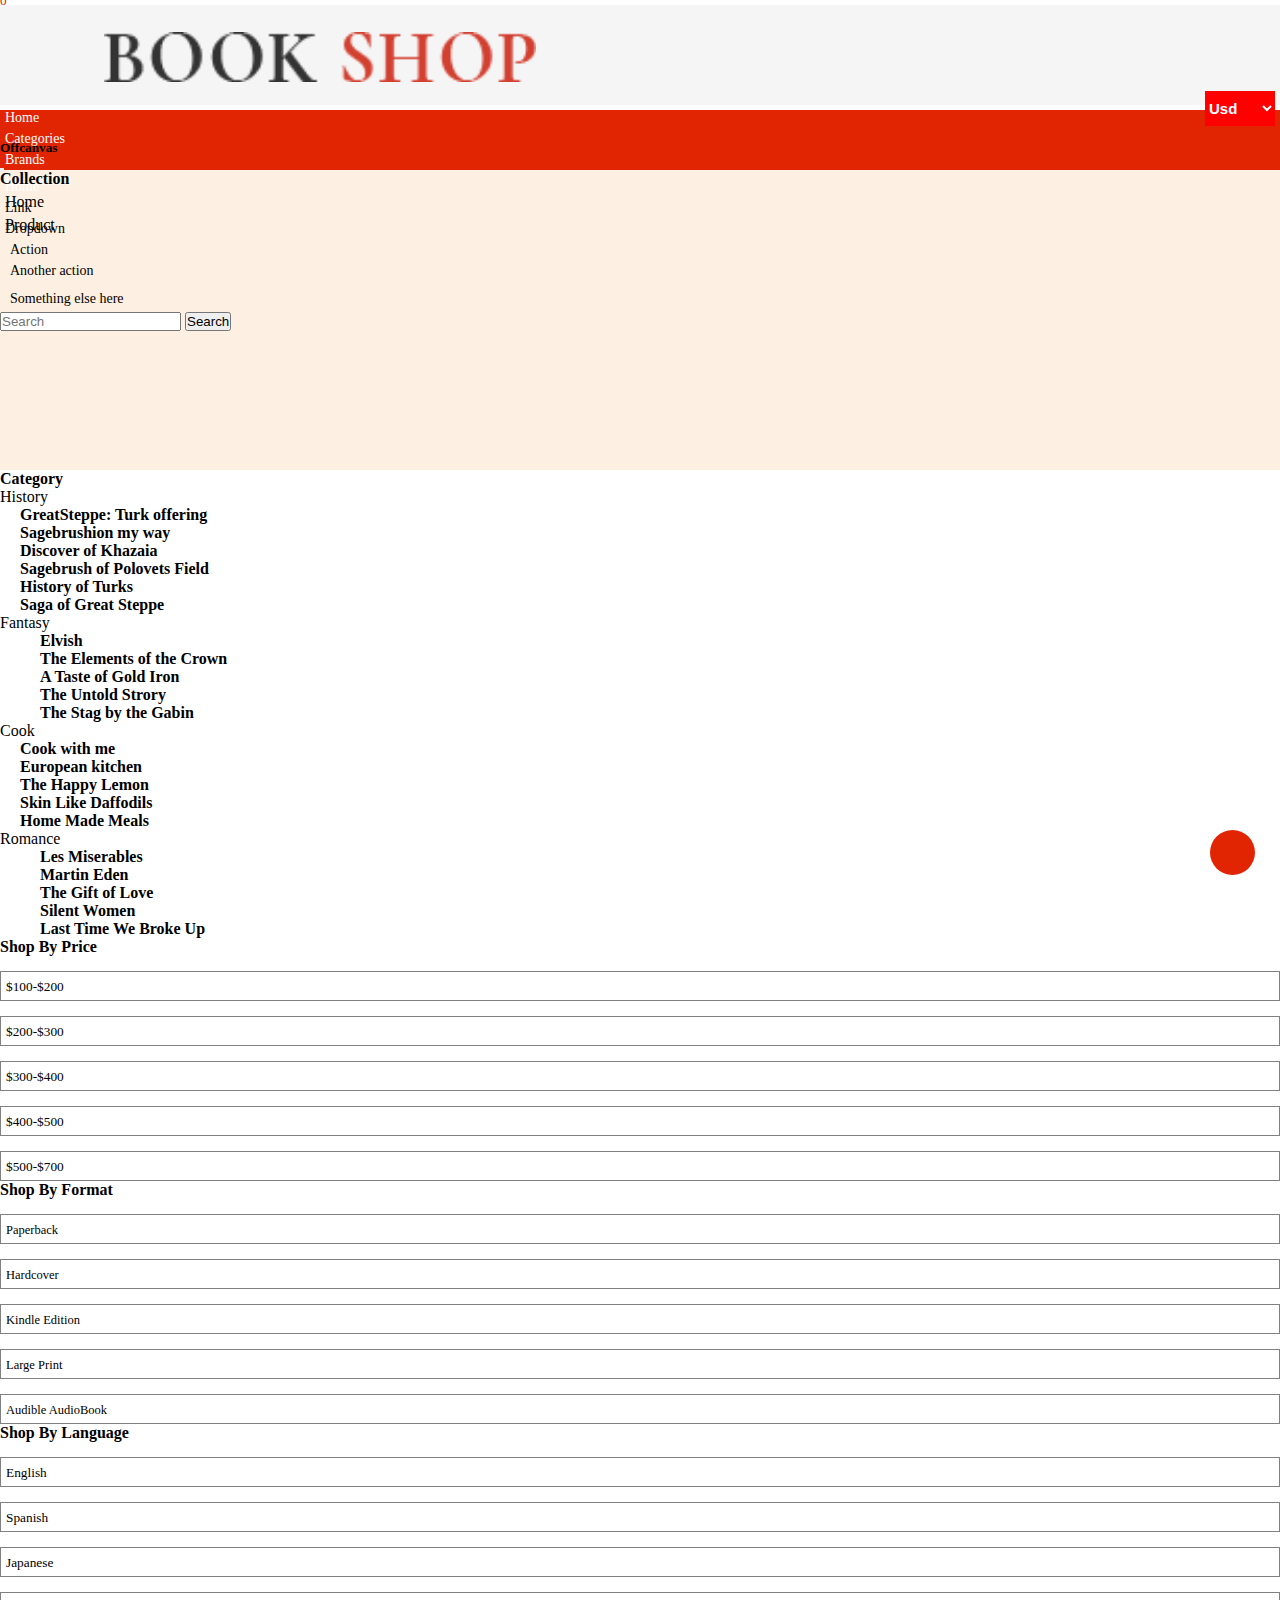
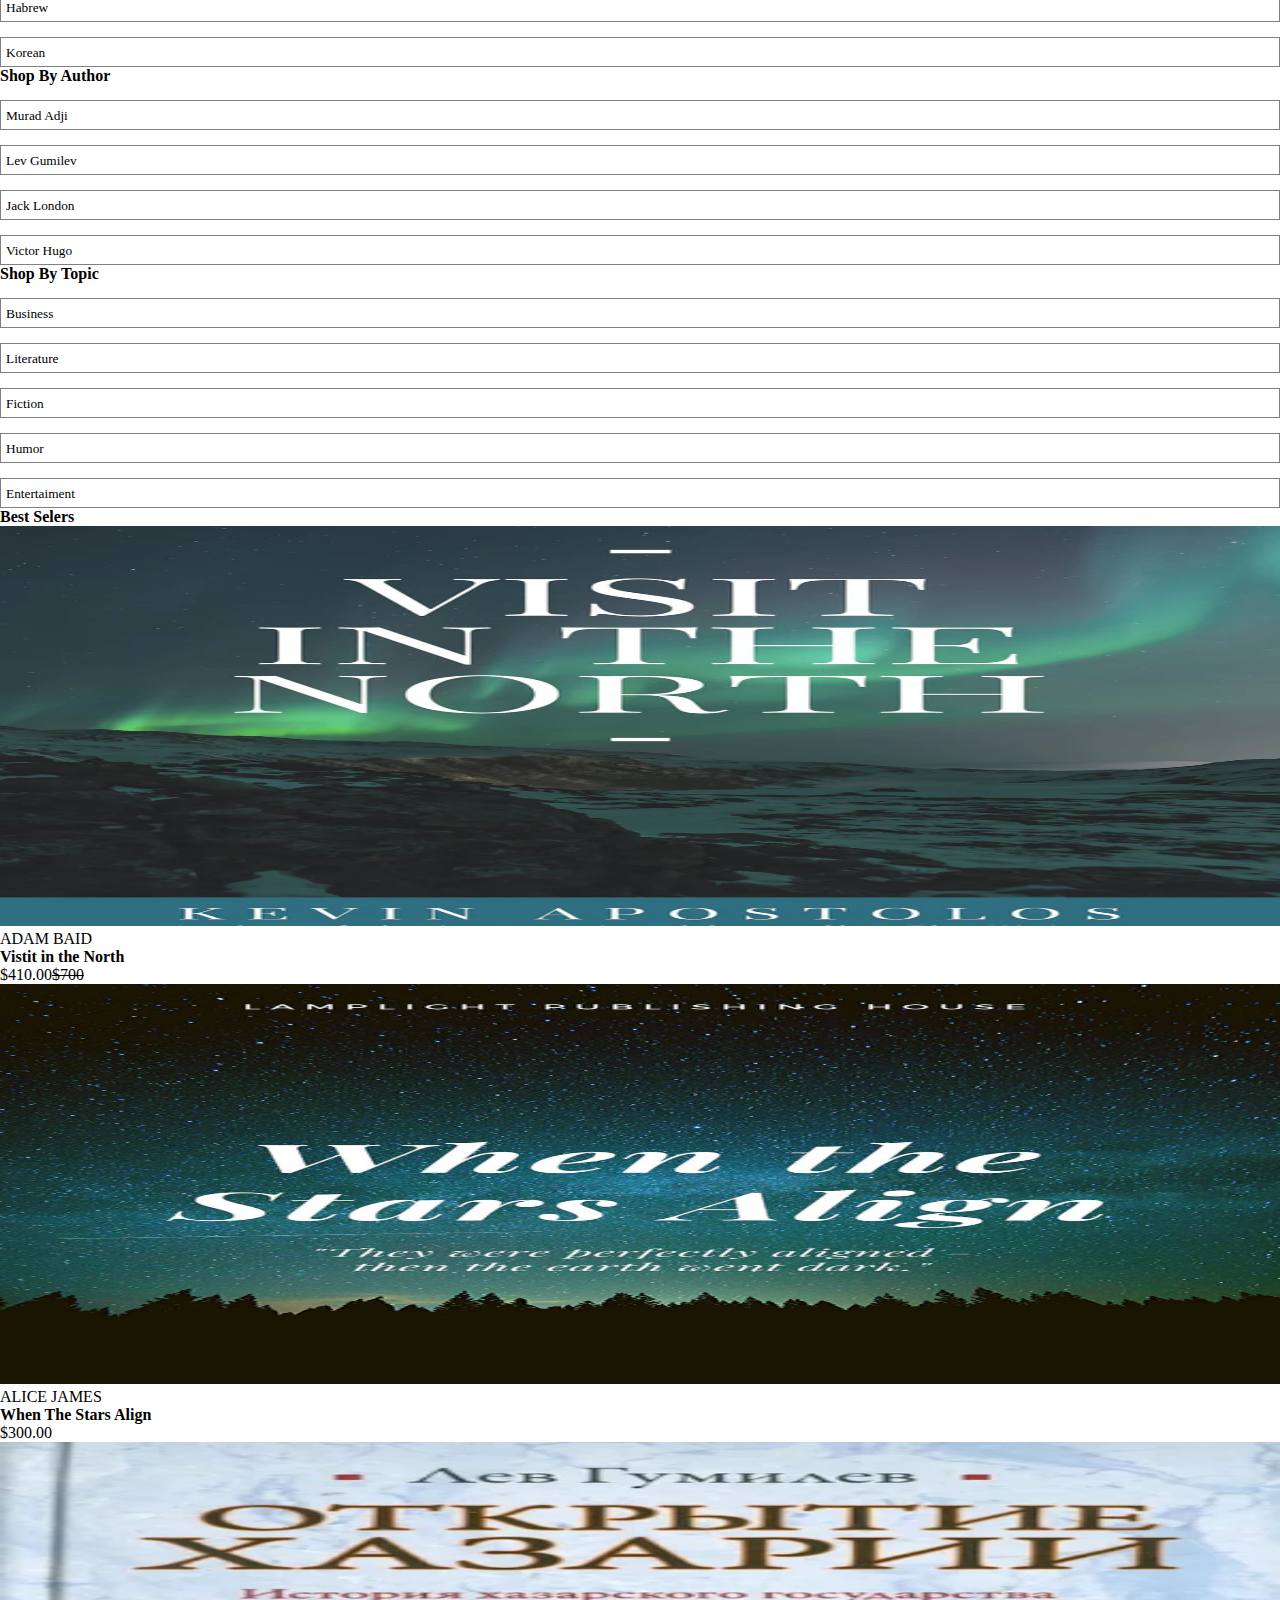
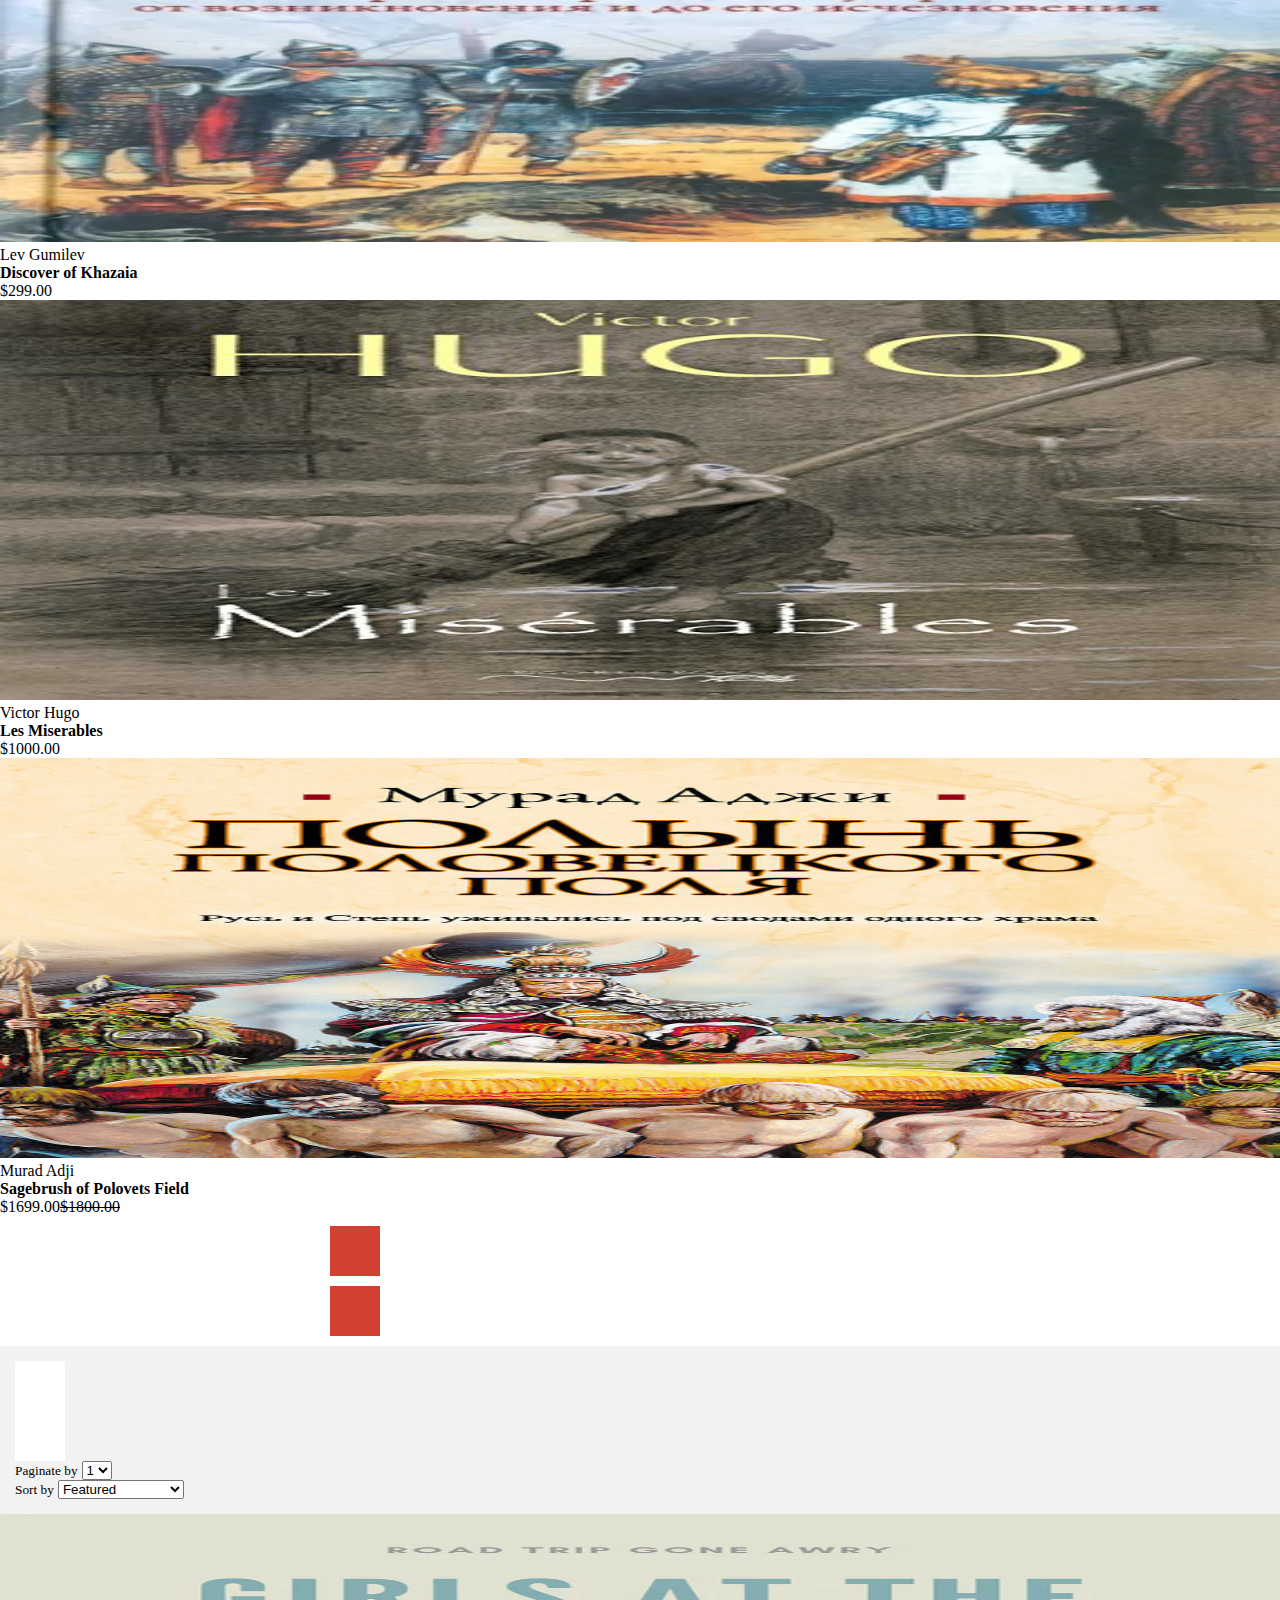
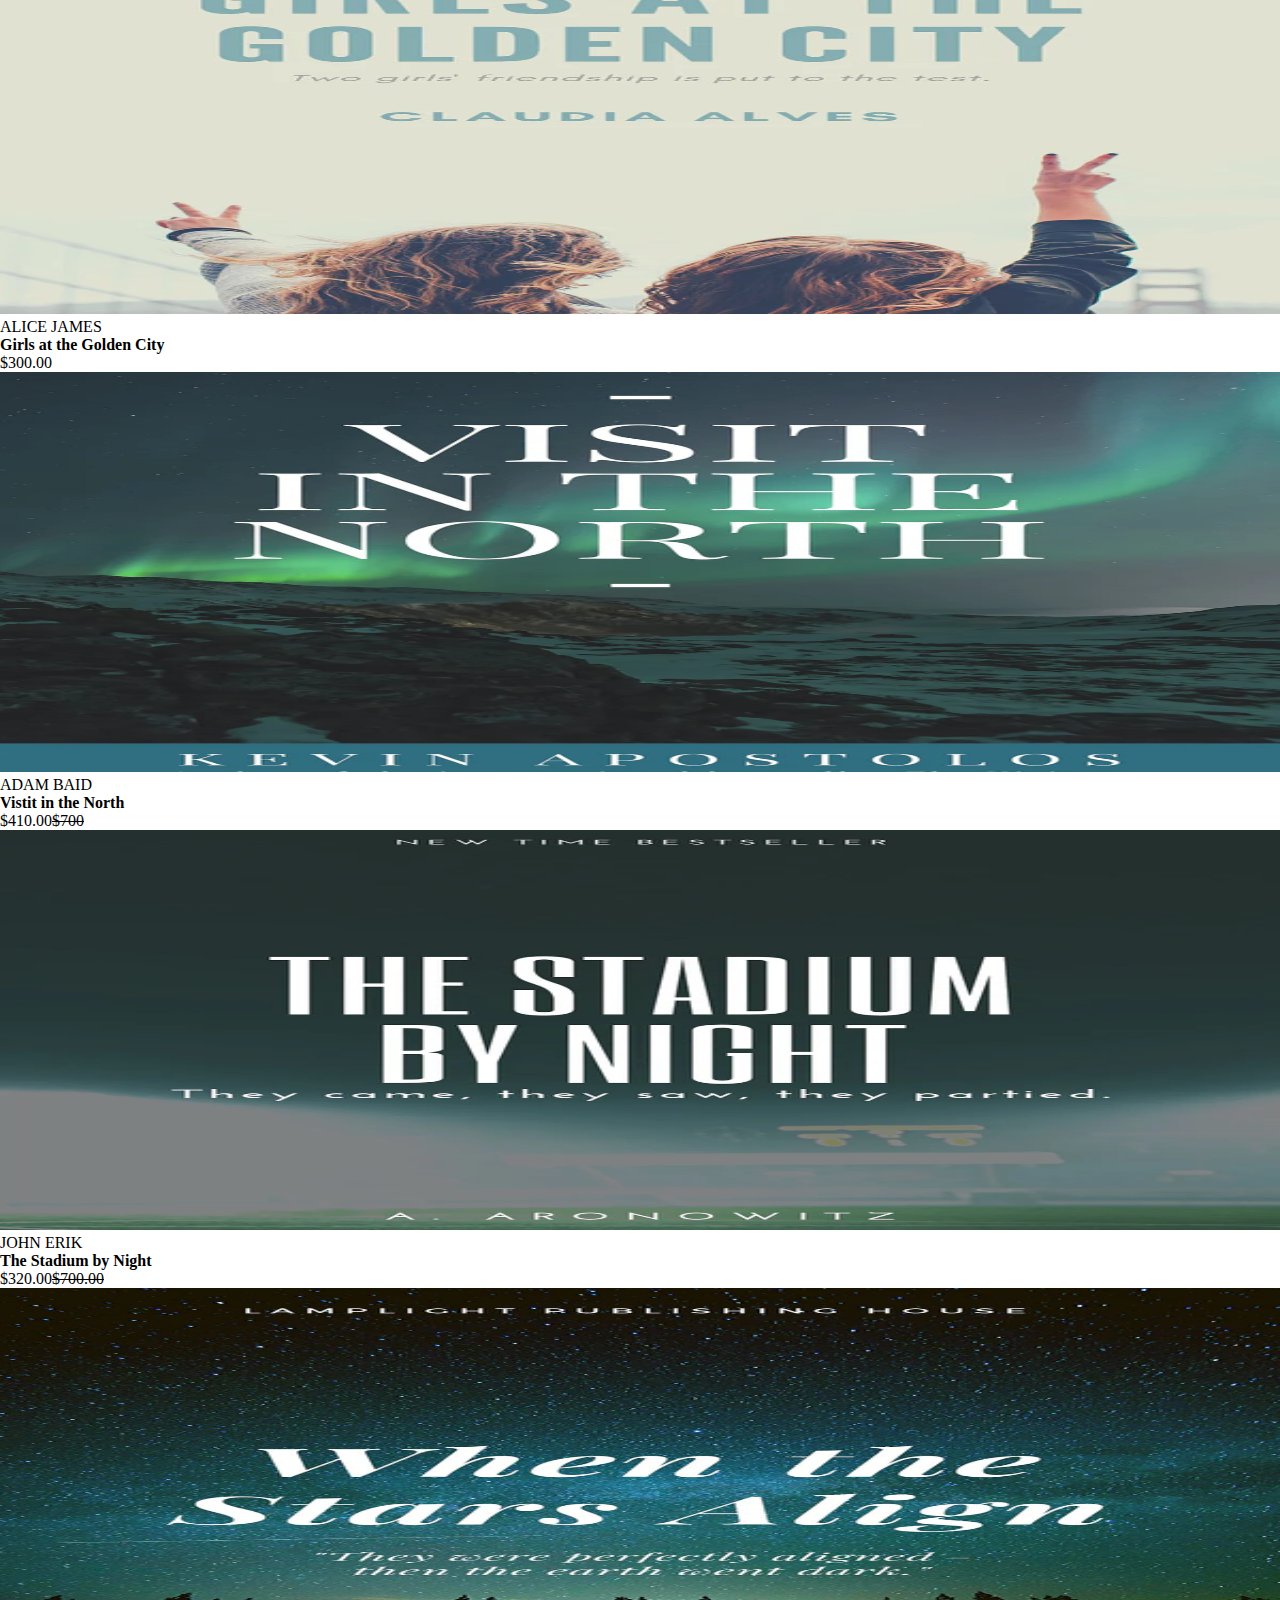
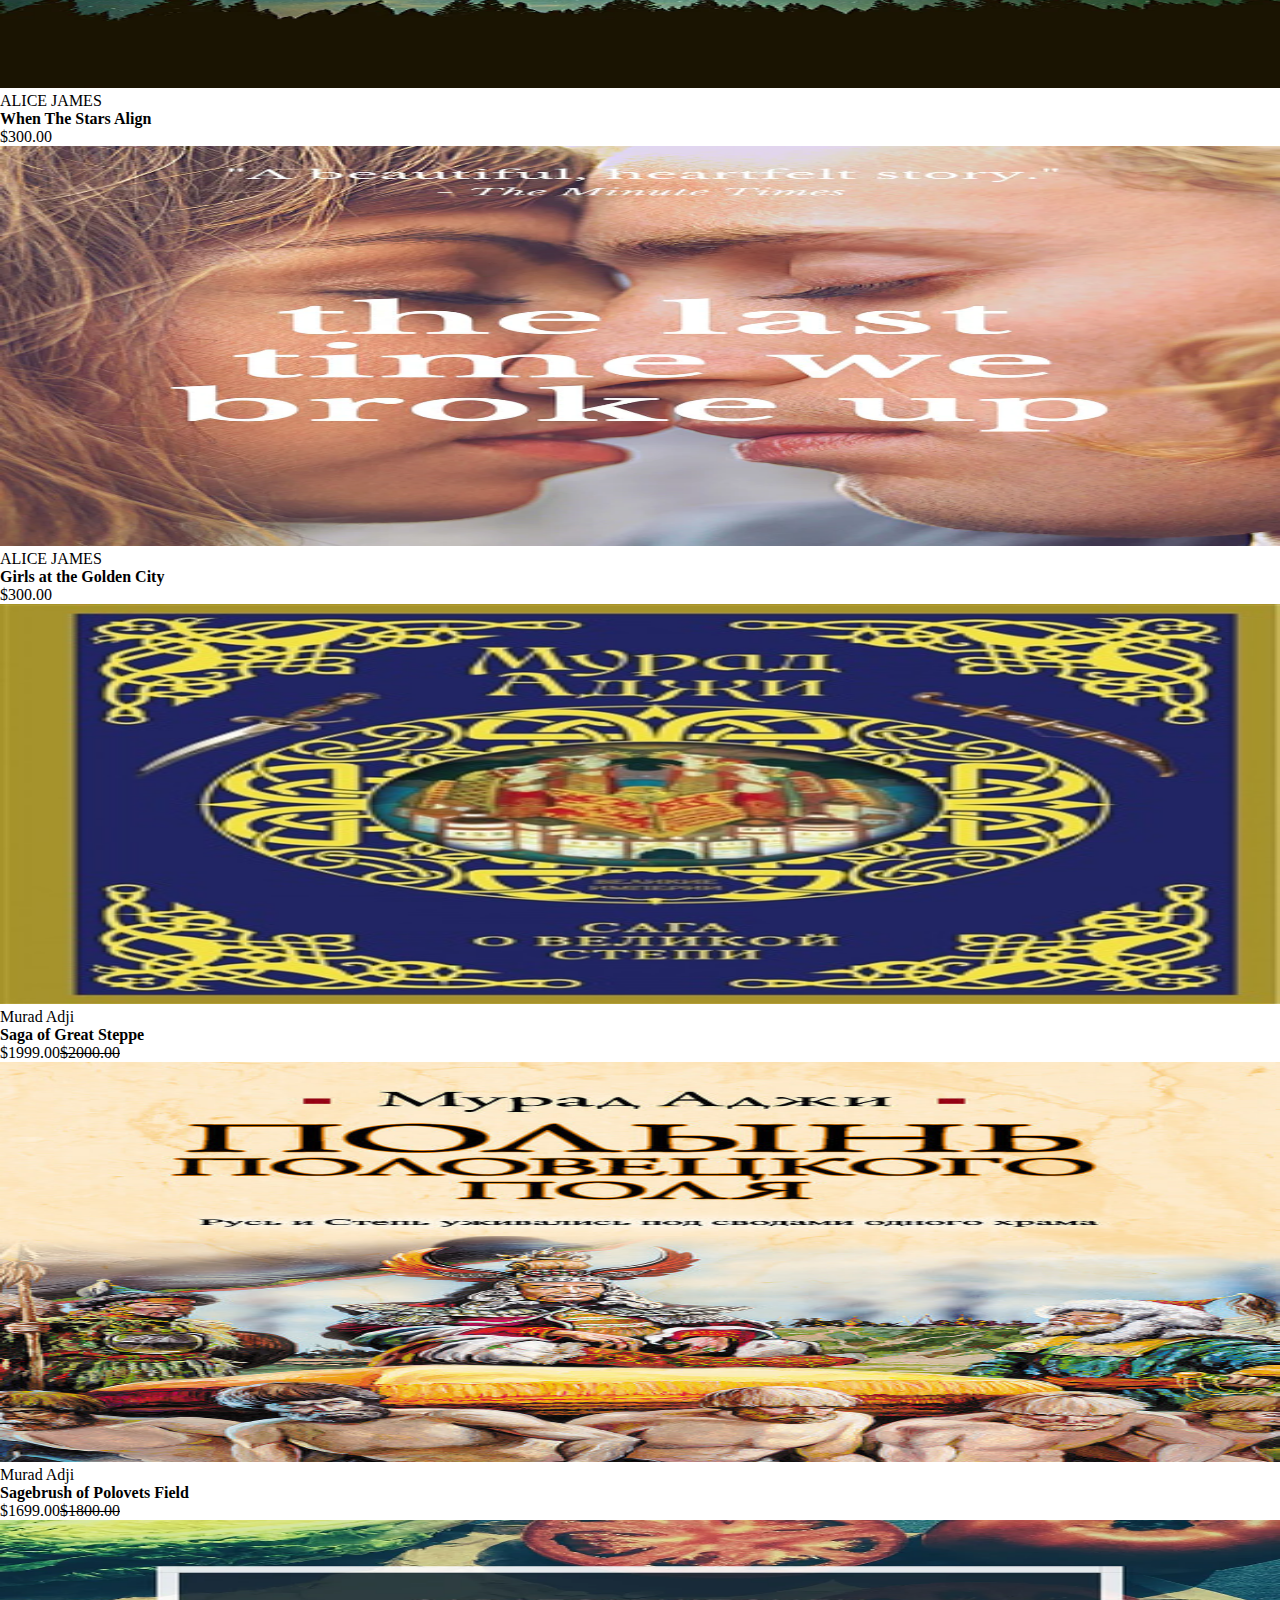
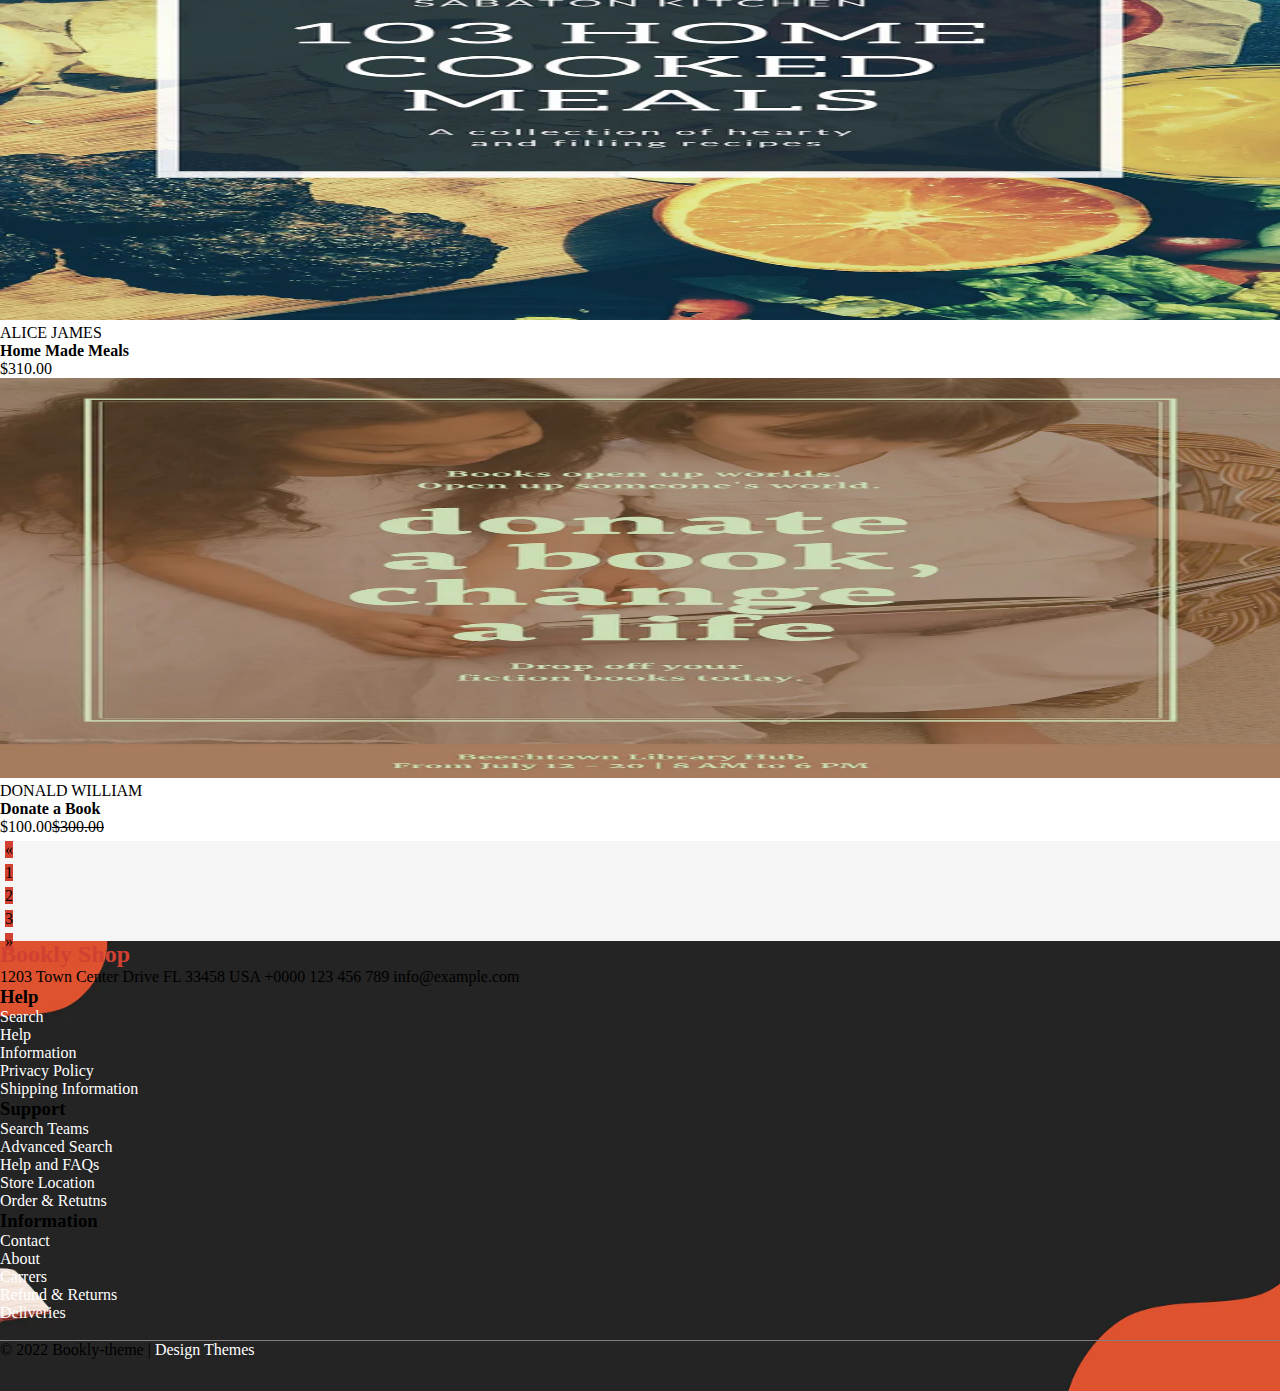
<file: Collections.html>
<!DOCTYPE html>
<html lang="en">

<head>
    <meta charset="UTF-8">
    <meta http-equiv="X-UA-Compatible" content="IE=edge">
    <meta name="viewport" content="width=device-width, initial-scale=1.0">
    <link rel="stylesheet" href="assets/scss/css/style.css">
    <link href="https://cdn.jsdelivr.net/npm/bootstrap@5.2.0-beta1/dist/css/bootstrap.min.css" rel="stylesheet"
        integrity="sha384-0evHe/X+R7YkIZDRvuzKMRqM+OrBnVFBL6DOitfPri4tjfHxaWutUpFmBp4vmVor" crossorigin="anonymous">
    <link rel="stylesheet" href="https://cdnjs.cloudflare.com/ajax/libs/font-awesome/6.1.1/css/all.min.css"
        integrity="sha512-KfkfwYDsLkIlwQp6LFnl8zNdLGxu9YAA1QvwINks4PhcElQSvqcyVLLD9aMhXd13uQjoXtEKNosOWaZqXgel0g=="
        crossorigin="anonymous" referrerpolicy="no-referrer" />
    <link rel="stylesheet" href="https://cdnjs.cloudflare.com/ajax/libs/OwlCarousel2/2.3.4/assets/owl.theme.default.css"
        integrity="sha512-OTcub78R3msOCtY3Tc6FzeDJ8N9qvQn1Ph49ou13xgA9VsH9+LRxoFU6EqLhW4+PKRfU+/HReXmSZXHEkpYoOA=="
        crossorigin="anonymous" referrerpolicy="no-referrer" />
    <link rel="stylesheet" href="https://cdnjs.cloudflare.com/ajax/libs/OwlCarousel2/2.3.4/assets/owl.theme.default.css"
        integrity="sha512-OTcub78R3msOCtY3Tc6FzeDJ8N9qvQn1Ph49ou13xgA9VsH9+LRxoFU6EqLhW4+PKRfU+/HReXmSZXHEkpYoOA=="
        crossorigin="anonymous" referrerpolicy="no-referrer" />
    <title>Collection</title>
</head>

<body>
    <header>
        <nav class="d-flex align-items-center">
            <div class="container">
                <div class="row align-items-center">
                    <div class="customer-function  col-lg-4 col-md-4 col-sm-4">
                        <ul class="d-flex">
                            <li>
                                <a href="">
                                    <i class="fa-solid fa-cart-shopping"></i>
                                    <sup>0</sup>
                                </a>
                            </li>
                            <li><a href=""><i class="fa-solid fa-heart"></i></a></li>
                            <li><a href=""><i class="fa-solid fa-clone"></i></a></li>
                        </ul>
                    </div>
                    <div class="logo col-lg-4 col-md-4 col-sm-4">
                        <img src="/assets/Image/Logo/logo_png_300x300.jpg" alt="">
                    </div>
                    <div class="service col-lg-4 col-md-4 col-sm-4">
                        <ul class="d-flex">
                            <li>
                                <select name="" id="">
                                    <option value="">Usd</option>
                                </select>
                            </li>
                            <li><a href=""><i class="fa-solid fa-id-badge"></i></a></li>
                            <li><a href=""><i class="fa-solid fa-magnifying-glass"></i></a></li>
                        </ul>
                    </div>
                </div>
            </div>
        </nav>
    </header>
    <main>
        <section id="navbars" class="">
            <nav class="navbar d-flex " style="background-color: transparent;">
                <div class="container">
                    <div class="row w-100">
                        <div class="pages col-lg-8">
                            <ul class="d-flex justify-content-around">
                                <li><a href="Index.html">Home</a></li>
                                <li class="controll"><a href="Collections.html" class="category">
                                        <span>Categories</span><span class="ms-3"><i
                                                class="fa-solid fa-sort-down"></i></span>

                                    </a>

                                    <div class="container fluid">
                                        <div class="row">
                                            <div class="col-lg-3 col-md-12 col-sm-12 col-12">
                                                <div class="book">
                                                    <img src="/assets/Image/Category Book/shop-new-100.webp" alt="">
                                                    <div class="book-info">
                                                        <a href=""><span>Endless Summer</span><span
                                                                class="ms-2">$210</span></a>
                                                    </div>
                                                </div>
                                            </div>
                                            <div class="col-lg-3 col-md-12 col-sm-12 col-12">
                                                <div class="book">
                                                    <img src="/assets/Image/Category Book/shop-new-30.webp" alt="">
                                                    <div class="book-info">
                                                        <a href=""><span>Fresh Healthy Eat</span><span
                                                                class="ms-2">$110</span></a>
                                                    </div>
                                                </div>
                                            </div>
                                            <div class="col-lg-3 col-md-12 col-sm-12 col-12">
                                                <div class="book">
                                                    <img src="/assets/Image/Category Book/shop-new-4.webp" alt="">
                                                    <div class="book-info">
                                                        <a href=""><span>Book for a Cause</span><span
                                                                class="ms-2">$110</span></a>
                                                    </div>
                                                </div>
                                            </div>
                                            <div class="col-lg-3 col-md-12 col-sm-12 col-12">
                                                <div class="book">
                                                    <img src="/assets/Image/Category Book/shop-new-95_b0b53360-a171-427b-9dc6-0bf965bcfdae.webp"
                                                        alt="">
                                                    <div class="book-info">
                                                        <a href=""><span>Adventurous Eating</span><span
                                                                class="ms-2">$500</span></a>
                                                    </div>
                                                </div>
                                            </div>
                                        </div>
                                    </div>
                                </li>
                                <li><a href="Brands.html">Brands</a></li>
                                <li><a href="BestSellers.html">Best Sellers</a></li>
                                <li class="page-controller"><a href=""><span>Pages</span><span class="ms-3"><i
                                                class="fa-solid fa-sort-down"></i></span></a>
                                    <div class="site-pages">
                                        <ul>
                                            <li><a href="About.html">About Us</a></li>
                                            <li><a href="Blog.html">Blog</a></li>
                                            <li><a href="FAQ.html">FAQ's</a></li>
                                            <li><a href="Contact.html">Contact us</a></li>
                                        </ul>
                                    </div>
                                </li>
                            </ul>
                        </div>

                    </div>
                    <button class="navbar-toggler bars" type="button" data-bs-toggle="offcanvas"
                        data-bs-target="#offcanvasNavbar" aria-controls="offcanvasNavbar">
                        <span class="navbar-toggler-icon"></span>
                        <span>Menu</span>
                    </button>
                    <div class="offcanvas offcanvas-end" tabindex="-1" id="offcanvasNavbar"
                        aria-labelledby="offcanvasNavbarLabel">
                        <div class="offcanvas-header">
                            <h5 class="offcanvas-title" style="color: black;" id="offcanvasNavbarLabel">Offcanvas</h5>
                            <button type="button" class="btn-close" data-bs-dismiss="offcanvas"
                                aria-label="Close"></button>
                        </div>
                        <div class="offcanvas-body">
                            <ul class="navbar-nav justify-content-end flex-grow-1 pe-3">
                                <li class="nav-item">
                                    <a class="nav-link active" aria-current="page" href="#">Home</a>
                                </li>
                                <li class="nav-item">
                                    <a class="nav-link" style="color: black;" href="#">Link</a>
                                </li>
                                <li class="nav-item dropdown">
                                    <a class="nav-link dropdown-toggle" style="color: black;" href="#"
                                        id="offcanvasNavbarDropdown" role="button" data-bs-toggle="dropdown"
                                        aria-expanded="false">
                                        Dropdown
                                    </a>
                                    <ul class="dropdown-menu" aria-labelledby="offcanvasNavbarDropdown">
                                        <li><a class="dropdown-item" style="color: black;" href="#">Action</a></li>
                                        <li><a class="dropdown-item" style="color: black;" href="#">Another action</a>
                                        </li>
                                        <li>
                                            <hr class="dropdown-divider">
                                        </li>
                                        <li><a class="dropdown-item" style="color: black;" href="#">Something else
                                                here</a></li>
                                    </ul>
                                </li>
                            </ul>
                            <form class="d-flex" role="search">
                                <input class="form-control me-2" type="search" placeholder="Search" aria-label="Search">
                                <button class="btn btn-outline-success" style="color: black;"
                                    type="submit">Search</button>
                            </form>
                        </div>
                        <div class="container fluid">
                            <div class="row">
                                <div class="col-lg-3 col-md-12 col-sm-12 col-12">
                                    <div class="book">
                                        <img src="/assets/Image/Category Book/shop-new-100.webp" alt="">
                                        <div class="book-info">
                                            <a href=""><span>Endless Summer</span><span class="ms-2">$210</span></a>
                                        </div>
                                    </div>
                                </div>
                                <div class="col-lg-3 col-md-12 col-sm-12 col-12">
                                    <div class="book">
                                        <img src="/assets/Image/Category Book/shop-new-30.webp" alt="">
                                        <div class="book-info">
                                            <a href=""><span>Fresh Healthy Eat</span><span class="ms-2">$110</span></a>
                                        </div>
                                    </div>
                                </div>
                                <div class="col-lg-3">
                                    <div class="book">
                                        <img src="/assets/Image/Category Book/shop-new-4.webp" alt="">
                                        <div class="book-info">
                                            <a href=""><span>Book for a Cause</span><span class="ms-2">$110</span></a>
                                        </div>
                                    </div>
                                </div>
                                <div class="col-lg-3 col-md-12 col-sm-12 col-12">
                                    <div class="book">
                                        <img src="/assets/Image/Category Book/shop-new-95_b0b53360-a171-427b-9dc6-0bf965bcfdae.webp"
                                            alt="">
                                        <div class="book-info">
                                            <a href=""><span>Adventurous Eating</span><span class="ms-2">$500</span></a>
                                        </div>
                                    </div>
                                </div>
                            </div>
                        </div>
                    </div>
                </div>
            </nav>
        </section>
        <section id="intro">
            <div class="container">
                <div class="write  d-flex justify-content-center align-items-center">
                    <div class="texts">
                        <h4 class="text-center">Collection</h4>
                        <ul class="d-flex justify-content-around">
                            <li><a href="Index.html">Home</a></li>
                            <li><a href="">Product</a></li>
                        </ul>
                    </div>
                </div>
            </div>
        </section>
        <section id="collection-section" class="py-5">
            <div class="container">
                <div class="row justify-content-between">
                    <div class="col-lg-3">
                        <div class="category">
                            <h4>Category</h4>
                            <ul class="mt-4">
                                <li class="d-flex justify-content-between w-75">
                                    <a href="" class="cat">History</a>
                                    <div class="plus-minus">
                                        <strong><i class="fa-solid fa-minus hist-minus btn"></i></strong>
                                        <strong><i class="fa-solid fa-plus hist-plus btn"></i></strong>
                                    </div>
                                </li>
                                <div class="history-collection">
                                    <ul style="padding-left: 20px;">
                                        <li><a href=""><strong>GreatSteppe: Turk offering</strong></a></li>
                                        <li class="mt-2"><a href=""><strong>Sagebrushion my way</strong></a></li>
                                        <li class="mt-2"><a href=""><strong>Discover of Khazaia</strong></a></li>
                                        <li class="mt-2"><a href=""><strong>Sagebrush of Polovets Field</strong></a>
                                        </li>
                                        <li class="mt-2"><a href=""><strong>History of Turks</strong></a></li>
                                        <li class="mt-2"><a href=""><strong>Saga of Great Steppe</strong></a></li>
                                    </ul>
                                </div>
                                <li class="d-flex justify-content-between w-75">
                                    <a href="" class="cat">Fantasy</a>
                                    <div class="plus-minus">
                                        <strong><i class="fa-solid fa-minus fantasy-minus btn"></i></strong>
                                        <strong><i class="fa-solid fa-plus fantasy-plus btn"></i></strong>
                                    </div>
                                </li>
                                <div class="fantasy-collection">
                                    <ul style="padding-left: 20px;">
                                        <ul style="padding-left: 20px;">
                                            <li class="mt-2"><a href=""><strong>Elvish</strong></a></li>
                                            <li class="mt-2"><a href=""><strong>The Elements of the Crown</strong></a>
                                            </li>
                                            <li class="mt-2"><a href=""><strong>A Taste of Gold Iron</strong></a></li>
                                            <li class="mt-2"><a href=""><strong>The Untold Strory</strong></a></li>
                                            <li class="mt-2"><a href=""><strong>The Stag by the Gabin</strong></a></li>
                                        </ul>
                                    </ul>
                                </div>
                                <li class="d-flex justify-content-between w-75">
                                    <a href="" class="cat">Cook</a>
                                    <div class="plus-minus">
                                        <strong><i class="fa-solid fa-minus cook-minus btn"></i></strong>
                                        <strong><i class="fa-solid fa-plus cook-plus btn"></i></strong>
                                    </div>
                                </li>
                                <div class="cook-collection">
                                    <ul style="padding-left: 20px;">
                                        <li class="mt-2"><a href=""><strong>Cook with me</strong></a></li>
                                        <li class="mt-2"><a href=""><strong>European kitchen</strong></a></li>
                                        <li class="mt-2"><a href=""><strong>The Happy Lemon</strong></a></li>
                                        <li class="mt-2"><a href=""><strong>Skin Like Daffodils</strong></a></li>
                                        <li class="mt-2"><a href=""><strong>Home Made Meals</strong></a></li>
                                    </ul>
                                </div>
                                <li class="d-flex justify-content-between w-75">
                                    <a href="" class="cat">Romance</a>
                                    <div class="plus-minus">
                                        <strong><i class="fa-solid fa-minus romance-minus btn"></i></strong>
                                        <strong><i class="fa-solid fa-plus romance-plus btn"></i></strong>
                                    </div>
                                </li>
                                <div class="romance-collection">
                                    <ul style="padding-left: 20px;">
                                        <ul style="padding-left: 20px;">
                                            <li class="mt-2"><a href=""><strong>Les Miserables</strong></a></li>
                                            <li class="mt-2"><a href=""><strong>Martin Eden</strong></a></li>
                                            <li class="mt-2"><a href=""><strong>The Gift of Love</strong></a></li>
                                            <li class="mt-2"><a href=""><strong>Silent Women</strong></a></li>
                                            <li class="mt-2"><a href=""><strong>Last Time We Broke Up</strong></a></li>
                                        </ul>
                                    </ul>
                                </div>
                            </ul>
                        </div>
                        <div class="byPrice mt-5">
                            <h4>Shop By Price</h4>
                            <div class="row">
                                <div class="price col-lg-4">
                                    <div class="prices text-center filter">
                                        <a href=""><small>$100-$200</small></a>
                                    </div>
                                </div>
                                <div class="price col-lg-4">
                                    <div class="prices text-center filter">
                                        <a href=""><small>$200-$300</small></a>
                                    </div>
                                </div>
                                <div class="price col-lg-4">
                                    <div class="prices text-center filter">
                                        <a href=""><small>$300-$400</small></a>
                                    </div>
                                </div>
                                <div class="price col-lg-4">
                                    <div class="prices text-center filter">
                                        <a href=""><small>$400-$500</small></a>
                                    </div>
                                </div>
                                <div class="price col-lg-4">
                                    <div class="prices text-center filter">
                                        <a href=""><small>$500-$700</small></a>
                                    </div>
                                </div>
                            </div>
                        </div>
                        <div class="byFormat mt-5">
                            <h4>Shop By Format</h4>
                            <div class="row">
                                <div class="format col-lg-4">
                                    <div class="formats text-center filter">
                                        <a href=""><small>Paperback</small></a>
                                    </div>
                                </div>
                                <div class="format col-lg-4">
                                    <div class="formats text-center filter">
                                        <a href=""><small>Hardcover</small></a>
                                    </div>
                                </div>
                                <div class="format col-lg-5">
                                    <div class="formats text-center filter">
                                        <a href=""><small>Kindle Edition</small></a>
                                    </div>
                                </div>
                                <div class="format col-lg-4">
                                    <div class="formats text-center filter">
                                        <a href=""><small>Large Print</small></a>
                                    </div>
                                </div>
                                <div class="format col-lg-6">
                                    <div class="formats text-center filter">
                                        <a href=""><small>Audible AudioBook</small></a>
                                    </div>
                                </div>
                            </div>
                        </div>
                        <div class="byLanguage mt-5">
                            <h4>Shop By Language</h4>
                            <div class="row">
                                <div class="language col-lg-4">
                                    <div class="languages text-center filter">
                                        <a href=""><small>English</small></a>
                                    </div>
                                </div>
                                <div class="language col-lg-4">
                                    <div class="languages text-center filter">
                                        <a href=""><small>Spanish</small></a>
                                    </div>
                                </div>
                                <div class="language col-lg-4">
                                    <div class="languages text-center filter">
                                        <a href=""><small>Japanese</small></a>
                                    </div>
                                </div>
                                <div class="language col-lg-4">
                                    <div class="languages text-center filter">
                                        <a href=""><small>Habrew</small></a>
                                    </div>
                                </div>
                                <div class="language col-lg-6">
                                    <div class="languages text-center filter">
                                        <a href=""><small>Korean</small></a>
                                    </div>
                                </div>
                            </div>
                        </div>
                        <div class="byAuthor mt-5">
                            <h4>Shop By Author</h4>
                            <div class="row">
                                <div class="author col-lg-4">
                                    <div class="authors  text-center filter">
                                        <a href=""><small>Murad Adji</small></a>
                                    </div>
                                </div>
                                <div class="author col-lg-5">
                                    <div class="authors  text-center filter">
                                        <a href=""><small>Lev Gumilev</small></a>
                                    </div>
                                </div>
                                <div class="author col-lg-5">
                                    <div class="author  text-center filter">
                                        <a href=""><small>Jack London</small></a>
                                    </div>
                                </div>
                                <div class="author col-lg-6">
                                    <div class="authors  text-center filter">
                                        <a href=""><small>Victor Hugo</small></a>
                                    </div>
                                </div>
                            </div>
                        </div>
                        <div class="byTopic mt-5">
                            <h4>Shop By Topic</h4>
                            <div class="row">
                                <div class="author col-lg-4">
                                    <div class="authors  text-center filter">
                                        <a href=""><small>Business</small></a>
                                    </div>
                                </div>
                                <div class="author col-lg-4">
                                    <div class="authors  text-center filter">
                                        <a href=""><small>Literature</small></a>
                                    </div>
                                </div>
                                <div class="author col-lg-4">
                                    <div class="author  text-center filter">
                                        <a href=""><small>Fiction</small></a>
                                    </div>
                                </div>
                                <div class="author col-lg-4">
                                    <div class="authors  text-center filter">
                                        <a href=""><small>Humor</small></a>
                                    </div>
                                </div>
                                <div class="author col-lg-6">
                                    <div class="authors  text-center filter">
                                        <a href=""><small>Entertaiment</small></a>
                                    </div>
                                </div>
                            </div>
                        </div>
                        <h4 class="mt-5">Best Selers</h4>
                        <div class="bookSlider mt-5 col-lg-12">
                            <div class="sliderItem">
                                <div class="sliders d-flex">
                                    <div class="slider">
                                        <div class="slider-book">
                                            <div class="images">
                                                <div class="more-icon">
                                                    <div class="more">
                                                        <a href=""><i class="fa-solid fa-link"></i></a>
                                                    </div>
                                                    <div class="more">
                                                        <a href=""><i class="fa-solid fa-heart"></i></a>
                                                    </div>
                                                    <div class="more">
                                                        <a href=""><i class="fa-solid fa-magnifying-glass"></i></a>
                                                    </div>
                                                </div>
                                                <img src="assets/Image/Library/shop-new-54_600x.webp" alt="">
                                            </div>
                                            <div class="detail mt-3">
                                                <p>ADAM BAID</p>
                                                <strong>Vistit in the North</strong>
                                                <p><span class="priceBook">$410.00</span><span
                                                        class="ms-2"><del>$700</del></span></p>
                                            </div>
                                        </div>
                                    </div>
                                    <div class="slider">
                                        <div class="slider-book">
                                            <div class="images">
                                                <div class="more-icon">
                                                    <div class="more">
                                                        <a href=""><i class="fa-solid fa-link"></i></a>
                                                    </div>
                                                    <div class="more">
                                                        <a href=""><i class="fa-solid fa-heart"></i></a>
                                                    </div>
                                                    <div class="more">
                                                        <a href=""><i class="fa-solid fa-magnifying-glass"></i></a>
                                                    </div>
                                                </div>
                                                <img src="assets/Image/Library/booknew-4_600x.webp" alt="">
                                            </div>
                                            <div class="detail mt-3">
                                                <p>ALICE JAMES</p>
                                                <strong>When The Stars Align</strong>
                                                <p class="priceBook">$300.00</p>
                                            </div>
                                        </div>
                                    </div>
                                    <div class="slider">
                                        <div class="slider-book">
                                            <div class="images">
                                                <div class="more-icon">
                                                    <div class="more">
                                                        <a href=""><i class="fa-solid fa-link"></i></a>
                                                    </div>
                                                    <div class="more">
                                                        <a href=""><i class="fa-solid fa-heart"></i></a>
                                                    </div>
                                                    <div class="more">
                                                        <a href=""><i class="fa-solid fa-magnifying-glass"></i></a>
                                                    </div>
                                                </div>
                                                <img src="assets/Image/Library/Khazaria.webp" alt="">
                                            </div>
                                            <div class="detail mt-3">
                                                <p>Lev Gumilev</p>
                                                <strong>Discover of Khazaia</strong>
                                                <p><span>$299.00</span></p>
                                            </div>
                                        </div>
                                    </div>
                                    <div class="slider">
                                        <div class="slider-book">
                                            <div class="images">
                                                <div class="more-icon">
                                                    <div class="more">
                                                        <a href=""><i class="fa-solid fa-link"></i></a>
                                                    </div>
                                                    <div class="more">
                                                        <a href=""><i class="fa-solid fa-heart"></i></a>
                                                    </div>
                                                    <div class="more">
                                                        <a href=""><i class="fa-solid fa-magnifying-glass"></i></a>
                                                    </div>
                                                </div>
                                                <img src="assets/Image/Library/Les-Miserables-Img.jpg" alt="">
                                            </div>
                                            <div class="detail mt-3">
                                                <p>Victor Hugo</p>
                                                <strong>Les Miserables</strong>
                                                <p><span>$1000.00</span></p>
                                            </div>
                                        </div>
                                    </div>
                                    <div class="slider">
                                        <div class="slider-book">
                                            <div class="images">
                                                <div class="more-icon">
                                                    <div class="more">
                                                        <a href=""><i class="fa-solid fa-link"></i></a>
                                                    </div>
                                                    <div class="more">
                                                        <a href=""><i class="fa-solid fa-heart"></i></a>
                                                    </div>
                                                    <div class="more">
                                                        <a href=""><i class="fa-solid fa-magnifying-glass"></i></a>
                                                    </div>
                                                </div>
                                                <img src="assets/Image/Library/SagebrushPolovetsFiled.jpg" alt="">
                                            </div>
                                            <div class="detail mt-3">
                                                <p>Murad Adji</p>
                                                <strong>Sagebrush of Polovets Field</strong>
                                                <p><span class="priceBook">$1699.00</span><span
                                                        class="ms-2"><del>$1800.00</del></span></p>
                                            </div>
                                        </div>
                                    </div>
                                </div>
                            </div>
                            <div class="btns d-flex">
                                <div class="btn leftBtn">
                                    <i class="fa-solid fa-angle-left"></i>
                                </div>
                                <div class="btn rightBtn">
                                    <i class="fa-solid fa-angle-right"></i>
                                </div>
                            </div>
                        </div>
                    </div>

                    <div class="col-lg-9">
                        <div class="container">
                            <div class="filtered d-flex justify-content-around align-items-center">
                                <div class="systems d-flex align-items-center">
                                    <div class="grid system"><i class="fa-solid fa-grip"></i></div>
                                    <div class="list system"><i class="fa-solid fa-list"></i></div>
                                </div>
                                <div class="">
                                    <small>Paginate by</small>
                                    <select name="" id="">
                                        <option value=""><a href="">1</a></option>
                                        <option value=""><a href="">2</a></option>
                                        <option value=""><a href="">3</a></option>
                                    </select>
                                </div>
                                <div class="">
                                    <small>Sort by</small>
                                    <select name="" id="">
                                        <option value=""><a href="">Featured</a></option>
                                        <option value=""><a href="">Best selling</a></option>
                                        <option value=""><a href="">Alphabetcally,A-Z</a></option>
                                        <option value=""><a href="">Alphabetcally,Z-A</a></option>
                                        <option value=""><a href="">Price,high to low</a></option>
                                    </select>
                                </div>
                            </div>
                            <div class="row booking mt-5">
                                <div class="col-lg-4 col-md-6 col-sm-6 col-12">
                                    <div class="info-book">
                                        <div class="images">
                                            <div class="more-icon">
                                                <div class="more">
                                                    <a href=""><i class="fa-solid fa-link"></i></a>
                                                </div>
                                                <div class="more">
                                                    <a href=""><i class="fa-solid fa-heart"></i></a>
                                                </div>
                                                <div class="more">
                                                    <a href=""><i class="fa-solid fa-magnifying-glass"></i></a>
                                                </div>
                                            </div>
                                            <img src="assets/Image/Library/shop-new-75_600x.webp" alt="">
                                        </div>
                                        <div class="detail mt-3">
                                            <p>ALICE JAMES</p>
                                            <strong>Girls at the Golden City</strong>
                                            <p class="priceBook">$300.00</p>
                                        </div>
                                    </div>
                                </div>
                                <div class="col-lg-4 col-md-6 col-sm-6 col-12">
                                    <div class="info-book">
                                        <div class="images">
                                            <div class="more-icon">
                                                <div class="more">
                                                    <a href=""><i class="fa-solid fa-link"></i></a>
                                                </div>
                                                <div class="more">
                                                    <a href=""><i class="fa-solid fa-heart"></i></a>
                                                </div>
                                                <div class="more">
                                                    <a href=""><i class="fa-solid fa-magnifying-glass"></i></a>
                                                </div>
                                            </div>
                                            <img src="assets/Image/Library/shop-new-54_600x.webp" alt="">
                                        </div>
                                        <div class="detail mt-3">
                                            <p>ADAM BAID</p>
                                            <strong>Vistit in the North</strong>
                                            <p><span class="priceBook">$410.00</span><span
                                                    class="ms-2"><del>$700</del></span></p>
                                        </div>
                                    </div>
                                </div>
                                <div class="col-lg-4 col-md-6 col-sm-6 col-12">
                                    <div class="info-book">
                                        <div class="images">
                                            <div class="more-icon">
                                                <div class="more">
                                                    <a href=""><i class="fa-solid fa-link"></i></a>
                                                </div>
                                                <div class="more">
                                                    <a href=""><i class="fa-solid fa-heart"></i></a>
                                                </div>
                                                <div class="more">
                                                    <a href=""><i class="fa-solid fa-magnifying-glass"></i></a>
                                                </div>
                                            </div>
                                            <img src="assets/Image/Library/shop-new-85_600x.webp" alt="">
                                        </div>
                                        <div class="detail mt-3">
                                            <p>JOHN ERIK</p>
                                            <strong>The Stadium by Night</strong>
                                            <p><span class="priceBook">$320.00</span><span
                                                    class="ms-2"><del>$700.00</del></span></p>
                                        </div>
                                    </div>
                                </div>
                                <div class="col-lg-4 col-md-6 col-sm-6 col-12">
                                    <div class="info-book">
                                        <div class="images">
                                            <div class="more-icon">
                                                <div class="more">
                                                    <a href=""><i class="fa-solid fa-link"></i></a>
                                                </div>
                                                <div class="more">
                                                    <a href=""><i class="fa-solid fa-heart"></i></a>
                                                </div>
                                                <div class="more">
                                                    <a href=""><i class="fa-solid fa-magnifying-glass"></i></a>
                                                </div>
                                            </div>
                                            <img src="assets/Image/Library/booknew-4_600x.webp" alt="">
                                        </div>
                                        <div class="detail mt-3">
                                            <p>ALICE JAMES</p>
                                            <strong>When The Stars Align</strong>
                                            <p class="priceBook">$300.00</p>
                                        </div>
                                    </div>
                                </div>
                                <div class="col-lg-4 col-md-6 col-sm-6 col-12">
                                    <div class="info-book">
                                        <div class="images">
                                            <div class="more-icon">
                                                <div class="more">
                                                    <a href=""><i class="fa-solid fa-link"></i></a>
                                                </div>
                                                <div class="more">
                                                    <a href=""><i class="fa-solid fa-heart"></i></a>
                                                </div>
                                                <div class="more">
                                                    <a href=""><i class="fa-solid fa-magnifying-glass"></i></a>
                                                </div>
                                            </div>
                                            <img src="assets/Image/Library/shop-new-24_600x.webp" alt="">
                                        </div>
                                        <div class="detail mt-3">
                                            <p>ALICE JAMES</p>
                                            <strong>Girls at the Golden City</strong>
                                            <p class="priceBook">$300.00</p>
                                        </div>
                                    </div>
                                </div>
                                <div class="col-lg-4 col-md-6 col-sm-6 col-12">
                                    <div class="info-book">
                                        <div class="images">
                                            <div class="more-icon">
                                                <div class="more">
                                                    <a href=""><i class="fa-solid fa-link"></i></a>
                                                </div>
                                                <div class="more">
                                                    <a href=""><i class="fa-solid fa-heart"></i></a>
                                                </div>
                                                <div class="more">
                                                    <a href=""><i class="fa-solid fa-magnifying-glass"></i></a>
                                                </div>
                                            </div>
                                            <img src="assets/Image/Library/Saga.jpg" alt="">
                                        </div>
                                        <div class="detail mt-3">
                                            <p>Murad Adji</p>
                                            <strong>Saga of Great Steppe</strong>
                                            <p><span class="priceBook">$1999.00</span><span
                                                    class="ms-2"><del>$2000.00</del></span></p>
                                        </div>
                                    </div>
                                </div>
                                <div class="col-lg-4 col-md-6 col-sm-6 col-12">
                                    <div class="info-book">
                                        <div class="images">
                                            <div class="more-icon">
                                                <div class="more">
                                                    <a href=""><i class="fa-solid fa-link"></i></a>
                                                </div>
                                                <div class="more">
                                                    <a href=""><i class="fa-solid fa-heart"></i></a>
                                                </div>
                                                <div class="more">
                                                    <a href=""><i class="fa-solid fa-magnifying-glass"></i></a>
                                                </div>
                                            </div>
                                            <img src="assets/Image/Library/SagebrushPolovetsFiled.jpg" alt="">
                                        </div>
                                        <div class="detail mt-3">
                                            <p>Murad Adji</p>
                                            <strong>Sagebrush of Polovets Field</strong>
                                            <p><span class="priceBook">$1699.00</span><span
                                                    class="ms-2"><del>$1800.00</del></span></p>
                                        </div>
                                    </div>
                                </div>
                                <div class="col-lg-4 col-md-6 col-sm-6 col-12">
                                    <div class="info-book">
                                        <div class="images">
                                            <div class="more-icon">
                                                <div class="more">
                                                    <a href=""><i class="fa-solid fa-link"></i></a>
                                                </div>
                                                <div class="more">
                                                    <a href=""><i class="fa-solid fa-heart"></i></a>
                                                </div>
                                                <div class="more">
                                                    <a href=""><i class="fa-solid fa-magnifying-glass"></i></a>
                                                </div>
                                            </div>
                                            <img src="assets/Image/Library/shop-new-33_600x.webp" alt="">
                                        </div>
                                        <div class="detail mt-3">
                                            <p>ALICE JAMES</p>
                                            <strong>Home Made Meals</strong>
                                            <p><span class="priceBook">$310.00</span></p>
                                        </div>
                                    </div>
                                </div>
                                <div class="col-lg-4 col-md-6 col-sm-6 col-12">
                                    <div class="info-book">
                                        <div class="images">
                                            <div class="more-icon">
                                                <div class="more">
                                                    <a href=""><i class="fa-solid fa-link"></i></a>
                                                </div>
                                                <div class="more">
                                                    <a href=""><i class="fa-solid fa-heart"></i></a>
                                                </div>
                                                <div class="more">
                                                    <a href=""><i class="fa-solid fa-magnifying-glass"></i></a>
                                                </div>
                                            </div>
                                            <img src="assets/Image/Library/shop-new-2_600x.webp" alt="">
                                        </div>
                                        <div class="detail mt-3">
                                            <p>DONALD WILLIAM</p>
                                            <strong>Donate a Book</strong>
                                            <p><span class="priceBook">$100.00</span><span
                                                    class="ms-2"><del>$300.00</del></span></p>
                                        </div>
                                    </div>
                                </div>
                            </div>
                        </div>
                    </div>
                </div>
            </div>
        </section>
    </main>
    <nav aria-label="Page navigation example" class="pagination">
        <ul class="pagination">
            <li class="page-item">
                <a class="page-link text-light" href="#" aria-label="Previous">
                    <span aria-hidden="true">&laquo;</span>
                </a>
            </li>
            <li class="page-item"><a class="page-link counter text-light" href="Collections.html">1</a></li>
            <li class="page-item"><a class="page-link counter text-light" href="CollectionsSecondPage.html">2</a></li>
            <li class="page-item"><a class="page-link counter text-light" href="#">3</a></li>
            <li class="page-item">
                <a class="page-link text-light" href="#" aria-label="Next">
                    <span aria-hidden="true">&raquo;</span>
                </a>
            </li>
        </ul>
    </nav>
    <footer>
        <section id="footer-section" style="background-image: url(assets/Image/Others/footer.webp);" class="py-3">
            <div class="container">
                <div class="row text-light mt-5">
                    <div class="col-lg-3 col-md-6 col-sm-6 col-12">
                        <h2>Bookly Shop</h2>
                        <p>1203 Town Center
                            Drive FL 33458 USA
                            +0000 123 456 789
                            info@example.com</p>
                    </div>
                    <div class="col-lg-3 col-md-6 col-sm-6 col-12">
                        <h3>Help</h3>
                        <ul>
                            <li><a href="">Search</a></li>
                            <li><a href="">Help</a></li>
                            <li><a href="">Information</a></li>
                            <li><a href="">Privacy Policy</a></li>
                            <li><a href="">Shipping Information</a></li>
                        </ul>
                    </div>
                    <div class="col-lg-3 col-md-6 col-sm-6 col-12">
                        <h3>Support</h3>
                        <ul>
                            <li><a href="">Search Teams</a></li>
                            <li><a href="">Advanced Search</a></li>
                            <li><a href="">Help and FAQs</a></li>
                            <li><a href="">Store Location</a></li>
                            <li><a href="">Order & Retutns</a></li>
                        </ul>
                    </div>
                    <div class="col-lg-3 col-md-6 col-sm-6 col-12">
                        <h3>Information</h3>
                        <ul>
                            <li><a href="">Contact</a></li>
                            <li><a href="">About</a></li>
                            <li><a href="">Carrers</a></li>
                            <li><a href="">Refund & Returns</a></li>
                            <li><a href="">Deliveries</a></li>
                        </ul>
                    </div>
                </div>
                <div class="social text-light col-lg-12 d-flex">
                    <div class="social-icons">
                        <i class="fa-brands fa-google"></i>
                        <i class="fa-brands fa-twitter"></i>
                        <i class="fa-brands fa-facebook"></i>
                        <i class="fa-brands fa-tumblr"></i>
                        <i class="fa-brands fa-instagram"></i>
                        <i class="fa-brands fa-pinterest"></i>
                    </div>
                </div>
            </div>
            <div class="endl text-light text-center">
                <div class="licence d-flex align-items-center justify-content-center"">
                <p>© 2022 Bookly-theme | <a href="" style=" text-decoration: none; color: white;">Design Themes</a></p>
                </div>
            </div>
        </section>
    </footer>
    <div class="circle">
        <i class="fa-solid fa-up-long"></i>
    </div>
    <script src="https://code.jquery.com/jquery-3.6.0.min.js"
        integrity="sha256-/xUj+3OJU5yExlq6GSYGSHk7tPXikynS7ogEvDej/m4=" crossorigin="anonymous"></script>
    <script src="https://cdn.jsdelivr.net/npm/bootstrap@5.2.0-beta1/dist/js/bootstrap.bundle.min.js"
        integrity="sha384-pprn3073KE6tl6bjs2QrFaJGz5/SUsLqktiwsUTF55Jfv3qYSDhgCecCxMW52nD2"
        crossorigin="anonymous"></script>
    <script src="https://cdnjs.cloudflare.com/ajax/libs/OwlCarousel2/2.3.4/owl.carousel.min.js"
        integrity="sha512-bPs7Ae6pVvhOSiIcyUClR7/q2OAsRiovw4vAkX+zJbw3ShAeeqezq50RIIcIURq7Oa20rW2n2q+fyXBNcU9lrw=="
        crossorigin="anonymous" referrerpolicy="no-referrer"></script>

    <script src="assets/Js/collection.js"></script>
</body>

</html>
</file>
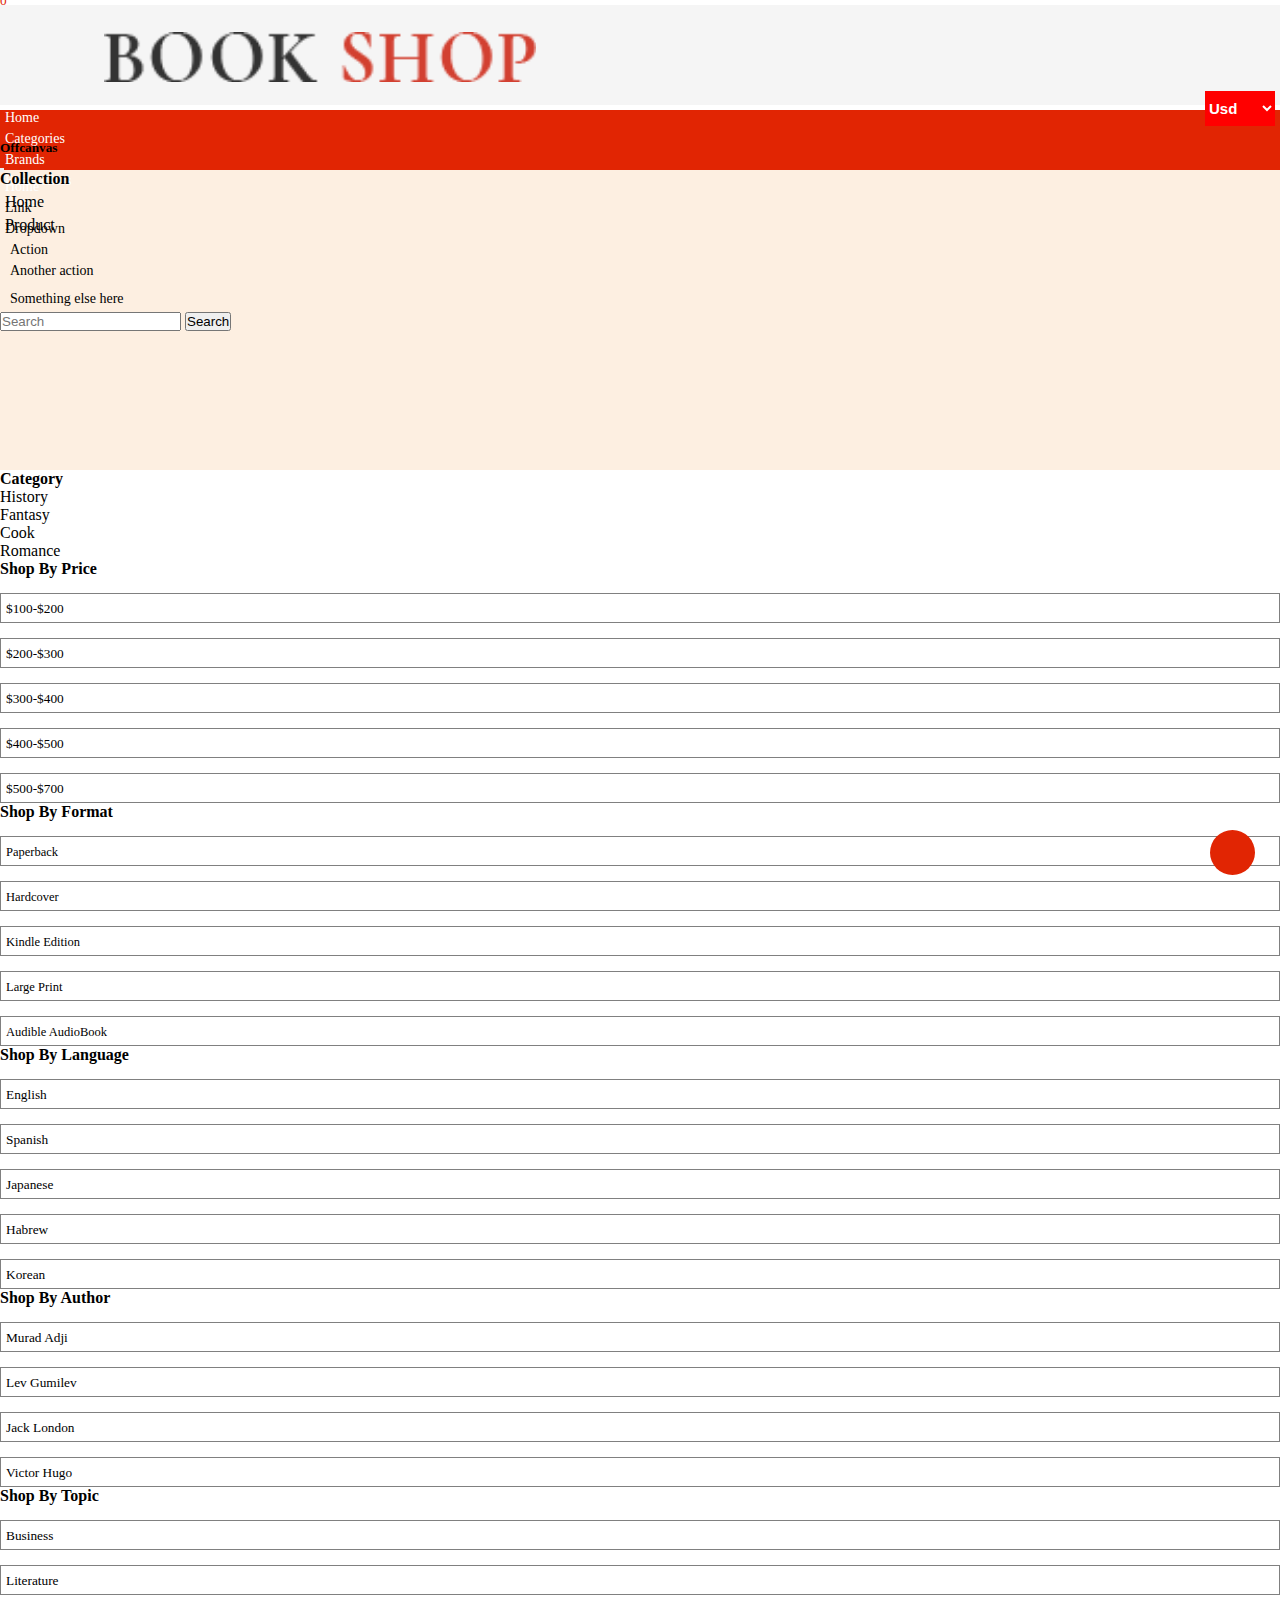
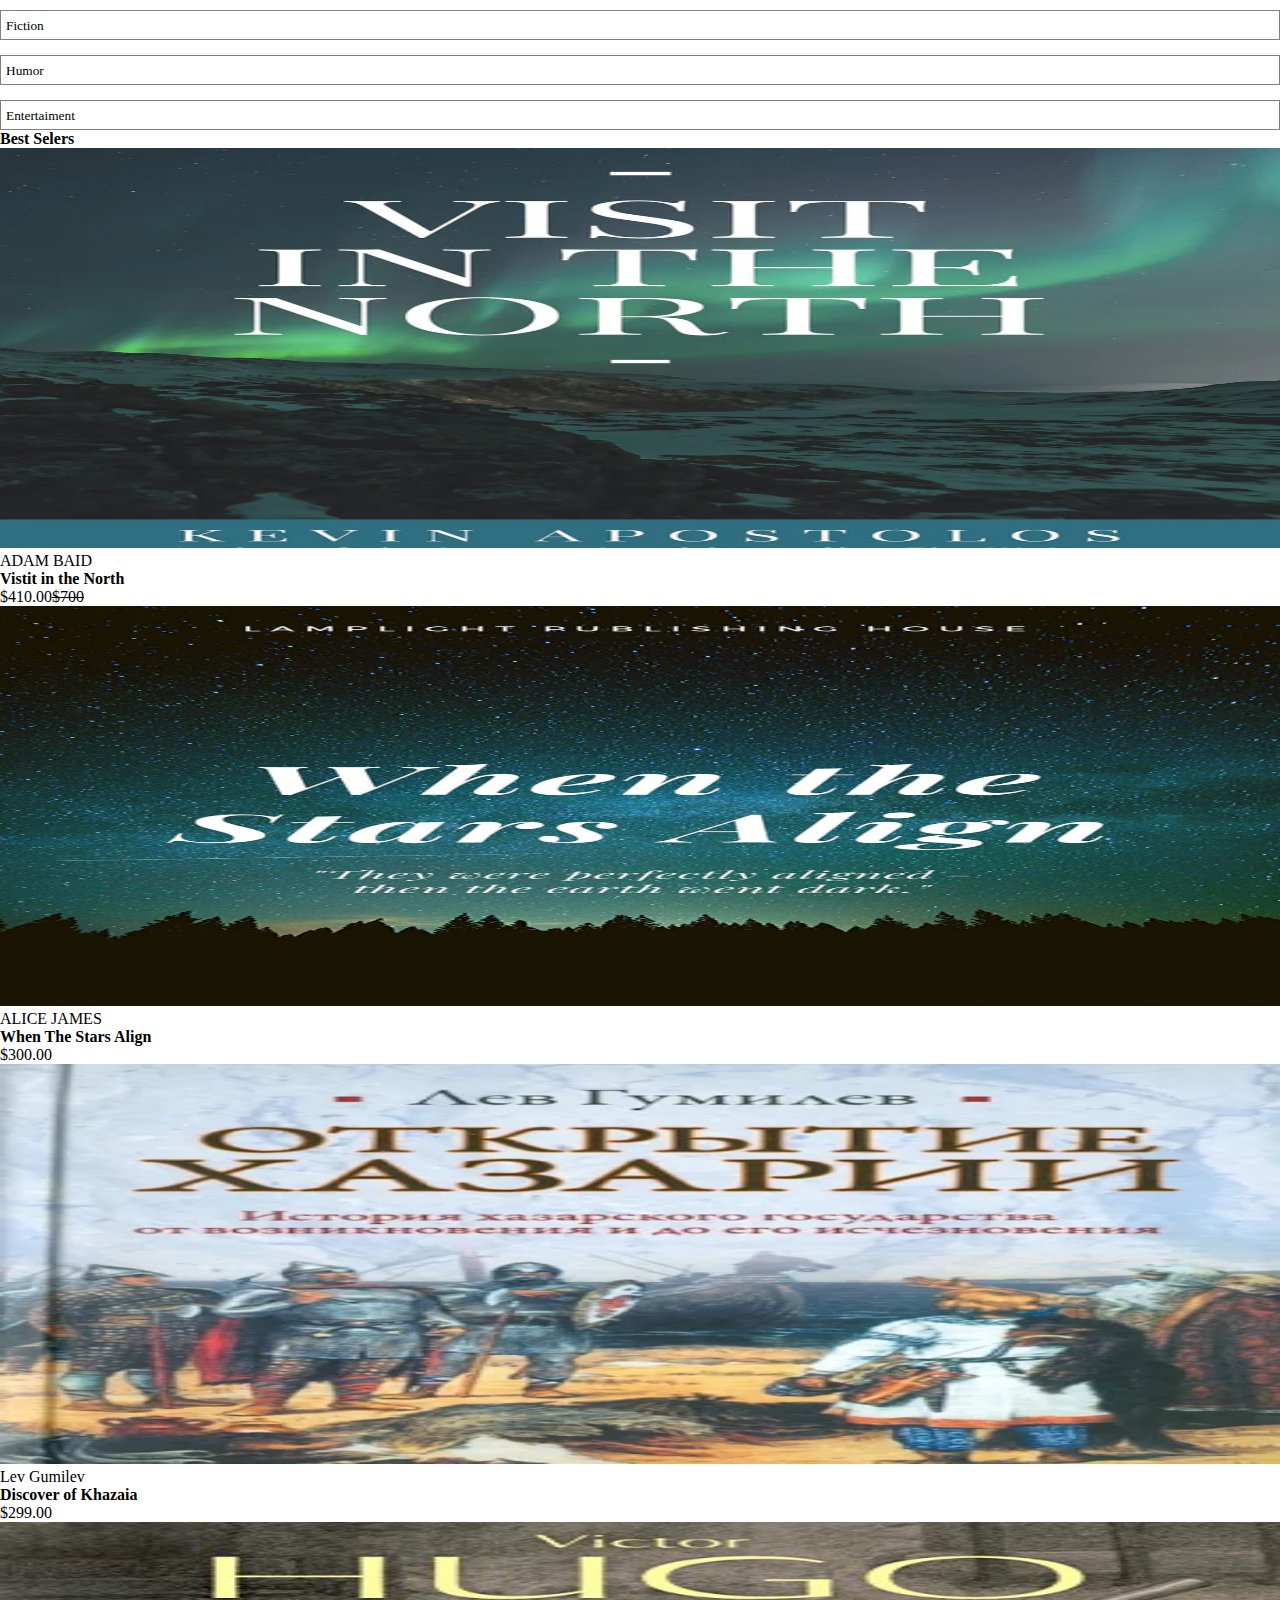
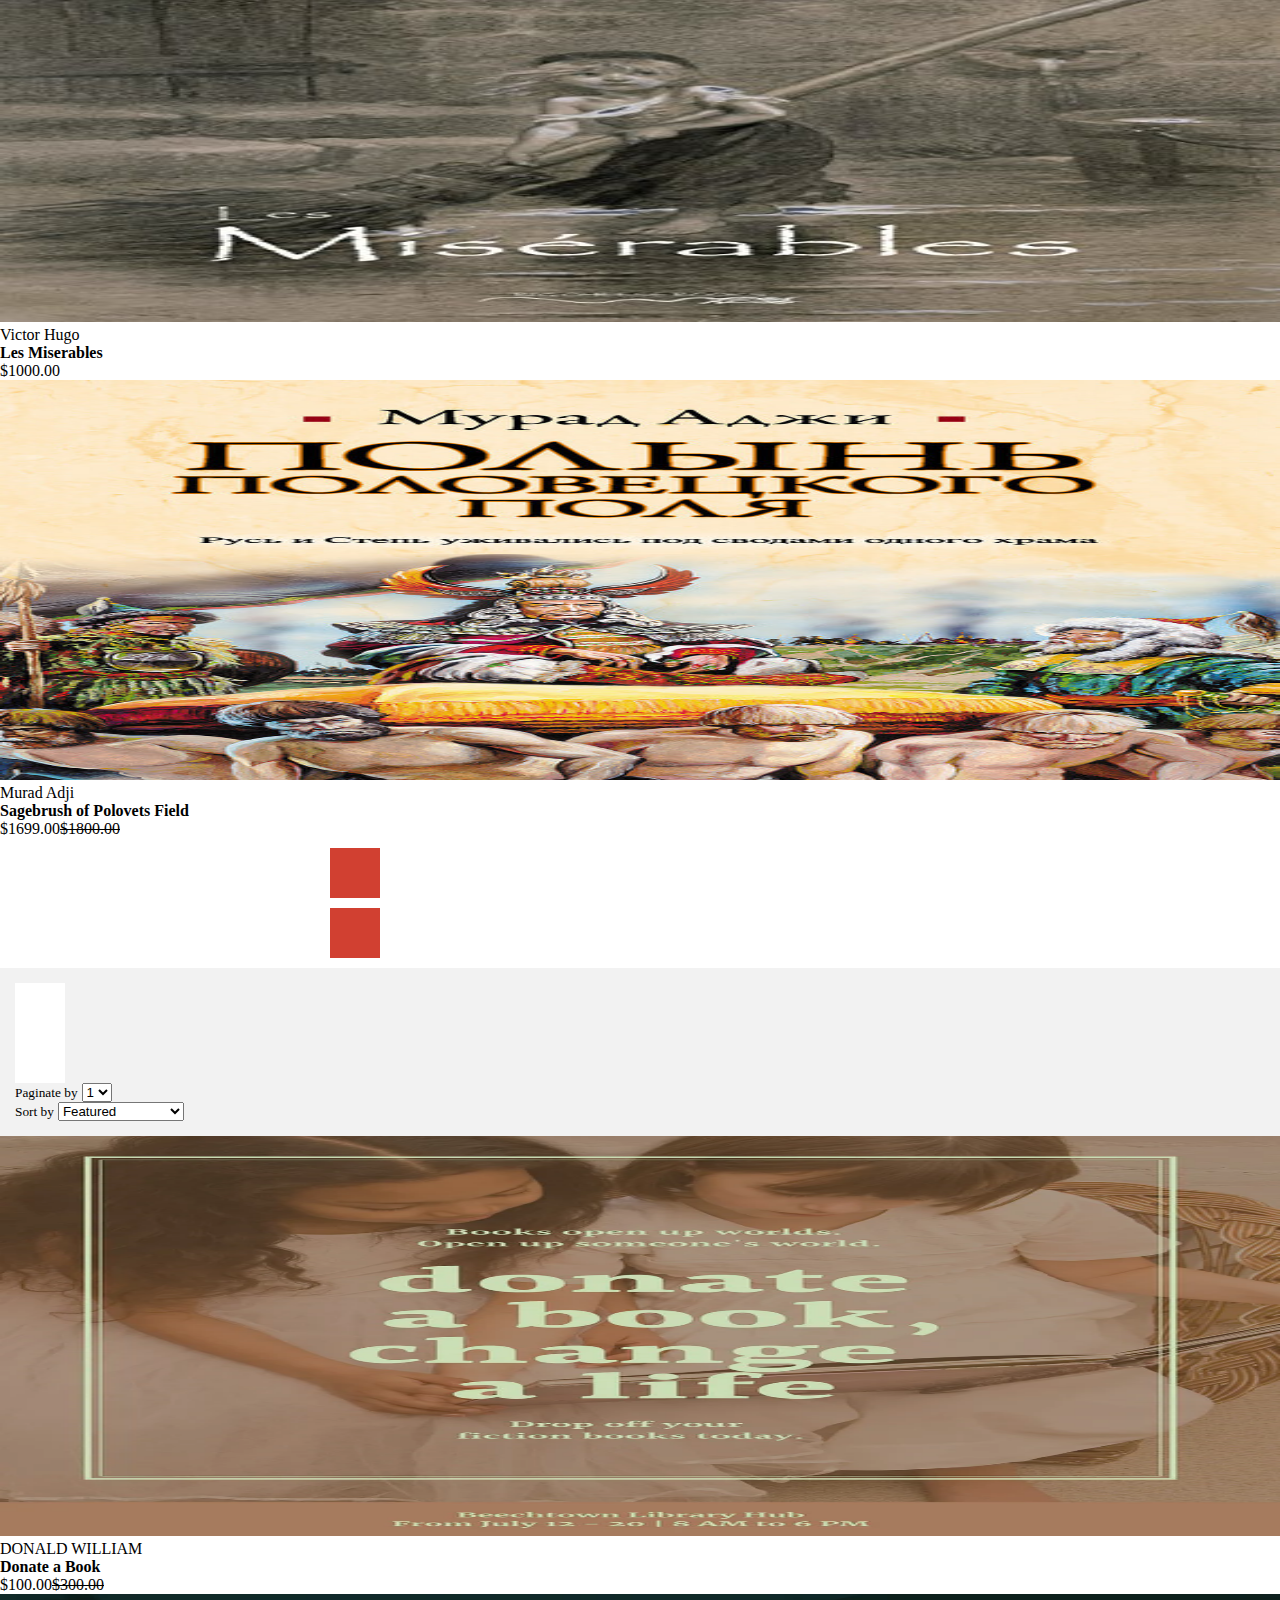
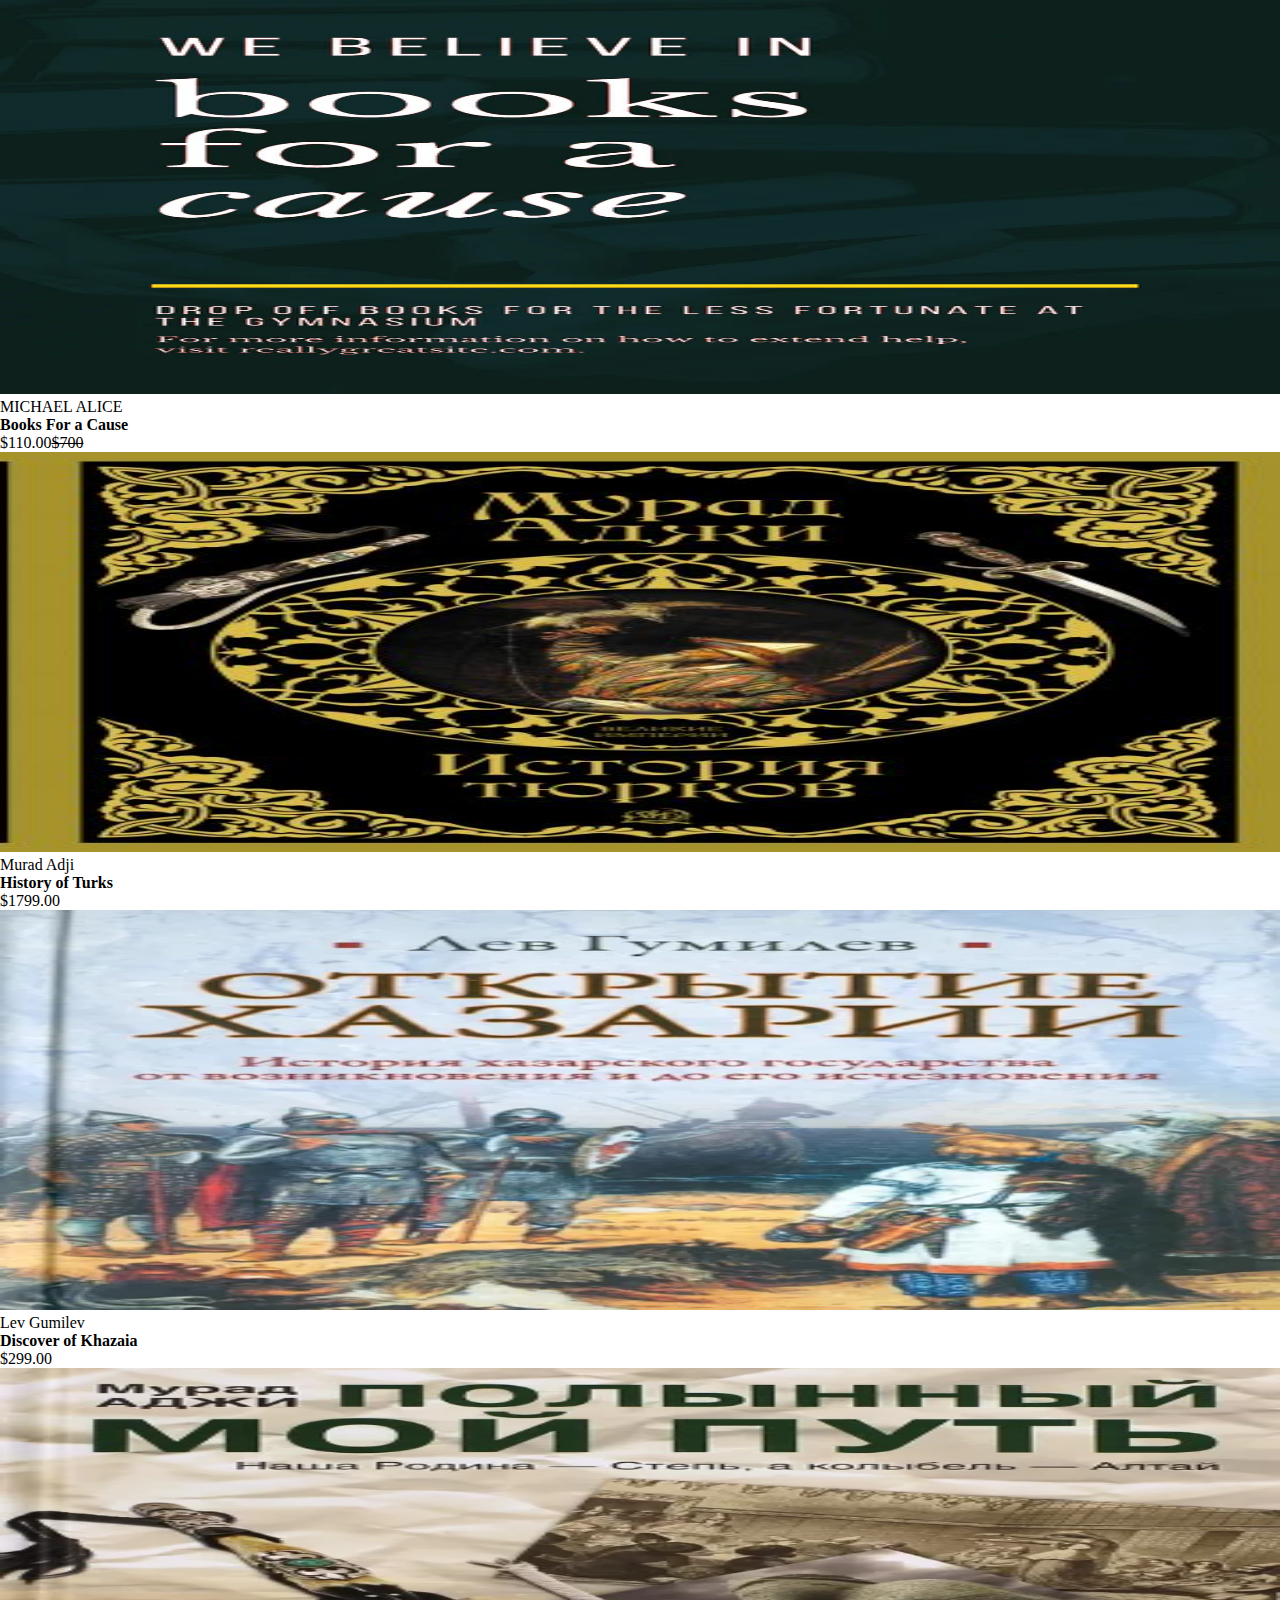
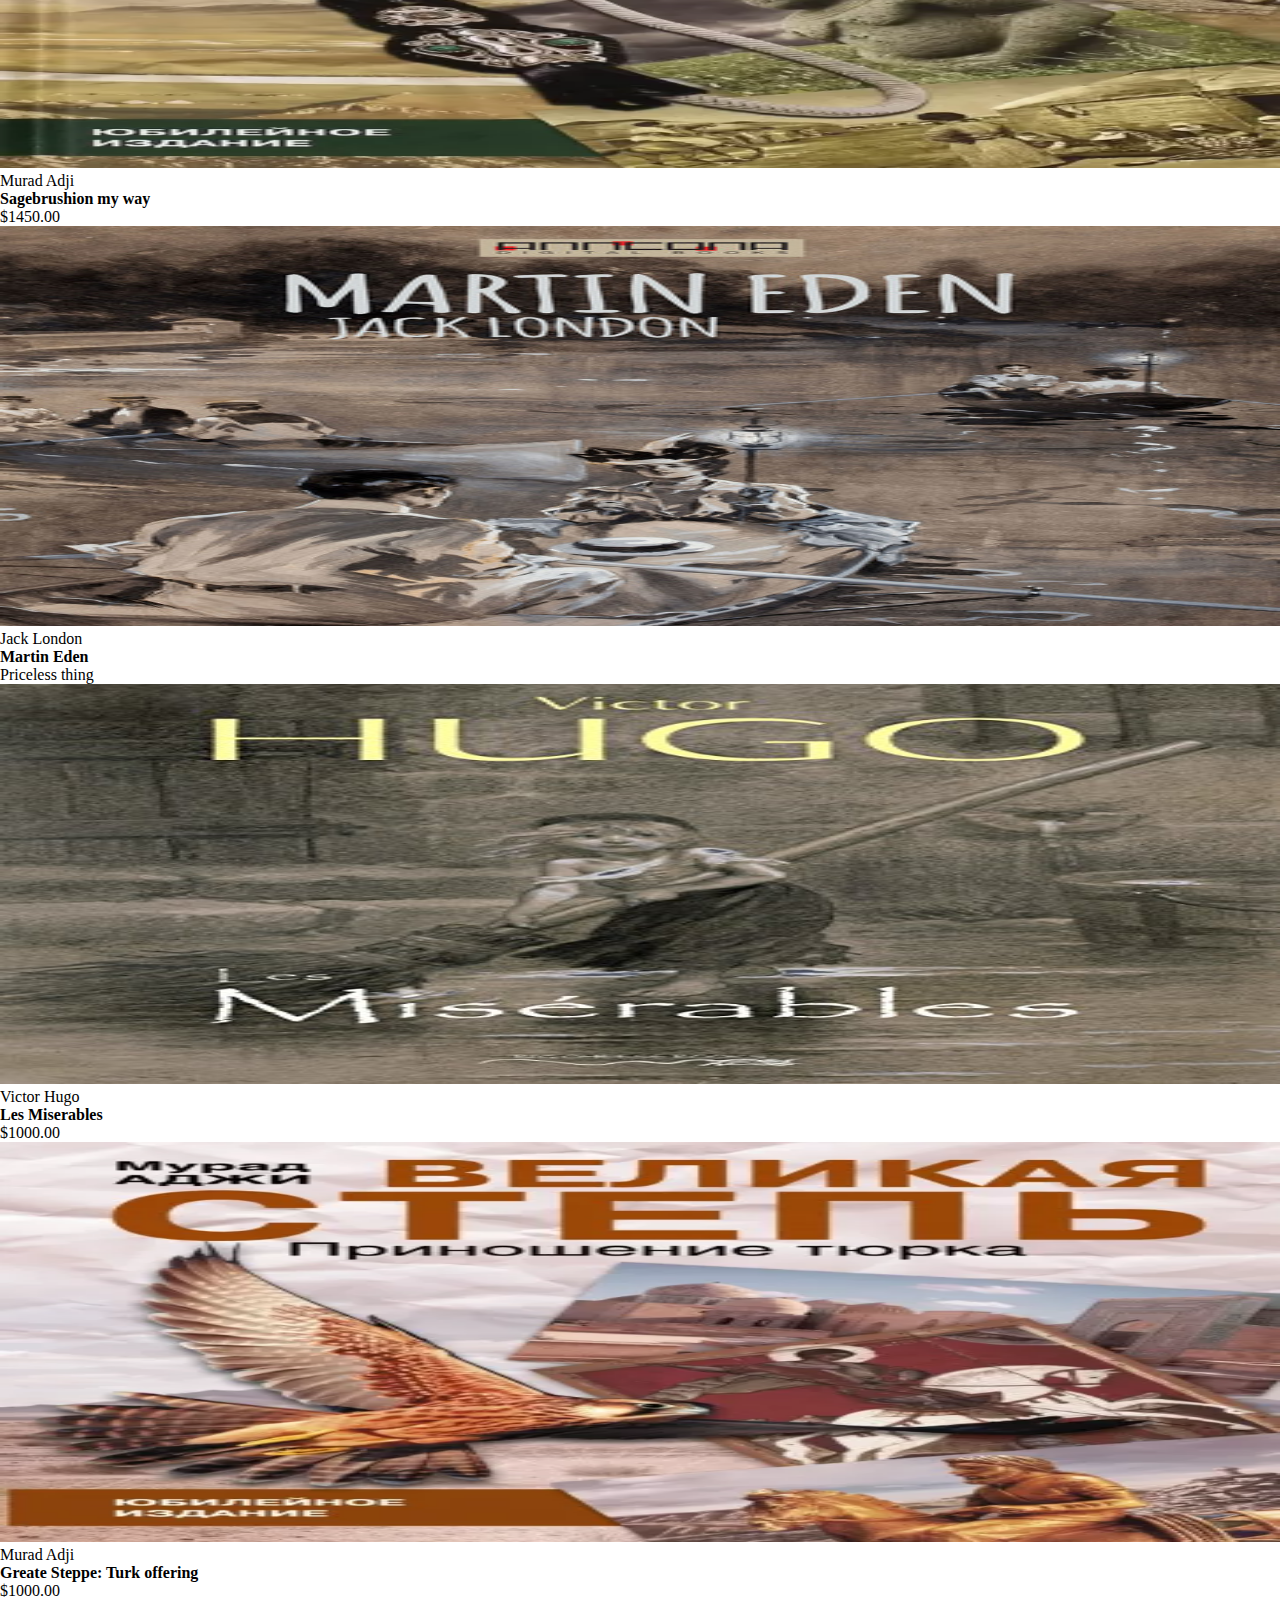
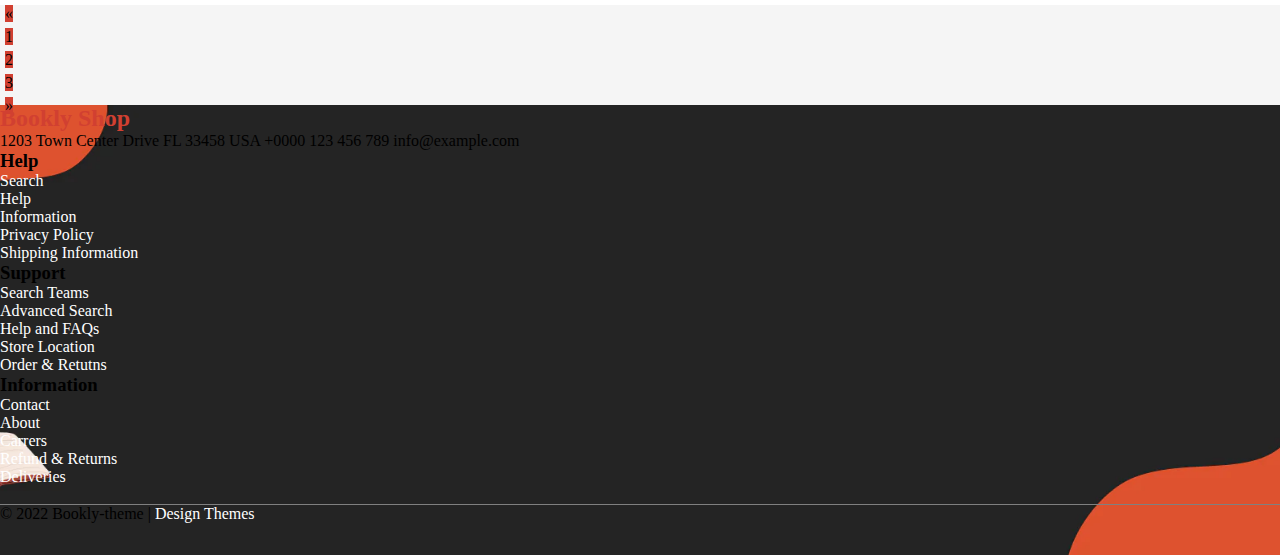
<file: CollectionsSecondPage.html>
<!DOCTYPE html>
<html lang="en">

<head>
    <meta charset="UTF-8">
    <meta http-equiv="X-UA-Compatible" content="IE=edge">
    <meta name="viewport" content="width=device-width, initial-scale=1.0">
    <link rel="stylesheet" href="assets/scss/css/style.css">
    <link href="https://cdn.jsdelivr.net/npm/bootstrap@5.2.0-beta1/dist/css/bootstrap.min.css" rel="stylesheet"
        integrity="sha384-0evHe/X+R7YkIZDRvuzKMRqM+OrBnVFBL6DOitfPri4tjfHxaWutUpFmBp4vmVor" crossorigin="anonymous">
    <link rel="stylesheet" href="https://cdnjs.cloudflare.com/ajax/libs/font-awesome/6.1.1/css/all.min.css"
        integrity="sha512-KfkfwYDsLkIlwQp6LFnl8zNdLGxu9YAA1QvwINks4PhcElQSvqcyVLLD9aMhXd13uQjoXtEKNosOWaZqXgel0g=="
        crossorigin="anonymous" referrerpolicy="no-referrer" />
    <link rel="stylesheet" href="https://cdnjs.cloudflare.com/ajax/libs/OwlCarousel2/2.3.4/assets/owl.theme.default.css"
        integrity="sha512-OTcub78R3msOCtY3Tc6FzeDJ8N9qvQn1Ph49ou13xgA9VsH9+LRxoFU6EqLhW4+PKRfU+/HReXmSZXHEkpYoOA=="
        crossorigin="anonymous" referrerpolicy="no-referrer" />
    <link rel="stylesheet" href="https://cdnjs.cloudflare.com/ajax/libs/OwlCarousel2/2.3.4/assets/owl.theme.default.css"
        integrity="sha512-OTcub78R3msOCtY3Tc6FzeDJ8N9qvQn1Ph49ou13xgA9VsH9+LRxoFU6EqLhW4+PKRfU+/HReXmSZXHEkpYoOA=="
        crossorigin="anonymous" referrerpolicy="no-referrer" />
    <title>Collection</title>
</head>

<body>
    <header>
        <nav class="d-flex align-items-center">
            <div class="container">
                <div class="row align-items-center">
                    <div class="customer-function  col-lg-4 col-md-4 col-sm-4">
                        <ul class="d-flex">
                            <li>
                                <a href="">
                                    <i class="fa-solid fa-cart-shopping"></i>
                                    <sup>0</sup>
                                </a>
                            </li>
                            <li><a href=""><i class="fa-solid fa-heart"></i></a></li>
                            <li><a href=""><i class="fa-solid fa-clone"></i></a></li>
                        </ul>
                    </div>
                    <div class="logo col-lg-4 col-md-4 col-sm-4">
                        <img src="/assets/Image/Logo/logo_png_300x300.jpg" alt="">
                    </div>
                    <div class="service col-lg-4 col-md-4 col-sm-4">
                        <ul class="d-flex">
                            <li>
                                <select name="" id="">
                                    <option value="">Usd</option>
                                </select>
                            </li>
                            <li><a href=""><i class="fa-solid fa-id-badge"></i></a></li>
                            <li><a href=""><i class="fa-solid fa-magnifying-glass"></i></a></li>
                        </ul>
                    </div>
                </div>
            </div>
        </nav>
    </header>
    <main>
        <section id="navbars" class="">
            <nav class="navbar d-flex " style="background-color: transparent;">
                <div class="container">
                    <div class="row w-100">
                        <div class="pages col-lg-8">
                            <ul class="d-flex justify-content-around">
                                <li><a href="Index.html">Home</a></li>
                                <li><a href="" class="category">
                                        <span>Categories</span><span class="ms-3"><i
                                                class="fa-solid fa-sort-down"></i></span>

                                    </a></li>
                                <li><a href="Brands.html">Brands</a></li>
                                <li><a href="BestSellers.html">Best Sellers</a></li>
                                <li class="page-controller"><a href=""><span>Pages</span><span class="ms-3"><i
                                                class="fa-solid fa-sort-down"></i></span></a>
                                    <div class="site-pages">
                                        <ul>
                                            <li><a href="About.html">About Us</a></li>
                                            <li><a href="Blog.html">Blog</a></li>
                                            <li><a href="FAQ.html">FAQ's</a></li>
                                            <li><a href="Contact.html">Contact us</a></li>
                                        </ul>
                                    </div>
                                </li>
                            </ul>
                        </div>

                    </div>
                    <button class="navbar-toggler bars" type="button" data-bs-toggle="offcanvas"
                        data-bs-target="#offcanvasNavbar" aria-controls="offcanvasNavbar">
                        <span class="navbar-toggler-icon"></span>
                        <span>Menu</span>
                    </button>
                    <div class="offcanvas offcanvas-end" tabindex="-1" id="offcanvasNavbar"
                        aria-labelledby="offcanvasNavbarLabel">
                        <div class="offcanvas-header">
                            <h5 class="offcanvas-title" style="color: black;" id="offcanvasNavbarLabel">Offcanvas</h5>
                            <button type="button" class="btn-close" data-bs-dismiss="offcanvas"
                                aria-label="Close"></button>
                        </div>
                        <div class="offcanvas-body">
                            <ul class="navbar-nav justify-content-end flex-grow-1 pe-3">
                                <li class="nav-item">
                                    <a class="nav-link active" aria-current="page" href="#">Home</a>
                                </li>
                                <li class="nav-item">
                                    <a class="nav-link" style="color: black;" href="#">Link</a>
                                </li>
                                <li class="nav-item dropdown">
                                    <a class="nav-link dropdown-toggle" style="color: black;" href="#"
                                        id="offcanvasNavbarDropdown" role="button" data-bs-toggle="dropdown"
                                        aria-expanded="false">
                                        Dropdown
                                    </a>
                                    <ul class="dropdown-menu" aria-labelledby="offcanvasNavbarDropdown">
                                        <li><a class="dropdown-item" style="color: black;" href="#">Action</a></li>
                                        <li><a class="dropdown-item" style="color: black;" href="#">Another action</a>
                                        </li>
                                        <li>
                                            <hr class="dropdown-divider">
                                        </li>
                                        <li><a class="dropdown-item" style="color: black;" href="#">Something else
                                                here</a></li>
                                    </ul>
                                </li>
                            </ul>
                            <form class="d-flex" role="search">
                                <input class="form-control me-2" type="search" placeholder="Search" aria-label="Search">
                                <button class="btn btn-outline-success" style="color: black;"
                                    type="submit">Search</button>
                            </form>
                        </div>
                        <div class="container fluid">
                            <div class="row">
                                <div class="col-lg-3 col-md-12 col-sm-12 col-12">
                                    <div class="book">
                                        <img src="/assets/Image/Category Book/shop-new-100.webp" alt="">
                                        <div class="book-info">
                                            <a href=""><span>Endless Summer</span><span class="ms-2">$210</span></a>
                                        </div>
                                    </div>
                                </div>
                                <div class="col-lg-3 col-md-12 col-sm-12 col-12">
                                    <div class="book">
                                        <img src="/assets/Image/Category Book/shop-new-30.webp" alt="">
                                        <div class="book-info">
                                            <a href=""><span>Fresh Healthy Eat</span><span class="ms-2">$110</span></a>
                                        </div>
                                    </div>
                                </div>
                                <div class="col-lg-3">
                                    <div class="book">
                                        <img src="/assets/Image/Category Book/shop-new-4.webp" alt="">
                                        <div class="book-info">
                                            <a href=""><span>Book for a Cause</span><span class="ms-2">$110</span></a>
                                        </div>
                                    </div>
                                </div>
                                <div class="col-lg-3 col-md-12 col-sm-12 col-12">
                                    <div class="book">
                                        <img src="/assets/Image/Category Book/shop-new-95_b0b53360-a171-427b-9dc6-0bf965bcfdae.webp"
                                            alt="">
                                        <div class="book-info">
                                            <a href=""><span>Adventurous Eating</span><span class="ms-2">$500</span></a>
                                        </div>
                                    </div>
                                </div>
                            </div>
                        </div>
                    </div>
                </div>
            </nav>
        </section>
        <section id="intro">
            <div class="container">
                <div class="write  d-flex justify-content-center align-items-center">
                    <div class="texts">
                        <h4 class="text-center">Collection</h4>
                        <ul class="d-flex justify-content-around">
                            <li><a href="Index.html">Home</a></li>
                            <li><a href="">Product</a></li>
                        </ul>
                    </div>
                </div>
            </div>
        </section>
        <section id="collection-section" class="py-5">
            <div class="container">
                <div class="row justify-content-between">
                    <div class="col-lg-3">
                        <div class="category">
                            <h4>Category</h4>
                            <ul class="mt-4">
                                <li class="d-flex justify-content-between w-75">
                                    <a href="" class="cat">History</a>
                                    <div class="plus-minus">
                                        <strong><i class="fa-solid fa-minus hist-minus btn"></i></strong>
                                        <strong><i class="fa-solid fa-plus hist-plus btn"></i></strong>
                                    </div>
                                </li>
                                <div class="history-collection">
                                    <ul style="padding-left: 20px;">
                                        <li><a href=""><strong>GreatSteppe: Turk offering</strong></a></li>
                                        <li class="mt-2"><a href=""><strong>Sagebrushion my way</strong></a></li>
                                        <li class="mt-2"><a href=""><strong>Discover of Khazaia</strong></a></li>
                                        <li class="mt-2"><a href=""><strong>Sagebrush of Polovets Field</strong></a>
                                        </li>
                                        <li class="mt-2"><a href=""><strong>History of Turks</strong></a></li>
                                        <li class="mt-2"><a href=""><strong>Saga of Great Steppe</strong></a></li>
                                    </ul>
                                </div>
                                <li class="d-flex justify-content-between w-75">
                                    <a href="" class="cat">Fantasy</a>
                                    <div class="plus-minus">
                                        <strong><i class="fa-solid fa-minus fantasy-minus btn"></i></strong>
                                        <strong><i class="fa-solid fa-plus fantasy-plus btn"></i></strong>
                                    </div>
                                </li>
                                <div class="fantasy-collection">
                                    <ul style="padding-left: 20px;">
                                        <ul style="padding-left: 20px;">
                                            <li class="mt-2"><a href=""><strong>Elvish</strong></a></li>
                                            <li class="mt-2"><a href=""><strong>The Elements of the Crown</strong></a>
                                            </li>
                                            <li class="mt-2"><a href=""><strong>A Taste of Gold Iron</strong></a></li>
                                            <li class="mt-2"><a href=""><strong>The Untold Strory</strong></a></li>
                                            <li class="mt-2"><a href=""><strong>The Stag by the Gabin</strong></a></li>
                                        </ul>
                                    </ul>
                                </div>
                                <li class="d-flex justify-content-between w-75">
                                    <a href="" class="cat">Cook</a>
                                    <div class="plus-minus">
                                        <strong><i class="fa-solid fa-minus cook-minus btn"></i></strong>
                                        <strong><i class="fa-solid fa-plus cook-plus btn"></i></strong>
                                    </div>
                                </li>
                                <div class="cook-collection">
                                    <ul style="padding-left: 20px;">
                                        <li class="mt-2"><a href=""><strong>Cook with me</strong></a></li>
                                        <li class="mt-2"><a href=""><strong>European kitchen</strong></a></li>
                                        <li class="mt-2"><a href=""><strong>The Happy Lemon</strong></a></li>
                                        <li class="mt-2"><a href=""><strong>Skin Like Daffodils</strong></a></li>
                                        <li class="mt-2"><a href=""><strong>Home Made Meals</strong></a></li>
                                    </ul>
                                </div>
                                <li class="d-flex justify-content-between w-75">
                                    <a href="" class="cat">Romance</a>
                                    <div class="plus-minus">
                                        <strong><i class="fa-solid fa-minus romance-minus btn"></i></strong>
                                        <strong><i class="fa-solid fa-plus romance-plus btn"></i></strong>
                                    </div>
                                </li>
                                <div class="romance-collection">
                                    <ul style="padding-left: 20px;">
                                        <ul style="padding-left: 20px;">
                                            <li class="mt-2"><a href=""><strong>Les Miserables</strong></a></li>
                                            <li class="mt-2"><a href=""><strong>Martin Eden</strong></a></li>
                                            <li class="mt-2"><a href=""><strong>The Gift of Love</strong></a></li>
                                            <li class="mt-2"><a href=""><strong>Silent Women</strong></a></li>
                                            <li class="mt-2"><a href=""><strong>Last Time We Broke Up</strong></a></li>
                                        </ul>
                                    </ul>
                                </div>
                            </ul>
                        </div>
                        <div class="byPrice mt-5">
                            <h4>Shop By Price</h4>
                            <div class="row">
                                <div class="price col-lg-4">
                                    <div class="prices text-center filter">
                                        <a href=""><small>$100-$200</small></a>
                                    </div>
                                </div>
                                <div class="price col-lg-4">
                                    <div class="prices text-center filter">
                                        <a href=""><small>$200-$300</small></a>
                                    </div>
                                </div>
                                <div class="price col-lg-4">
                                    <div class="prices text-center filter">
                                        <a href=""><small>$300-$400</small></a>
                                    </div>
                                </div>
                                <div class="price col-lg-4">
                                    <div class="prices text-center filter">
                                        <a href=""><small>$400-$500</small></a>
                                    </div>
                                </div>
                                <div class="price col-lg-4">
                                    <div class="prices text-center filter">
                                        <a href=""><small>$500-$700</small></a>
                                    </div>
                                </div>
                            </div>
                        </div>
                        <div class="byFormat mt-5">
                            <h4>Shop By Format</h4>
                            <div class="row">
                                <div class="format col-lg-4">
                                    <div class="formats text-center filter">
                                        <a href=""><small>Paperback</small></a>
                                    </div>
                                </div>
                                <div class="format col-lg-4">
                                    <div class="formats text-center filter">
                                        <a href=""><small>Hardcover</small></a>
                                    </div>
                                </div>
                                <div class="format col-lg-5">
                                    <div class="formats text-center filter">
                                        <a href=""><small>Kindle Edition</small></a>
                                    </div>
                                </div>
                                <div class="format col-lg-4">
                                    <div class="formats text-center filter">
                                        <a href=""><small>Large Print</small></a>
                                    </div>
                                </div>
                                <div class="format col-lg-6">
                                    <div class="formats text-center filter">
                                        <a href=""><small>Audible AudioBook</small></a>
                                    </div>
                                </div>
                            </div>
                        </div>
                        <div class="byLanguage mt-5">
                            <h4>Shop By Language</h4>
                            <div class="row">
                                <div class="language col-lg-4">
                                    <div class="languages text-center filter">
                                        <a href=""><small>English</small></a>
                                    </div>
                                </div>
                                <div class="language col-lg-4">
                                    <div class="languages text-center filter">
                                        <a href=""><small>Spanish</small></a>
                                    </div>
                                </div>
                                <div class="language col-lg-4">
                                    <div class="languages text-center filter">
                                        <a href=""><small>Japanese</small></a>
                                    </div>
                                </div>
                                <div class="language col-lg-4">
                                    <div class="languages text-center filter">
                                        <a href=""><small>Habrew</small></a>
                                    </div>
                                </div>
                                <div class="language col-lg-6">
                                    <div class="languages text-center filter">
                                        <a href=""><small>Korean</small></a>
                                    </div>
                                </div>
                            </div>
                        </div>
                        <div class="byAuthor mt-5">
                            <h4>Shop By Author</h4>
                            <div class="row">
                                <div class="author col-lg-4">
                                    <div class="authors  text-center filter">
                                        <a href=""><small>Murad Adji</small></a>
                                    </div>
                                </div>
                                <div class="author col-lg-5">
                                    <div class="authors  text-center filter">
                                        <a href=""><small>Lev Gumilev</small></a>
                                    </div>
                                </div>
                                <div class="author col-lg-5">
                                    <div class="author  text-center filter">
                                        <a href=""><small>Jack London</small></a>
                                    </div>
                                </div>
                                <div class="author col-lg-6">
                                    <div class="authors  text-center filter">
                                        <a href=""><small>Victor Hugo</small></a>
                                    </div>
                                </div>
                            </div>
                        </div>
                        <div class="byTopic mt-5">
                            <h4>Shop By Topic</h4>
                            <div class="row">
                                <div class="author col-lg-4">
                                    <div class="authors  text-center filter">
                                        <a href=""><small>Business</small></a>
                                    </div>
                                </div>
                                <div class="author col-lg-4">
                                    <div class="authors  text-center filter">
                                        <a href=""><small>Literature</small></a>
                                    </div>
                                </div>
                                <div class="author col-lg-4">
                                    <div class="author  text-center filter">
                                        <a href=""><small>Fiction</small></a>
                                    </div>
                                </div>
                                <div class="author col-lg-4">
                                    <div class="authors  text-center filter">
                                        <a href=""><small>Humor</small></a>
                                    </div>
                                </div>
                                <div class="author col-lg-6">
                                    <div class="authors  text-center filter">
                                        <a href=""><small>Entertaiment</small></a>
                                    </div>
                                </div>
                            </div>
                        </div>
                        <h4 class="mt-5">Best Selers</h4>
                        <div class="bookSlider mt-5 col-lg-12">
                            <div class="sliderItem">
                                <div class="sliders d-flex">
                                    <div class="slider">
                                        <div class="slider-book">
                                            <div class="images">
                                                <div class="more-icon">
                                                    <div class="more">
                                                        <a href=""><i class="fa-solid fa-link"></i></a>
                                                    </div>
                                                    <div class="more">
                                                        <a href=""><i class="fa-solid fa-heart"></i></a>
                                                    </div>
                                                    <div class="more">
                                                        <a href=""><i class="fa-solid fa-magnifying-glass"></i></a>
                                                    </div>
                                                </div>
                                                <img src="assets/Image/Library/shop-new-54_600x.webp" alt="">
                                            </div>
                                            <div class="detail mt-3">
                                                <p>ADAM BAID</p>
                                                <strong>Vistit in the North</strong>
                                                <p><span class="priceBook">$410.00</span><span
                                                        class="ms-2"><del>$700</del></span></p>
                                            </div>
                                        </div>
                                    </div>
                                    <div class="slider">
                                        <div class="slider-book">
                                            <div class="images">
                                                <div class="more-icon">
                                                    <div class="more">
                                                        <a href=""><i class="fa-solid fa-link"></i></a>
                                                    </div>
                                                    <div class="more">
                                                        <a href=""><i class="fa-solid fa-heart"></i></a>
                                                    </div>
                                                    <div class="more">
                                                        <a href=""><i class="fa-solid fa-magnifying-glass"></i></a>
                                                    </div>
                                                </div>
                                                <img src="assets/Image/Library/booknew-4_600x.webp" alt="">
                                            </div>
                                            <div class="detail mt-3">
                                                <p>ALICE JAMES</p>
                                                <strong>When The Stars Align</strong>
                                                <p class="priceBook">$300.00</p>
                                            </div>
                                        </div>
                                    </div>
                                    <div class="slider">
                                        <div class="slider-book">
                                            <div class="images">
                                                <div class="more-icon">
                                                    <div class="more">
                                                        <a href=""><i class="fa-solid fa-link"></i></a>
                                                    </div>
                                                    <div class="more">
                                                        <a href=""><i class="fa-solid fa-heart"></i></a>
                                                    </div>
                                                    <div class="more">
                                                        <a href=""><i class="fa-solid fa-magnifying-glass"></i></a>
                                                    </div>
                                                </div>
                                                <img src="assets/Image/Library/Khazaria.webp" alt="">
                                            </div>
                                            <div class="detail mt-3">
                                                <p>Lev Gumilev</p>
                                                <strong>Discover of Khazaia</strong>
                                                <p><span>$299.00</span></p>
                                            </div>
                                        </div>
                                    </div>
                                    <div class="slider">
                                        <div class="slider-book">
                                            <div class="images">
                                                <div class="more-icon">
                                                    <div class="more">
                                                        <a href=""><i class="fa-solid fa-link"></i></a>
                                                    </div>
                                                    <div class="more">
                                                        <a href=""><i class="fa-solid fa-heart"></i></a>
                                                    </div>
                                                    <div class="more">
                                                        <a href=""><i class="fa-solid fa-magnifying-glass"></i></a>
                                                    </div>
                                                </div>
                                                <img src="assets/Image/Library/Les-Miserables-Img.jpg" alt="">
                                            </div>
                                            <div class="detail mt-3">
                                                <p>Victor Hugo</p>
                                                <strong>Les Miserables</strong>
                                                <p><span>$1000.00</span></p>
                                            </div>
                                        </div>
                                    </div>
                                    <div class="slider">
                                        <div class="slider-book">
                                            <div class="images">
                                                <div class="more-icon">
                                                    <div class="more">
                                                        <a href=""><i class="fa-solid fa-link"></i></a>
                                                    </div>
                                                    <div class="more">
                                                        <a href=""><i class="fa-solid fa-heart"></i></a>
                                                    </div>
                                                    <div class="more">
                                                        <a href=""><i class="fa-solid fa-magnifying-glass"></i></a>
                                                    </div>
                                                </div>
                                                <img src="assets/Image/Library/SagebrushPolovetsFiled.jpg" alt="">
                                            </div>
                                            <div class="detail mt-3">
                                                <p>Murad Adji</p>
                                                <strong>Sagebrush of Polovets Field</strong>
                                                <p><span class="priceBook">$1699.00</span><span
                                                        class="ms-2"><del>$1800.00</del></span></p>
                                            </div>
                                        </div>
                                    </div>
                                </div>
                            </div>
                            <div class="btns d-flex">
                                <div class="btn leftBtn">
                                    <i class="fa-solid fa-angle-left"></i>
                                </div>
                                <div class="btn rightBtn">
                                    <i class="fa-solid fa-angle-right"></i>
                                </div>
                            </div>
                        </div>
                    </div>

                    <div class="col-lg-9">
                        <div class="container">
                            <div class="filtered d-flex justify-content-around align-items-center">
                                <div class="systems d-flex align-items-center">
                                    <div class="grid system"><i class="fa-solid fa-grip"></i></div>
                                    <div class="list system"><i class="fa-solid fa-list"></i></div>
                                </div>
                                <div class="">
                                    <small>Paginate by</small>
                                    <select name="" id="">
                                        <option value=""><a href="">1</a></option>
                                        <option value=""><a href="">2</a></option>
                                        <option value=""><a href="">3</a></option>
                                    </select>
                                </div>
                                <div class="">
                                    <small>Sort by</small>
                                    <select name="" id="">
                                        <option value=""><a href="">Featured</a></option>
                                        <option value=""><a href="">Best selling</a></option>
                                        <option value=""><a href="">Alphabetcally,A-Z</a></option>
                                        <option value=""><a href="">Alphabetcally,Z-A</a></option>
                                        <option value=""><a href="">Price,high to low</a></option>
                                    </select>
                                </div>
                            </div>
                            <div class="row booking mt-5">
                                <div class="col-lg-4 col-md-6 col-sm-6 col-12">
                                    <div class="info-book">
                                        <div class="images">
                                            <div class="more-icon">
                                                <div class="more">
                                                    <a href=""><i class="fa-solid fa-link"></i></a>
                                                </div>
                                                <div class="more">
                                                    <a href=""><i class="fa-solid fa-heart"></i></a>
                                                </div>
                                                <div class="more">
                                                    <a href=""><i class="fa-solid fa-magnifying-glass"></i></a>
                                                </div>
                                            </div>
                                            <img src="assets/Image/Library/shop-new-2_600x.webp" alt="">
                                        </div>
                                        <div class="detail mt-3">
                                            <p>DONALD WILLIAM</p>
                                            <strong>Donate a Book</strong>
                                            <p><span>$100.00</span><span class="ms-2"><del>$300.00</del></span></p>
                                        </div>
                                    </div>
                                </div>



                                <div class="col-lg-4 col-md-6 col-sm-6 col-12">
                                    <div class="info-book">
                                        <div class="images">
                                            <div class="more-icon">
                                                <div class="more">
                                                    <a href=""><i class="fa-solid fa-link"></i></a>
                                                </div>
                                                <div class="more">
                                                    <a href=""><i class="fa-solid fa-heart"></i></a>
                                                </div>
                                                <div class="more">
                                                    <a href=""><i class="fa-solid fa-magnifying-glass"></i></a>
                                                </div>
                                            </div>
                                            <img src="assets/Image/Library/shop-new-5_600x.webp" alt="">
                                        </div>
                                        <div class="detail mt-3">
                                            <p>MICHAEL ALICE</p>
                                            <strong>Books For a Cause</strong>
                                            <p><span>$110.00</span><span class="ms-2"><del>$700</del></span></p>
                                        </div>
                                    </div>
                                </div>
                                <div class="col-lg-4 col-md-6 col-sm-6 col-12">
                                    <div class="info-book">
                                        <div class="images">
                                            <div class="more-icon">
                                                <div class="more">
                                                    <a href=""><i class="fa-solid fa-link"></i></a>
                                                </div>
                                                <div class="more">
                                                    <a href=""><i class="fa-solid fa-heart"></i></a>
                                                </div>
                                                <div class="more">
                                                    <a href=""><i class="fa-solid fa-magnifying-glass"></i></a>
                                                </div>
                                            </div>
                                            <img src="assets/Image/Library/Turks.jpg" alt="">
                                        </div>
                                        <div class="detail mt-3">
                                            <p>Murad Adji</p>
                                            <strong>History of Turks</strong>
                                            <p><span>$1799.00</span></p>
                                        </div>
                                    </div>
                                </div>
                                <div class="col-lg-4 col-md-6 col-sm-6 col-12">
                                    <div class="info-book">
                                        <div class="images">
                                            <div class="more-icon">
                                                <div class="more">
                                                    <a href=""><i class="fa-solid fa-link"></i></a>
                                                </div>
                                                <div class="more">
                                                    <a href=""><i class="fa-solid fa-heart"></i></a>
                                                </div>
                                                <div class="more">
                                                    <a href=""><i class="fa-solid fa-magnifying-glass"></i></a>
                                                </div>
                                            </div>
                                            <img src="assets/Image/Library/Khazaria.webp" alt="">
                                        </div>
                                        <div class="detail mt-3">
                                            <p>Lev Gumilev</p>
                                            <strong>Discover of Khazaia</strong>
                                            <p><span>$299.00</span></p>
                                        </div>
                                    </div>
                                </div>
                                <div class="col-lg-4 col-md-6 col-sm-6 col-12">
                                    <div class="info-book">
                                        <div class="images">
                                            <div class="more-icon">
                                                <div class="more">
                                                    <a href=""><i class="fa-solid fa-link"></i></a>
                                                </div>
                                                <div class="more">
                                                    <a href=""><i class="fa-solid fa-heart"></i></a>
                                                </div>
                                                <div class="more">
                                                    <a href=""><i class="fa-solid fa-magnifying-glass"></i></a>
                                                </div>
                                            </div>
                                            <img src="assets/Image/Library/ПолынныйМойПуть.webp" alt="">
                                        </div>
                                        <div class="detail mt-3">
                                            <p>Murad Adji</p>
                                            <strong>Sagebrushion my way</strong>
                                            <p><span>$1450.00</span></p>
                                        </div>
                                    </div>
                                </div>
                                <div class="col-lg-4 col-md-6 col-sm-6 col-12">
                                    <div class="info-book">
                                        <div class="images">
                                            <div class="more-icon">
                                                <div class="more">
                                                    <a href=""><i class="fa-solid fa-link"></i></a>
                                                </div>
                                                <div class="more">
                                                    <a href=""><i class="fa-solid fa-heart"></i></a>
                                                </div>
                                                <div class="more">
                                                    <a href=""><i class="fa-solid fa-magnifying-glass"></i></a>
                                                </div>
                                            </div>
                                            <img src="assets/Image/Library/MartinEden.jpeg" alt="">
                                        </div>
                                        <div class="detail mt-3">
                                            <p>Jack London</p>
                                            <strong>Martin Eden</strong>
                                            <p><span>Priceless thing</span></p>
                                        </div>
                                    </div>
                                </div>
                                <div class="col-lg-4 col-md-6 col-sm-6 col-12">
                                    <div class="info-book">
                                        <div class="images">
                                            <div class="more-icon">
                                                <div class="more">
                                                    <a href=""><i class="fa-solid fa-link"></i></a>
                                                </div>
                                                <div class="more">
                                                    <a href=""><i class="fa-solid fa-heart"></i></a>
                                                </div>
                                                <div class="more">
                                                    <a href=""><i class="fa-solid fa-magnifying-glass"></i></a>
                                                </div>
                                            </div>
                                            <img src="assets/Image/Library/Les-Miserables-Img.jpg" alt="">
                                        </div>
                                        <div class="detail mt-3">
                                            <p>Victor Hugo</p>
                                            <strong>Les Miserables</strong>
                                            <p><span>$1000.00</span></p>
                                        </div>
                                    </div>
                                </div>
                                <div class="col-lg-4 col-md-6 col-sm-6 col-12">
                                    <div class="info-book">
                                        <div class="images">
                                            <div class="more-icon">
                                                <div class="more">
                                                    <a href=""><i class="fa-solid fa-link"></i></a>
                                                </div>
                                                <div class="more">
                                                    <a href=""><i class="fa-solid fa-heart"></i></a>
                                                </div>
                                                <div class="more">
                                                    <a href=""><i class="fa-solid fa-magnifying-glass"></i></a>
                                                </div>
                                            </div>
                                            <img src="assets/Image/Library/GreatSteppe.webp" alt="">
                                        </div>
                                        <div class="detail mt-3">
                                            <p>Murad Adji</p>
                                            <strong>Greate Steppe: Turk offering</strong>
                                            <p><span>$1000.00</span></p>
                                        </div>
                                    </div>
                                </div>
                            </div>
                        </div>
                    </div>
                </div>
            </div>
        </section>
    </main>
    <nav aria-label="Page navigation example" class="pagination">
        <ul class="pagination">
            <li class="page-item">
                <a class="page-link text-light" href="#" aria-label="Previous">
                    <span aria-hidden="true">&laquo;</span>
                </a>
            </li>
            <li class="page-item"><a class="page-link counter text-light" href="Collections.html">1</a></li>
            <li class="page-item"><a class="page-link counter text-light" href="CollectionsSecondPage.html">2</a></li>
            <li class="page-item"><a class="page-link counter text-light" href="#">3</a></li>
            <li class="page-item">
                <a class="page-link text-light" href="#" aria-label="Next">
                    <span aria-hidden="true">&raquo;</span>
                </a>
            </li>
        </ul>
    </nav>
    <footer>
        <section id="footer-section" style="background-image: url(assets/Image/Others/footer.webp);" class="py-3">
            <div class="container">
                <div class="row text-light mt-5">
                    <div class="col-lg-3 col-md-6 col-sm-6 col-12">
                        <h2>Bookly Shop</h2>
                        <p>1203 Town Center
                            Drive FL 33458 USA
                            +0000 123 456 789
                            info@example.com</p>
                    </div>
                    <div class="col-lg-3 col-md-6 col-sm-6 col-12">
                        <h3>Help</h3>
                        <ul>
                            <li><a href="">Search</a></li>
                            <li><a href="">Help</a></li>
                            <li><a href="">Information</a></li>
                            <li><a href="">Privacy Policy</a></li>
                            <li><a href="">Shipping Information</a></li>
                        </ul>
                    </div>
                    <div class="col-lg-3 col-md-6 col-sm-6 col-12">
                        <h3>Support</h3>
                        <ul>
                            <li><a href="">Search Teams</a></li>
                            <li><a href="">Advanced Search</a></li>
                            <li><a href="">Help and FAQs</a></li>
                            <li><a href="">Store Location</a></li>
                            <li><a href="">Order & Retutns</a></li>
                        </ul>
                    </div>
                    <div class="col-lg-3 col-md-6 col-sm-6 col-12">
                        <h3>Information</h3>
                        <ul>
                            <li><a href="">Contact</a></li>
                            <li><a href="">About</a></li>
                            <li><a href="">Carrers</a></li>
                            <li><a href="">Refund & Returns</a></li>
                            <li><a href="">Deliveries</a></li>
                        </ul>
                    </div>
                </div>
                <div class="social text-light col-lg-12 d-flex">
                    <div class="social-icons">
                        <i class="fa-brands fa-google"></i>
                        <i class="fa-brands fa-twitter"></i>
                        <i class="fa-brands fa-facebook"></i>
                        <i class="fa-brands fa-tumblr"></i>
                        <i class="fa-brands fa-instagram"></i>
                        <i class="fa-brands fa-pinterest"></i>
                    </div>
                </div>
            </div>
            <div class="endl text-light text-center">
                <div class="licence d-flex align-items-center justify-content-center"">
                <p>© 2022 Bookly-theme | <a href="" style=" text-decoration: none; color: white;">Design Themes</a></p>
                </div>
            </div>
        </section>
    </footer>
    <div class="circle">
        <i class="fa-solid fa-up-long"></i>
    </div>
    <script src="https://code.jquery.com/jquery-3.6.0.min.js"
        integrity="sha256-/xUj+3OJU5yExlq6GSYGSHk7tPXikynS7ogEvDej/m4=" crossorigin="anonymous"></script>
    <script src="https://cdn.jsdelivr.net/npm/bootstrap@5.2.0-beta1/dist/js/bootstrap.bundle.min.js"
        integrity="sha384-pprn3073KE6tl6bjs2QrFaJGz5/SUsLqktiwsUTF55Jfv3qYSDhgCecCxMW52nD2"
        crossorigin="anonymous"></script>
    <script src="https://cdnjs.cloudflare.com/ajax/libs/OwlCarousel2/2.3.4/owl.carousel.min.js"
        integrity="sha512-bPs7Ae6pVvhOSiIcyUClR7/q2OAsRiovw4vAkX+zJbw3ShAeeqezq50RIIcIURq7Oa20rW2n2q+fyXBNcU9lrw=="
        crossorigin="anonymous" referrerpolicy="no-referrer"></script>

    <script src="assets/Js/collectionSecondPage.js"></script>
</body>

</html>
</file>
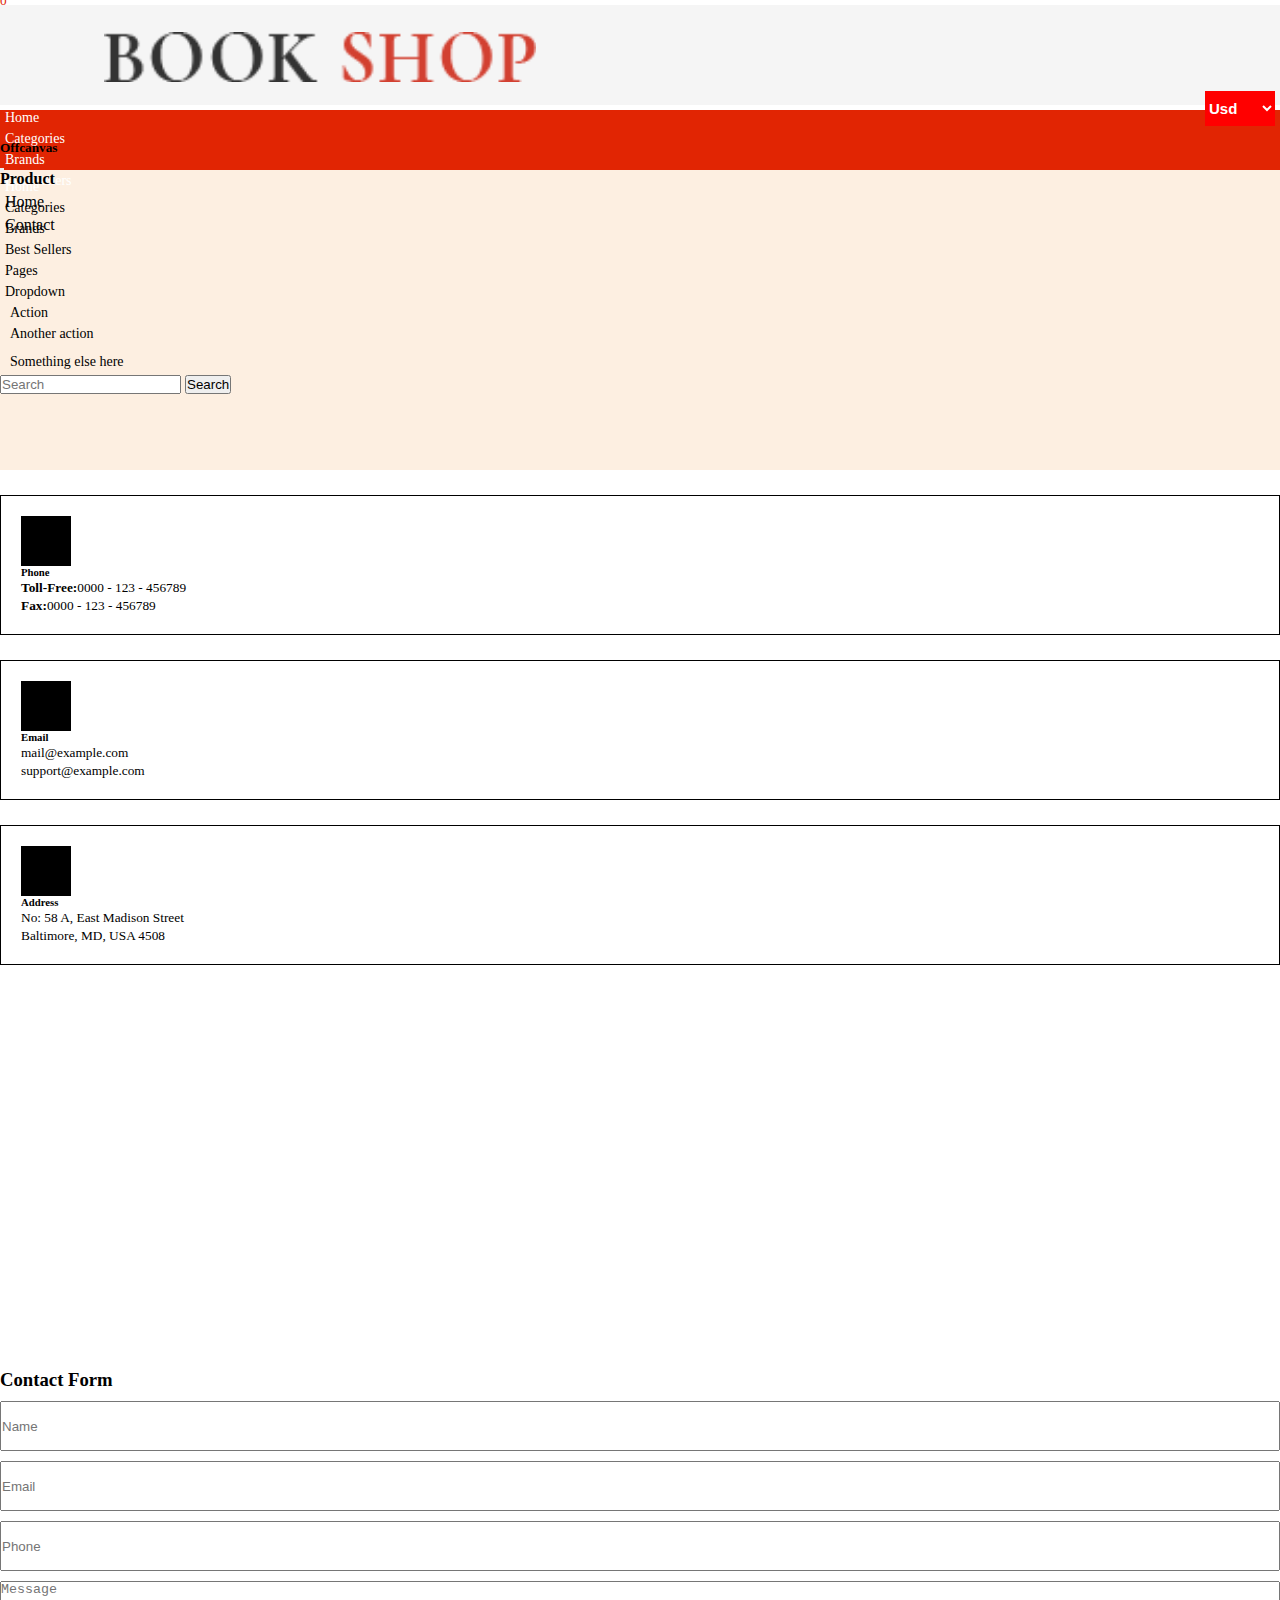
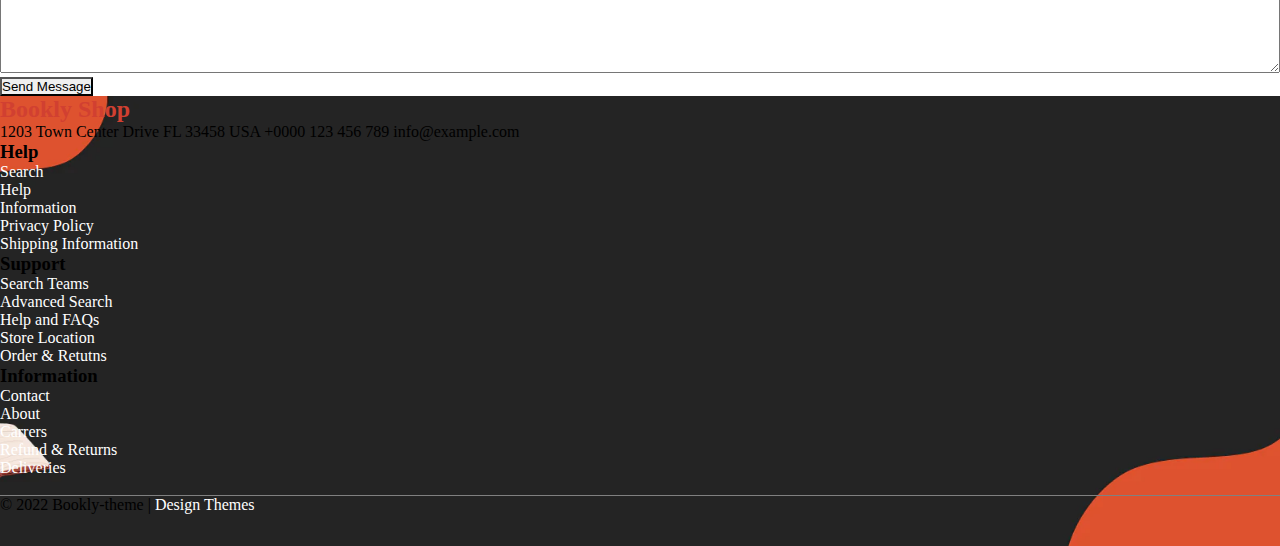
<file: Contact.html>
<!DOCTYPE html>
<html lang="en">

<head>
    <meta charset="UTF-8">
    <meta http-equiv="X-UA-Compatible" content="IE=edge">
    <meta name="viewport" content="width=device-width, initial-scale=1.0">
    <link rel="stylesheet" href="assets/scss/css/style.css">
    <link href="https://cdn.jsdelivr.net/npm/bootstrap@5.2.0-beta1/dist/css/bootstrap.min.css" rel="stylesheet"
        integrity="sha384-0evHe/X+R7YkIZDRvuzKMRqM+OrBnVFBL6DOitfPri4tjfHxaWutUpFmBp4vmVor" crossorigin="anonymous">
    <link rel="stylesheet" href="https://cdnjs.cloudflare.com/ajax/libs/font-awesome/6.1.1/css/all.min.css"
        integrity="sha512-KfkfwYDsLkIlwQp6LFnl8zNdLGxu9YAA1QvwINks4PhcElQSvqcyVLLD9aMhXd13uQjoXtEKNosOWaZqXgel0g=="
        crossorigin="anonymous" referrerpolicy="no-referrer" />
    <link rel="stylesheet" href="https://cdnjs.cloudflare.com/ajax/libs/OwlCarousel2/2.3.4/assets/owl.theme.default.css"
        integrity="sha512-OTcub78R3msOCtY3Tc6FzeDJ8N9qvQn1Ph49ou13xgA9VsH9+LRxoFU6EqLhW4+PKRfU+/HReXmSZXHEkpYoOA=="
        crossorigin="anonymous" referrerpolicy="no-referrer" />
    <link rel="stylesheet" href="https://cdnjs.cloudflare.com/ajax/libs/OwlCarousel2/2.3.4/assets/owl.theme.default.css"
        integrity="sha512-OTcub78R3msOCtY3Tc6FzeDJ8N9qvQn1Ph49ou13xgA9VsH9+LRxoFU6EqLhW4+PKRfU+/HReXmSZXHEkpYoOA=="
        crossorigin="anonymous" referrerpolicy="no-referrer" />
    <link rel="stylesheet" href="assets/scss/css/owl.carousel.css">
    <title>Contact</title>
</head>

<body>
    <header>
        <nav class="d-flex align-items-center">
            <div class="container">
                <div class="row align-items-center">
                    <div class="customer-function  col-lg-4 col-md-4 col-sm-4">
                        <ul class="d-flex">
                            <li>
                                <a href="">
                                    <i class="fa-solid fa-cart-shopping"></i>
                                    <sup>0</sup>
                                </a>
                            </li>
                            <li><a href=""><i class="fa-solid fa-heart"></i></a></li>
                            <li><a href=""><i class="fa-solid fa-clone"></i></a></li>
                        </ul>
                    </div>
                    <div class="logo col-lg-4 col-md-4 col-sm-4">
                        <img src="/assets/Image/Logo/logo_png_300x300.jpg" alt="">
                    </div>
                    <div class="service col-lg-4 col-md-4 col-sm-4">
                        <ul class="d-flex">
                            <li>
                                <select name="" id="">
                                    <option value="">Usd</option>
                                </select>
                            </li>
                            <li><a href=""><i class="fa-solid fa-id-badge"></i></a></li>
                            <li><a href=""><i class="fa-solid fa-magnifying-glass"></i></a></li>
                        </ul>
                    </div>
                </div>
            </div>
        </nav>
    </header>
    <main>
        <section id="navbars" class="">
            <nav class="navbar d-flex " style="background-color: transparent;">
                <div class="container">
                    <div class="row w-100">
                        <div class="pages col-lg-8">
                            <ul class="d-flex justify-content-around">
                                <li><a href="Index.html">Home</a></li>
                                <li class="controll"><a href="Collections.html" class="category">
                                        <span>Categories</span><span class="ms-3"><i
                                                class="fa-solid fa-sort-down"></i></span>

                                    </a>

                                    <div class="container fluid">
                                        <div class="row">
                                            <div class="col-lg-3 col-md-12 col-sm-12 col-12">
                                                <div class="book">
                                                    <img src="/assets/Image/Category Book/shop-new-100.webp" alt="">
                                                    <div class="book-info">
                                                        <a href=""><span>Endless Summer</span><span
                                                                class="ms-2">$210</span></a>
                                                    </div>
                                                </div>
                                            </div>
                                            <div class="col-lg-3 col-md-12 col-sm-12 col-12">
                                                <div class="book">
                                                    <img src="/assets/Image/Category Book/shop-new-30.webp" alt="">
                                                    <div class="book-info">
                                                        <a href=""><span>Fresh Healthy Eat</span><span
                                                                class="ms-2">$110</span></a>
                                                    </div>
                                                </div>
                                            </div>
                                            <div class="col-lg-3 col-md-12 col-sm-12 col-12">
                                                <div class="book">
                                                    <img src="/assets/Image/Category Book/shop-new-4.webp" alt="">
                                                    <div class="book-info">
                                                        <a href=""><span>Book for a Cause</span><span
                                                                class="ms-2">$110</span></a>
                                                    </div>
                                                </div>
                                            </div>
                                            <div class="col-lg-3 col-md-12 col-sm-12 col-12">
                                                <div class="book">
                                                    <img src="/assets/Image/Category Book/shop-new-95_b0b53360-a171-427b-9dc6-0bf965bcfdae.webp"
                                                        alt="">
                                                    <div class="book-info">
                                                        <a href=""><span>Adventurous Eating</span><span
                                                                class="ms-2">$500</span></a>
                                                    </div>
                                                </div>
                                            </div>
                                        </div>
                                    </div>
                                </li>
                                <li><a href="Brands.html">Brands</a></li>
                                <li><a href="BestSellers.html">Best Sellers</a></li>
                                <li class="page-controller"><a href=""><span>Pages</span><span class="ms-3"><i
                                                class="fa-solid fa-sort-down"></i></span></a>
                                    <div class="site-pages">
                                        <ul>
                                            <li><a href="About.html">About Us</a></li>
                                            <li><a href="Blog.html">Blog</a></li>
                                            <li><a href="FAQ.html">FAQ's</a></li>
                                            <li><a href="Contact.html">Contact us</a></li>
                                        </ul>
                                    </div>
                                </li>
                            </ul>
                        </div>
                    </div>
                    <button class="navbar-toggler bars" type="button" data-bs-toggle="offcanvas"
                        data-bs-target="#offcanvasNavbar" aria-controls="offcanvasNavbar">
                        <span class="navbar-toggler-icon"></span>
                        <span>Menu</span>
                    </button>
                    <div class="offcanvas offcanvas-end" tabindex="-1" id="offcanvasNavbar"
                        aria-labelledby="offcanvasNavbarLabel">
                        <div class="offcanvas-header">
                            <h5 class="offcanvas-title" style="color: black;" id="offcanvasNavbarLabel">Offcanvas</h5>
                            <button type="button" class="btn-close" data-bs-dismiss="offcanvas"
                                aria-label="Close"></button>
                        </div>
                        <div class="offcanvas-body">
                            <ul class="navbar-nav justify-content-end flex-grow-1 pe-3">
                                <li><a href="">Home</a></li>
                                <li class="fluid-controll"><a href="Collections.html" class="category"
                                        style="color: black;">
                                        <span>Categories</span><span class="ms-3"><i
                                                class="fa-solid fa-sort-down"></i></span>

                                    </a>
                                </li>
                                <li><a href="" style="color: black;">Brands</a></li>
                                <li><a href="" style="color: black;">Best Sellers</a></li>
                                <li><a href="" style="color: black;"><span>Pages</span><span class="ms-3"><i
                                                class="fa-solid fa-sort-down"></i></span></a></li>
                                <li class="nav-item dropdown">
                                    <a class="nav-link dropdown-toggle" style="color: black;" href="#"
                                        id="offcanvasNavbarDropdown" role="button" data-bs-toggle="dropdown"
                                        aria-expanded="false">
                                        Dropdown
                                    </a>
                                    <ul class="dropdown-menu" aria-labelledby="offcanvasNavbarDropdown">
                                        <li><a class="dropdown-item" style="color: black;" href="#">Action</a></li>
                                        <li><a class="dropdown-item" style="color: black;" href="#">Another action</a>
                                        </li>
                                        <li>
                                            <hr class="dropdown-divider">
                                        </li>
                                        <li><a class="dropdown-item" style="color: black;" href="#">Something else
                                                here</a></li>
                                    </ul>
                                </li>
                            </ul>
                            <form class="d-flex" role="search">
                                <input class="form-control me-2" type="search" placeholder="Search" aria-label="Search">
                                <button class="btn btn-outline-success" style="color: black;"
                                    type="submit">Search</button>
                            </form>
                        </div>
                    </div>
                </div>
            </nav>
        </section>
        <section id="intro">
            <div class="container">
                <div class="write  d-flex justify-content-center align-items-center">
                    <div class="texts">
                        <h4 class="text-center">Product</h4>
                        <ul class="d-flex justify-content-around">
                            <li><a href="Index.html">Home</a></li>
                            <li><a href="">Contact</a></li>
                        </ul>
                    </div>
                </div>
            </div>
        </section>
        <section id="contact-section" class="py-5">
            <div class="container">
                <div class="row">
                    <div class="col-lg-4">
                        <div class="infos">
                            <div class="phone-box contact-box">
                                <i class="fa-solid fa-phone"></i>
                            </div>
                            <h6 class="mt-4">Phone</h6>
                            <small class="mt-3"><strong>Toll-Free:</strong>0000 - 123 - 456789</small> <br>
                            <small><strong>Fax:</strong>0000 - 123 - 456789</small>
                        </div>
                    </div>
                    <div class="col-lg-4">
                        <div class="infos">
                            <div class="email-box contact-box">
                                <i class="fa-solid fa-envelope"></i>
                            </div>
                            <h6 class="mt-4">Email</h6>
                            <small class="mt-3">mail@example.com</small> <br>
                            <small>support@example.com</small>
                        </div>
                    </div>
                    <div class="col-lg-4">
                        <div class="infos">
                            <div class="location-box contact-box">
                                <i class="fa-solid fa-location-arrow"></i>
                            </div>
                            <h6 class="mt-4">Address</h6>
                            <small>No: 58 A, East Madison Street</small> <br>
                            <small>Baltimore, MD, USA 4508</small>
                        </div>
                    </div>
                    <div class="col-lg-12 row mt-5 send-message">
                        <div class="mb-5 col-lg-6 frame">
                            <iframe style="height: 400px"
                                src="https://www.google.com/maps/embed?pb=!1m16!1m12!1m3!1d2965.0824050173574!2d-93.63905729999999!3d41.998507000000004!2m3!1f0!2f0!3f0!3m2!1i1024!2i768!4f13.1!2m1!1sWebFilings%2C+University+Boulevard%2C+Ames%2C+IA!5e0!3m2!1sen!2sus!4v1390839289319"
                                width="100%" height="200" frameborder="0" style="border:0"></iframe>
                        </div>
                        <div class="col-lg-6">
                            <h3>Contact Form</h3>
                            <form action="" class="forms">
                                <input type="text" placeholder="Name"> <br>
                                <input type="text" placeholder="Email"> <br>
                                <input type="text" placeholder="Phone"> <br>
                                <textarea name="" id="" cols="30" rows="6" placeholder="Message"></textarea>
                            </form>
                            <button class="btn btn-danger mt-3 sent">Send Message</button>
                        </div>
                    </div>
                </div>
            </div>
        </section>
    </main>
    <footer>
        <section id="footer-section" style="background-image: url(assets/Image/Others/footer.webp);" class="py-3">
            <div class="container">
                <div class="row text-light mt-5">
                    <div class="col-lg-3 col-md-6 col-sm-6 col-12">
                        <h2>Bookly Shop</h2>
                        <p>1203 Town Center
                            Drive FL 33458 USA
                            +0000 123 456 789
                            info@example.com</p>
                    </div>
                    <div class="col-lg-3 col-md-6 col-sm-6 col-12">
                        <h3>Help</h3>
                        <ul>
                            <li><a href="">Search</a></li>
                            <li><a href="">Help</a></li>
                            <li><a href="">Information</a></li>
                            <li><a href="">Privacy Policy</a></li>
                            <li><a href="">Shipping Information</a></li>
                        </ul>
                    </div>
                    <div class="col-lg-3 col-md-6 col-sm-6 col-12">
                        <h3>Support</h3>
                        <ul>
                            <li><a href="">Search Teams</a></li>
                            <li><a href="">Advanced Search</a></li>
                            <li><a href="">Help and FAQs</a></li>
                            <li><a href="">Store Location</a></li>
                            <li><a href="">Order & Retutns</a></li>
                        </ul>
                    </div>
                    <div class="col-lg-3 col-md-6 col-sm-6 col-12">
                        <h3>Information</h3>
                        <ul>
                            <li><a href="">Contact</a></li>
                            <li><a href="">About</a></li>
                            <li><a href="">Carrers</a></li>
                            <li><a href="">Refund & Returns</a></li>
                            <li><a href="">Deliveries</a></li>
                        </ul>
                    </div>
                </div>
                <div class="social text-light col-lg-12 d-flex">
                    <div class="social-icons">
                        <i class="fa-brands fa-google"></i>
                        <i class="fa-brands fa-twitter"></i>
                        <i class="fa-brands fa-facebook"></i>
                        <i class="fa-brands fa-tumblr"></i>
                        <i class="fa-brands fa-instagram"></i>
                        <i class="fa-brands fa-pinterest"></i>
                    </div>
                </div>
            </div>
            <div class="endl text-light text-center">
                <div class="licence d-flex align-items-center justify-content-center"">
                <p>© 2022 Bookly-theme | <a href="" style=" text-decoration: none; color: white;">Design Themes</a></p>
                </div>
            </div>
        </section>
    </footer>
</body>

</html>
</file>
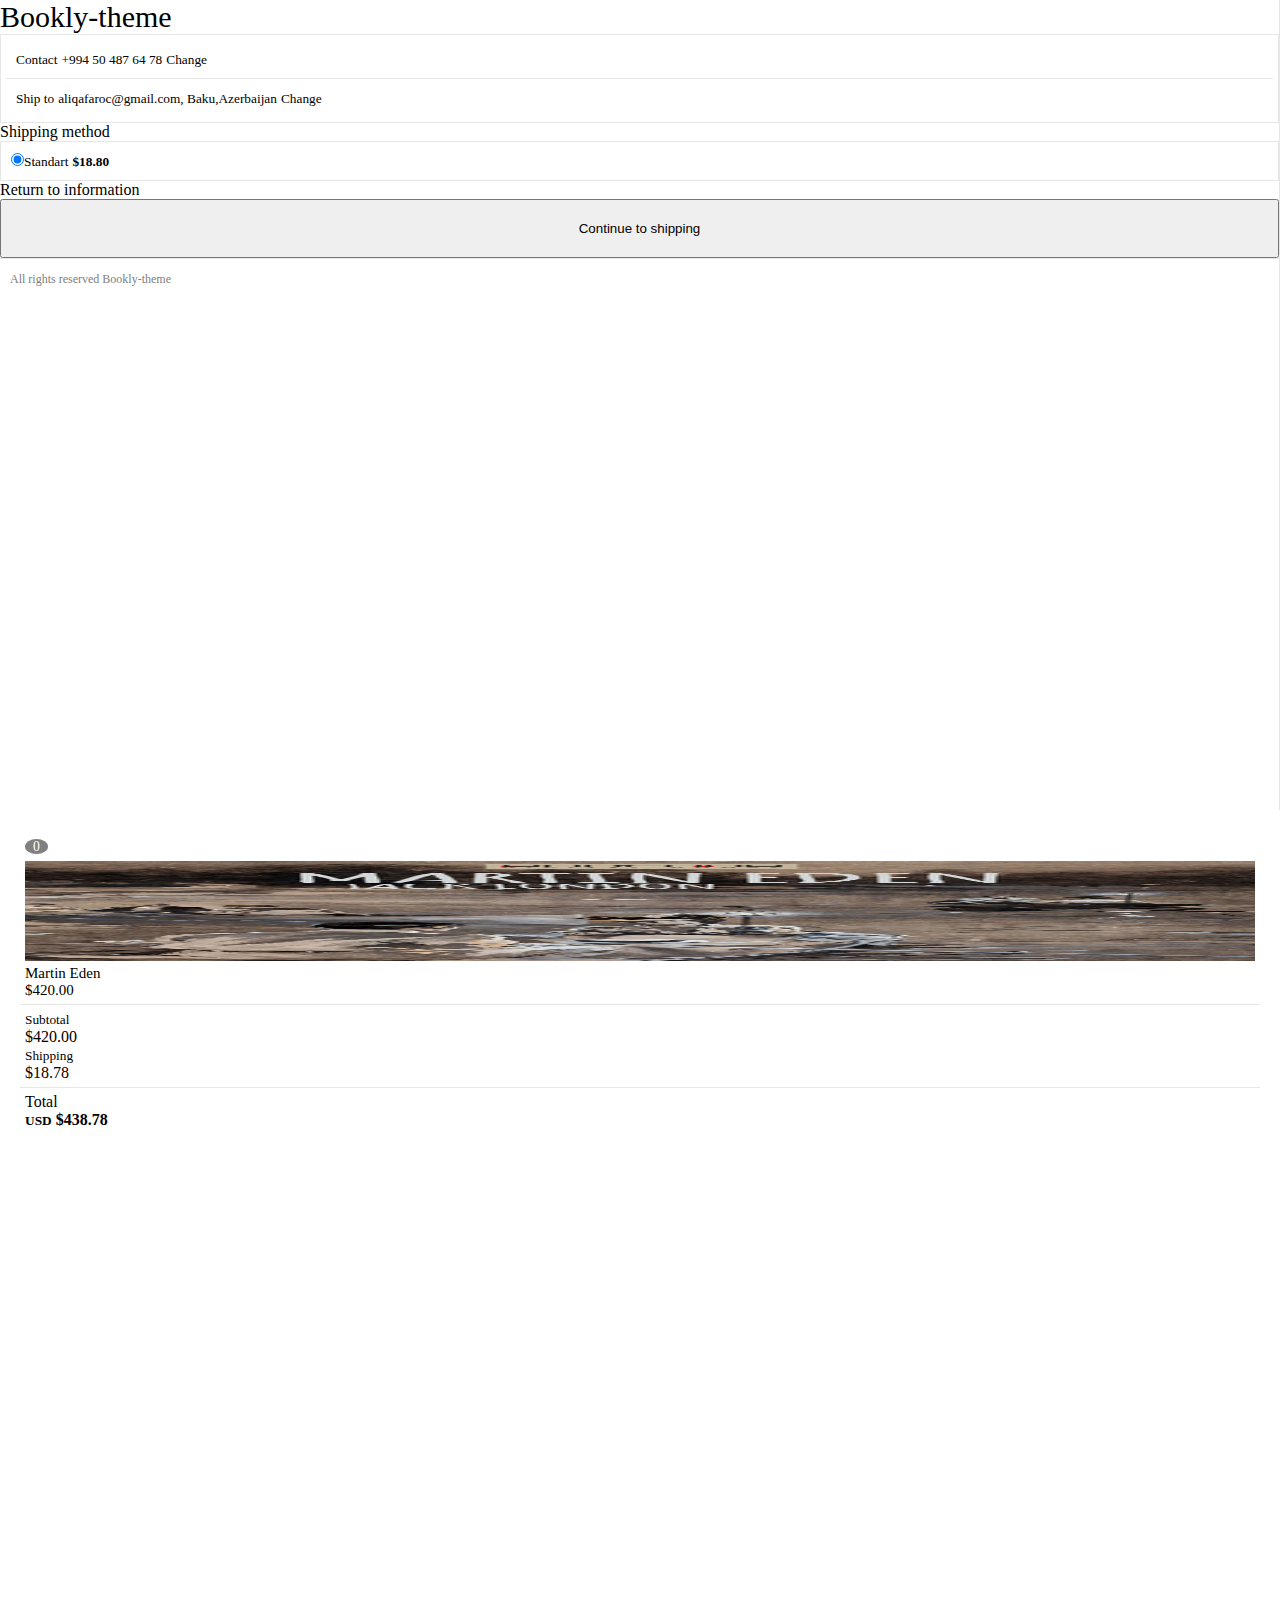
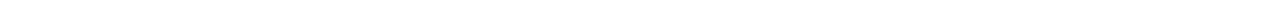
<file: ContinuePayment.html>
<!DOCTYPE html>
<html lang="en">

<head>
    <meta charset="UTF-8">
    <meta http-equiv="X-UA-Compatible" content="IE=edge">
    <meta name="viewport" content="width=device-width, initial-scale=1.0">
    <link href="https://cdn.jsdelivr.net/npm/bootstrap@5.2.0-beta1/dist/css/bootstrap.min.css" rel="stylesheet"
        integrity="sha384-0evHe/X+R7YkIZDRvuzKMRqM+OrBnVFBL6DOitfPri4tjfHxaWutUpFmBp4vmVor" crossorigin="anonymous">
    <link rel="stylesheet" href="https://cdnjs.cloudflare.com/ajax/libs/font-awesome/6.1.1/css/all.min.css"
        integrity="sha512-KfkfwYDsLkIlwQp6LFnl8zNdLGxu9YAA1QvwINks4PhcElQSvqcyVLLD9aMhXd13uQjoXtEKNosOWaZqXgel0g=="
        crossorigin="anonymous" referrerpolicy="no-referrer" />
    <link rel="stylesheet" href="https://cdnjs.cloudflare.com/ajax/libs/OwlCarousel2/2.3.4/assets/owl.theme.default.css"
        integrity="sha512-OTcub78R3msOCtY3Tc6FzeDJ8N9qvQn1Ph49ou13xgA9VsH9+LRxoFU6EqLhW4+PKRfU+/HReXmSZXHEkpYoOA=="
        crossorigin="anonymous" referrerpolicy="no-referrer" />
    <link rel="stylesheet" href="https://cdnjs.cloudflare.com/ajax/libs/OwlCarousel2/2.3.4/assets/owl.theme.default.css"
        integrity="sha512-OTcub78R3msOCtY3Tc6FzeDJ8N9qvQn1Ph49ou13xgA9VsH9+LRxoFU6EqLhW4+PKRfU+/HReXmSZXHEkpYoOA=="
        crossorigin="anonymous" referrerpolicy="no-referrer" />
    <link rel="stylesheet" href="assets/scss/css/owl.carousel.css">
    <link rel="stylesheet" href="assets/scss/css/style.css">
    <title>Payment</title>
</head>

<body>
    <main>
        <section id="data-payment" class="py-5">
            <div class="container">
                <div class="row">
                    <div class="col-lg-6 col-md-12 col-sm-12 col-12 continue"
                        style="border-right: 1px solid #e6e6e6; height: 90vh;">
                        <div class="data-user">
                            <p class="title">Bookly-theme</p>
                            <div class="payments row bg-light">
                                <div class="col-lg-6 shopping d-flex">
                                    <span><svg width="20" height="19" xmlns="http://www.w3.org/2000/svg"
                                            class="order-summary-toggle__icon">
                                            <path
                                                d="M17.178 13.088H5.453c-.454 0-.91-.364-.91-.818L3.727 1.818H0V0h4.544c.455 0 .91.364.91.818l.09 1.272h13.45c.274 0 .547.09.73.364.18.182.27.454.18.727l-1.817 9.18c-.09.455-.455.728-.91.728zM6.27 11.27h10.09l1.454-7.362H5.634l.637 7.362zm.092 7.715c1.004 0 1.818-.813 1.818-1.817s-.814-1.818-1.818-1.818-1.818.814-1.818 1.818.814 1.817 1.818 1.817zm9.18 0c1.004 0 1.817-.813 1.817-1.817s-.814-1.818-1.818-1.818-1.818.814-1.818 1.818.814 1.817 1.818 1.817z">
                                            </path>
                                        </svg></span>
                                    <div class="show-hide d-flex ms-2">
                                        <div class="orders">
                                            <span class="order show">Show order summary</span>
                                            <span class="order hide">Hide order summary</span>
                                        </div>
                                        <div class="down-up mt-1 ms-1">
                                            <i class="fa-solid fa-angle-down down btn-manager"></i>
                                            <i class="fa-solid fa-angle-up up btn-manager"></i>
                                        </div>
                                    </div>
                                </div>
                                <div class="product-datas mt-2">
                                    <div class="book-infos d-flex justify-content-between">
                                        <div class="book-image">
                                            <sup class="sup">0</sup>
                                            <img src="assets/Image/Library/MartinEden.jpeg" alt="">
                                        </div>
                                        <div class="book-name d-flex align-items-center justify-content-end">
                                            <p>Martin Eden</p>
                                        </div>
                                        <div class="book-price d-flex align-items-center">
                                            <p>$420.00</p>
                                        </div>
                                    </div>
                                    <div class="product-price">
                                        <div class="subtotal d-flex justify-content-between">
                                            <small>Subtotal</small>
                                            <p>$420.00</p>
                                        </div>
                                        <div class="shipping d-flex justify-content-between">
                                            <small>Shipping</small>
                                            <p>$18.78</p>
                                        </div>
                                    </div>
                                    <div class="total-price d-flex justify-content-between">
                                        <p>Total</p>
                                        <span><small>USD</small> $438.78</span>
                                    </div>
                                </div>
                            </div>
                            <div class="contacts w-100">
                                <div class="contact row justify-content-around align-items-center">
                                    <small class="col-lg-4 col-md-12 col-sm-12 col-12">Contact</small>
                                    <small class="col-lg-4 justify-content-start">+994 50 487 64 78</small>
                                    <small class="col-lg-4"><a href="Transaction.html">Change</a></small>
                                </div>

                                <div class="ship-to row justify-content-around align-items-center">
                                    <small class="col-lg-4 col-md-12 col-sm-12 col-12">Ship to</small>
                                    <small
                                        class="col-lg-4 col-md-12 col-sm-12 col-12 justify-content-start">aliqafaroc@gmail.com,
                                        Baku,Azerbaijan</small>
                                    <small class="col-lg-4"><a href="Transaction.html">Change</a></small>
                                </div>

                            </div>

                        </div>
                        <p class="mt-5">Shipping method</p>
                        <div class="shipping-method mt-2">
                            <div class="standart row">
                                <span class="col-lg-6"><input class="input-radio" data-checkout-total-shipping="$18.80"
                                        data-checkout-total-shipping-cents="1880"
                                        data-checkout-discounted-shipping-price="18.80"
                                        data-checkout-shipping-rate="$18.80"
                                        data-checkout-original-shipping-rate="$18.80"
                                        data-checkout-total-price="$428.80" data-checkout-total-price-cents="42880"
                                        data-checkout-payment-due="$428.80" data-checkout-payment-due-cents="42880"
                                        data-checkout-payment-subform="required" data-checkout-subtotal-price="$410.00"
                                        data-checkout-subtotal-price-cents="41000" data-checkout-total-taxes="$0.00"
                                        data-checkout-total-taxes-cents="0"
                                        data-checkout-multiple-shipping-rates-group="false"
                                        data-backup="shopify-Standard-18.80" type="radio" value="shopify-Standard-18.80"
                                        checked="checked" name="checkout[shipping_rate][id]"
                                        id="checkout_shipping_rate_id_shopify-standard-18_80"><small class="ms-2">Standart</small></span>
                                        <small class="col-lg-6 d-flex justify-content-end"><strong>$18.80</strong></small>
                            </div>
                            
                        </div>
                        <div class="col-12 row mt-3">
                            <div class="col-lg-6 col-md-12  d-flex align-items-center">
                                 <span><i class="fa-solid fa-chevron-left"></i><span class="ms-1"><a href="Product.html">Return to information</a></span></span>
                            </div>
                            <div class="col-lg-6 col-md-12 submit-btn">
                                <button type="submit" class="btn btn-dark btn-sub">Continue to shipping</button>
                              </div>
                          </div>
                        <div class="right mt-5">
                            <small>All rights reserved Bookly-theme</small>
                        </div>
                    </div>
                    <div class="col-lg-6 bg-light product-transaction" style="height: 90vh;">
                        <div class="payments-large row bg-light">
                            <div class="product-datas-large mt-2">
                                <div class="book-infos d-flex justify-content-between">
                                    <div class="book-image">
                                        <sup class="sup">0</sup>
                                        <img src="assets/Image/Library/MartinEden.jpeg" alt="">
                                    </div>
                                    <div class="book-name d-flex align-items-center justify-content-end">
                                        <p>Martin Eden</p>
                                    </div>
                                    <div class="book-price d-flex align-items-center">
                                        <p>$420.00</p>
                                    </div>
                                </div>
                                <div class="product-price">
                                    <div class="subtotal d-flex justify-content-between">
                                        <small>Subtotal</small>
                                        <p>$420.00</p>
                                    </div>
                                    <div class="shipping d-flex justify-content-between">
                                        <small>Shipping</small>
                                        <p>$18.78</p>
                                    </div>
                                </div>
                                <div class="total-price d-flex justify-content-between">
                                    <p>Total</p>
                                    <span><small>USD</small> $438.78</span>
                                </div>
                            </div>
                        </div>
                    </div>
                </div>
            </div>
        </section>
    </main>

    <script src="https://code.jquery.com/jquery-3.6.0.min.js"
        integrity="sha256-/xUj+3OJU5yExlq6GSYGSHk7tPXikynS7ogEvDej/m4=" crossorigin="anonymous"></script>
    <script src="https://cdn.jsdelivr.net/npm/bootstrap@5.2.0-beta1/dist/js/bootstrap.bundle.min.js"
        integrity="sha384-pprn3073KE6tl6bjs2QrFaJGz5/SUsLqktiwsUTF55Jfv3qYSDhgCecCxMW52nD2"
        crossorigin="anonymous"></script>
    <script src="https://cdnjs.cloudflare.com/ajax/libs/OwlCarousel2/2.3.4/owl.carousel.min.js"
        integrity="sha512-bPs7Ae6pVvhOSiIcyUClR7/q2OAsRiovw4vAkX+zJbw3ShAeeqezq50RIIcIURq7Oa20rW2n2q+fyXBNcU9lrw=="
        crossorigin="anonymous" referrerpolicy="no-referrer"></script>

    <script src="assets/Js/transaction.js">

    </script>
</body>

</html>
</file>
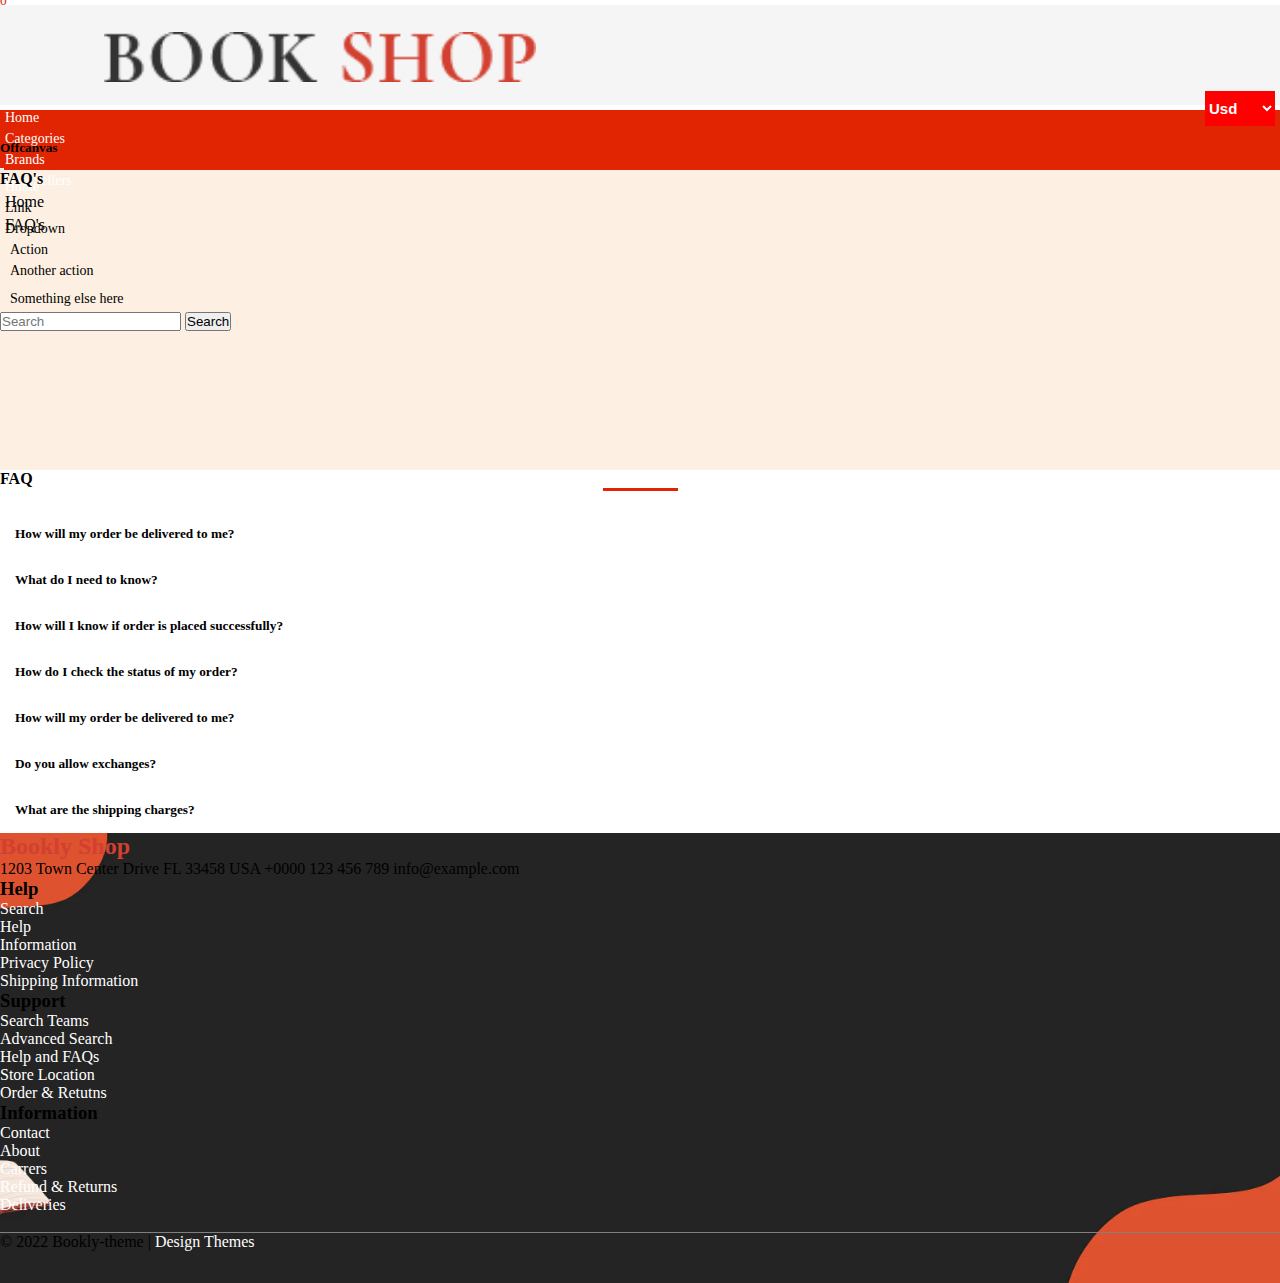
<file: FAQ.html>
<!DOCTYPE html>
<html lang="en">
<meta charset="UTF-8">
<meta http-equiv="X-UA-Compatible" content="IE=edge">
<meta name="viewport" content="width=device-width, initial-scale=1.0">
<link rel="stylesheet" href="assets/scss/css/style.css">
<link href="https://cdn.jsdelivr.net/npm/bootstrap@5.2.0-beta1/dist/css/bootstrap.min.css" rel="stylesheet"
    integrity="sha384-0evHe/X+R7YkIZDRvuzKMRqM+OrBnVFBL6DOitfPri4tjfHxaWutUpFmBp4vmVor" crossorigin="anonymous">
<link rel="stylesheet" href="https://cdnjs.cloudflare.com/ajax/libs/font-awesome/6.1.1/css/all.min.css"
    integrity="sha512-KfkfwYDsLkIlwQp6LFnl8zNdLGxu9YAA1QvwINks4PhcElQSvqcyVLLD9aMhXd13uQjoXtEKNosOWaZqXgel0g=="
    crossorigin="anonymous" referrerpolicy="no-referrer" />
<link rel="stylesheet" href="https://cdnjs.cloudflare.com/ajax/libs/OwlCarousel2/2.3.4/assets/owl.theme.default.css"
    integrity="sha512-OTcub78R3msOCtY3Tc6FzeDJ8N9qvQn1Ph49ou13xgA9VsH9+LRxoFU6EqLhW4+PKRfU+/HReXmSZXHEkpYoOA=="
    crossorigin="anonymous" referrerpolicy="no-referrer" />
<link rel="stylesheet" href="https://cdnjs.cloudflare.com/ajax/libs/OwlCarousel2/2.3.4/assets/owl.theme.default.css"
    integrity="sha512-OTcub78R3msOCtY3Tc6FzeDJ8N9qvQn1Ph49ou13xgA9VsH9+LRxoFU6EqLhW4+PKRfU+/HReXmSZXHEkpYoOA=="
    crossorigin="anonymous" referrerpolicy="no-referrer" />
<link rel="stylesheet" href="assets/scss/css/owl.carousel.css">
<title>FAQ</title>

<body>
    <header>
        <nav class="d-flex align-items-center">
            <div class="container">
                <div class="row align-items-center">
                    <div class="customer-function  col-lg-4 col-md-4 col-sm-4">
                        <ul class="d-flex">
                            <li>
                                <a href="">
                                    <i class="fa-solid fa-cart-shopping"></i>
                                    <sup>0</sup>
                                </a>
                            </li>
                            <li><a href=""><i class="fa-solid fa-heart"></i></a></li>
                            <li><a href=""><i class="fa-solid fa-clone"></i></a></li>
                        </ul>
                    </div>
                    <div class="logo col-lg-4 col-md-4 col-sm-4">
                        <img src="/assets/Image/Logo/logo_png_300x300.jpg" alt="">
                    </div>
                    <div class="service col-lg-4 col-md-4 col-sm-4">
                        <ul class="d-flex">
                            <li>
                                <select name="" id="">
                                    <option value="">Usd</option>
                                </select>
                            </li>
                            <li><a href=""><i class="fa-solid fa-id-badge"></i></a></li>
                            <li><a href=""><i class="fa-solid fa-magnifying-glass"></i></a></li>
                        </ul>
                    </div>
                </div>
            </div>
        </nav>
    </header>
    <main>
        <section id="navbars" class="">
            <nav class="navbar d-flex " style="background-color: transparent;">
                <div class="container">
                    <div class="row w-100">
                        <div class="pages col-lg-8">
                            <ul class="d-flex justify-content-around">
                                <li><a href="Index.html">Home</a></li>
                                <li class="controll"><a href="Collections.html" class="category">
                                        <span>Categories</span><span class="ms-3"><i
                                                class="fa-solid fa-sort-down"></i></span>

                                    </a>

                                    <div class="container fluid">
                                        <div class="row">
                                            <div class="col-lg-3 col-md-12 col-sm-12 col-12">
                                                <div class="book">
                                                    <img src="/assets/Image/Category Book/shop-new-100.webp" alt="">
                                                    <div class="book-info">
                                                        <a href=""><span>Endless Summer</span><span
                                                                class="ms-2">$210</span></a>
                                                    </div>
                                                </div>
                                            </div>
                                            <div class="col-lg-3 col-md-12 col-sm-12 col-12">
                                                <div class="book">
                                                    <img src="/assets/Image/Category Book/shop-new-30.webp" alt="">
                                                    <div class="book-info">
                                                        <a href=""><span>Fresh Healthy Eat</span><span
                                                                class="ms-2">$110</span></a>
                                                    </div>
                                                </div>
                                            </div>
                                            <div class="col-lg-3 col-md-12 col-sm-12 col-12">
                                                <div class="book">
                                                    <img src="/assets/Image/Category Book/shop-new-4.webp" alt="">
                                                    <div class="book-info">
                                                        <a href=""><span>Book for a Cause</span><span
                                                                class="ms-2">$110</span></a>
                                                    </div>
                                                </div>
                                            </div>
                                            <div class="col-lg-3 col-md-12 col-sm-12 col-12">
                                                <div class="book">
                                                    <img src="/assets/Image/Category Book/shop-new-95_b0b53360-a171-427b-9dc6-0bf965bcfdae.webp"
                                                        alt="">
                                                    <div class="book-info">
                                                        <a href=""><span>Adventurous Eating</span><span
                                                                class="ms-2">$500</span></a>
                                                    </div>
                                                </div>
                                            </div>
                                        </div>
                                    </div>
                                </li>
                                <li><a href="Brands.html">Brands</a></li>
                                <li><a href="BestSellers.html">Best Sellers</a></li>
                                <li class="page-controller"><a href=""><span>Pages</span><span class="ms-3"><i
                                                class="fa-solid fa-sort-down"></i></span></a>
                                    <div class="site-pages">
                                        <ul>
                                            <li><a href="About.html">About Us</a></li>
                                            <li><a href="Blog.html">Blog</a></li>
                                            <li><a href="FAQ.html">FAQ's</a></li>
                                            <li><a href="Contact.html">Contact us</a></li>
                                        </ul>
                                    </div>
                                </li>
                            </ul>
                        </div>

                    </div>
                    <button class="navbar-toggler bars" type="button" data-bs-toggle="offcanvas"
                        data-bs-target="#offcanvasNavbar" aria-controls="offcanvasNavbar">
                        <span class="navbar-toggler-icon"></span>
                        <span>Menu</span>
                    </button>
                    <div class="offcanvas offcanvas-end" tabindex="-1" id="offcanvasNavbar"
                        aria-labelledby="offcanvasNavbarLabel">
                        <div class="offcanvas-header">
                            <h5 class="offcanvas-title" style="color: black;" id="offcanvasNavbarLabel">Offcanvas</h5>
                            <button type="button" class="btn-close" data-bs-dismiss="offcanvas"
                                aria-label="Close"></button>
                        </div>
                        <div class="offcanvas-body">
                            <ul class="navbar-nav justify-content-end flex-grow-1 pe-3">
                                <li class="nav-item">
                                    <a class="nav-link active" aria-current="page" href="#">Home</a>
                                </li>
                                <li class="nav-item">
                                    <a class="nav-link" style="color: black;" href="#">Link</a>
                                </li>
                                <li class="nav-item dropdown">
                                    <a class="nav-link dropdown-toggle" style="color: black;" href="#"
                                        id="offcanvasNavbarDropdown" role="button" data-bs-toggle="dropdown"
                                        aria-expanded="false">
                                        Dropdown
                                    </a>
                                    <ul class="dropdown-menu" aria-labelledby="offcanvasNavbarDropdown">
                                        <li><a class="dropdown-item" style="color: black;" href="#">Action</a></li>
                                        <li><a class="dropdown-item" style="color: black;" href="#">Another action</a>
                                        </li>
                                        <li>
                                            <hr class="dropdown-divider">
                                        </li>
                                        <li><a class="dropdown-item" style="color: black;" href="#">Something else
                                                here</a></li>
                                    </ul>
                                </li>
                            </ul>
                            <form class="d-flex" role="search">
                                <input class="form-control me-2" type="search" placeholder="Search" aria-label="Search">
                                <button class="btn btn-outline-success" style="color: black;"
                                    type="submit">Search</button>
                            </form>
                        </div>
                        <div class="container fluid">
                            <div class="row">
                                <div class="col-lg-3 col-md-12 col-sm-12 col-12">
                                    <div class="book">
                                        <img src="/assets/Image/Category Book/shop-new-100.webp" alt="">
                                        <div class="book-info">
                                            <a href=""><span>Endless Summer</span><span class="ms-2">$210</span></a>
                                        </div>
                                    </div>
                                </div>
                                <div class="col-lg-3 col-md-12 col-sm-12 col-12">
                                    <div class="book">
                                        <img src="/assets/Image/Category Book/shop-new-30.webp" alt="">
                                        <div class="book-info">
                                            <a href=""><span>Fresh Healthy Eat</span><span class="ms-2">$110</span></a>
                                        </div>
                                    </div>
                                </div>
                                <div class="col-lg-3">
                                    <div class="book">
                                        <img src="/assets/Image/Category Book/shop-new-4.webp" alt="">
                                        <div class="book-info">
                                            <a href=""><span>Book for a Cause</span><span class="ms-2">$110</span></a>
                                        </div>
                                    </div>
                                </div>
                                <div class="col-lg-3 col-md-12 col-sm-12 col-12">
                                    <div class="book">
                                        <img src="/assets/Image/Category Book/shop-new-95_b0b53360-a171-427b-9dc6-0bf965bcfdae.webp"
                                            alt="">
                                        <div class="book-info">
                                            <a href=""><span>Adventurous Eating</span><span class="ms-2">$500</span></a>
                                        </div>
                                    </div>
                                </div>
                            </div>
                        </div>
                    </div>
                </div>
            </nav>
        </section>
        <section id="intro">
            <div class="container">
                <div class="write  d-flex justify-content-center align-items-center">
                    <div class="texts">
                        <h4 class="text-center">FAQ's</h4>
                        <ul class="d-flex justify-content-around">
                            <li><a href="Index.html">Home</a></li>
                            <li><a href="">FAQ's</a></li>
                        </ul>
                    </div>
                </div>
            </div>
        </section>
        <section id="faq-section" class="py-5">
            <div class="container">
                <h4 class="text-center">FAQ</h4>
                <div class="line"></div>
                <div class="row mt-5">
                    <div class="col-lg-12 questions bg-danger">
                        <div class="quest row justify-content-between">
                            <div class="minus-plus col-lg-1 col-md-2 col-sm-2 col-2">
                                <strong><i class="fa-solid fa-minus hist-minus-one btn"></i></strong>
                                <strong><i class="fa-solid fa-plus hist-plus-one btn"></i></strong>
                            </div>
                            <div class="question d-flex justify-content-start col-lg-11 col-md-10 col-sm-10 col-10">
                                <h5 class="text-light">How will my order be delivered to me?</h5>
                            </div>
                        </div>
                    </div>
                    <div class="col-lg-12 text text-one">
                        <p>Purus semper eget duis at tellus at urna condimentum. Eu volutpat odio facilisis mauris sit
                            amet massa. Nam libero justo laoreet sit. Elit sed vulputate mi sit amet mauris commodo quis
                            imperdiet. At in tellus integer feugiat scelerisque. Donec ultrices tincidunt arcu non. Vel
                            eros donec ac odio. Sit amet facilisis magna etiam tempor orci eu. Et netus et malesuada
                            fames ac turpis egestas maecenas. Fringilla urna porttitor rhoncus dolor purus non enim
                            praesent. Cras tincidunt lobortis feugiat vivamus at. Cras tincidunt lobortis feugiat
                            vivamus at augue eget.</p>
                    </div>
                    <div class="col-lg-12 questions bg-danger mt-3">
                        <div class="quest row justify-content-between">
                            <div class="minus-plus col-lg-1 col-md-2 col-sm-2 col-2">
                                <strong><i class="fa-solid fa-minus hist-minus-second btn"></i></strong>
                                <strong><i class="fa-solid fa-plus hist-plus-second btn"></i></strong>
                            </div>
                            <div class="question d-flex justify-content-start col-lg-11 col-md-10 col-sm-10 col-10">
                                <h5 class="text-light">What do I need to know?</h5>
                            </div>
                        </div>
                    </div>
                    <div class="col-lg-12 text text-second">
                        <p>Eu sem integer vitae justo eget. Ac auctor augue mauris augue neque gravida in fermentum.
                            Congue eu consequat ac felis donec et. Laoreet non curabitur gravida arcu ac tortor
                            dignissim. Auctor augue mauris augue neque gravida in fermentum et sollicitudin. Interdum
                            varius sit amet mattis vulputate enim nulla aliquet. Gravida rutrum quisque non tellus orci
                            ac auctor augue. Volutpat consequat mauris nunc congue nisi vitae suscipit tellus mauris.
                            Vitae sapien pellentesque habitant morbi tristique senectus et netus et. Vivamus arcu felis
                            bibendum ut tristique et egestas quis.</p>
                    </div>
                    <div class="col-lg-12 questions bg-danger mt-3">
                        <div class="quest row justify-content-between">
                            <div class="minus-plus col-lg-1 col-md-2 col-sm-2 col-2">
                                <strong><i class="fa-solid fa-minus hist-minus-three btn"></i></strong>
                                <strong><i class="fa-solid fa-plus hist-plus-three btn"></i></strong>
                            </div>
                            <div class="question d-flex justify-content-start col-lg-11 col-md-10 col-sm-10 col-10">
                                <h5 class="text-light">How will I know if order is placed successfully?</h5>
                            </div>
                        </div>
                    </div>
                    <div class="col-lg-12 text text-three">
                        <p>Risus ultricies tristique nulla aliquet enim tortor. Nisi est sit amet facilisis magna etiam.
                            Eu mi bibendum neque egestas congue quisque. Eget arcu dictum varius duis. Felis imperdiet
                            proin fermentum leo vel orci porta. Rhoncus urna neque viverra justo nec. Cursus turpis
                            massa tincidunt dui ut ornare lectus sit amet. Eget lorem dolor sed viverra ipsum nunc
                            aliquet bibendum enim. Morbi enim nunc faucibus a pellentesque sit amet. Pellentesque elit
                            ullamcorper dignissim cras tincidunt lobortis feugiat vivamus at. Aliquam purus sit amet
                            luctus.</p>
                    </div>
                    <div class="col-lg-12 questions bg-danger mt-3">
                        <div class="quest row justify-content-between">
                            <div class="minus-plus col-lg-1 col-md-2 col-sm-2 col-2">
                                <strong><i class="fa-solid fa-minus hist-minus-four btn"></i></strong>
                                <strong><i class="fa-solid fa-plus hist-plus-four btn"></i></strong>
                            </div>
                            <div class="question d-flex justify-content-start col-lg-11 col-md-10 col-sm-10 col-10">
                                <h5 class="text-light">How do I check the status of my order?</h5>
                            </div>
                        </div>
                    </div>
                    <div class="col-lg-12 text text-four">
                        <p>Pulvinar pellentesque habitant morbi tristique senectus et netus et. Fusce ut placerat orci
                            nulla pellentesque. Porttitor rhoncus dolor purus non enim praesent elementum facilisis.
                            Facilisis mauris sit amet massa vitae tortor condimentum lacinia. Facilisis magna etiam
                            tempor orci eu lobortis elementum nibh tellus. Faucibus nisl tincidunt eget nullam non. Urna
                            molestie at elementum eu facilisis sed odio. Viverra nam libero justo laoreet. Proin
                            sagittis nisl rhoncus mattis.</p>
                    </div>
                    <div class="col-lg-12 questions bg-danger mt-3">
                        <div class="quest row justify-content-between">
                            <div class="minus-plus col-lg-1 col-md-2 col-sm-2 col-2">
                                <strong><i class="fa-solid fa-minus hist-minus-five btn"></i></strong>
                                <strong><i class="fa-solid fa-plus hist-plus-five btn"></i></strong>
                            </div>
                            <div class="question d-flex justify-content-start col-lg-11 col-md-10 col-sm-10 col-10">
                                <h5 class="text-light">How will my order be delivered to me?</h5>
                            </div>
                        </div>
                    </div>
                    <div class="col-lg-12 text text-five">
                        <p>Purus semper eget duis at tellus at urna condimentum. Eu volutpat odio facilisis mauris sit
                            amet massa. Nam libero justo laoreet sit. Elit sed vulputate mi sit amet mauris commodo quis
                            imperdiet. At in tellus integer feugiat scelerisque. Donec ultrices tincidunt arcu non. Vel
                            eros donec ac odio. Sit amet facilisis magna etiam tempor orci eu. Et netus et malesuada
                            fames ac turpis egestas maecenas. Fringilla urna porttitor rhoncus dolor purus non enim
                            praesent. Cras tincidunt lobortis feugiat vivamus at. Cras tincidunt lobortis feugiat
                            vivamus at augue eget.</p>
                    </div>
                    <div class="col-lg-12 questions bg-danger mt-3">
                        <div class="quest row justify-content-between">
                            <div class="minus-plus col-lg-1 col-md-2 col-sm-2 col-2">
                                <strong><i class="fa-solid fa-minus hist-minus-six btn"></i></strong>
                                <strong><i class="fa-solid fa-plus hist-plus-six btn"></i></strong>
                            </div>
                            <div class="question d-flex justify-content-start col-lg-11 col-md-10 col-sm-10 col-10">
                                <h5 class="text-light">Do you allow exchanges?</h5>
                            </div>
                        </div>
                    </div>
                    <div class="col-lg-12 text text-six">
                        <p>Scelerisque purus semper eget duis at tellus at urna. Est lorem ipsum dolor sit amet
                            consectetur adipiscing elit pellentesque. Adipiscing diam donec adipiscing tristique risus
                            nec. Commodo ullamcorper a lacus vestibulum sed arcu. Quis lectus nulla at volutpat diam.
                            Enim diam vulputate ut pharetra sit amet. Elementum facilisis leo vel fringilla est. Vel
                            facilisis volutpat est velit egestas. Luctus venenatis lectus magna fringilla urna porttitor
                            rhoncus dolor. Elit at imperdiet dui accumsan sit amet nulla facilisi morbi. Mauris
                            pellentesque pulvinar pellentesque habitant morbi tristique senectus et netus..</p>
                    </div>
                    <div class="col-lg-12 questions bg-danger mt-3">
                        <div class="quest row justify-content-between">
                            <div class="minus-plus col-lg-1 col-md-2 col-sm-2 col-2">
                                <strong><i class="fa-solid fa-minus hist-minus-seven btn"></i></strong>
                                <strong><i class="fa-solid fa-plus hist-plus-seven btn"></i></strong>
                            </div>
                            <div class="question d-flex justify-content-start col-lg-11 col-md-10 col-sm-10 col-10">
                                <h5 class="text-light">What are the shipping charges?</h5>
                            </div>
                        </div>
                    </div>
                    <div class="col-lg-12 text text-seven">
                        <p>Sit amet aliquam id diam maecenas ultricies. Adipiscing at in tellus integer feugiat
                            scelerisque varius morbi. Nibh tortor id aliquet lectus proin nibh nisl condimentum id.
                            Risus in hendrerit gravida rutrum quisque non. Suspendisse ultrices gravida dictum fusce ut.
                            Donec pretium vulputate sapien nec. Elementum curabitur vitae nunc sed velit. Integer
                            feugiat scelerisque varius morbi enim nunc faucibus a. Cras ornare arcu dui vivamus arcu
                            felis bibendum. Consectetur adipiscing elit pellentesque habitant morbi tristique senectus
                            et. Sit amet mauris commodo quis imperdiet massa tincidunt nunc.</p>
                    </div>
                </div>
            </div>
        </section>
    </main>
    <footer>
        <section id="footer-section" style="background-image: url(assets/Image/Others/footer.webp);" class="py-3">
            <div class="container">
                <div class="row text-light mt-5">
                    <div class="col-lg-3 col-md-6 col-sm-6 col-12">
                        <h2>Bookly Shop</h2>
                        <p>1203 Town Center
                            Drive FL 33458 USA
                            +0000 123 456 789
                            info@example.com</p>
                    </div>
                    <div class="col-lg-3 col-md-6 col-sm-6 col-12">
                        <h3>Help</h3>
                        <ul>
                            <li><a href="">Search</a></li>
                            <li><a href="">Help</a></li>
                            <li><a href="">Information</a></li>
                            <li><a href="">Privacy Policy</a></li>
                            <li><a href="">Shipping Information</a></li>
                        </ul>
                    </div>
                    <div class="col-lg-3 col-md-6 col-sm-6 col-12">
                        <h3>Support</h3>
                        <ul>
                            <li><a href="">Search Teams</a></li>
                            <li><a href="">Advanced Search</a></li>
                            <li><a href="">Help and FAQs</a></li>
                            <li><a href="">Store Location</a></li>
                            <li><a href="">Order & Retutns</a></li>
                        </ul>
                    </div>
                    <div class="col-lg-3 col-md-6 col-sm-6 col-12">
                        <h3>Information</h3>
                        <ul>
                            <li><a href="">Contact</a></li>
                            <li><a href="">About</a></li>
                            <li><a href="">Carrers</a></li>
                            <li><a href="">Refund & Returns</a></li>
                            <li><a href="">Deliveries</a></li>
                        </ul>
                    </div>
                </div>
                <div class="social text-light col-lg-12 d-flex">
                    <div class="social-icons">
                        <i class="fa-brands fa-google"></i>
                        <i class="fa-brands fa-twitter"></i>
                        <i class="fa-brands fa-facebook"></i>
                        <i class="fa-brands fa-tumblr"></i>
                        <i class="fa-brands fa-instagram"></i>
                        <i class="fa-brands fa-pinterest"></i>
                    </div>
                </div>
            </div>
            <div class="endl text-light text-center">
                <div class="licence d-flex align-items-center justify-content-center"">
                <p>© 2022 Bookly-theme | <a href="" style=" text-decoration: none; color: white;">Design Themes</a></p>
                </div>
            </div>
        </section>
    </footer>
    <script src="https://code.jquery.com/jquery-3.6.0.min.js"
        integrity="sha256-/xUj+3OJU5yExlq6GSYGSHk7tPXikynS7ogEvDej/m4=" crossorigin="anonymous"></script>
    <script src="https://cdn.jsdelivr.net/npm/bootstrap@5.2.0-beta1/dist/js/bootstrap.bundle.min.js"
        integrity="sha384-pprn3073KE6tl6bjs2QrFaJGz5/SUsLqktiwsUTF55Jfv3qYSDhgCecCxMW52nD2"
        crossorigin="anonymous"></script>
    <script src="https://cdnjs.cloudflare.com/ajax/libs/OwlCarousel2/2.3.4/owl.carousel.min.js"
        integrity="sha512-bPs7Ae6pVvhOSiIcyUClR7/q2OAsRiovw4vAkX+zJbw3ShAeeqezq50RIIcIURq7Oa20rW2n2q+fyXBNcU9lrw=="
        crossorigin="anonymous" referrerpolicy="no-referrer"></script>
    <script src="assets/Js/FAQ.js"></script>
</body>

</html>
</file>
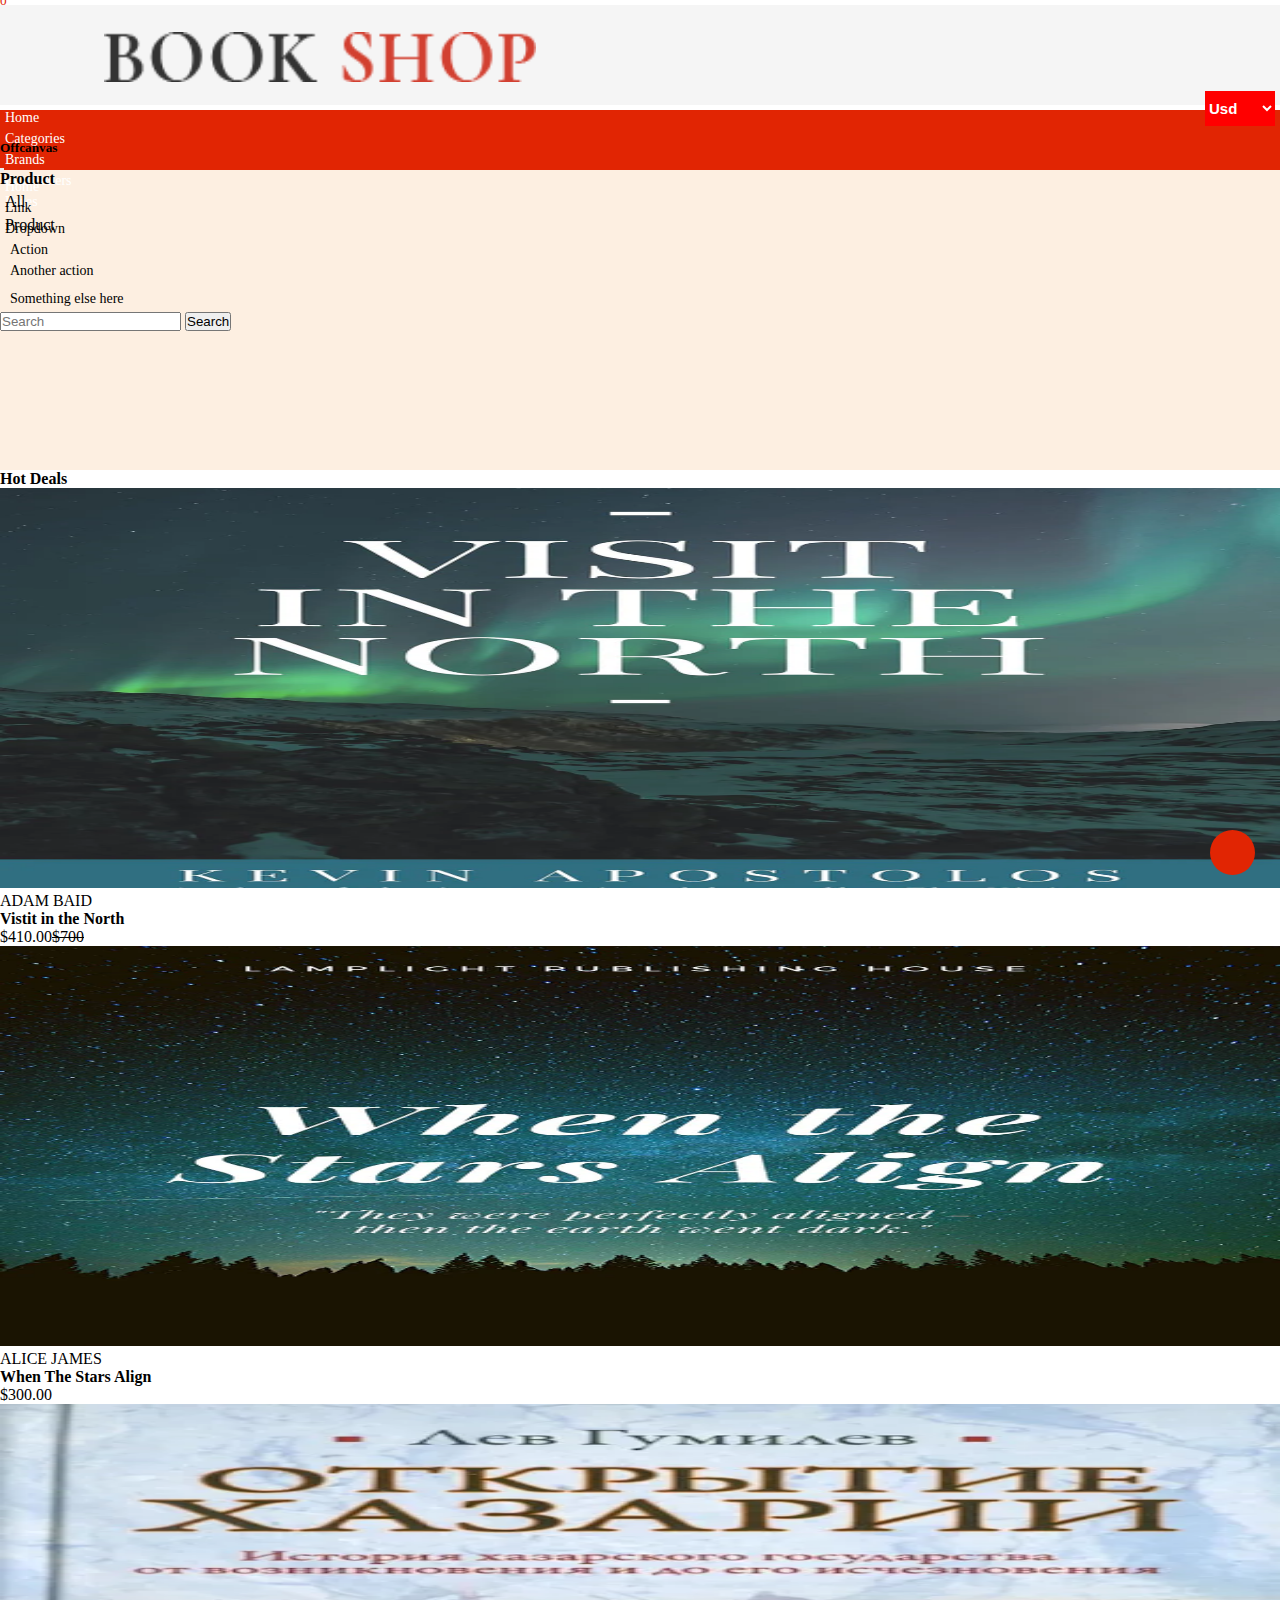
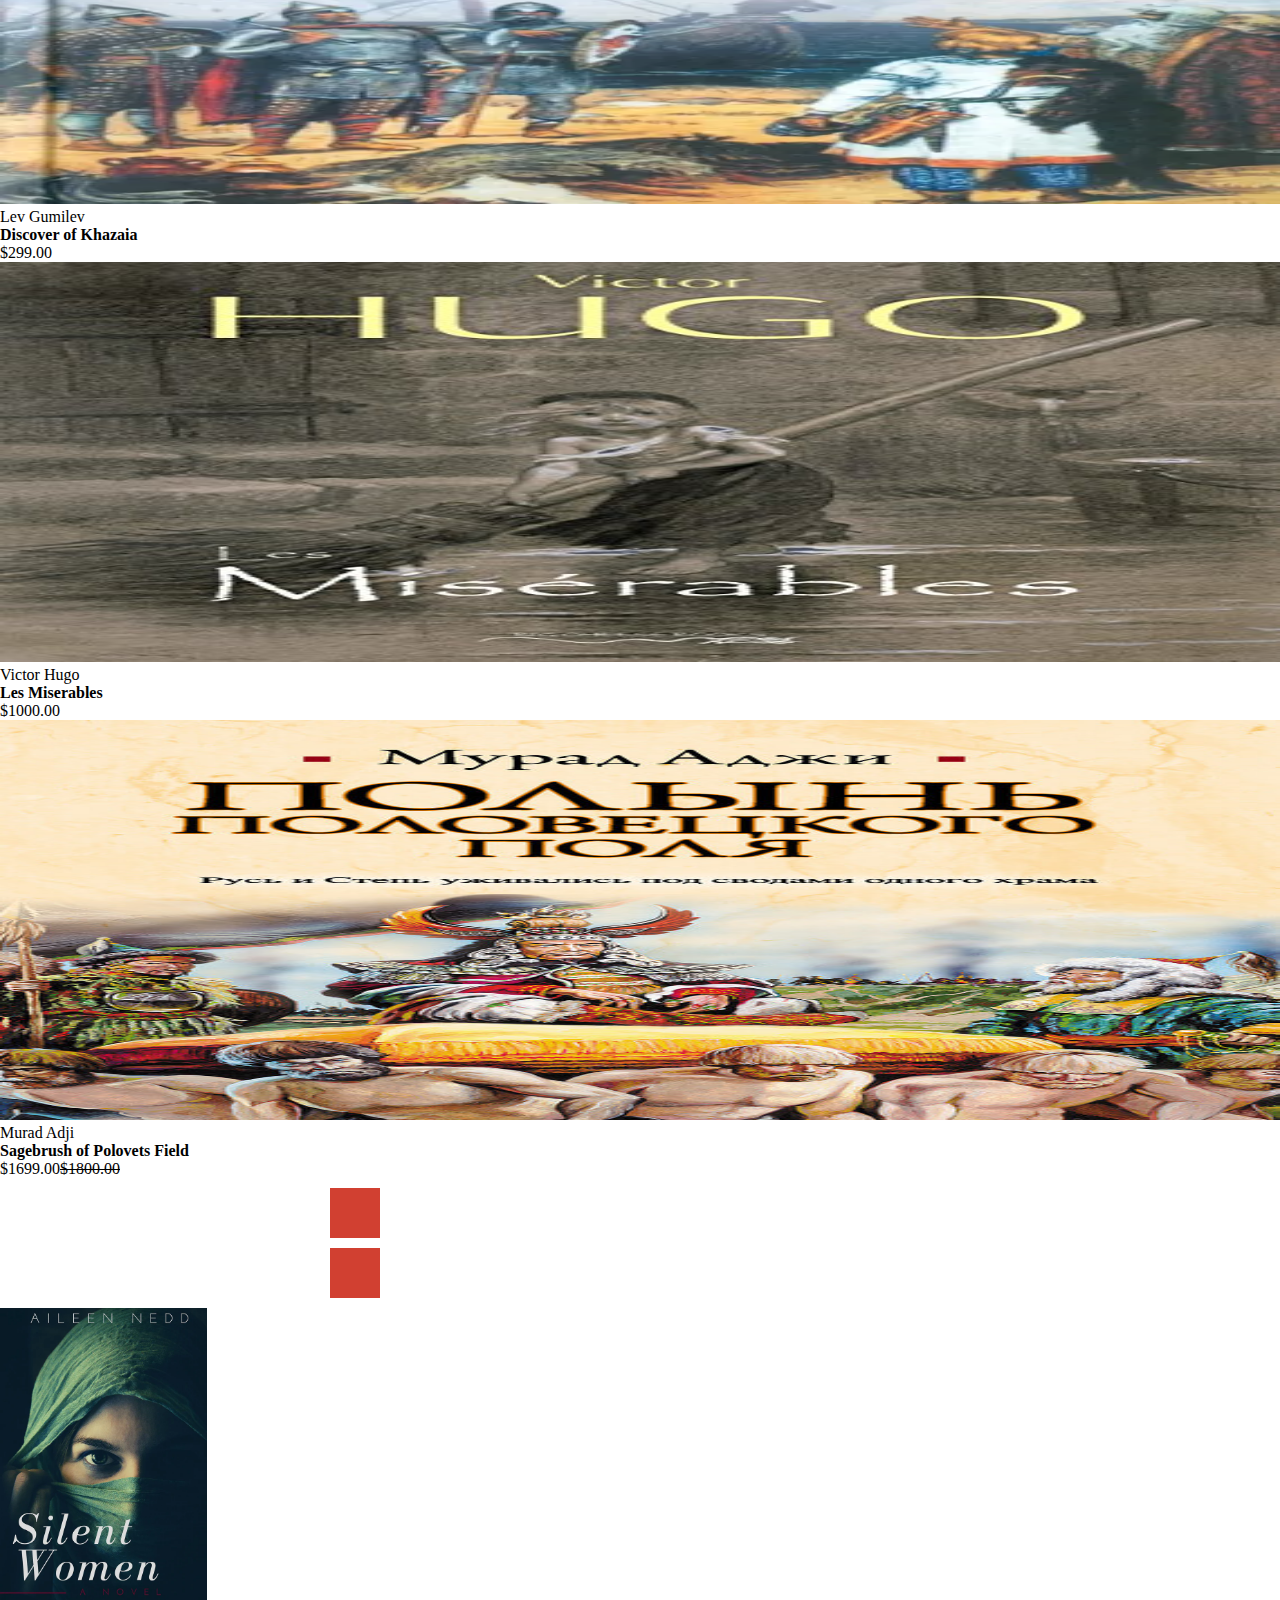
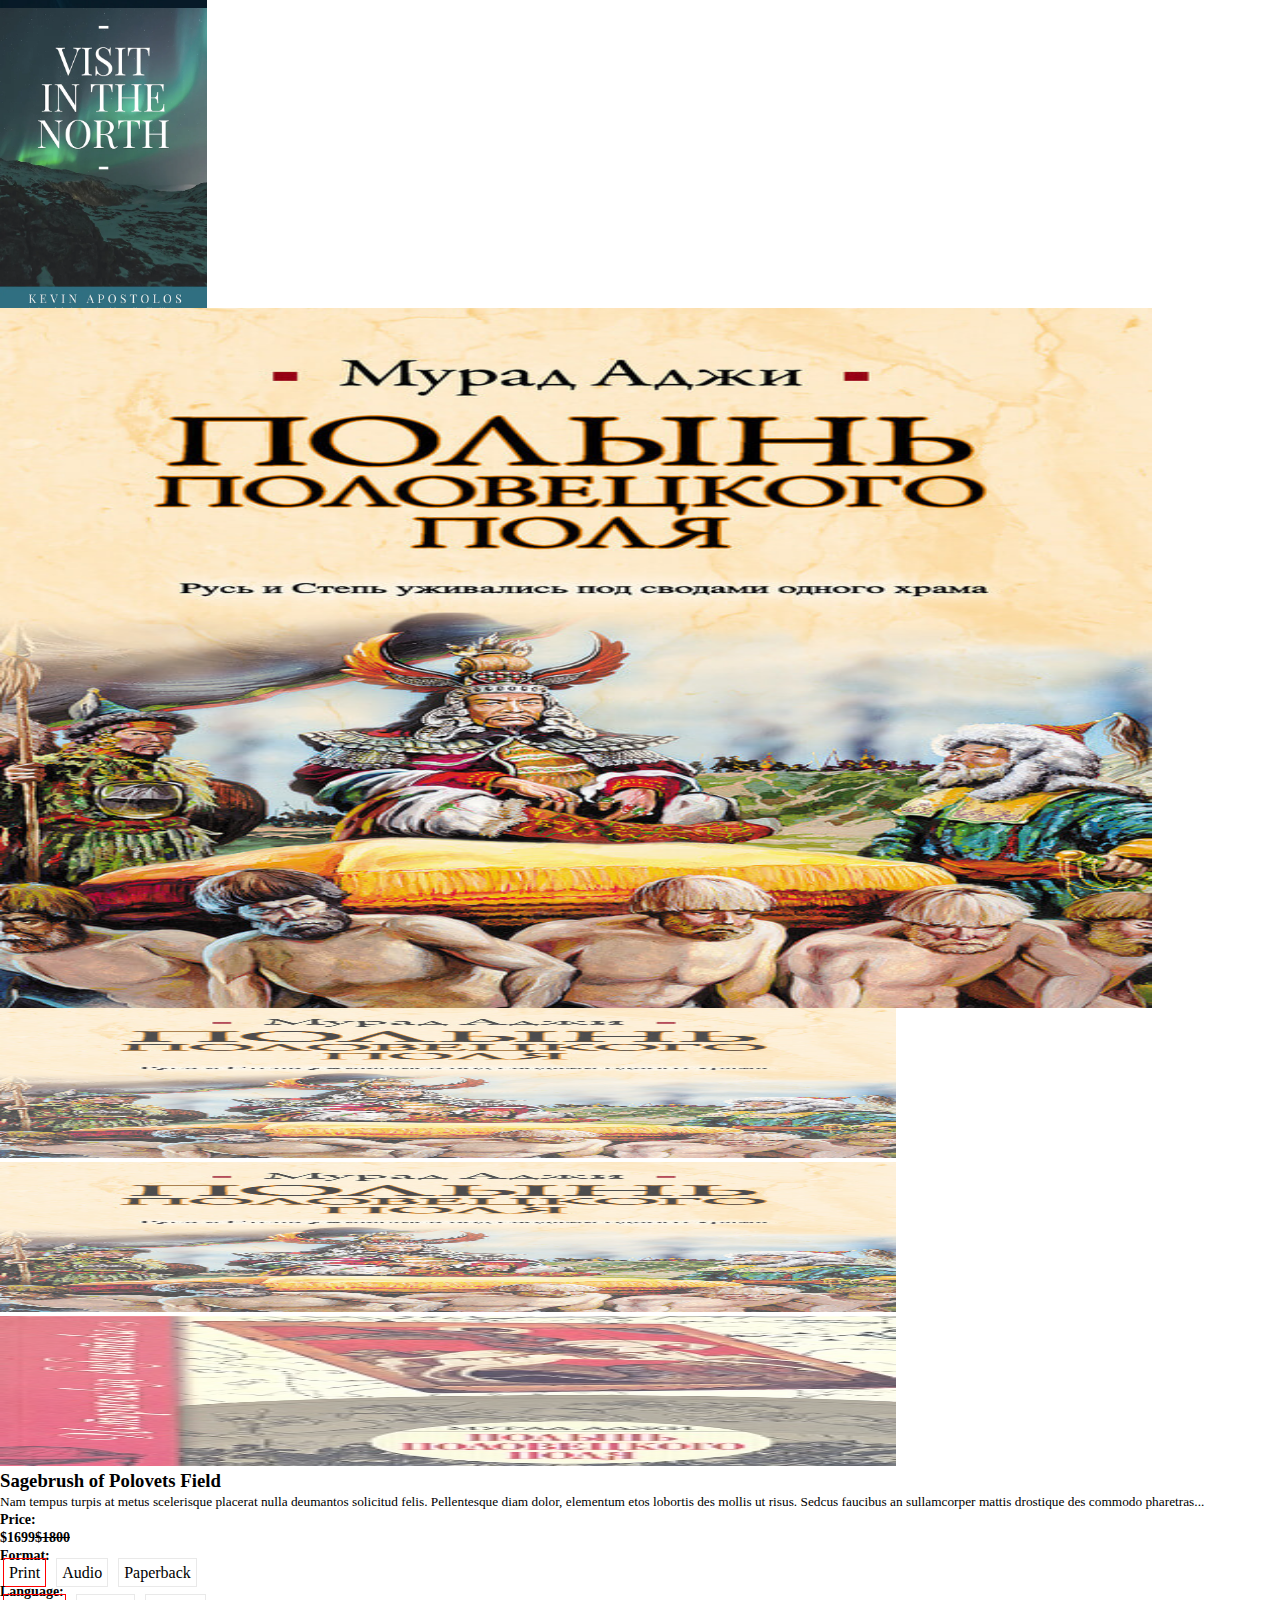
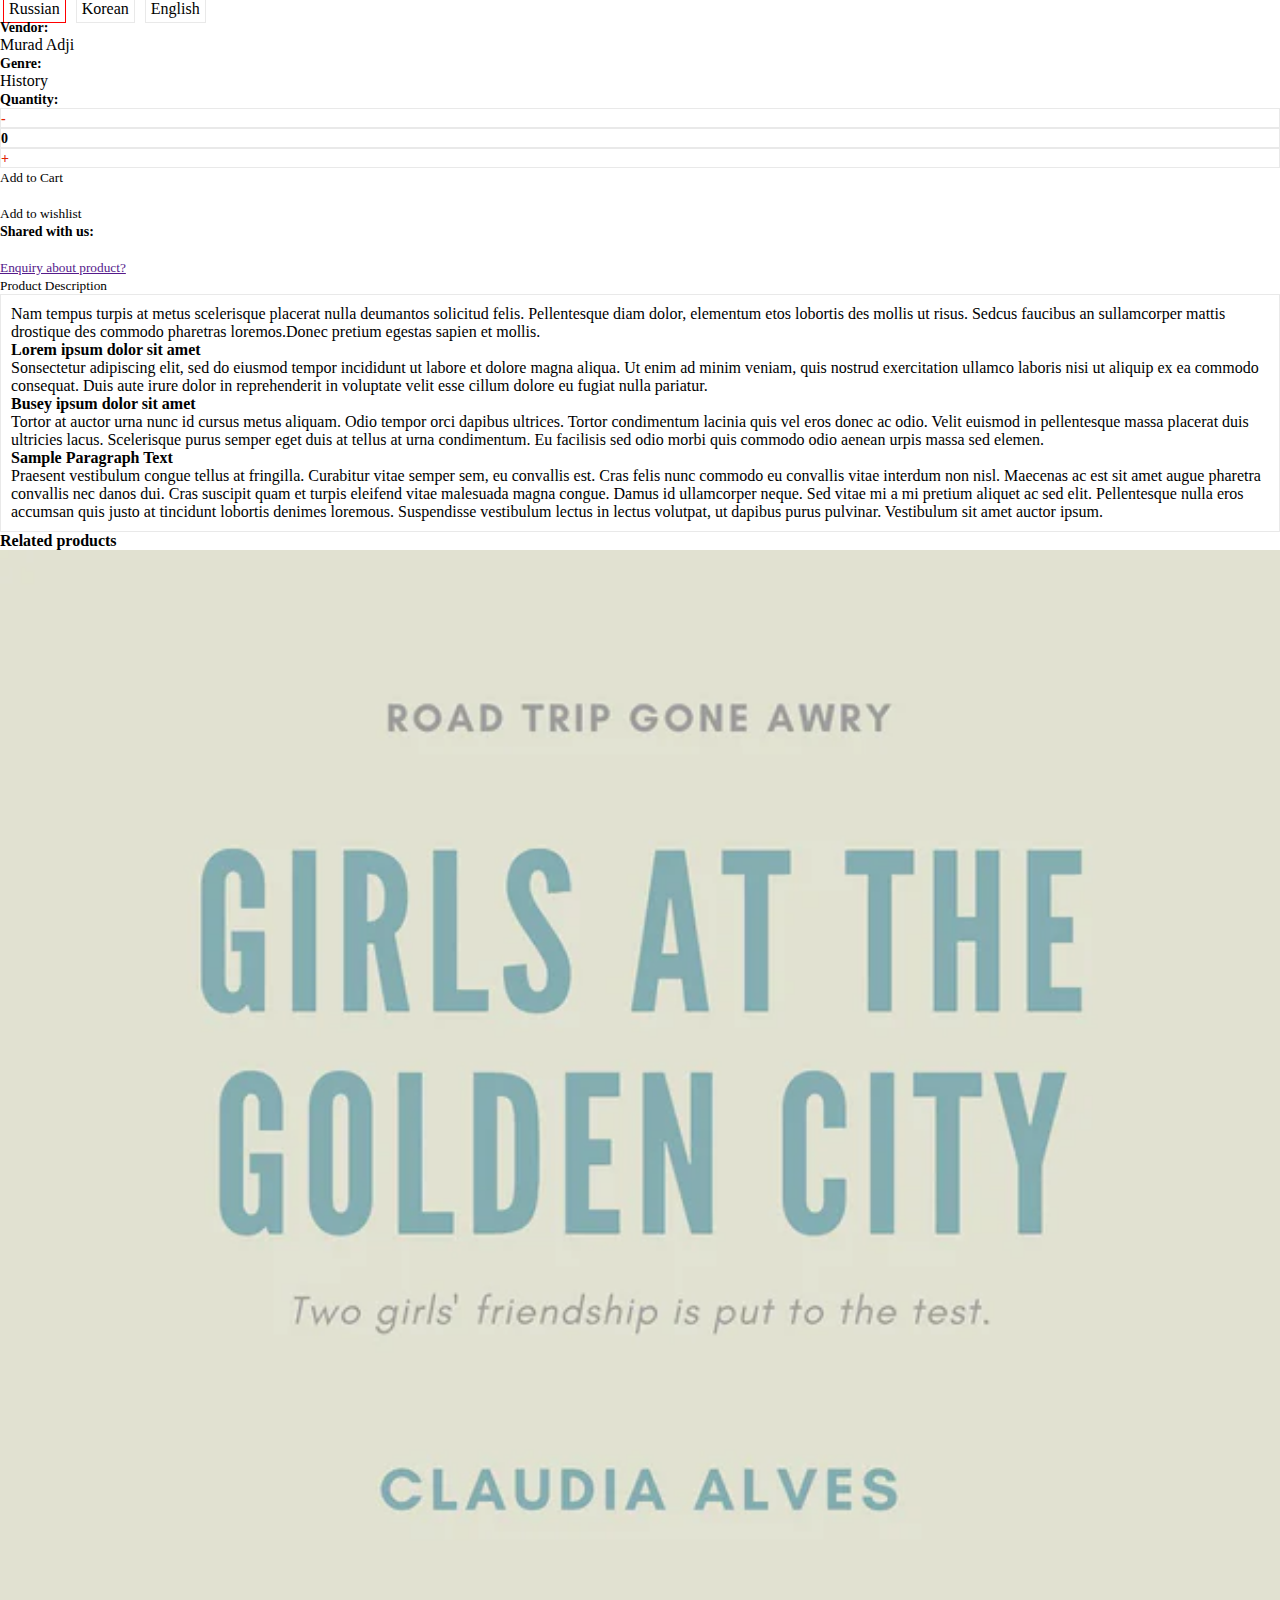
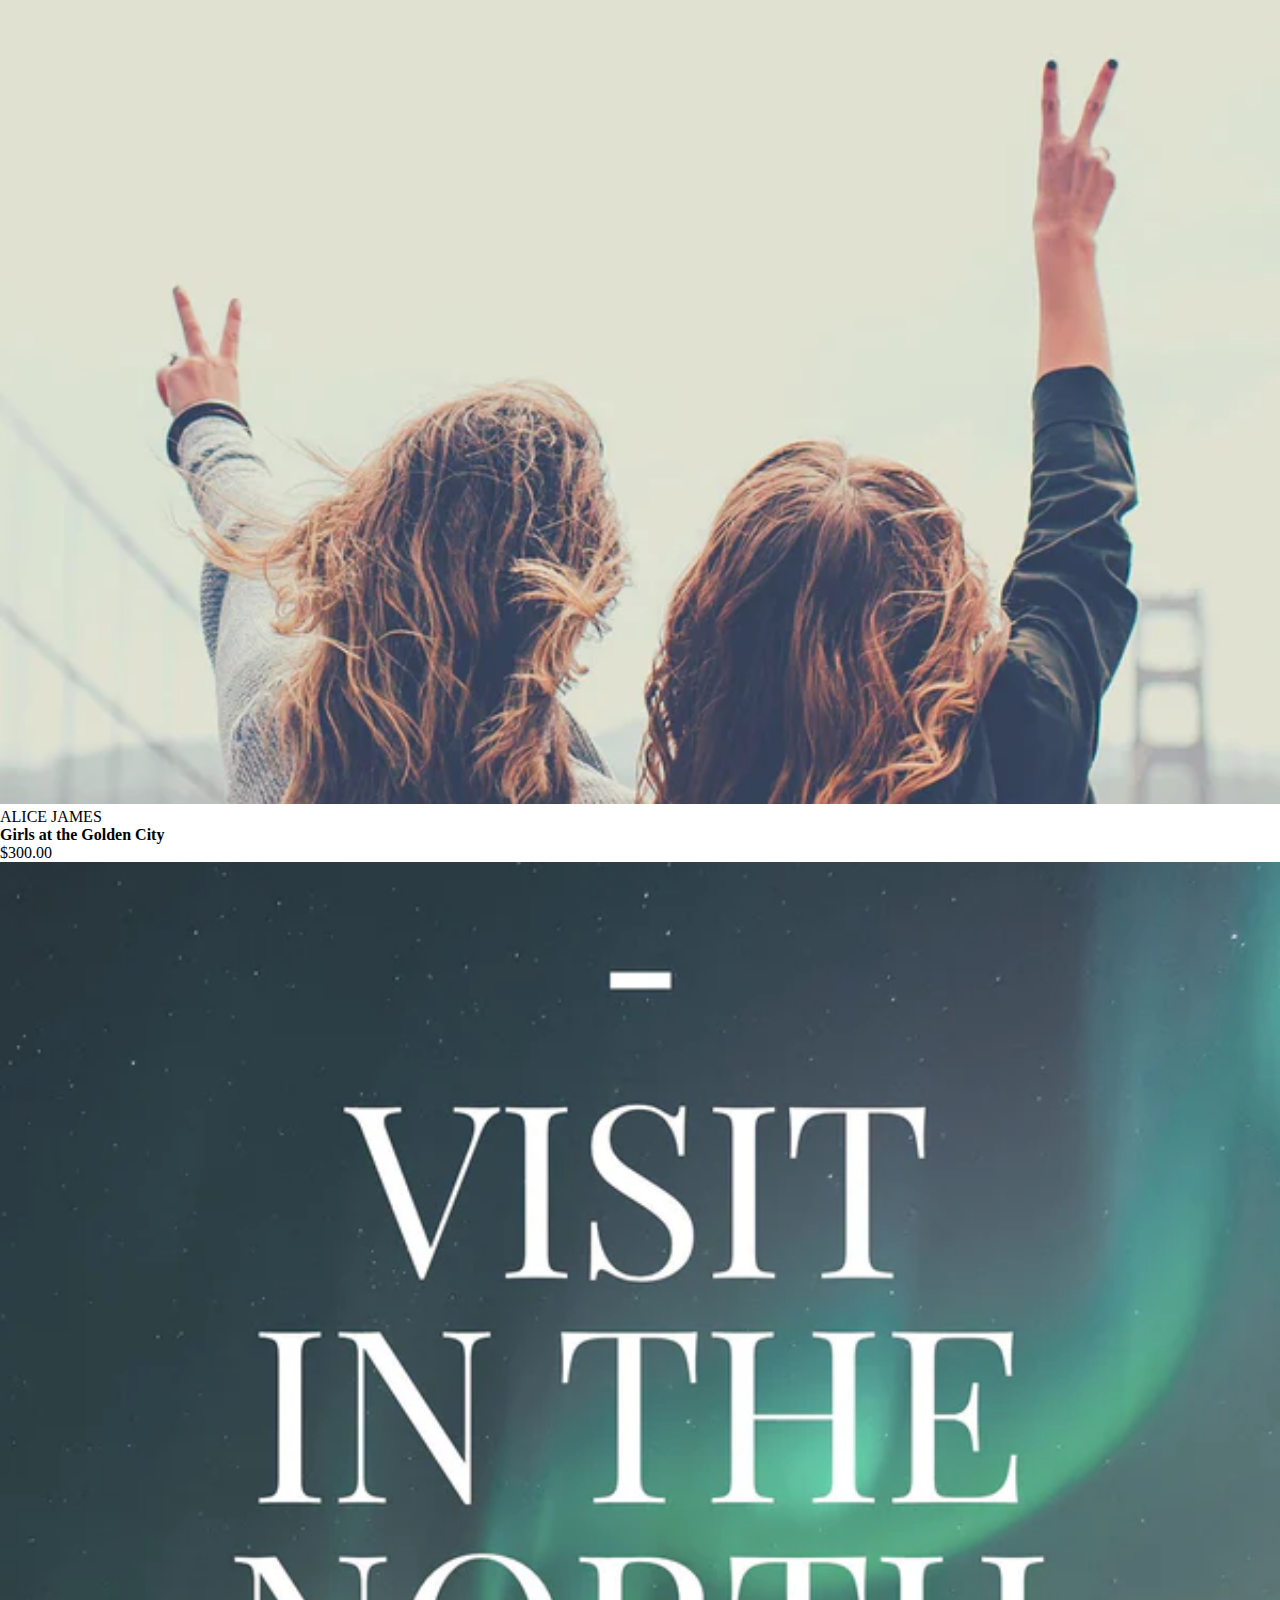
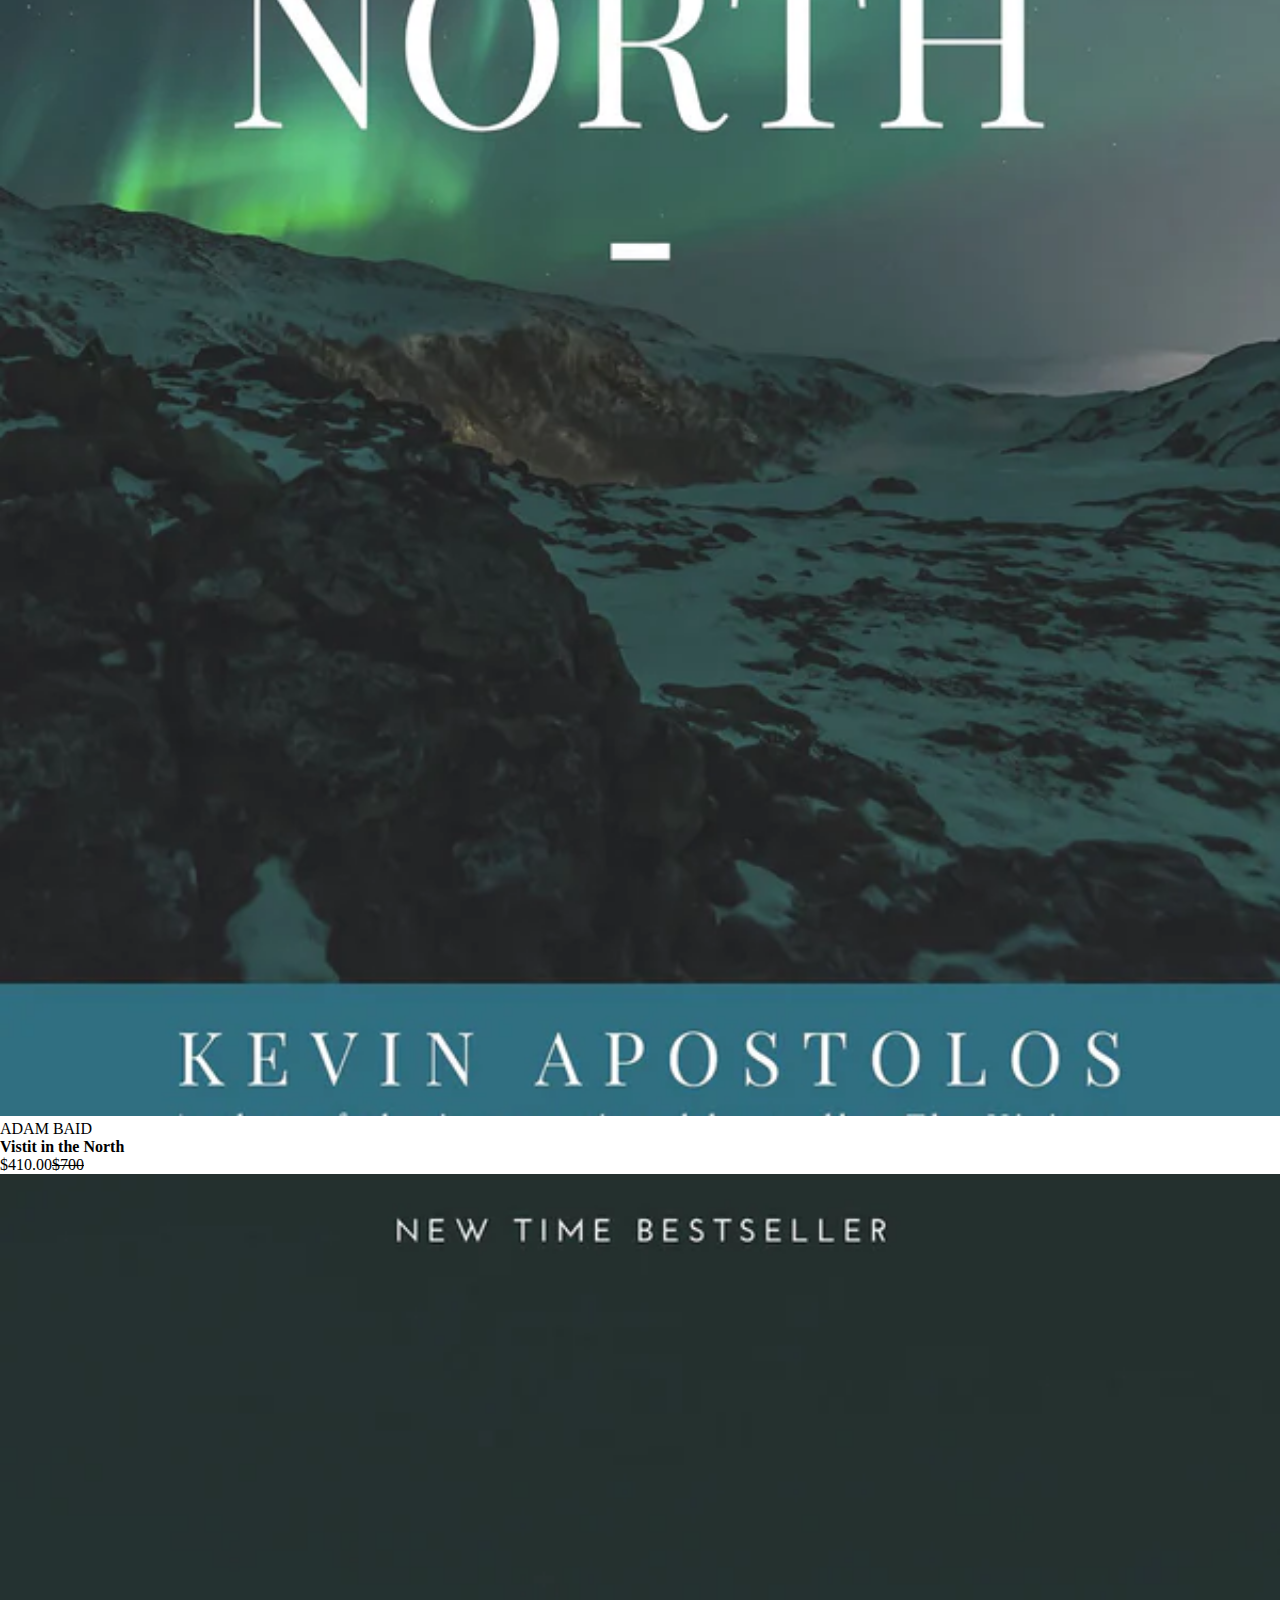
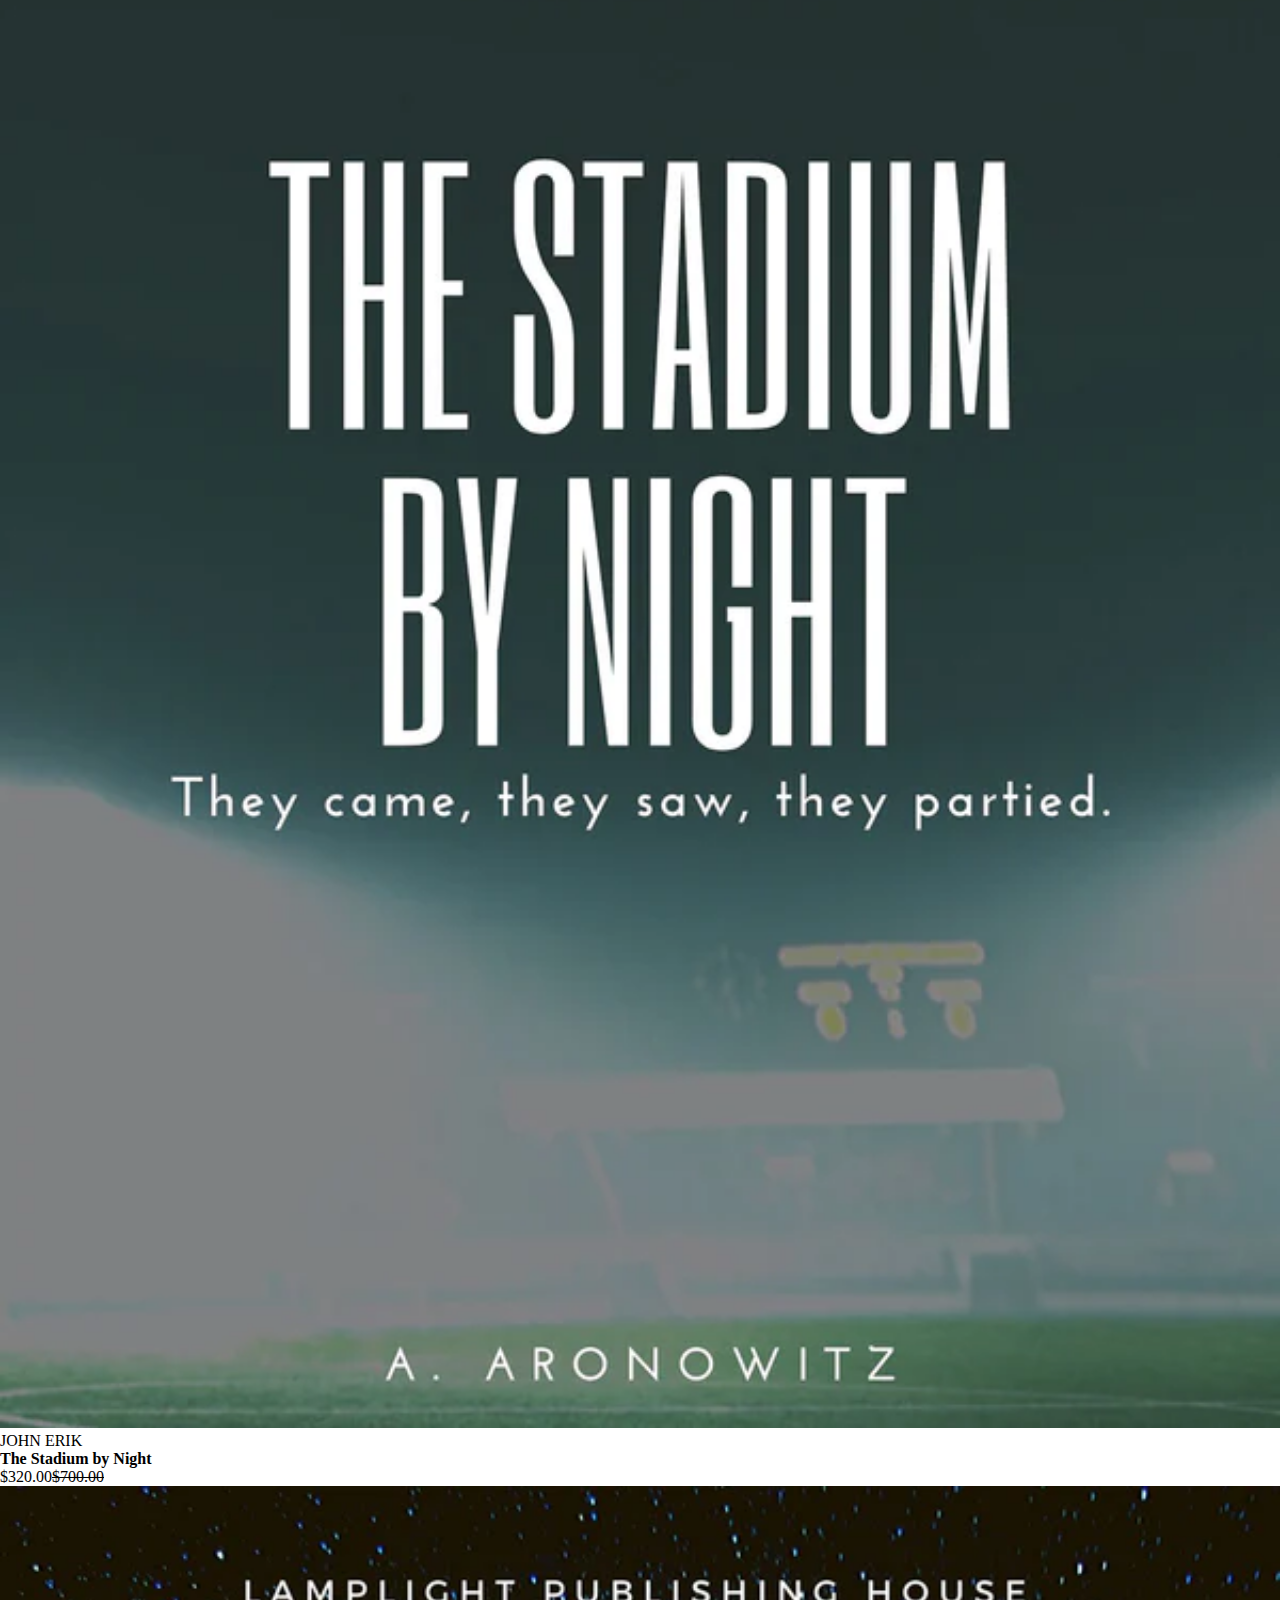
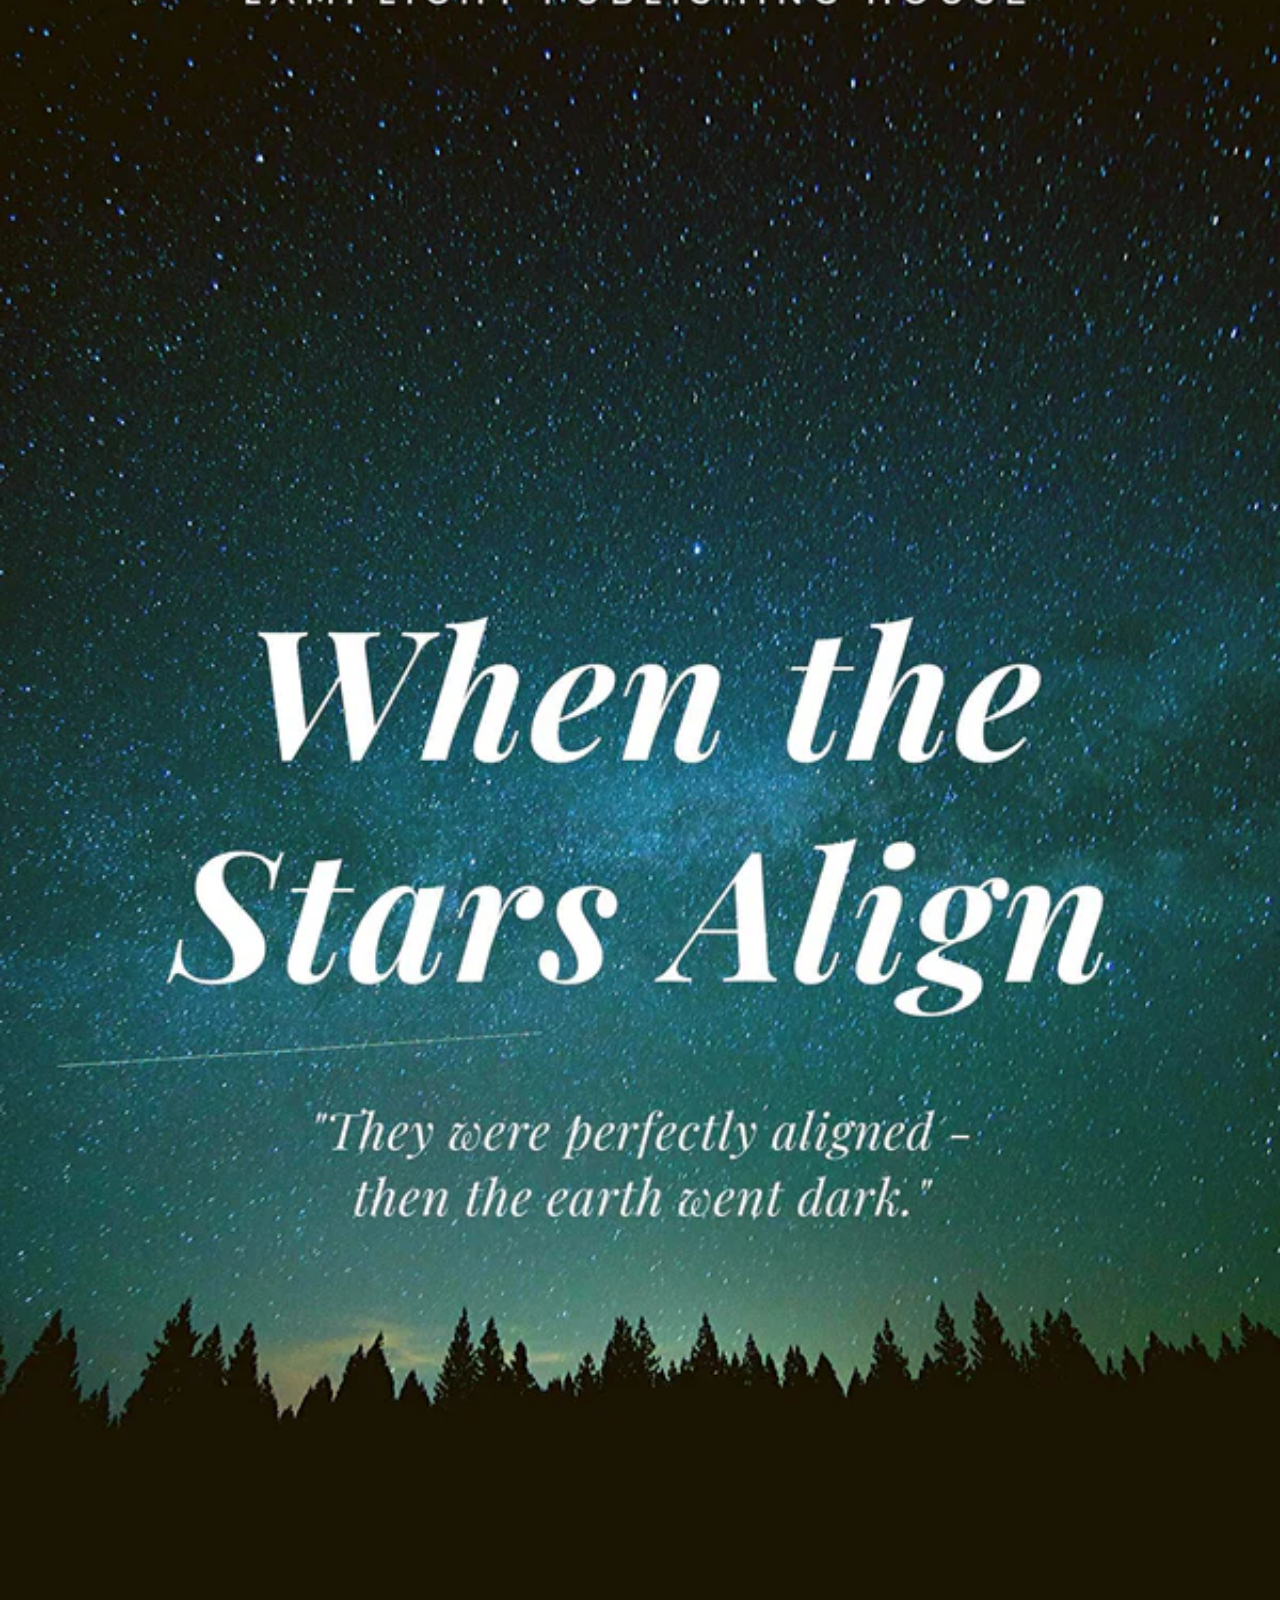
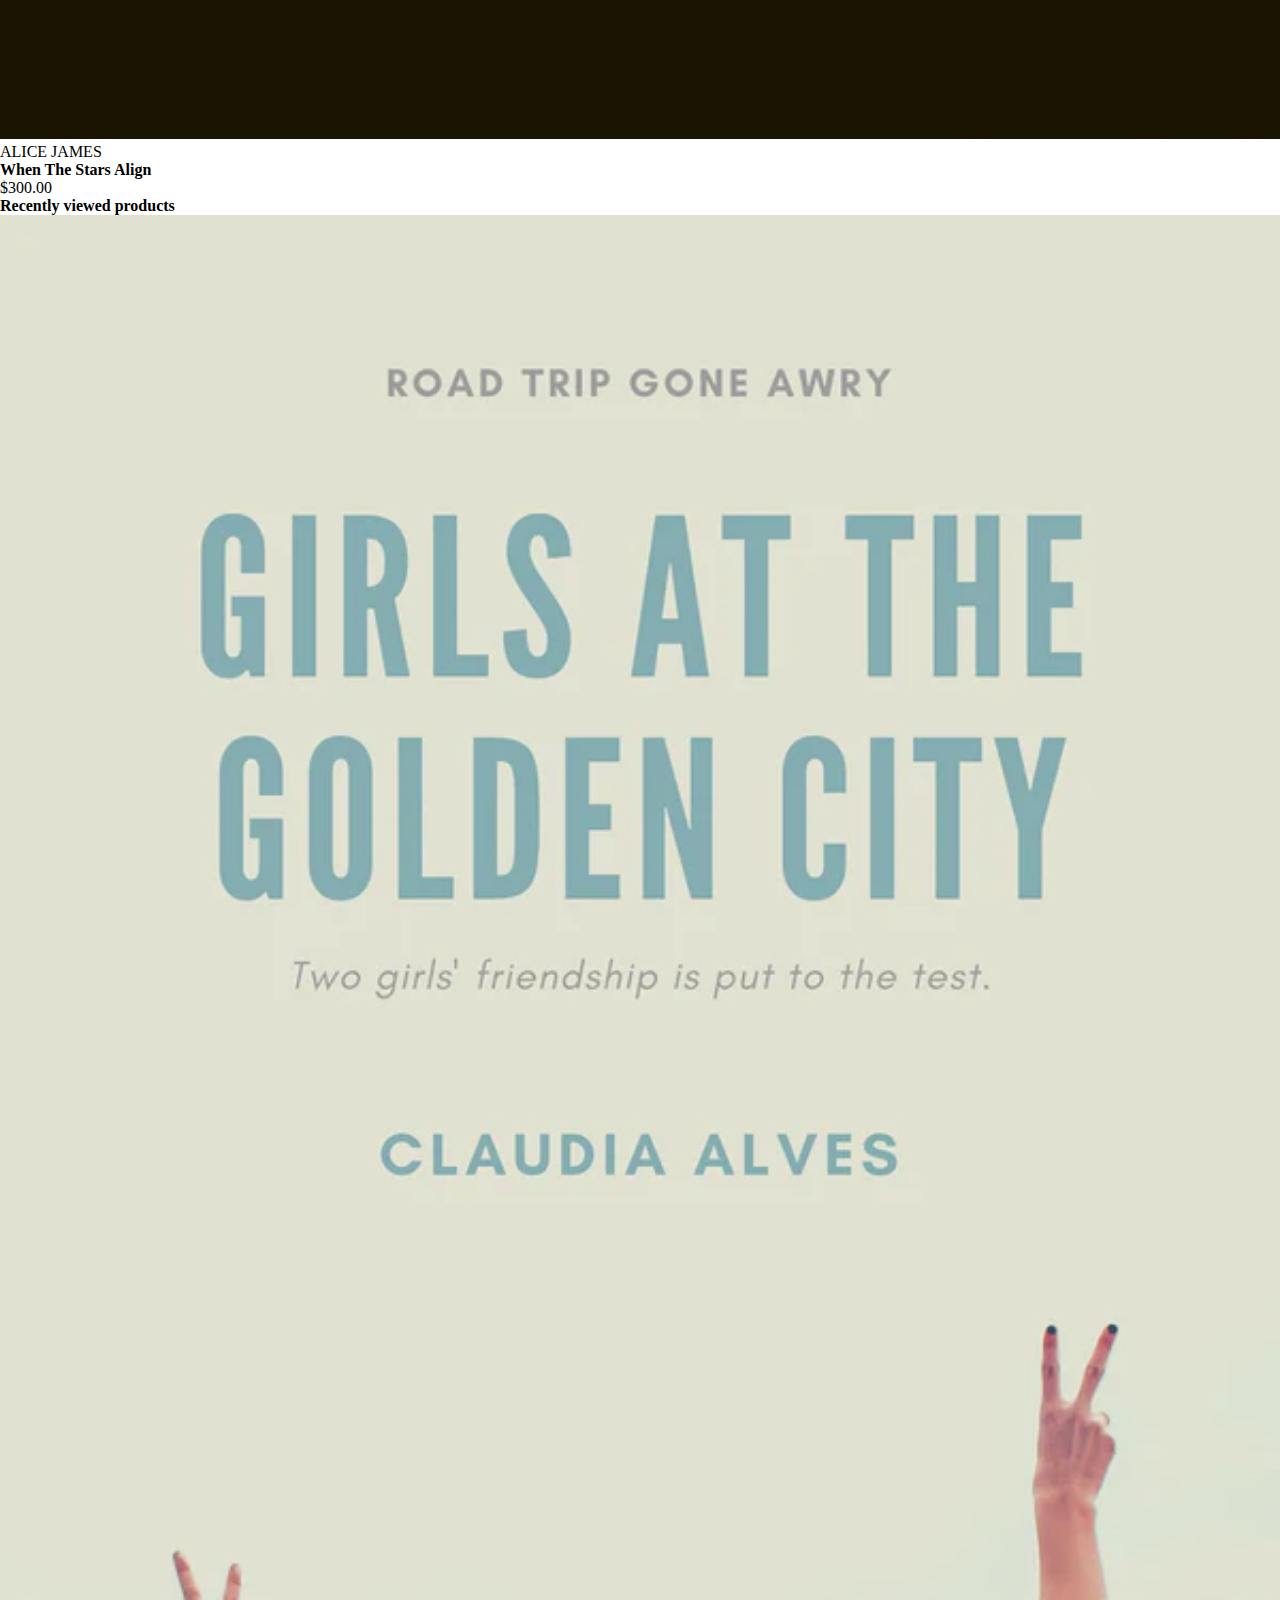
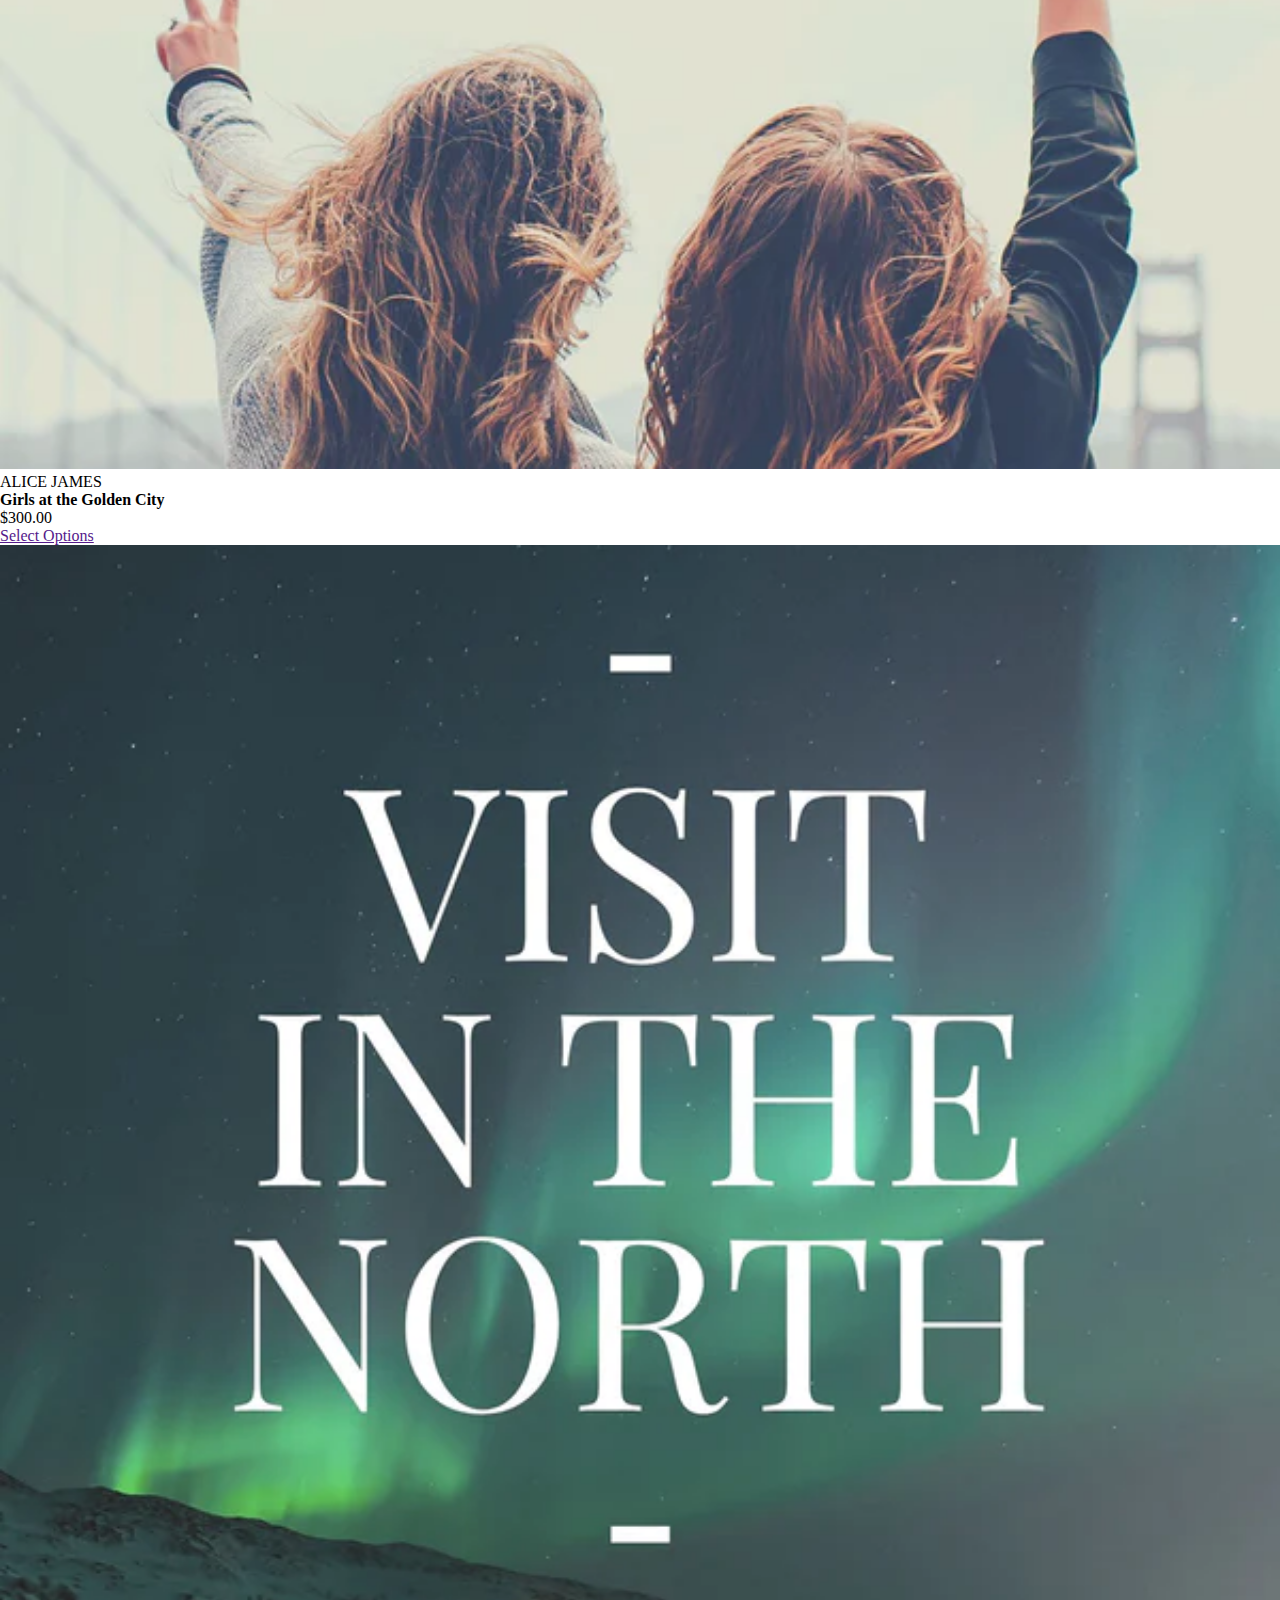
<file: Product.html>
<!DOCTYPE html>
<html lang="en">

<head>
    <meta charset="UTF-8">
    <meta http-equiv="X-UA-Compatible" content="IE=edge">
    <meta name="viewport" content="width=device-width, initial-scale=1.0">
    <link href="https://cdn.jsdelivr.net/npm/bootstrap@5.2.0-beta1/dist/css/bootstrap.min.css" rel="stylesheet"
        integrity="sha384-0evHe/X+R7YkIZDRvuzKMRqM+OrBnVFBL6DOitfPri4tjfHxaWutUpFmBp4vmVor" crossorigin="anonymous">
    <link rel="stylesheet" href="https://cdnjs.cloudflare.com/ajax/libs/font-awesome/6.1.1/css/all.min.css"
        integrity="sha512-KfkfwYDsLkIlwQp6LFnl8zNdLGxu9YAA1QvwINks4PhcElQSvqcyVLLD9aMhXd13uQjoXtEKNosOWaZqXgel0g=="
        crossorigin="anonymous" referrerpolicy="no-referrer" />
    <link rel="stylesheet" href="https://cdnjs.cloudflare.com/ajax/libs/OwlCarousel2/2.3.4/assets/owl.theme.default.css"
        integrity="sha512-OTcub78R3msOCtY3Tc6FzeDJ8N9qvQn1Ph49ou13xgA9VsH9+LRxoFU6EqLhW4+PKRfU+/HReXmSZXHEkpYoOA=="
        crossorigin="anonymous" referrerpolicy="no-referrer" />
    <link rel="stylesheet" href="https://cdnjs.cloudflare.com/ajax/libs/OwlCarousel2/2.3.4/assets/owl.theme.default.css"
        integrity="sha512-OTcub78R3msOCtY3Tc6FzeDJ8N9qvQn1Ph49ou13xgA9VsH9+LRxoFU6EqLhW4+PKRfU+/HReXmSZXHEkpYoOA=="
        crossorigin="anonymous" referrerpolicy="no-referrer" />
    <link rel="stylesheet" href="assets/scss/css/owl.carousel.css">
    <link rel="stylesheet" href="assets/scss/css/style.css">
    <title>Product</title>
</head>

<body>
    <header>
        <nav class="d-flex align-items-center">
            <div class="container">
                <div class="row align-items-center">
                    <div class="customer-function  col-lg-4 col-md-4 col-sm-4">
                        <ul class="d-flex">
                            <li>
                                <a href="">
                                    <i class="fa-solid fa-cart-shopping"></i>
                                    <sup>0</sup>
                                </a>
                            </li>
                            <li><a href=""><i class="fa-solid fa-heart"></i></a></li>
                            <li><a href=""><i class="fa-solid fa-clone"></i></a></li>
                        </ul>
                    </div>
                    <div class="logo col-lg-4 col-md-4 col-sm-4">
                        <img src="/assets/Image/Logo/logo_png_300x300.jpg" alt="">
                    </div>
                    <div class="service col-lg-4 col-md-4 col-sm-4">
                        <ul class="d-flex">
                            <li>
                                <select name="" id="">
                                    <option value="">Usd</option>
                                </select>
                            </li>
                            <li><a href=""><i class="fa-solid fa-id-badge"></i></a></li>
                            <li><a href=""><i class="fa-solid fa-magnifying-glass"></i></a></li>
                        </ul>
                    </div>
                </div>
            </div>
        </nav>
    </header>
    <main>
        <section id="navbars" class="">
            <nav class="navbar d-flex " style="background-color: transparent;">
                <div class="container">
                    <div class="row w-100">
                        <div class="pages col-lg-8">
                            <ul class="d-flex justify-content-around">
                                <li><a href="Index.html">Home</a></li>
                                <li class="controll"><a href="Collections.html" class="category">
                                        <span>Categories</span><span class="ms-3"><i
                                                class="fa-solid fa-sort-down"></i></span>

                                    </a>

                                    <div class="container fluid">
                                        <div class="row">
                                            <div class="col-lg-3 col-md-12 col-sm-12 col-12">
                                                <div class="book">
                                                    <img src="/assets/Image/Category Book/shop-new-100.webp" alt="">
                                                    <div class="book-info">
                                                        <a href=""><span>Endless Summer</span><span
                                                                class="ms-2">$210</span></a>
                                                    </div>
                                                </div>
                                            </div>
                                            <div class="col-lg-3 col-md-12 col-sm-12 col-12">
                                                <div class="book">
                                                    <img src="/assets/Image/Category Book/shop-new-30.webp" alt="">
                                                    <div class="book-info">
                                                        <a href=""><span>Fresh Healthy Eat</span><span
                                                                class="ms-2">$110</span></a>
                                                    </div>
                                                </div>
                                            </div>
                                            <div class="col-lg-3 col-md-12 col-sm-12 col-12">
                                                <div class="book">
                                                    <img src="/assets/Image/Category Book/shop-new-4.webp" alt="">
                                                    <div class="book-info">
                                                        <a href=""><span>Book for a Cause</span><span
                                                                class="ms-2">$110</span></a>
                                                    </div>
                                                </div>
                                            </div>
                                            <div class="col-lg-3 col-md-12 col-sm-12 col-12">
                                                <div class="book">
                                                    <img src="/assets/Image/Category Book/shop-new-95_b0b53360-a171-427b-9dc6-0bf965bcfdae.webp"
                                                        alt="">
                                                    <div class="book-info">
                                                        <a href=""><span>Adventurous Eating</span><span
                                                                class="ms-2">$500</span></a>
                                                    </div>
                                                </div>
                                            </div>
                                        </div>
                                    </div>
                                </li>
                                <li><a href="Brands.html">Brands</a></li>
                                <li><a href="BestSellers.html">Best Sellers</a></li>
                                <li class="page-controller"><a href=""><span>Pages</span><span class="ms-3"><i
                                                class="fa-solid fa-sort-down"></i></span></a>
                                    <div class="site-pages">
                                        <ul>
                                            <li><a href="About.html">About Us</a></li>
                                            <li><a href="Blog.html">Blog</a></li>
                                            <li><a href="FAQ.html">FAQ's</a></li>
                                            <li><a href="Contact.html">Contact us</a></li>
                                        </ul>
                                    </div>
                                </li>
                            </ul>
                        </div>

                    </div>
                    <button class="navbar-toggler bars" type="button" data-bs-toggle="offcanvas"
                        data-bs-target="#offcanvasNavbar" aria-controls="offcanvasNavbar">
                        <span class="navbar-toggler-icon"></span>
                        <span>Menu</span>
                    </button>
                    <div class="offcanvas offcanvas-end" tabindex="-1" id="offcanvasNavbar"
                        aria-labelledby="offcanvasNavbarLabel">
                        <div class="offcanvas-header">
                            <h5 class="offcanvas-title" style="color: black;" id="offcanvasNavbarLabel">Offcanvas</h5>
                            <button type="button" class="btn-close" data-bs-dismiss="offcanvas"
                                aria-label="Close"></button>
                        </div>
                        <div class="offcanvas-body">
                            <ul class="navbar-nav justify-content-end flex-grow-1 pe-3">
                                <li class="nav-item">
                                    <a class="nav-link active" aria-current="page" href="#">Home</a>
                                </li>
                                <li class="nav-item">
                                    <a class="nav-link" style="color: black;" href="#">Link</a>
                                </li>
                                <li class="nav-item dropdown">
                                    <a class="nav-link dropdown-toggle" style="color: black;" href="#"
                                        id="offcanvasNavbarDropdown" role="button" data-bs-toggle="dropdown"
                                        aria-expanded="false">
                                        Dropdown
                                    </a>
                                    <ul class="dropdown-menu" aria-labelledby="offcanvasNavbarDropdown">
                                        <li><a class="dropdown-item" style="color: black;" href="#">Action</a></li>
                                        <li><a class="dropdown-item" style="color: black;" href="#">Another action</a>
                                        </li>
                                        <li>
                                            <hr class="dropdown-divider">
                                        </li>
                                        <li><a class="dropdown-item" style="color: black;" href="#">Something else
                                                here</a></li>
                                    </ul>
                                </li>
                            </ul>
                            <form class="d-flex" role="search">
                                <input class="form-control me-2" type="search" placeholder="Search" aria-label="Search">
                                <button class="btn btn-outline-success" style="color: black;"
                                    type="submit">Search</button>
                            </form>
                        </div>
                        <div class="container fluid">
                            <div class="row">
                                <div class="col-lg-3 col-md-12 col-sm-12 col-12">
                                    <div class="book">
                                        <img src="/assets/Image/Category Book/shop-new-100.webp" alt="">
                                        <div class="book-info">
                                            <a href=""><span>Endless Summer</span><span class="ms-2">$210</span></a>
                                        </div>
                                    </div>
                                </div>
                                <div class="col-lg-3 col-md-12 col-sm-12 col-12">
                                    <div class="book">
                                        <img src="/assets/Image/Category Book/shop-new-30.webp" alt="">
                                        <div class="book-info">
                                            <a href=""><span>Fresh Healthy Eat</span><span class="ms-2">$110</span></a>
                                        </div>
                                    </div>
                                </div>
                                <div class="col-lg-3">
                                    <div class="book">
                                        <img src="/assets/Image/Category Book/shop-new-4.webp" alt="">
                                        <div class="book-info">
                                            <a href=""><span>Book for a Cause</span><span class="ms-2">$110</span></a>
                                        </div>
                                    </div>
                                </div>
                                <div class="col-lg-3 col-md-12 col-sm-12 col-12">
                                    <div class="book">
                                        <img src="/assets/Image/Category Book/shop-new-95_b0b53360-a171-427b-9dc6-0bf965bcfdae.webp"
                                            alt="">
                                        <div class="book-info">
                                            <a href=""><span>Adventurous Eating</span><span class="ms-2">$500</span></a>
                                        </div>
                                    </div>
                                </div>
                            </div>
                        </div>
                    </div>
                </div>
            </nav>
        </section>
        <section id="intro">
            <div class="container">
                <div class="write  d-flex justify-content-center align-items-center">
                    <div class="texts">
                        <h4 class="text-center">Product</h4>
                        <ul class="d-flex justify-content-around">
                            <li><a href="Collections.html">All</a></li>
                            <li><a href="">Product</a></li>
                        </ul>
                    </div>
                </div>
            </div>
        </section>
        <section id="product-section" class="py-5">
            <div class="container">
                <div class="row justify-content-between">
                    <div class="col-lg-3 col-md-7 deal-bestSeller">
                        <h4 class="mt-5">Hot Deals</h4>
                        <div class="bookSlider mt-5 col-lg-12">
                            <div class="sliderItem">
                                <div class="sliders d-flex">
                                    <div class="slider">
                                        <div class="slider-book">
                                            <div class="images">
                                                <div class="more-icon">
                                                    <div class="more">
                                                        <a href=""><i class="fa-solid fa-link"></i></a>
                                                    </div>
                                                    <div class="more">
                                                        <a href=""><i class="fa-solid fa-heart"></i></a>
                                                    </div>
                                                    <div class="more">
                                                        <a href=""><i class="fa-solid fa-magnifying-glass"></i></a>
                                                    </div>
                                                </div>
                                                <img src="assets/Image/Library/shop-new-54_600x.webp" alt="">
                                            </div>
                                            <div class="detail mt-3">
                                                <p>ADAM BAID</p>
                                                <strong>Vistit in the North</strong>
                                                <p><span class="priceBook">$410.00</span><span
                                                        class="ms-2"><del>$700</del></span></p>
                                            </div>
                                        </div>
                                    </div>
                                    <div class="slider">
                                        <div class="slider-book">
                                            <div class="images">
                                                <div class="more-icon">
                                                    <div class="more">
                                                        <a href=""><i class="fa-solid fa-link"></i></a>
                                                    </div>
                                                    <div class="more">
                                                        <a href=""><i class="fa-solid fa-heart"></i></a>
                                                    </div>
                                                    <div class="more">
                                                        <a href=""><i class="fa-solid fa-magnifying-glass"></i></a>
                                                    </div>
                                                </div>
                                                <img src="assets/Image/Library/booknew-4_600x.webp" alt="">
                                            </div>
                                            <div class="detail mt-3">
                                                <p>ALICE JAMES</p>
                                                <strong>When The Stars Align</strong>
                                                <p class="priceBook">$300.00</p>
                                            </div>
                                        </div>
                                    </div>
                                    <div class="slider">
                                        <div class="slider-book">
                                            <div class="images">
                                                <div class="more-icon">
                                                    <div class="more">
                                                        <a href=""><i class="fa-solid fa-link"></i></a>
                                                    </div>
                                                    <div class="more">
                                                        <a href=""><i class="fa-solid fa-heart"></i></a>
                                                    </div>
                                                    <div class="more">
                                                        <a href=""><i class="fa-solid fa-magnifying-glass"></i></a>
                                                    </div>
                                                </div>
                                                <img src="assets/Image/Library/Khazaria.webp" alt="">
                                            </div>
                                            <div class="detail mt-3">
                                                <p>Lev Gumilev</p>
                                                <strong>Discover of Khazaia</strong>
                                                <p><span>$299.00</span></p>
                                            </div>
                                        </div>
                                    </div>
                                    <div class="slider">
                                        <div class="slider-book">
                                            <div class="images">
                                                <div class="more-icon">
                                                    <div class="more">
                                                        <a href=""><i class="fa-solid fa-link"></i></a>
                                                    </div>
                                                    <div class="more">
                                                        <a href=""><i class="fa-solid fa-heart"></i></a>
                                                    </div>
                                                    <div class="more">
                                                        <a href=""><i class="fa-solid fa-magnifying-glass"></i></a>
                                                    </div>
                                                </div>
                                                <img src="assets/Image/Library/Les-Miserables-Img.jpg" alt="">
                                            </div>
                                            <div class="detail mt-3">
                                                <p>Victor Hugo</p>
                                                <strong>Les Miserables</strong>
                                                <p><span>$1000.00</span></p>
                                            </div>
                                        </div>
                                    </div>
                                    <div class="slider">
                                        <div class="slider-book">
                                            <div class="images">
                                                <div class="more-icon">
                                                    <div class="more">
                                                        <a href=""><i class="fa-solid fa-link"></i></a>
                                                    </div>
                                                    <div class="more">
                                                        <a href=""><i class="fa-solid fa-heart"></i></a>
                                                    </div>
                                                    <div class="more">
                                                        <a href=""><i class="fa-solid fa-magnifying-glass"></i></a>
                                                    </div>
                                                </div>
                                                <img src="assets/Image/Library/SagebrushPolovetsFiled.jpg" alt="">
                                            </div>
                                            <div class="detail mt-3">
                                                <p>Murad Adji</p>
                                                <strong>Sagebrush of Polovets Field</strong>
                                                <p><span class="priceBook">$1699.00</span><span
                                                        class="ms-2"><del>$1800.00</del></span></p>
                                            </div>
                                        </div>
                                    </div>
                                </div>
                            </div>
                            <div class="btns d-flex">
                                <div class="btn leftBtn">
                                    <i class="fa-solid fa-angle-left"></i>
                                </div>
                                <div class="btn rightBtn">
                                    <i class="fa-solid fa-angle-right"></i>
                                </div>
                            </div>
                        </div>
                        <div class="best-sellers d-flex mb-3 mt-5">
                            <div class="image">
                                <img src="/assets/Image/Library/Romance/shop-new-67_600x.webp" alt="">
                            </div>
                            <div class="details d-flex align-items-center">
                                <div class="seller-detail ms-4">
                                    <p style="font-weight: bold;">Silent Women</p>
                                    <small>$210.00</small>
                                </div>
                            </div>
                        </div>
                        <div class="best-sellers d-flex mb-3">
                            <div class="image">
                                <img src="/assets/Image/Library/shop-new-54_600x.webp" alt="">
                            </div>
                            <div class="details d-flex align-items-center">
                                <div class="seller-detail ms-4">
                                    <p style="font-weight: bold;">Vistit in the North</p>
                                    <small>$410.00</small>
                                </div>
                            </div>
                        </div>
                    </div>
                    <div class="col-lg-9 col-md-5">
                        <div class="product-detail row">
                            <div class="main-image col-lg-7">
                                <div class="img-zoom-container">
                                    <img class="img-zoom active" src="assets/Image/Library/SagebrushPolovetsFiled.jpg">
                                    <img class="img-zoom" src="assets/Image/Library/SagebrushPolovetsFiled.jpg"
                                        data-id="1">
                                    <img class="img-zoom" src="assets/Image/Library/SagebrushPolovetsFiled.jpg"
                                        data-id="2">
                                    <img class="img-zoom" src="assets/Image/Library/0852133.jpg" data-id="3">
                                </div>
                                <div class="anotherImage row mt-3">
                                    <div class="images col-lg-4 col-md-4 col-sm-4 col-4">
                                        <img src="assets/Image/Library/SagebrushPolovetsFiled.jpg" class="another"
                                            data-id="1">
                                    </div>
                                    <div class="images col-lg-4 col-md-4 col-sm-4 col-4">
                                        <img src="assets/Image/Library/SagebrushPolovetsFiled.jpg" class="another"
                                            data-id="2">
                                    </div>
                                    <div class="images col-lg-4 col-md-4 col-sm-4 col-4">
                                        <img src="assets/Image/Library/0852133.jpg" class="another" data-id="3">
                                    </div>
                                </div>
                            </div>
                            <div class="info col-lg-5">
                                <h3>Sagebrush of Polovets Field</h3>
                                <div class="stars">
                                    <i class="fa-solid fa-star"></i>
                                    <i class="fa-solid fa-star"></i>
                                    <i class="fa-solid fa-star"></i>
                                    <i class="fa-solid fa-star"></i>
                                    <i class="fa-solid fa-star"></i>
                                </div>
                                <small class="">Nam tempus turpis at metus scelerisque placerat nulla deumantos
                                    solicitud felis.
                                    Pellentesque diam dolor, elementum etos lobortis des mollis ut risus. Sedcus
                                    faucibus an sullamcorper mattis drostique des commodo pharetras...</small>
                                <div class="price-detail row mt-3">
                                    <div class="col-lg-6">
                                        <strong>Price:</strong>
                                    </div>
                                    <div class="container col-lg-6 d-flex">
                                        <strong>$1699</strong><strong
                                            class="ms-4 text-secondary"><del>$1800</del></strong>
                                    </div>
                                </div>
                                <div class="format-details row mt-2">
                                    <div class="col-lg-6">
                                        <strong>Format:</strong>
                                    </div>
                                    <div class="container col-lg-6">
                                        <div class="formating d-flex">
                                            <a style="border: 1px solid red;" class="text-danger">Print</a>
                                            <a style="border: 1px solid #e9e9e9;">Audio</a>
                                            <a style="border: 1px solid #e9e9e9;">Paperback</a>
                                        </div>
                                    </div>
                                </div>
                                <div class="language-details row mt-2">
                                    <div class="col-lg-6">
                                        <strong>Language:</strong>
                                    </div>
                                    <div class="container col-lg-6">
                                        <div class="d-flex">
                                            <a style="border: 1px solid red;" class="text-danger">Russian</a>
                                            <a style="border: 1px solid #e9e9e9;">Korean</a>
                                            <a style="border: 1px solid #e9e9e9;">English</a>
                                        </div>
                                    </div>
                                </div>
                                <div class="vendor-details d-flex justify-content-between mt-2">
                                    <div class="col-lg-6">
                                        <strong>Vendor:</strong>
                                    </div>
                                    <div class="container col-lg-6">
                                        <p>Murad Adji</p>
                                    </div>
                                </div>
                                <div class="genre-details d-flex justify-content-between mt-2">
                                    <div class="col-lg-6">
                                        <strong>Genre:</strong>
                                    </div>
                                    <div class="container col-lg-6">
                                        <p>History</p>
                                    </div>
                                </div>
                                <div class="language-details d-flex justify-content-between mt-2">
                                    <div class="col-lg-6">
                                        <strong>Quantity:</strong>
                                    </div>
                                    <div class="container d-flex col-lg-6 quantity-content">
                                        <div style="border: 1px solid #e9e9e9;"
                                            class="col-lg-2 count-manage minus d-flex align-items-center justify-content-center">
                                            <strong>-</strong>
                                        </div>
                                        <div style="border: 1px solid #e9e9e9;"
                                            class="col-lg-3 d-flex align-items-center justify-content-center"><strong
                                                class="quantity">0</strong></div>
                                        <div style="border: 1px solid #e9e9e9;"
                                            class="col-lg-2 count-manage plus d-flex align-items-center justify-content-center">
                                            <strong>+</strong>
                                        </div>
                                    </div>
                                </div>
                                <div class="customer-service row mt-4">
                                    <div class="col-lg-5 col-sm-12 mt-2">
                                        <div class="btn btn-danger customer">
                                            <small>Add to Cart</small>
                                        </div>
                                    </div>
                                    <div class="col-lg-5 col-sm-12 mt-2">
                                        <div class="btn btn-danger customer">
                                            <small><a href="Transaction.html" style="text-decoration: none; color:white;">Buy it now</a></small>
                                        </div>
                                    </div>
                                    <div class="col-lg-5 col-sm-12 mt-2">
                                        <div class="btn btn-danger customer">
                                            <small>Add to wishlist</small>
                                        </div>
                                    </div>
                                </div>
                                <div class="media row mt-4">
                                    <div class="col-lg-6">
                                        <strong>Shared with us:</strong>
                                    </div>
                                    <div class="col-lg-6 media-icons">
                                        <i class="fa-brands fa-google"></i>
                                        <i class="fa-brands fa-twitter"></i>
                                        <i class="fa-brands fa-facebook"></i>
                                        <i class="fa-brands fa-instagram"></i>
                                        <i class="fa-brands fa-pinterest"></i>
                                    </div>
                                </div>
                            </div>
                        </div>
                        <div class="product-description mt-5">
                            <small><a href="">Enquiry about product?</a></small> <br>
                            <div class="btn btn-dark mt-2" style="border-radius: 0px;">
                                <small>Product Description</small>
                            </div>
                            <div class="descriptions">
                                <p>Nam tempus turpis at metus scelerisque placerat nulla deumantos solicitud felis.
                                    Pellentesque diam dolor, elementum etos lobortis des mollis ut risus. Sedcus
                                    faucibus an sullamcorper mattis drostique des commodo pharetras loremos.Donec
                                    pretium egestas sapien et mollis.</p>
                                <strong class="mt-2">Lorem ipsum dolor sit amet</strong>
                                <p class="mt-3">Sonsectetur adipiscing elit, sed do eiusmod tempor incididunt ut labore
                                    et dolore
                                    magna aliqua. Ut enim ad minim veniam, quis nostrud exercitation ullamco laboris
                                    nisi ut aliquip ex ea commodo consequat. Duis aute irure dolor in reprehenderit in
                                    voluptate velit esse cillum dolore eu fugiat nulla pariatur.</p>
                                <strong class="mt-2">Busey ipsum dolor sit amet</strong>
                                <p class="mt-3">Tortor at auctor urna nunc id cursus metus aliquam. Odio tempor orci
                                    dapibus
                                    ultrices. Tortor condimentum lacinia quis vel eros donec ac odio. Velit euismod in
                                    pellentesque massa placerat duis ultricies lacus. Scelerisque purus semper eget duis
                                    at tellus at urna condimentum. Eu facilisis sed odio morbi quis commodo odio aenean
                                    urpis massa sed elemen. </p>
                                <strong class="mt-2">Sample Paragraph Text</strong>
                                <p class="mt-3">Praesent vestibulum congue tellus at fringilla. Curabitur vitae semper
                                    sem, eu
                                    convallis est. Cras felis nunc commodo eu convallis vitae interdum non nisl.
                                    Maecenas ac est sit amet augue pharetra convallis nec danos dui. Cras suscipit quam
                                    et turpis eleifend vitae malesuada magna congue. Damus id ullamcorper neque. Sed
                                    vitae mi a mi pretium aliquet ac sed elit. Pellentesque nulla eros accumsan quis
                                    justo at tincidunt lobortis denimes loremous. Suspendisse vestibulum lectus in
                                    lectus volutpat, ut dapibus purus pulvinar. Vestibulum sit amet auctor ipsum.</p>
                            </div>
                        </div>
                    </div>
                </div>
            </div>
            <div class="container mt-5">
                <h4 class="text-center">Related products</h4>
                <div class="row product-book mt-3">
                    <div class="col-lg-3 col-md-6 col-sm-6 col-12">
                        <div class="info-book">
                            <div class="images">
                                <div class="more-icon">
                                    <div class="more">
                                        <a href=""><i class="fa-solid fa-link"></i></a>
                                    </div>
                                    <div class="more">
                                        <a href=""><i class="fa-solid fa-heart"></i></a>
                                    </div>
                                    <div class="more">
                                        <a href=""><i class="fa-solid fa-magnifying-glass"></i></a>
                                    </div>
                                </div>
                                <img src="assets/Image/Library/shop-new-75_600x.webp" alt="">
                            </div>
                            <div class="detail mt-3">
                                <p>ALICE JAMES</p>
                                <strong>Girls at the Golden City</strong>
                                <p>$300.00</p>
                            </div>
                        </div>
                    </div>
                    <div class="col-lg-3 col-md-6 col-sm-6 col-12">
                        <div class="info-book">
                            <div class="images">
                                <div class="more-icon">
                                    <div class="more">
                                        <a href=""><i class="fa-solid fa-link"></i></a>
                                    </div>
                                    <div class="more">
                                        <a href=""><i class="fa-solid fa-heart"></i></a>
                                    </div>
                                    <div class="more">
                                        <a href=""><i class="fa-solid fa-magnifying-glass"></i></a>
                                    </div>
                                </div>
                                <img src="assets/Image/Library/shop-new-54_600x.webp" alt="">
                            </div>
                            <div class="detail mt-3">
                                <p>ADAM BAID</p>
                                <strong>Vistit in the North</strong>
                                <p><span>$410.00</span><span class="ms-2"><del>$700</del></span></p>
                            </div>
                        </div>
                    </div>
                    <div class="col-lg-3 col-md-6 col-sm-6 col-12">
                        <div class="info-book">
                            <div class="images">
                                <div class="more-icon">
                                    <div class="more">
                                        <a href=""><i class="fa-solid fa-link"></i></a>
                                    </div>
                                    <div class="more">
                                        <a href=""><i class="fa-solid fa-heart"></i></a>
                                    </div>
                                    <div class="more">
                                        <a href=""><i class="fa-solid fa-magnifying-glass"></i></a>
                                    </div>
                                </div>
                                <img src="assets/Image/Library/shop-new-85_600x.webp" alt="">
                            </div>
                            <div class="detail mt-3">
                                <p>JOHN ERIK</p>
                                <strong>The Stadium by Night</strong>
                                <p><span>$320.00</span><span class="ms-2"><del>$700.00</del></span></p>
                            </div>
                        </div>
                    </div>
                    <div class="col-lg-3 col-md-6 col-sm-6 col-12">
                        <div class="info-book">
                            <div class="images">
                                <div class="more-icon">
                                    <div class="more">
                                        <a href=""><i class="fa-solid fa-link"></i></a>
                                    </div>
                                    <div class="more">
                                        <a href=""><i class="fa-solid fa-heart"></i></a>
                                    </div>
                                    <div class="more">
                                        <a href=""><i class="fa-solid fa-magnifying-glass"></i></a>
                                    </div>
                                </div>
                                <img src="assets/Image/Library/booknew-4_600x.webp" alt="">
                            </div>
                            <div class="detail mt-3">
                                <p>ALICE JAMES</p>
                                <strong>When The Stars Align</strong>
                                <p>$300.00</p>
                            </div>
                        </div>
                    </div>
                </div>
                <h4 class="text-center mt-4">Recently viewed products</h4>
                <div class="row product-book mt-3">
                    <div class="col-lg-3 col-md-6 col-sm-6 col-12">
                        <div class="info-book">
                            <div class="images">
                                <div class="more-icon">
                                    <div class="more">
                                        <a href=""><i class="fa-solid fa-link"></i></a>
                                    </div>
                                    <div class="more">
                                        <a href=""><i class="fa-solid fa-heart"></i></a>
                                    </div>
                                    <div class="more">
                                        <a href=""><i class="fa-solid fa-magnifying-glass"></i></a>
                                    </div>
                                </div>
                                <img src="assets/Image/Library/shop-new-75_600x.webp" alt="">
                            </div>
                            <div class="detail mt-3">
                                <p>ALICE JAMES</p>
                                <strong>Girls at the Golden City</strong>
                                <p>$300.00</p>
                                <a href="" class="btn btn-danger" style="border-radius: 0px;">Select Options</a>
                            </div>
                        </div>
                    </div>
                    <div class="col-lg-3 col-md-6 col-sm-6 col-12">
                        <div class="info-book">
                            <div class="images">
                                <div class="more-icon">
                                    <div class="more">
                                        <a href=""><i class="fa-solid fa-link"></i></a>
                                    </div>
                                    <div class="more">
                                        <a href=""><i class="fa-solid fa-heart"></i></a>
                                    </div>
                                    <div class="more">
                                        <a href=""><i class="fa-solid fa-magnifying-glass"></i></a>
                                    </div>
                                </div>
                                <img src="assets/Image/Library/shop-new-54_600x.webp" alt="">
                            </div>
                            <div class="detail mt-3">
                                <p>ADAM BAID</p>
                                <strong>Vistit in the North</strong>
                                <p><span>$410.00</span><span class="ms-2"><del>$700</del></span></p>
                                <a href="" class="btn btn-danger" style="border-radius: 0px;">Select Options</a>
                            </div>
                        </div>
                    </div>
                    <div class="col-lg-3 col-md-6 col-sm-6 col-12">
                        <div class="info-book">
                            <div class="images">
                                <div class="more-icon">
                                    <div class="more">
                                        <a href=""><i class="fa-solid fa-link"></i></a>
                                    </div>
                                    <div class="more">
                                        <a href=""><i class="fa-solid fa-heart"></i></a>
                                    </div>
                                    <div class="more">
                                        <a href=""><i class="fa-solid fa-magnifying-glass"></i></a>
                                    </div>
                                </div>
                                <img src="assets/Image/Library/shop-new-85_600x.webp" alt="">
                            </div>
                            <div class="detail mt-3">
                                <p>JOHN ERIK</p>
                                <strong>The Stadium by Night</strong>
                                <p><span>$320.00</span><span class="ms-2"><del>$700.00</del></span></p>
                                <a href="" class="btn btn-danger" style="border-radius: 0px;">Select Options</a>
                            </div>
                        </div>
                    </div>
                    <div class="col-lg-3 col-md-6 col-sm-6 col-12">
                        <div class="info-book">
                            <div class="images">
                                <div class="more-icon">
                                    <div class="more">
                                        <a href=""><i class="fa-solid fa-link"></i></a>
                                    </div>
                                    <div class="more">
                                        <a href=""><i class="fa-solid fa-heart"></i></a>
                                    </div>
                                    <div class="more">
                                        <a href=""><i class="fa-solid fa-magnifying-glass"></i></a>
                                    </div>
                                </div>
                                <img src="assets/Image/Library/booknew-4_600x.webp" alt="">
                            </div>
                            <div class="detail mt-3">
                                <p>ALICE JAMES</p>
                                <strong>When The Stars Align</strong>
                                <p>$300.00</p>
                                <a href="" class="btn btn-danger" style="border-radius: 0px;">Select Options</a>
                            </div>
                        </div>
                    </div>
                </div>
            </div>
        </section>
    </main>
    <footer>
        <section id="footer-section" style="background-image: url(assets/Image/Others/footer.webp);" class="py-3">
            <div class="container">
                <div class="row text-light mt-5">
                    <div class="col-lg-3 col-md-6 col-sm-6 col-12">
                        <h2>Bookly Shop</h2>
                        <p>1203 Town Center
                            Drive FL 33458 USA
                            +0000 123 456 789
                            info@example.com</p>
                    </div>
                    <div class="col-lg-3 col-md-6 col-sm-6 col-12">
                        <h3>Help</h3>
                        <ul>
                            <li><a href="">Search</a></li>
                            <li><a href="">Help</a></li>
                            <li><a href="">Information</a></li>
                            <li><a href="">Privacy Policy</a></li>
                            <li><a href="">Shipping Information</a></li>
                        </ul>
                    </div>
                    <div class="col-lg-3 col-md-6 col-sm-6 col-12">
                        <h3>Support</h3>
                        <ul>
                            <li><a href="">Search Teams</a></li>
                            <li><a href="">Advanced Search</a></li>
                            <li><a href="">Help and FAQs</a></li>
                            <li><a href="">Store Location</a></li>
                            <li><a href="">Order & Retutns</a></li>
                        </ul>
                    </div>
                    <div class="col-lg-3 col-md-6 col-sm-6 col-12">
                        <h3>Information</h3>
                        <ul>
                            <li><a href="">Contact</a></li>
                            <li><a href="">About</a></li>
                            <li><a href="">Carrers</a></li>
                            <li><a href="">Refund & Returns</a></li>
                            <li><a href="">Deliveries</a></li>
                        </ul>
                    </div>
                </div>
                <div class="social text-light col-lg-12 d-flex">
                    <div class="social-icons">
                        <i class="fa-brands fa-google"></i>
                        <i class="fa-brands fa-twitter"></i>
                        <i class="fa-brands fa-facebook"></i>
                        <i class="fa-brands fa-tumblr"></i>
                        <i class="fa-brands fa-instagram"></i>
                        <i class="fa-brands fa-pinterest"></i>
                    </div>
                </div>
            </div>
            <div class="endl text-light text-center">
                <div class="licence d-flex align-items-center justify-content-center"">
                <p>© 2022 Bookly-theme | <a href="" style=" text-decoration: none; color: white;">Design Themes</a></p>
                </div>
            </div>
        </section>
    </footer>
    <div class="circle">
        <i class="fa-solid fa-up-long"></i>
    </div>

    <script src="https://code.jquery.com/jquery-3.6.0.min.js"
        integrity="sha256-/xUj+3OJU5yExlq6GSYGSHk7tPXikynS7ogEvDej/m4=" crossorigin="anonymous"></script>
    <script src="https://cdn.jsdelivr.net/npm/bootstrap@5.2.0-beta1/dist/js/bootstrap.bundle.min.js"
        integrity="sha384-pprn3073KE6tl6bjs2QrFaJGz5/SUsLqktiwsUTF55Jfv3qYSDhgCecCxMW52nD2"
        crossorigin="anonymous"></script>
    <script src="https://cdnjs.cloudflare.com/ajax/libs/OwlCarousel2/2.3.4/owl.carousel.min.js"
        integrity="sha512-bPs7Ae6pVvhOSiIcyUClR7/q2OAsRiovw4vAkX+zJbw3ShAeeqezq50RIIcIURq7Oa20rW2n2q+fyXBNcU9lrw=="
        crossorigin="anonymous" referrerpolicy="no-referrer"></script>

    <script src="assets/Js/product.js">

    </script>
</body>

</html>
</file>
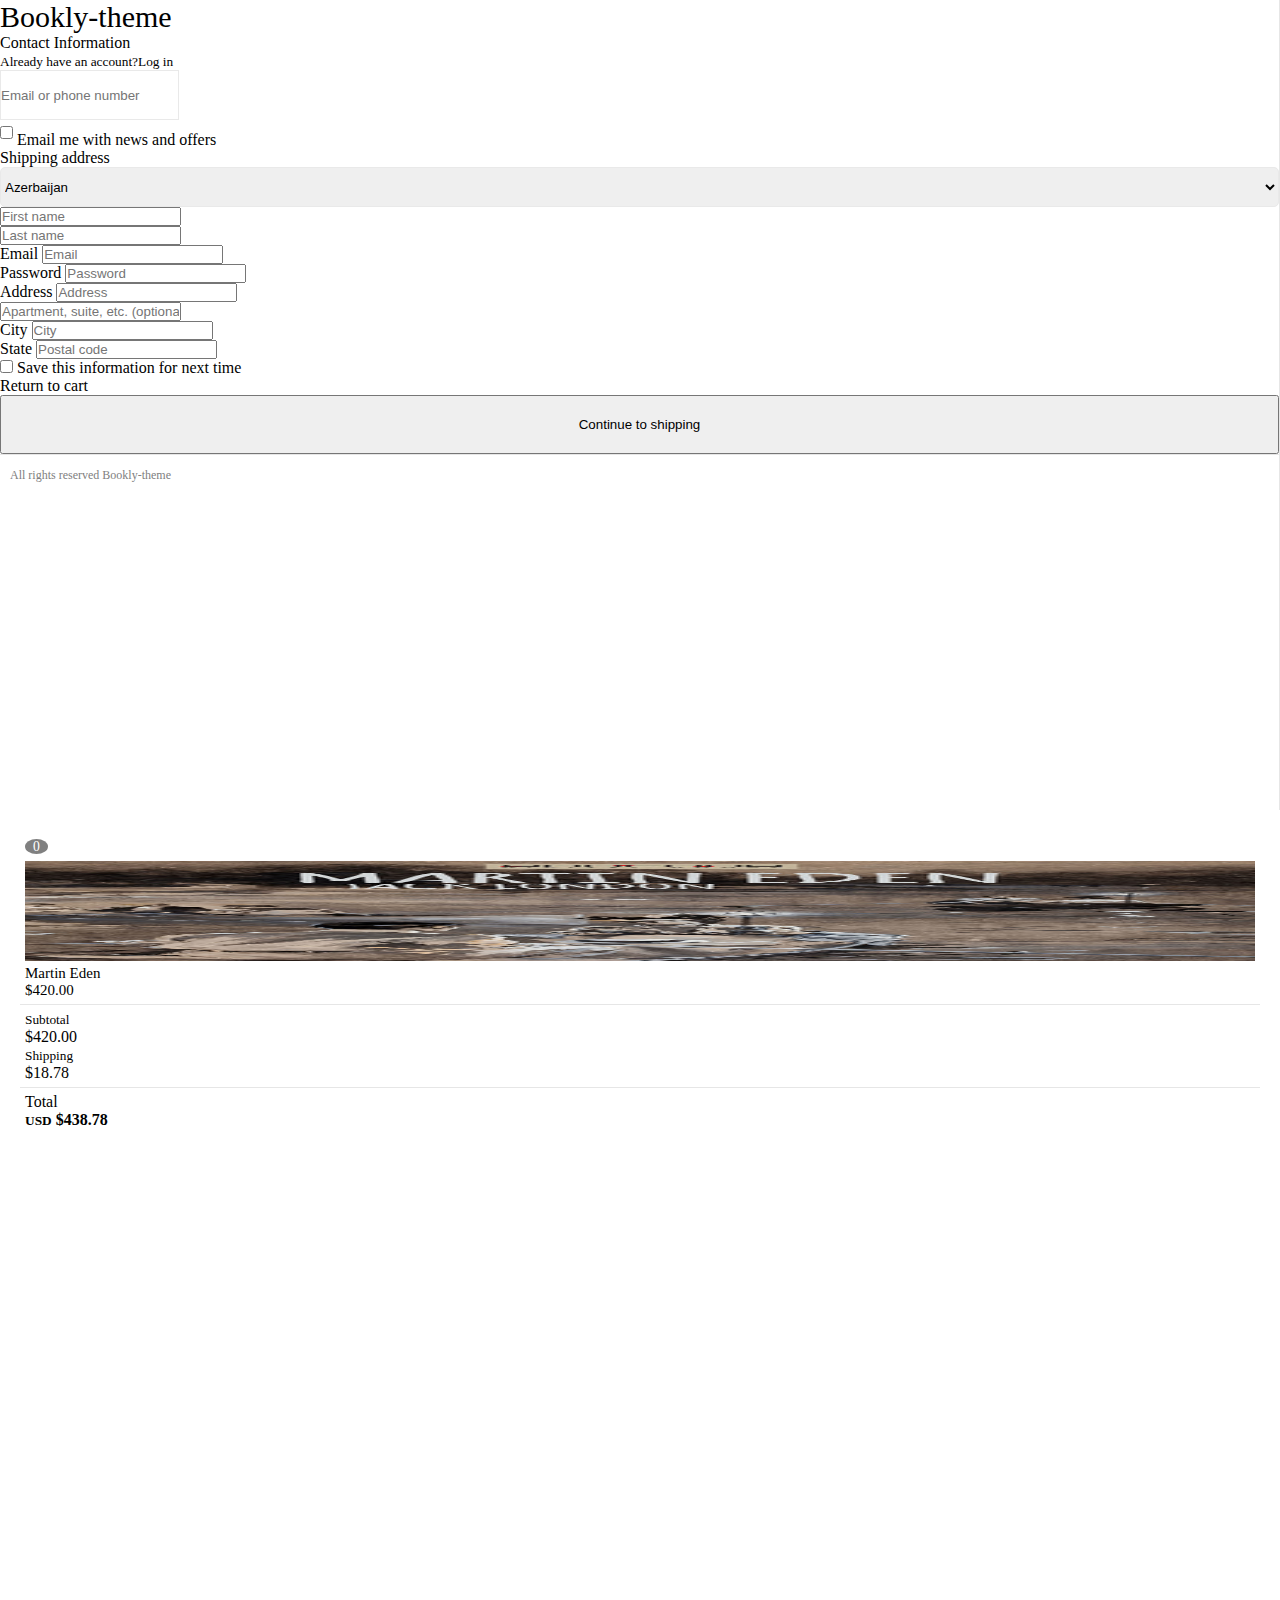
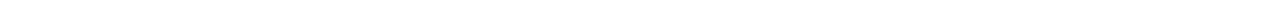
<file: Transaction.html>
<!DOCTYPE html>
<html lang="en">

<head>
    <meta charset="UTF-8">
    <meta http-equiv="X-UA-Compatible" content="IE=edge">
    <meta name="viewport" content="width=device-width, initial-scale=1.0">
    <link href="https://cdn.jsdelivr.net/npm/bootstrap@5.2.0-beta1/dist/css/bootstrap.min.css" rel="stylesheet"
        integrity="sha384-0evHe/X+R7YkIZDRvuzKMRqM+OrBnVFBL6DOitfPri4tjfHxaWutUpFmBp4vmVor" crossorigin="anonymous">
    <link rel="stylesheet" href="https://cdnjs.cloudflare.com/ajax/libs/font-awesome/6.1.1/css/all.min.css"
        integrity="sha512-KfkfwYDsLkIlwQp6LFnl8zNdLGxu9YAA1QvwINks4PhcElQSvqcyVLLD9aMhXd13uQjoXtEKNosOWaZqXgel0g=="
        crossorigin="anonymous" referrerpolicy="no-referrer" />
    <link rel="stylesheet" href="https://cdnjs.cloudflare.com/ajax/libs/OwlCarousel2/2.3.4/assets/owl.theme.default.css"
        integrity="sha512-OTcub78R3msOCtY3Tc6FzeDJ8N9qvQn1Ph49ou13xgA9VsH9+LRxoFU6EqLhW4+PKRfU+/HReXmSZXHEkpYoOA=="
        crossorigin="anonymous" referrerpolicy="no-referrer" />
    <link rel="stylesheet" href="https://cdnjs.cloudflare.com/ajax/libs/OwlCarousel2/2.3.4/assets/owl.theme.default.css"
        integrity="sha512-OTcub78R3msOCtY3Tc6FzeDJ8N9qvQn1Ph49ou13xgA9VsH9+LRxoFU6EqLhW4+PKRfU+/HReXmSZXHEkpYoOA=="
        crossorigin="anonymous" referrerpolicy="no-referrer" />
    <link rel="stylesheet" href="assets/scss/css/owl.carousel.css">
    <link rel="stylesheet" href="assets/scss/css/style.css">
    <title>Transaction</title>
</head>

<body>
    <main>
        <section id="data-payment" class="py-5">
            <div class="container">
                <div class="row">
                    <div class="col-lg-6 col-md-12 col-sm-12 col-12" style="border-right: 1px solid #e6e6e6; height: 90vh;">
                        <div class="data-user">
                            <p class="title">Bookly-theme</p>
                            <div class="payments row bg-light">
                                <div class="col-lg-6 shopping d-flex">
                                    <span><svg width="20" height="19" xmlns="http://www.w3.org/2000/svg"
                                            class="order-summary-toggle__icon">
                                            <path
                                                d="M17.178 13.088H5.453c-.454 0-.91-.364-.91-.818L3.727 1.818H0V0h4.544c.455 0 .91.364.91.818l.09 1.272h13.45c.274 0 .547.09.73.364.18.182.27.454.18.727l-1.817 9.18c-.09.455-.455.728-.91.728zM6.27 11.27h10.09l1.454-7.362H5.634l.637 7.362zm.092 7.715c1.004 0 1.818-.813 1.818-1.817s-.814-1.818-1.818-1.818-1.818.814-1.818 1.818.814 1.817 1.818 1.817zm9.18 0c1.004 0 1.817-.813 1.817-1.817s-.814-1.818-1.818-1.818-1.818.814-1.818 1.818.814 1.817 1.818 1.817z">
                                            </path>
                                        </svg></span>
                                    <div class="show-hide d-flex ms-2">
                                        <div class="orders">
                                            <span class="order show">Show order summary</span>
                                            <span class="order hide">Hide order summary</span>
                                        </div>
                                        <div class="down-up mt-1 ms-1">
                                            <i class="fa-solid fa-angle-down down btn-manager"></i>
                                            <i class="fa-solid fa-angle-up up btn-manager"></i>
                                        </div>
                                    </div>
                                </div>
                                <div class="product-datas mt-2">
                                    <div class="book-infos d-flex justify-content-between">
                                        <div class="book-image">
                                            <sup class="sup">0</sup>
                                            <img src="assets/Image/Library/MartinEden.jpeg" alt="">
                                        </div>
                                        <div class="book-name d-flex align-items-center justify-content-end">
                                            <p>Martin Eden</p>
                                        </div>
                                        <div class="book-price d-flex align-items-center">
                                            <p>$420.00</p>
                                        </div>
                                    </div>
                                    <div class="product-price">
                                        <div class="subtotal d-flex justify-content-between">
                                            <small>Subtotal</small>
                                            <p>$420.00</p>
                                        </div>
                                        <div class="shipping d-flex justify-content-between">
                                            <small>Shipping</small>
                                            <p>$18.78</p>
                                        </div>
                                    </div>
                                    <div class="total-price d-flex justify-content-between">
                                        <p>Total</p>
                                        <span><small>USD</small> $438.78</span>
                                    </div>
                                </div>
                            </div>
                            <div class="email-address row">
                                <div class="col-lg-12 row">
                                    <div class="col-lg-6 col-md-12 col-sm-12 col-12">
                                        <p>Contact Information</p>
                                    </div>
                                    <div class="col-lg-6 col-md-12 col-sm-12 col-12">
                                        <small>Already have an account?</small><a href=""><small>Log in</small></a>
                                    </div>
                                    <div class="col-lg-12">
                                        <form action="" class="w-100">
                                            <input type="text" placeholder="Email or phone number" class="w-100">
                                        </form>
                                        <div class="check mt-4">
                                            <form action="" class="d-flex">
                                                <input type="checkbox">
                                                <label for="" class="ms-2">Email me with news and offers</label>
                                            </form>
                                        </div>
                                    </div>
                                </div>
                            </div>
                        </div>
                        <div class="shiping-address mt-5">
                            <p>Shipping address</p>
                            <select size="1" autocomplete="shipping country" data-backup="country"
                                class="field__input field__input--select mb-4" aria-required="true"
                                name="checkout[shipping_address][country]" id="checkout_shipping_address_country"
                                placeholder="Country/region">
                                <option data-code="AZ" selected="selected" value="Azerbaijan">Azerbaijan
                                </option>
                                <option disabled="disabled" value="---">---</option>
                                <option data-code="AF" value="Afghanistan">Afghanistan</option>
                                <option data-code="AX" value="Aland Islands">Åland Islands</option>
                                <option data-code="AL" value="Albania">Albania</option>
                                <option data-code="DZ" value="Algeria">Algeria</option>
                                <option data-code="AD" value="Andorra">Andorra</option>
                                <option data-code="AO" value="Angola">Angola</option>
                                <option data-code="AI" value="Anguilla">Anguilla</option>
                                <option data-code="AG" value="Antigua And Barbuda">Antigua &amp; Barbuda</option>
                                <option data-code="AR" value="Argentina">Argentina</option>
                                <option data-code="AM" value="Armenia">Armenia</option>
                                <option data-code="AW" value="Aruba">Aruba</option>
                                <option data-code="AC" value="Ascension Island">Ascension Island</option>
                                <option data-code="AU" value="Australia">Australia</option>
                                <option data-code="AT" value="Austria">Austria</option>
                                <option data-code="AZ" value="Azerbaijan">Azerbaijan</option>
                                <option data-code="BS" value="Bahamas">Bahamas</option>
                                <option data-code="BH" value="Bahrain">Bahrain</option>
                                <option data-code="BD" value="Bangladesh">Bangladesh</option>
                                <option data-code="BB" value="Barbados">Barbados</option>
                                <option data-code="BY" value="Belarus">Belarus</option>
                                <option data-code="BE" value="Belgium">Belgium</option>
                                <option data-code="BZ" value="Belize">Belize</option>
                                <option data-code="BJ" value="Benin">Benin</option>
                                <option data-code="BM" value="Bermuda">Bermuda</option>
                                <option data-code="BT" value="Bhutan">Bhutan</option>
                                <option data-code="BO" value="Bolivia">Bolivia</option>
                                <option data-code="BA" value="Bosnia And Herzegovina">Bosnia &amp; Herzegovina</option>
                                <option data-code="BW" value="Botswana">Botswana</option>
                                <option data-code="BR" value="Brazil">Brazil</option>
                                <option data-code="IO" value="British Indian Ocean Territory">British Indian Ocean
                                    Territory</option>
                                <option data-code="VG" value="Virgin Islands, British">British Virgin Islands</option>
                                <option data-code="BN" value="Brunei">Brunei</option>
                                <option data-code="BG" value="Bulgaria">Bulgaria</option>
                                <option data-code="BF" value="Burkina Faso">Burkina Faso</option>
                                <option data-code="BI" value="Burundi">Burundi</option>
                                <option data-code="KH" value="Cambodia">Cambodia</option>
                                <option data-code="CM" value="Republic of Cameroon">Cameroon</option>
                                <option data-code="CA" value="Canada">Canada</option>
                                <option data-code="CV" value="Cape Verde">Cape Verde</option>
                                <option data-code="BQ" value="Caribbean Netherlands">Caribbean Netherlands</option>
                                <option data-code="KY" value="Cayman Islands">Cayman Islands</option>
                                <option data-code="CF" value="Central African Republic">Central African Republic
                                </option>
                                <option data-code="TD" value="Chad">Chad</option>
                                <option data-code="CL" value="Chile">Chile</option>
                                <option data-code="CN" value="China">China</option>
                                <option data-code="CX" value="Christmas Island">Christmas Island</option>
                                <option data-code="CC" value="Cocos (Keeling) Islands">Cocos (Keeling) Islands</option>
                                <option data-code="CO" value="Colombia">Colombia</option>
                                <option data-code="KM" value="Comoros">Comoros</option>
                                <option data-code="CG" value="Congo">Congo - Brazzaville</option>
                                <option data-code="CD" value="Congo, The Democratic Republic Of The">Congo - Kinshasa
                                </option>
                                <option data-code="CK" value="Cook Islands">Cook Islands</option>
                                <option data-code="CR" value="Costa Rica">Costa Rica</option>
                                <option data-code="HR" value="Croatia">Croatia</option>
                                <option data-code="CW" value="Curaçao">Curaçao</option>
                                <option data-code="CY" value="Cyprus">Cyprus</option>
                                <option data-code="CZ" value="Czech Republic">Czechia</option>
                                <option data-code="CI" value="Côte d'Ivoire">Côte d’Ivoire</option>
                                <option data-code="DK" value="Denmark">Denmark</option>
                                <option data-code="DJ" value="Djibouti">Djibouti</option>
                                <option data-code="DM" value="Dominica">Dominica</option>
                                <option data-code="DO" value="Dominican Republic">Dominican Republic</option>
                                <option data-code="EC" value="Ecuador">Ecuador</option>
                                <option data-code="EG" value="Egypt">Egypt</option>
                                <option data-code="SV" value="El Salvador">El Salvador</option>
                                <option data-code="GQ" value="Equatorial Guinea">Equatorial Guinea</option>
                                <option data-code="ER" value="Eritrea">Eritrea</option>
                                <option data-code="EE" value="Estonia">Estonia</option>
                                <option data-code="SZ" value="Eswatini">Eswatini</option>
                                <option data-code="ET" value="Ethiopia">Ethiopia</option>
                                <option data-code="FK" value="Falkland Islands (Malvinas)">Falkland Islands</option>
                                <option data-code="FO" value="Faroe Islands">Faroe Islands</option>
                                <option data-code="FJ" value="Fiji">Fiji</option>
                                <option data-code="FI" value="Finland">Finland</option>
                                <option data-code="FR" value="France">France</option>
                                <option data-code="GF" value="French Guiana">French Guiana</option>
                                <option data-code="PF" value="French Polynesia">French Polynesia</option>
                                <option data-code="TF" value="French Southern Territories">French Southern Territories
                                </option>
                                <option data-code="GA" value="Gabon">Gabon</option>
                                <option data-code="GM" value="Gambia">Gambia</option>
                                <option data-code="GE" value="Georgia">Georgia</option>
                                <option data-code="DE" value="Germany">Germany</option>
                                <option data-code="GH" value="Ghana">Ghana</option>
                                <option data-code="GI" value="Gibraltar">Gibraltar</option>
                                <option data-code="GR" value="Greece">Greece</option>
                                <option data-code="GL" value="Greenland">Greenland</option>
                                <option data-code="GD" value="Grenada">Grenada</option>
                                <option data-code="GP" value="Guadeloupe">Guadeloupe</option>
                                <option data-code="GT" value="Guatemala">Guatemala</option>
                                <option data-code="GG" value="Guernsey">Guernsey</option>
                                <option data-code="GN" value="Guinea">Guinea</option>
                                <option data-code="GW" value="Guinea Bissau">Guinea-Bissau</option>
                                <option data-code="GY" value="Guyana">Guyana</option>
                                <option data-code="HT" value="Haiti">Haiti</option>
                                <option data-code="HN" value="Honduras">Honduras</option>
                                <option data-code="HK" value="Hong Kong">Hong Kong SAR</option>
                                <option data-code="HU" value="Hungary">Hungary</option>
                                <option data-code="IS" value="Iceland">Iceland</option>
                                <option data-code="IN" value="India">India</option>
                                <option data-code="ID" value="Indonesia">Indonesia</option>
                                <option data-code="IQ" value="Iraq">Iraq</option>
                                <option data-code="IE" value="Ireland">Ireland</option>
                                <option data-code="IM" value="Isle Of Man">Isle of Man</option>
                                <option data-code="IL" value="Israel">Israel</option>
                                <option data-code="IT" value="Italy">Italy</option>
                                <option data-code="JM" value="Jamaica">Jamaica</option>
                                <option data-code="JP" value="Japan">Japan</option>
                                <option data-code="JE" value="Jersey">Jersey</option>
                                <option data-code="JO" value="Jordan">Jordan</option>
                                <option data-code="KZ" value="Kazakhstan">Kazakhstan</option>
                                <option data-code="KE" value="Kenya">Kenya</option>
                                <option data-code="KI" value="Kiribati">Kiribati</option>
                                <option data-code="XK" value="Kosovo">Kosovo</option>
                                <option data-code="KW" value="Kuwait">Kuwait</option>
                                <option data-code="KG" value="Kyrgyzstan">Kyrgyzstan</option>
                                <option data-code="LA" value="Lao People's Democratic Republic">Laos</option>
                                <option data-code="LV" value="Latvia">Latvia</option>
                                <option data-code="LB" value="Lebanon">Lebanon</option>
                                <option data-code="LS" value="Lesotho">Lesotho</option>
                                <option data-code="LR" value="Liberia">Liberia</option>
                                <option data-code="LY" value="Libyan Arab Jamahiriya">Libya</option>
                                <option data-code="LI" value="Liechtenstein">Liechtenstein</option>
                                <option data-code="LT" value="Lithuania">Lithuania</option>
                                <option data-code="LU" value="Luxembourg">Luxembourg</option>
                                <option data-code="MO" value="Macao">Macao SAR</option>
                                <option data-code="MG" value="Madagascar">Madagascar</option>
                                <option data-code="MW" value="Malawi">Malawi</option>
                                <option data-code="MY" value="Malaysia">Malaysia</option>
                                <option data-code="MV" value="Maldives">Maldives</option>
                                <option data-code="ML" value="Mali">Mali</option>
                                <option data-code="MT" value="Malta">Malta</option>
                                <option data-code="MQ" value="Martinique">Martinique</option>
                                <option data-code="MR" value="Mauritania">Mauritania</option>
                                <option data-code="MU" value="Mauritius">Mauritius</option>
                                <option data-code="YT" value="Mayotte">Mayotte</option>
                                <option data-code="MX" value="Mexico">Mexico</option>
                                <option data-code="MD" value="Moldova, Republic of">Moldova</option>
                                <option data-code="MC" value="Monaco">Monaco</option>
                                <option data-code="MN" value="Mongolia">Mongolia</option>
                                <option data-code="ME" value="Montenegro">Montenegro</option>
                                <option data-code="MS" value="Montserrat">Montserrat</option>
                                <option data-code="MA" value="Morocco">Morocco</option>
                                <option data-code="MZ" value="Mozambique">Mozambique</option>
                                <option data-code="MM" value="Myanmar">Myanmar (Burma)</option>
                                <option data-code="NA" value="Namibia">Namibia</option>
                                <option data-code="NR" value="Nauru">Nauru</option>
                                <option data-code="NP" value="Nepal">Nepal</option>
                                <option data-code="NL" value="Netherlands">Netherlands</option>
                                <option data-code="NC" value="New Caledonia">New Caledonia</option>
                                <option data-code="NZ" value="New Zealand">New Zealand</option>
                                <option data-code="NI" value="Nicaragua">Nicaragua</option>
                                <option data-code="NE" value="Niger">Niger</option>
                                <option data-code="NG" value="Nigeria">Nigeria</option>
                                <option data-code="NU" value="Niue">Niue</option>
                                <option data-code="NF" value="Norfolk Island">Norfolk Island</option>
                                <option data-code="MK" value="North Macedonia">North Macedonia</option>
                                <option data-code="NO" value="Norway">Norway</option>
                                <option data-code="OM" value="Oman">Oman</option>
                                <option data-code="PK" value="Pakistan">Pakistan</option>
                                <option data-code="PS" value="Palestinian Territory, Occupied">Palestinian Territories
                                </option>
                                <option data-code="PA" value="Panama">Panama</option>
                                <option data-code="PG" value="Papua New Guinea">Papua New Guinea</option>
                                <option data-code="PY" value="Paraguay">Paraguay</option>
                                <option data-code="PE" value="Peru">Peru</option>
                                <option data-code="PH" value="Philippines">Philippines</option>
                                <option data-code="PN" value="Pitcairn">Pitcairn Islands</option>
                                <option data-code="PL" value="Poland">Poland</option>
                                <option data-code="PT" value="Portugal">Portugal</option>
                                <option data-code="QA" value="Qatar">Qatar</option>
                                <option data-code="RE" value="Reunion">Réunion</option>
                                <option data-code="RO" value="Romania">Romania</option>
                                <option data-code="RU" value="Russia">Russia</option>
                                <option data-code="RW" value="Rwanda">Rwanda</option>
                                <option data-code="WS" value="Samoa">Samoa</option>
                                <option data-code="SM" value="San Marino">San Marino</option>
                                <option data-code="ST" value="Sao Tome And Principe">São Tomé &amp; Príncipe</option>
                                <option data-code="SA" value="Saudi Arabia">Saudi Arabia</option>
                                <option data-code="SN" value="Senegal">Senegal</option>
                                <option data-code="RS" value="Serbia">Serbia</option>
                                <option data-code="SC" value="Seychelles">Seychelles</option>
                                <option data-code="SL" value="Sierra Leone">Sierra Leone</option>
                                <option data-code="SG" value="Singapore">Singapore</option>
                                <option data-code="SX" value="Sint Maarten">Sint Maarten</option>
                                <option data-code="SK" value="Slovakia">Slovakia</option>
                                <option data-code="SI" value="Slovenia">Slovenia</option>
                                <option data-code="SB" value="Solomon Islands">Solomon Islands</option>
                                <option data-code="SO" value="Somalia">Somalia</option>
                                <option data-code="ZA" value="South Africa">South Africa</option>
                                <option data-code="GS" value="South Georgia And The South Sandwich Islands">South
                                    Georgia &amp; South Sandwich Islands</option>
                                <option data-code="KR" value="South Korea">South Korea</option>
                                <option data-code="SS" value="South Sudan">South Sudan</option>
                                <option data-code="ES" value="Spain">Spain</option>
                                <option data-code="LK" value="Sri Lanka">Sri Lanka</option>
                                <option data-code="BL" value="Saint Barthélemy">St. Barthélemy</option>
                                <option data-code="SH" value="Saint Helena">St. Helena</option>
                                <option data-code="KN" value="Saint Kitts And Nevis">St. Kitts &amp; Nevis</option>
                                <option data-code="LC" value="Saint Lucia">St. Lucia</option>
                                <option data-code="MF" value="Saint Martin">St. Martin</option>
                                <option data-code="PM" value="Saint Pierre And Miquelon">St. Pierre &amp; Miquelon
                                </option>
                                <option data-code="VC" value="St. Vincent">St. Vincent &amp; Grenadines</option>
                                <option data-code="SD" value="Sudan">Sudan</option>
                                <option data-code="SR" value="Suriname">Suriname</option>
                                <option data-code="SJ" value="Svalbard And Jan Mayen">Svalbard &amp; Jan Mayen</option>
                                <option data-code="SE" value="Sweden">Sweden</option>
                                <option data-code="CH" value="Switzerland">Switzerland</option>
                                <option data-code="TW" value="Taiwan">Taiwan</option>
                                <option data-code="TJ" value="Tajikistan">Tajikistan</option>
                                <option data-code="TZ" value="Tanzania, United Republic Of">Tanzania</option>
                                <option data-code="TH" value="Thailand">Thailand</option>
                                <option data-code="TL" value="Timor Leste">Timor-Leste</option>
                                <option data-code="TG" value="Togo">Togo</option>
                                <option data-code="TK" value="Tokelau">Tokelau</option>
                                <option data-code="TO" value="Tonga">Tonga</option>
                                <option data-code="TT" value="Trinidad and Tobago">Trinidad &amp; Tobago</option>
                                <option data-code="TA" value="Tristan da Cunha">Tristan da Cunha</option>
                                <option data-code="TN" value="Tunisia">Tunisia</option>
                                <option data-code="TR" value="Turkey">Turkey</option>
                                <option data-code="TM" value="Turkmenistan">Turkmenistan</option>
                                <option data-code="TC" value="Turks and Caicos Islands">Turks &amp; Caicos Islands
                                </option>
                                <option data-code="TV" value="Tuvalu">Tuvalu</option>
                                <option data-code="UM" value="United States Minor Outlying Islands">U.S. Outlying
                                    Islands</option>
                                <option data-code="UG" value="Uganda">Uganda</option>
                                <option data-code="UA" value="Ukraine">Ukraine</option>
                                <option data-code="AE" value="United Arab Emirates">United Arab Emirates</option>
                                <option data-code="GB" value="United Kingdom">United Kingdom</option>
                                <option data-code="US" value="United States">United States</option>
                                <option data-code="UY" value="Uruguay">Uruguay</option>
                                <option data-code="UZ" value="Uzbekistan">Uzbekistan</option>
                                <option data-code="VU" value="Vanuatu">Vanuatu</option>
                                <option data-code="VA" value="Holy See (Vatican City State)">Vatican City</option>
                                <option data-code="VE" value="Venezuela">Venezuela</option>
                                <option data-code="VN" value="Vietnam">Vietnam</option>
                                <option data-code="WF" value="Wallis And Futuna">Wallis &amp; Futuna</option>
                                <option data-code="EH" value="Western Sahara">Western Sahara</option>
                                <option data-code="YE" value="Yemen">Yemen</option>
                                <option data-code="ZM" value="Zambia">Zambia</option>
                                <option data-code="ZW" value="Zimbabwe">Zimbabwe</option>
                            </select>
                            <div class="row g-3">
                                <div class="col">
                                    <input type="text" class="form-control" placeholder="First name"
                                        aria-label="First name">
                                </div>
                                <div class="col">
                                    <input type="text" class="form-control" placeholder="Last name"
                                        aria-label="Last name">
                                </div>
                            </div>
                            <form class="row g-3">
                                <div class="col-md-6">
                                    <label for="inputEmail4" class="form-label">Email</label>
                                    <input type="email" class="form-control" id="inputEmail4" placeholder="Email">
                                </div>
                                <div class="col-md-6">
                                    <label for="inputPassword4" class="form-label">Password</label>
                                    <input type="password" class="form-control" id="inputPassword4" placeholder="Password">
                                </div>
                                <div class="col-12">
                                    <label for="inputAddress" class="form-label">Address</label>
                                    <input type="text" class="form-control" id="inputAddress"
                                        placeholder="Address">
                                </div>
                                <div class="col-12">
                                    <label for="inputAddress2" class="form-label"></label>
                                    <input type="text" class="form-control" id="inputAddress2"
                                        placeholder="Apartment, suite, etc. (optional)">
                                </div>
                                <div class="col-md-6">
                                    <label for="inputCity" class="form-label">City</label>
                                    <input type="text" class="form-control" id="inputCity" placeholder="City">
                                </div>
                                <div class="col-md-6">
                                    <label for="inputState" class="form-label">State</label>
                                    <input type="text" class="form-control" id="inputCity" placeholder="Postal code">
                                </div>
                                <div class="col-12">
                                    <div class="form-check">
                                      <input class="form-check-input" type="checkbox" id="gridCheck">
                                      <label class="form-check-label" for="gridCheck">
                                        Save this information for next time
                                      </label>
                                    </div>
                                  </div>
                                  <div class="col-12 row">
                                    <div class="col-lg-6 col-md-12  d-flex align-items-center">
                                         <span><i class="fa-solid fa-chevron-left"></i><span class="ms-1"><a href="Product.html">Return to cart</a></span></span>
                                    </div>
                                    <div class="col-lg-6 col-md-12 submit-btn">
                                        <button type="submit" class="btn btn-dark btn-sub"><a href="ContinuePayment.html" class="text-light">Continue to shipping</a></button>
                                      </div>
                                  </div>
                            </form>
                        </div>
                        <div class="right mt-5">
                            <small>All rights reserved Bookly-theme</small>
                        </div>
                    </div>
                     <div class="col-lg-6 bg-light product-transaction" style="height: 90vh;">
                        <div class="payments-large row bg-light">
                            <div class="product-datas-large mt-2">
                                <div class="book-infos d-flex justify-content-between">
                                    <div class="book-image">
                                        <sup class="sup">0</sup>
                                        <img src="assets/Image/Library/MartinEden.jpeg" alt="">
                                    </div>
                                    <div class="book-name d-flex align-items-center justify-content-end">
                                        <p>Martin Eden</p>
                                    </div>
                                    <div class="book-price d-flex align-items-center">
                                        <p>$420.00</p>
                                    </div>
                                </div>
                                <div class="product-price">
                                    <div class="subtotal d-flex justify-content-between">
                                        <small>Subtotal</small>
                                        <p>$420.00</p>
                                    </div>
                                    <div class="shipping d-flex justify-content-between">
                                        <small>Shipping</small>
                                        <p>$18.78</p>
                                    </div>
                                </div>
                                <div class="total-price d-flex justify-content-between">
                                    <p>Total</p>
                                    <span><small>USD</small> $438.78</span>
                                </div>
                            </div>
                        </div>
                     </div>
                </div>
            </div>
        </section>
    </main>

    <script src="https://code.jquery.com/jquery-3.6.0.min.js"
        integrity="sha256-/xUj+3OJU5yExlq6GSYGSHk7tPXikynS7ogEvDej/m4=" crossorigin="anonymous"></script>
    <script src="https://cdn.jsdelivr.net/npm/bootstrap@5.2.0-beta1/dist/js/bootstrap.bundle.min.js"
        integrity="sha384-pprn3073KE6tl6bjs2QrFaJGz5/SUsLqktiwsUTF55Jfv3qYSDhgCecCxMW52nD2"
        crossorigin="anonymous"></script>
    <script src="https://cdnjs.cloudflare.com/ajax/libs/OwlCarousel2/2.3.4/owl.carousel.min.js"
        integrity="sha512-bPs7Ae6pVvhOSiIcyUClR7/q2OAsRiovw4vAkX+zJbw3ShAeeqezq50RIIcIURq7Oa20rW2n2q+fyXBNcU9lrw=="
        crossorigin="anonymous" referrerpolicy="no-referrer"></script>

    <script src="assets/Js/transaction.js">

    </script>
</body>

</html>
</file>
<file: assets/scss/css/style.css>
* {
  margin: 0;
  padding: 0;
  box-sizing: border-box;
}

nav {
  width: 100%;
  background-color: whitesmoke;
}

nav .logo img {
  width: 50%;
  height: 50px;
  object-fit: contain;
}

nav ul {
  padding-left: 0;
}

nav ul li {
  margin: 5px;
  list-style: none;
}

nav ul li a {
  text-decoration: none;
  color: black;
  transition: 1s;
}

nav ul li a:hover {
  color: #e12503;
}

nav ul li a sup {
  position: relative;
  top: -12px;
  right: 5px;
}

nav ul li select {
  border: none;
  background-color: red;
  width: 70px;
  height: 35px;
  color: white;
  font-size: 15px;
  font-weight: bold;
}

#navbars {
  width: 100%;
  background-color: #e12503;
  z-index: 999;
  height: 60px;
}

#navbars .navbar {
  height: 45px;
}

#navbars .navbar .pages {
  height: 30px;
  margin: 0px auto;
}

#navbars .navbar .pages .page-controller .site-pages {
  width: 10%;
  background-color: whitesmoke;
  padding: 15px;
  position: absolute;
  top: 60px;
  opacity: 0;
  transition: 0.7s;
  box-shadow: 1px 1px 1px 1px gray;
}

#navbars .navbar .pages .page-controller .site-pages a {
  text-decoration: none;
  color: black;
}

#navbars .navbar .pages .page-controller:hover .site-pages {
  opacity: 1;
}

#navbars .navbar ul {
  padding-left: 0px;
}

#navbars .navbar ul li {
  list-style: none;
  font-size: 14px;
}

#navbars .navbar ul li a {
  text-decoration: none;
  color: white;
  transition: 1s;
}

#navbars .navbar ul li a i {
  font-size: 12px;
  position: relative;
  bottom: 4px;
}

#navbars .navbar ul li a:hover {
  color: #a7b3ab;
}

#navbars .controll:hover .fluid {
  opacity: 1;
}

.fluid {
  background-color: whitesmoke;
  padding: 15px;
  transition: 1s;
  top: 65px;
  position: absolute;
  opacity: 0;
  display: none;
  left: 0px;
  right: 0px;
}

.fluid .book img {
  width: 100%;
  height: 400px;
}

.fluid .book .book-info {
  height: 35px;
  background-color: #d14031;
  text-align: center;
}

.fluid .book .book-info a {
  text-decoration: none;
  color: white;
}

#main-section {
  height: 650px;
}

#main-section .items {
  height: 650px;
}

#main-section .items .description * {
  margin: 0 0 20px 0;
}

#main-section .items .description {
  padding: 5px;
}

#main-section .items .description h1 {
  color: #d14031;
}

#main-section .items .description p {
  font-size: 20px;
  font-weight: bold;
}

#main-section .items .description small {
  font-weight: bold;
}

#others {
  background-color: #fafafa;
}

#others .cards {
  padding: 10px;
}

.line {
  width: 75px;
  height: 3px;
  background-color: #e12503;
  margin: 0px auto;
  margin-bottom: 20px;
}

#library-section .book-categories {
  margin: 0px auto;
}

#library-section .info-book {
  position: relative;
}

#library-section .info-book .more-icon {
  top: 175px;
  position: absolute;
  z-index: 9;
  right: 10px;
}

#library-section .info-book .more-icon .more {
  width: 35px;
  height: 35px;
  background-color: red;
  border-radius: 50%;
  display: flex;
  align-items: center;
  justify-content: center;
  font-size: 16px;
  margin-bottom: 5px;
  z-index: 999;
  opacity: 0;
  transition: .8s;
}

#library-section .info-book .more-icon .more a {
  color: white;
  text-decoration: none;
}

#library-section .info-book img {
  height: 450px;
  transition: .8s;
}

#library-section .info-book:hover img {
  opacity: 0.6;
}

#library-section .info-book:hover .more {
  opacity: 1;
}

#library-section .detail p {
  margin-bottom: 10px;
  color: #676767;
}

#library-section .detail * {
  margin-bottom: 10px;
}

#read-section {
  height: 500px;
}

#read-section .read {
  height: 500px;
}

#read-section .read .read-info {
  width: 50%;
}

#read-section .read .read-info h2 {
  color: #d14031;
}

#read-section .read .read-info p {
  font-weight: normal;
}

#author-section .infos-book {
  position: relative;
}

#author-section .infos-book .more-icon {
  top: 100px;
  position: absolute;
  z-index: 9;
  right: 10px;
}

#author-section .infos-book .more-icon .more {
  width: 25px;
  height: 25px;
  background-color: red;
  border-radius: 50%;
  display: flex;
  align-items: center;
  justify-content: center;
  font-size: 10px;
  margin-bottom: 5px;
  z-index: 999;
  opacity: 0;
  transition: .8s;
}

#author-section .infos-book .more-icon .more a {
  color: white;
  text-decoration: none;
}

#author-section .infos-book img {
  height: 300px;
  transition: .8s;
}

#author-section .infos-book:hover img {
  opacity: 0.6;
}

#author-section .infos-book:hover .more {
  opacity: 1;
}

#author-section .author-image {
  position: relative;
}

#author-section .author-image img {
  width: 100%;
  height: 500px;
}

#author-section .author-image .social-medias {
  position: absolute;
  bottom: 10px;
  right: 20px;
}

#author-section .author-image .social-medias i {
  color: white;
  margin: 5px;
  transition: 1s;
}

#author-section .author-image .social-medias i:hover {
  color: #d14031;
}

#author-section .award-img {
  margin-bottom: 25px;
}

#offer-section {
  height: 500px;
}

#offer-section .offer {
  height: 500px;
}

#offer-section .offer .offer-description {
  width: 50%;
}

#offer-section .offer .offer-description h2 {
  color: #e12503;
}

#offer-section .offer .offer-description p {
  color: #676767;
}

#offer-section .offer .offer-description small {
  color: #a7b3ab;
}

#deals-section .info-book {
  position: relative;
}

#deals-section .info-book .more-icon {
  top: 175px;
  position: absolute;
  z-index: 9;
  right: 10px;
}

#deals-section .info-book .more-icon .more {
  width: 35px;
  height: 35px;
  background-color: red;
  border-radius: 50%;
  display: flex;
  align-items: center;
  justify-content: center;
  font-size: 16px;
  margin-bottom: 5px;
  z-index: 999;
  opacity: 0;
  transition: .8s;
}

#deals-section .info-book .more-icon .more a {
  color: white;
  text-decoration: none;
}

#deals-section .info-book img {
  height: 450px;
  transition: .8s;
}

#deals-section .info-book:hover img {
  opacity: 0.6;
}

#deals-section .info-book:hover .more {
  opacity: 1;
}

#gift-section {
  background-attachment: fixed;
  height: 400px;
}

#gift-section .gift {
  height: 400px;
}

#gift-section .gift .gift-info h2 {
  color: #134683;
}

#gift-section .gift .gift-info small {
  color: #676767;
}

#news-section .news-photo {
  height: 300px;
  position: relative;
}

#news-section .news-photo .hover {
  width: 100%;
  height: 300px;
  background-color: #d14031;
  z-index: 100;
  position: absolute;
  opacity: 0;
  transition: 1s;
  bottom: 0;
}

#news-section .news-photo img {
  width: 100%;
  height: 300px;
}

#news-section .news-photo:hover .hover {
  opacity: 0.8;
}

#news-section svg {
  height: 15px;
}

#news-section .sponsors {
  box-shadow: 2px 2px 2px 2px gray;
  padding: 15px;
}

#subscribe form {
  width: 75%;
}

#subscribe form input {
  display: inline-block;
  height: 50px;
  border: 1px solid #d14031;
  width: 100%;
}

#subscribe form .buttn {
  width: 50%;
  height: 50px;
  border-radius: 0px;
}

#footer-section {
  width: 100%;
  background-size: cover;
  background-repeat: no-repeat;
  background-position: center top;
}

#footer-section h2 {
  color: #d14031;
}

#footer-section ul {
  padding-left: 0;
}

#footer-section ul li {
  list-style: none;
}

#footer-section ul li a {
  text-decoration: none;
  color: white;
}

#footer-section .social {
  width: 100%;
  text-align: center;
  flex-wrap: wrap;
}

#footer-section .social .social-icons {
  margin: 0px auto;
}

#footer-section .social i {
  margin: 20px;
}

#footer-section .endl {
  border-top: 1px solid gray;
}

#footer-section .endl .licence {
  height: 50px;
}

#footer-section .endl .licence p {
  margin-bottom: 0px;
}

#intro {
  background-color: #fdefe1;
  height: 300px;
}

#intro .write {
  height: 300px;
}

#intro .write ul {
  list-style: none;
  padding-left: 0;
}

#intro .write ul li {
  margin: 5px;
}

#intro .write ul li a {
  text-decoration: none;
  color: black;
}

#collection-section .booking .info-book {
  position: relative;
}

#collection-section .booking .info-book .more-icon {
  top: 125px;
  position: absolute;
  z-index: 9;
  right: 10px;
}

#collection-section .booking .info-book .more-icon .more {
  width: 35px;
  height: 35px;
  background-color: red;
  border-radius: 50%;
  display: flex;
  align-items: center;
  justify-content: center;
  font-size: 16px;
  margin-bottom: 5px;
  z-index: 999;
  opacity: 0;
  transition: .8s;
}

#collection-section .booking .info-book .more-icon .more a {
  color: white;
  text-decoration: none;
}

#collection-section .booking .info-book img {
  width: 100%;
  transition: .8s;
}

#collection-section .booking .info-book:hover img {
  opacity: 0.6;
}

#collection-section .booking .info-book:hover .more {
  opacity: 1;
}

#collection-section .filtered {
  padding: 15px;
  background-color: #0000000d;
}

#collection-section .filtered .systems .system {
  width: 50px;
  height: 50px;
  background-color: white;
  display: flex;
  justify-content: center;
  align-items: center;
  color: black;
  transition: .5s;
}

#collection-section .filtered .systems .system:hover {
  color: white;
  background-color: #d14031;
}

#collection-section .bookSlider .btns {
  width: 50%;
  margin: 0 auto;
}

#collection-section .bookSlider .btns .btn {
  width: 50px;
  height: 50px;
  display: flex;
  justify-content: center;
  align-items: center;
  font-size: 16px;
  background-color: #d14031;
  margin: 10px;
  color: white;
}

#collection-section .bookSlider .sliderItem {
  max-width: 100%;
  overflow: hidden;
  margin: 0px auto;
}

#collection-section .bookSlider .sliderItem .sliders {
  transition: all ease 1s;
  position: relative;
  left: 0;
}

#collection-section .bookSlider .slider-book {
  position: relative;
}

#collection-section .bookSlider .slider-book .more-icon {
  top: 100px;
  position: absolute;
  z-index: 9;
  right: 10px;
}

#collection-section .bookSlider .slider-book .more-icon .more {
  width: 35px;
  height: 35px;
  background-color: red;
  border-radius: 50%;
  display: flex;
  align-items: center;
  justify-content: center;
  font-size: 16px;
  margin-bottom: 5px;
  z-index: 999;
  opacity: 0;
  transition: .8s;
}

#collection-section .bookSlider .slider-book .more-icon .more a {
  color: white;
  text-decoration: none;
}

#collection-section .bookSlider .slider-book img {
  width: 100%;
  transition: .8s;
}

#collection-section .bookSlider .slider-book:hover img {
  opacity: 0.6;
}

#collection-section .bookSlider .slider-book:hover .more {
  opacity: 1;
}

#collection-section .category ul {
  padding-left: 0;
}

#collection-section .category ul li {
  list-style: none;
}

#collection-section .category ul li a {
  text-decoration: none;
  color: black;
}

#collection-section .category .plus-minus {
  position: relative;
}

#collection-section .category .plus-minus .btn {
  position: absolute;
}

#collection-section .category .cat {
  transition: 1s;
  color: black;
}

#collection-section .category .cat:hover {
  color: #d14031;
}

#collection-section .filter {
  border: 1px solid gray;
  margin-top: 15px;
  transition: .6s;
  padding: 5px;
}

#collection-section .filter a {
  text-decoration: none;
  color: black;
}

#collection-section .filter:hover {
  background-color: #d14031;
}

#collection-section .filter:hover a {
  color: white;
}

#collection-section .byPrice .price .prices {
  border: 1px solid gray;
  margin-top: 15px;
  transition: .6s;
  padding: 5px;
}

#collection-section .byPrice .price .prices a {
  text-decoration: none;
  color: black;
}

#collection-section .byPrice .price .prices:hover {
  background-color: #d14031;
}

#collection-section .byPrice .price .prices:hover a {
  color: white;
}

#collection-section .format .formats a {
  font-size: 15px;
}

#product-section .bookSlider .btns {
  width: 50%;
  margin: 0 auto;
}

#product-section .bookSlider .btns .btn {
  width: 50px;
  height: 50px;
  display: flex;
  justify-content: center;
  align-items: center;
  font-size: 16px;
  background-color: #d14031;
  margin: 10px;
  color: white;
}

#product-section .bookSlider .sliderItem {
  max-width: 100%;
  overflow: hidden;
  margin: 0px auto;
}

#product-section .bookSlider .sliderItem .sliders {
  transition: all ease 1s;
  position: relative;
  left: 0;
}

#product-section .bookSlider .slider-book {
  position: relative;
}

#product-section .bookSlider .slider-book .more-icon {
  top: 100px;
  position: absolute;
  z-index: 9;
  right: 10px;
}

#product-section .bookSlider .slider-book .more-icon .more {
  width: 35px;
  height: 35px;
  background-color: red;
  border-radius: 50%;
  display: flex;
  align-items: center;
  justify-content: center;
  font-size: 16px;
  margin-bottom: 5px;
  z-index: 999;
  opacity: 0;
  transition: .8s;
}

#product-section .bookSlider .slider-book .more-icon .more a {
  color: white;
  text-decoration: none;
}

#product-section .bookSlider .slider-book img {
  width: 100%;
  transition: .8s;
}

#product-section .bookSlider .slider-book:hover img {
  opacity: 0.6;
}

#product-section .bookSlider .slider-book:hover .more {
  opacity: 1;
}

#product-section .best-sellers {
  width: 100%;
  height: 300px;
}

#product-section .best-sellers img {
  height: 300px;
}

#product-section .best-sellers .details {
  height: 300px;
}

#product-section .product-detail img {
  width: 90%;
  height: 700px;
}

#product-section .product-detail a {
  cursor: pointer;
  text-decoration: none;
  padding: 5px;
  margin: 3px;
}

#product-section .product-detail strong {
  font-size: 14px;
}

#product-section .product-detail .langu {
  width: 100%;
}

#product-section .product-detail .main-image {
  position: relative;
}

#product-section .product-detail .main-image .img-zoom-container {
  width: 100%;
  height: 700px;
}

#product-section .product-detail .main-image .img-zoom-container .img-zoom {
  opacity: 0;
  position: absolute;
}

#product-section .product-detail .img-zoom-lens {
  position: absolute;
  border: 1px solid #d4d4d4;
  /*set the size of the lens:*/
  width: 40px;
  height: 40px;
  z-index: 6;
}

#product-section .product-detail .count-manage {
  color: #e12503;
  transition: 1s;
  cursor: pointer;
}

#product-section .product-detail .count-manage:hover {
  background-color: #d14031;
  color: white;
}

#product-section .product-detail .customer {
  width: 100%;
  border-radius: 0px;
}

#product-section .product-detail .customer:hover {
  background-color: black;
}

#product-section .product-detail .media-icons i {
  margin: 5px;
}

#product-section .product-detail .anotherImage .images img {
  width: 70%;
  height: 150px;
  opacity: 0.7;
}

#product-section .product-detail .anotherImage .images img:hover {
  opacity: 1;
  border: 2px solid #e12503;
}

#product-section .active {
  opacity: 1 !important;
}

#product-section .product-description .descriptions {
  border: 1px solid #e9e9e9;
  padding: 10px;
}

#product-section .product-book .info-book {
  position: relative;
}

#product-section .product-book .info-book .more-icon {
  top: 125px;
  position: absolute;
  z-index: 9;
  right: 10px;
}

#product-section .product-book .info-book .more-icon .more {
  width: 35px;
  height: 35px;
  background-color: red;
  border-radius: 50%;
  display: flex;
  align-items: center;
  justify-content: center;
  font-size: 16px;
  margin-bottom: 5px;
  z-index: 999;
  opacity: 0;
  transition: .8s;
}

#product-section .product-book .info-book .more-icon .more a {
  color: white;
  text-decoration: none;
}

#product-section .product-book .info-book img {
  width: 100%;
  transition: .8s;
}

#product-section .product-book .info-book:hover img {
  opacity: 0.6;
}

#product-section .product-book .info-book:hover .more {
  opacity: 1;
}

#contact-section .infos {
  width: 100%;
  border: 1px solid black;
  padding: 20px;
  margin-top: 25px;
}

#contact-section .infos .contact-box {
  width: 50px;
  height: 50px;
  background-color: black;
  display: flex;
  justify-content: center;
  align-items: center;
  color: white;
  transition: 1s;
}

#contact-section .infos .contact-box:hover {
  background-color: #d14031;
}

#contact-section .infos .contact-box:hover h6 {
  color: #d14031;
}

#contact-section .send-message .forms * {
  margin-top: 10px;
}

#contact-section .send-message .forms {
  width: 100%;
}

#contact-section .send-message .forms input {
  display: inline-block;
  width: 100%;
  height: 50px;
}

#contact-section .send-message .forms textarea {
  width: 100%;
}

#contact-section .send-message .sent {
  border-radius: 0px;
}

#faq-section .questions {
  padding: 15px;
}

#faq-section .questions .quest .minus-plus {
  position: relative;
}

#faq-section .questions .quest .minus-plus .btn {
  position: absolute;
  color: white;
}

#faq-section .text {
  background-color: wheat;
  padding: 15px;
}

#about-section .backgraund {
  width: 100%;
  background-color: #d14031;
}

#about-section .backgraund img {
  width: 100%;
  position: relative;
  top: 25px;
  left: 25px;
}

#about-section .drople i {
  font-size: 30px;
  color: #d14031;
}

#about-section .reverse * {
  text-align: right;
}

#team-section img {
  width: 100%;
}

#team-section .team-image .team-media {
  position: relative;
  top: 350px;
  bottom: 0px;
  left: 50px;
  opacity: 0;
  z-index: 10;
  transition: 1s;
}

#team-section .team-image .team-media .brand {
  width: 25px;
  height: 25px;
  background-color: #d14031;
  display: flex;
  justify-content: center;
  align-items: center;
  margin: 5px;
  color: white;
  font-size: 16px;
}

#team-section .team-image:hover {
  opacity: 0.7;
  transition: 1s;
}

#team-section .team-image:hover .team-media {
  opacity: 1;
}

#data-payment .data-user .title {
  font-size: 30px;
}

#data-payment .data-user a {
  text-decoration: none;
  color: black;
}

#data-payment .data-user .payments {
  width: 100%;
  padding: 20px;
  border-top: 1px solid #e6e6e6;
  border-bottom: 1px solid #e6e6e6;
  margin: 0px auto;
}

#data-payment .data-user .payments .shopping .down-up .btn-manager {
  color: black;
  position: absolute;
}

#data-payment .data-user .payments .product-datas .book-infos {
  border-top: 1px solid #e6e6e6;
  border-bottom: 1px solid #e6e6e6;
  padding: 5px;
}

#data-payment .data-user .payments .product-datas .book-infos p {
  font-size: 12px;
}

#data-payment .data-user .payments .product-datas .book-image .sup {
  font-size: 0.8571428571em;
  font-weight: 500;
  line-height: 1.75em;
  white-space: nowrap;
  text-align: center;
  background-color: rgba(114, 114, 114, 0.9);
  color: #fff;
  box-sizing: border-box;
  padding: 0 0.5833333333em;
  left: 75px;
  top: 10px;
  z-index: 3;
  border-radius: 50%;
  width: 20px;
  height: 20px;
}

#data-payment .data-user .payments .product-datas .product-price {
  border-bottom: 1px solid #e6e6e6;
  padding: 5px;
}

#data-payment .data-user .payments .product-datas .total-price {
  border-bottom: 1px solid #e6e6e6;
  padding: 5px;
}

#data-payment .data-user .payments .product-datas img {
  width: 100%;
  height: 100px;
}

#data-payment .right {
  border-top: 1px solid #e6e6e6;
  padding: 10px;
}

#data-payment .right small {
  font-size: 12px;
  color: gray;
}

#data-payment .email-address input {
  display: inline-block;
  height: 50px;
  border: 1px solid #e9e9e9;
}

#data-payment .email-address .check input {
  display: inline-block;
  height: 25px;
}

#data-payment .email-address .check label {
  width: 100%;
}

#data-payment .shiping-address .field__input {
  display: inline-block;
  width: 100%;
  height: 40px;
  border: 1px solid #e9e9e9;
  border-radius: 5px;
}

#data-payment .shiping-address a {
  text-decoration: none;
  color: black;
}

#data-payment .shiping-address .fa-chevron-left {
  font-size: 15px;
}

#data-payment .shiping-address .btn-sub {
  padding: 20px;
}

#data-payment .payments-large {
  width: 100%;
  padding: 20px;
}

#data-payment .payments-large .shopping .down-up .btn-manager {
  color: black;
  position: absolute;
}

#data-payment .payments-large .product-datas-large .book-infos {
  border-bottom: 1px solid #e6e6e6;
  padding: 5px;
}

#data-payment .payments-large .product-datas-large .book-infos p {
  font-size: 15px;
}

#data-payment .payments-large .product-datas-large .product-price {
  border-bottom: 1px solid #e6e6e6;
  padding: 5px;
}

#data-payment .payments-large .product-datas-large .total-price {
  padding: 5px;
}

#data-payment .payments-large .product-datas-large .total-price span {
  font-weight: bold;
}

#data-payment .payments-large .product-datas-large img {
  width: 100%;
  height: 100px;
}

#data-payment .payments-large .product-datas-large .sup {
  font-size: 0.8571428571em;
  font-weight: 500;
  line-height: 1.75em;
  white-space: nowrap;
  text-align: center;
  background-color: rgba(114, 114, 114, 0.9);
  color: #fff;
  box-sizing: border-box;
  padding: 0 0.5833333333em;
  left: 75px;
  top: 10px;
  z-index: 3;
  border-radius: 50%;
  width: 20px;
  height: 20px;
}

.continue .contacts {
  border: 1px solid #e6e6e6;
  padding: 5px;
}

.continue .contacts .contact {
  border-bottom: 1px solid #e6e6e6;
  padding: 10px;
}

.continue .contacts .ship-to {
  padding: 10px;
}

.continue .shipping-method {
  border: 1px solid #e6e6e6;
  padding: 10px;
}

.continue a {
  text-decoration: none;
  color: black;
}

.continue .btn-sub {
  padding: 20px;
}

@media screen and (min-width: 1200px) {
  .description {
    width: 50%;
  }
  .bars {
    display: none;
  }
}

@media screen and (max-width: 1200px) {
  .description {
    width: 50%;
  }
  .pages {
    display: none;
  }
  .bars {
    margin: 0px auto;
  }
}

@media screen and (max-width: 992px) {
  .product-detail .info {
    margin-top: 25px;
  }
  .reverse {
    flex-direction: column-reverse;
  }
  .product-transaction {
    display: none;
  }
  .submit-btn {
    width: 100%;
    margin-top: 25px;
  }
  .subscribes {
    display: flex;
    justify-content: center;
  }
}

@media screen and (min-width: 992px) {
  .payments {
    display: none;
  }
  .submit-btn {
    display: flex;
    justify-content: flex-end;
  }
  .submit-btn .btn-sub {
    width: 100%;
  }
  .subscribes {
    display: flex;
    justify-content: flex-end;
  }
}

@media screen and (min-width: 768px) {
  h1 {
    font-size: 55px;
  }
  .info-book {
    width: 100%;
  }
  .info-book img {
    width: 100%;
  }
  .read-info h4 {
    font-size: 25px;
  }
  .read-info h2 {
    font-size: 75px;
  }
  .read-info p {
    font-size: 25px;
  }
  #author-section .infos-book {
    width: 258px;
  }
  .offer {
    display: flex;
    justify-content: flex-end;
    align-items: center;
  }
  .offer .offer-description p {
    font-size: 30px;
  }
  .offer .offer-description h2 {
    font-size: 50px;
  }
  .gift .gift-info h2 {
    font-size: 60px;
    color: #134683;
  }
  .gift .gift-info small {
    font-size: 30px;
    font-weight: normal;
    color: #676767;
  }
  .booking img {
    height: 400px;
  }
  .slider-book img {
    height: 400px;
  }
}

@media screen and (max-width: 768px) {
  #main-section {
    width: 100%;
    height: 350px;
    background-position: center;
  }
  #main-section .items {
    height: 300px;
  }
  #main-section .items .description {
    height: 150px;
    background-color: rgba(255, 255, 255, 0.9);
  }
  #main-section .items .description small {
    display: none;
  }
  #main-section .items .description p {
    display: none;
  }
  #main-section .items .description h1 {
    font-size: 20px;
  }
  .info-book {
    width: 100%;
    margin: 0px auto;
  }
  .info-book img {
    width: 100%;
  }
  .infos-book {
    width: 70%;
    margin: 0px auto;
  }
  .infos-book img {
    width: 100%;
  }
  #read-section {
    height: 300px;
  }
  #read-section .read {
    height: 300px;
  }
  #read-section .read .read-info h4 {
    font-size: 20px;
  }
  #read-section .read .read-info h2 {
    font-size: 30px;
  }
  .offer {
    display: flex;
    justify-content: center;
    align-items: center;
  }
  #gift-section {
    background-position: center;
    height: 200px;
  }
  #gift-section .gift {
    height: 200px;
  }
  .quantity-content div {
    width: 20%;
  }
  .deal-bestSeller {
    display: none;
  }
}

body {
  position: relative;
}

body .circle {
  width: 45px;
  height: 45px;
  display: flex;
  justify-content: center;
  align-items: center;
  background-color: #e12503;
  border-radius: 50%;
  color: white;
  position: absolute;
  bottom: 25px;
  right: 25px;
  position: fixed;
  transition: 1s;
}

.pagination {
  margin: 0px auto;
}

.pagination .page-link {
  transition: 1s;
  background-color: #d14031;
}

.pagination .page-link:hover {
  color: white;
  background-color: black;
}

@media screen and (min-width: 568px) {
  nav {
    height: 100px;
  }
  nav .service {
    display: flex;
    justify-content: flex-end;
  }
}

#collection-section .info-book {
  position: relative;
}

#collection-section .info-book .more-icon {
  top: 125px;
  position: absolute;
  z-index: 9;
  right: 10px;
}

#collection-section .info-book .more-icon .more {
  width: 35px;
  height: 35px;
  background-color: red;
  border-radius: 50%;
  display: flex;
  align-items: center;
  justify-content: center;
  font-size: 16px;
  margin-bottom: 5px;
  z-index: 999;
  opacity: 0;
  transition: .8s;
}

#collection-section .info-book .more-icon .more a {
  color: white;
  text-decoration: none;
}

#collection-section .info-book img {
  width: 100%;
  transition: .8s;
}

#collection-section .detail a {
  text-decoration: none;
  color: black;
}

#collection-section .but {
  border-radius: 0px;
}

@media screen and (max-width: 568px) {
  nav {
    flex-wrap: wrap;
  }
  nav * {
    text-align: center;
  }
  nav .customer-function {
    display: flex;
    justify-content: center;
  }
  nav .service {
    display: flex;
    justify-content: center;
  }
  .description {
    width: 100%;
  }
}
/*# sourceMappingURL=style.css.map */
</file>
